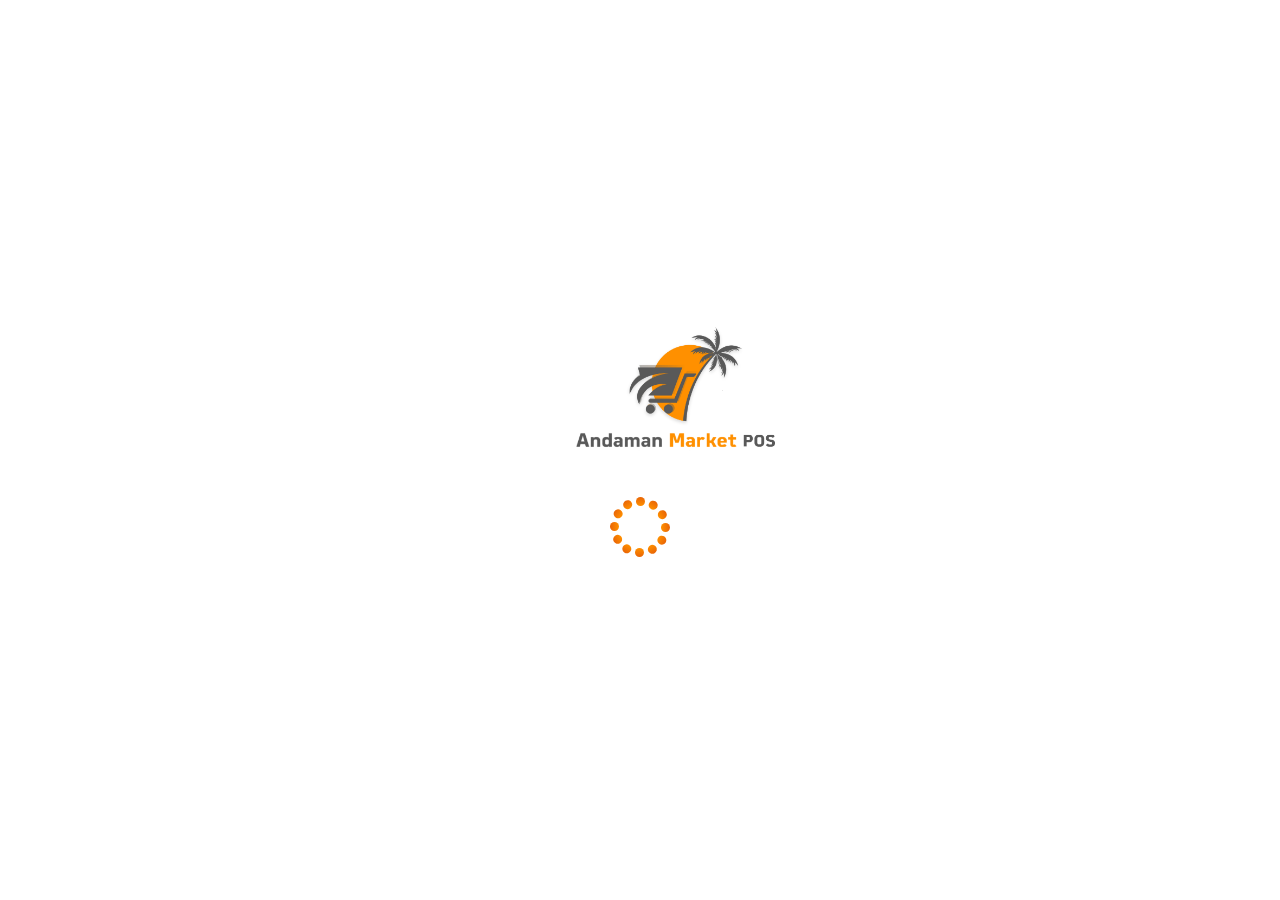
<file: pos/index.html>
<!DOCTYPE html>
<html lang="en">

<head>
    <meta charset="utf-8" />
    <meta http-equiv="Content-Type" content="text/html; charset=utf-8" />
    <meta http-equiv="Content-Type" content="text/html; charset=ISO-8859-1" />
    <meta name="viewport" content="width=device-width,initial-scale=1,user-scalable=no, shrink-to-fit=no" />
    <meta name="author" content="Andamanmarket Shop" />
    <meta name="description" content="Andamanmarket Shop" />
    <meta name="copyright" content="Andamanmarket Shop" />
    <meta name="keywords" content="" />
    <meta name="robots" content="Andamanmarket Shop || POS" />
    <meta name="DC.title" content="Andamanmarket Shop" />
    <meta name="geo.region" content="560091" />

    <title>POS | Andamanmarket.Shop</title>

    <link rel="shortcut icon" href="assets/img/faviocn.png" />

    <!-- CSS -->
    <link rel="stylesheet" href="assets/css/bootstrap.min.css" />
    <link rel="stylesheet" href="assets/css/icofont.css" />
    <link rel="stylesheet" href="assets/css/icons.css" />
    <link rel="stylesheet" href="assets/css/style.css" />
</head>

<body>
    <!-- Preloader -->
    <div class="preloader-area">
        <img src="assets/img/ams_logo.png" alt="">
        <div class="sk-circle">
            <div class="sk-circle1 sk-child"></div>
            <div class="sk-circle2 sk-child"></div>
            <div class="sk-circle3 sk-child"></div>
            <div class="sk-circle4 sk-child"></div>
            <div class="sk-circle5 sk-child"></div>
            <div class="sk-circle6 sk-child"></div>
            <div class="sk-circle7 sk-child"></div>
            <div class="sk-circle8 sk-child"></div>
            <div class="sk-circle9 sk-child"></div>
            <div class="sk-circle10 sk-child"></div>
            <div class="sk-circle11 sk-child"></div>
            <div class="sk-circle12 sk-child"></div>
        </div>

        <div class="loader-section section-left"></div>
        <div class="loader-section section-right"></div>
    </div>

    <div class="pos-main">
        <div class="pos-main__left">
            <!-- Top Nav Section -->
            <nav class="navbar navbar-expand-lg navbar-pos">
                <a class="pos-menu" href="#"><i class="icofont-navigation-menu"></i></a>

                <div class="navbar-collapse">
                    <ul class="navbar-nav mr-auto mt-2 mt-lg-0">
                        <li class="nav-item">
                            <a class="nav-link dropdown-toggle" href="#" role="button" id="dropdownMenuLink"
                                data-toggle="dropdown" aria-haspopup="true" aria-expanded="false">Products</a>

                            <div class="dropdown-menu" aria-labelledby="dropdownMenuLink">
                                <span class="dropdown-item heading">All Categories</span>
                                <div class="dropdown-menu__height">
                                    <a class="dropdown-item" href="product_list.html">
                                        <span class="dropdown-item__name">Fruits &amp; Vegetables</span>
                                        <span class="dropdown-item__num">40 items</span>
                                    </a>
                                    <a class="dropdown-item" href="product_list.html">
                                        <span class="dropdown-item__name">Foodgrains, Oil &amp; Masala</span>
                                        <span class="dropdown-item__num">210 items</span>
                                    </a>
                                    <a class="dropdown-item" href="product_list.html">
                                        <span class="dropdown-item__name">Baby care</span>
                                        <span class="dropdown-item__num">140 items</span>
                                    </a>
                                    <a class="dropdown-item" href="product_list.html">
                                        <span class="dropdown-item__name">Foodgrains &amp; Masala</span>
                                        <span class="dropdown-item__num">67 items</span>
                                    </a>
                                    <a class="dropdown-item" href="#">
                                        <span class="dropdown-item__name">Beverages</span>
                                        <span class="dropdown-item__num">46 items</span>
                                    </a>
                                    <a class="dropdown-item" href="#">
                                        <span class="dropdown-item__name">Bakery, Cakes &amp; Dairy</span>
                                        <span class="dropdown-item__num">49 items</span>
                                    </a>
                                    <a class="dropdown-item" href="#">
                                        <span class="dropdown-item__name">Beauty &amp; Hygiene</span>
                                        <span class="dropdown-item__num">140 items</span>
                                    </a>
                                    <a class="dropdown-item" href="#">
                                        <span class="dropdown-item__name">Cleaning &amp; Household</span>
                                        <span class="dropdown-item__num">69 items</span>
                                    </a>
                                    <a class="dropdown-item" href="#">
                                        <span class="dropdown-item__name">Snacks &amp; Branded food</span>
                                        <span class="dropdown-item__num">86 items</span>
                                    </a>
                                    <a class="dropdown-item" href="#">
                                        <span class="dropdown-item__name">Kitchen, Garden &amp; Pets</span>
                                        <span class="dropdown-item__num">55 items</span>
                                    </a>
                                    <a class="dropdown-item" href="#">
                                        <span class="dropdown-item__name">Toys</span>
                                        <span class="dropdown-item__num">23 items</span>
                                    </a>
                                </div>
                            </div>
                        </li>
                    </ul>
                    <form class="">
                        <div class="searchForm">
                            <div class="search">
                                <input type="text" placeholder="Search Items or products here...">
                                <a href="" class="go_btn">Go <i class="fas fa-arrow-right"></i></a>
                            </div>
                            <div class="search_btn search_open">
                            </div>
                        </div>
                    </form>
                </div>
            </nav>

            <!-- Category & Items Section -->
            <div class="menu-items scrollSec">
                <!-- All Category -->
                <ul class="menu-items__catagory">
                    <li>
                        <a href="product_list.html">
                            <span class="item">Fruits &amp; Vegetables</span>
                        </a>
                    </li>
                    <li>
                        <a href="product_list.html">
                            <span class="item">Foodgrains &amp; Masala</span>
                        </a>
                    </li>
                    <li>
                        <a href="product_list.html">
                            <span class="item">Baby Care</span>
                        </a>
                    </li>
                    <li>
                        <a href="product_list.html">
                            <span class="item">Beverages</span>
                        </a>
                    </li>
                    <li>
                        <a href="product_list.html">
                            <span class="item">Bakery, Cakes &amp; Dairy</span>
                        </a>
                    </li>
                    <li>
                        <a href="">
                            <span class="item">Beauty &amp; Hygiene</span>
                        </a>
                    </li>
                    <li>
                        <a href="">
                            <span class="item">Cleaning &amp; Household</span>
                        </a>
                    </li>
                    <li>
                        <a href="">
                            <span class="item">Snacks &amp; Branded Food</span>
                        </a>
                    </li>
                    <li>
                        <a href="">
                            <span class="item">Kitchen, Garden &amp; Pets</span>
                        </a>
                    </li>
                    <li>
                        <a href="">
                            <span class="item">Gourmet &amp; World Food</span>
                        </a>
                    </li>
                    <li>
                        <a href="">
                            <span class="item">Toys</span>
                        </a>
                    </li>
                    <li>
                        <a href="">
                            <span class="item">Others</span>
                        </a>
                    </li>
                </ul>

                <!-- Most Purchased Items -->
                <ul class="menu-items__item">
                    <li>
                        <a href="#" class="product">
                            <div class="product__heading">
                                <span>Avocado</span>
                            </div>
                            <div class="product__img">
                                <img src="assets/img/products/p-01.jpg" alt="">
                                <p class="product__img--price">₹39.99</p>
                            </div>
                        </a>
                    </li>
                    <li>
                        <a href="#" class="product">
                            <div class="product__heading">
                                <span>Capsicum</span>
                            </div>
                            <div class="product__img">
                                <img src="assets/img/products/p-02.jpg" alt="">
                                <p class="product__img--price">₹30.99</p>
                            </div>
                        </a>
                    </li>
                    <li>
                        <a href="#" class="product">
                            <div class="product__heading">
                                <span>Broccoli</span>
                            </div>
                            <div class="product__img">
                                <img src="assets/img/products/p-03.jpg" alt="">
                                <p class="product__img--price">₹30.99</p>
                            </div>
                        </a>
                    </li>
                    <li>
                        <a href="#" class="product">
                            <div class="product__heading">
                                <span>Strawberry</span>
                            </div>
                            <div class="product__img">
                                <img src="assets/img/products/p-15.jpg" alt="">
                                <p class="product__img--price">₹30.99</p>
                            </div>
                        </a>
                    </li>
                    <li>
                        <a href="#" class="product">
                            <div class="product__heading">
                                <span>Product Name</span>
                            </div>
                            <div class="product__img">
                                <img src="assets/img/products/p-05.jpg" alt="">
                                <p class="product__img--price">₹30.99</p>
                            </div>
                        </a>
                    </li>
                    <li>
                        <a href="#" class="product">
                            <div class="product__heading">
                                <span>Product Name</span>
                            </div>
                            <div class="product__img">
                                <img src="assets/img/products/p-06.jpg" alt="">
                                <p class="product__img--price">₹30.99</p>
                            </div>
                        </a>
                    </li>
                    <li>
                        <a href="#" class="product">
                            <div class="product__heading">
                                <span>Product Name</span>
                            </div>
                            <div class="product__img">
                                <img src="assets/img/products/p-07.jpg" alt="">
                                <p class="product__img--price">₹30.99</p>
                            </div>
                        </a>
                    </li>
                    <li>
                        <a href="#" class="product">
                            <div class="product__heading">
                                <span>Product Name</span>
                            </div>
                            <div class="product__img">
                                <img src="assets/img/products/p-08.jpg" alt="">
                                <p class="product__img--price">₹30.99</p>
                            </div>
                        </a>
                    </li>
                    <li>
                        <a href="#" class="product">
                            <div class="product__heading">
                                <span>Product Name</span>
                            </div>
                            <div class="product__img">
                                <img src="assets/img/products/p-09.jpg" alt="">
                                <p class="product__img--price">₹30.99</p>
                            </div>
                        </a>
                    </li>
                    <li>
                        <a href="#" class="product">
                            <div class="product__heading">
                                <span>Product Name</span>
                            </div>
                            <div class="product__img">
                                <img src="assets/img/products/p-10.jpg" alt="">
                                <p class="product__img--price">₹30.99</p>
                            </div>
                        </a>
                    </li>
                    <li>
                        <a href="#" class="product">
                            <div class="product__heading">
                                <span>Product Name</span>
                            </div>
                            <div class="product__img">
                                <img src="assets/img/products/p-11.jpg" alt="">
                                <p class="product__img--price">₹30.99</p>
                            </div>
                        </a>
                    </li>
                    <li>
                        <a href="#" class="product">
                            <div class="product__heading">
                                <span>Product Name</span>
                            </div>
                            <div class="product__img">
                                <img src="assets/img/products/p-12.jpg" alt="">
                                <p class="product__img--price">₹30.99</p>
                            </div>
                        </a>
                    </li>
                    <li>
                        <a href="#" class="product">
                            <div class="product__heading">
                                <span>Product Name</span>
                            </div>
                            <div class="product__img">
                                <img src="assets/img/products/p-13.jpg" alt="">
                                <p class="product__img--price">₹30.99</p>
                            </div>
                        </a>
                    </li>
                    <li>
                        <a href="#" class="product">
                            <div class="product__heading">
                                <span>Product Name</span>
                            </div>
                            <div class="product__img">
                                <img src="assets/img/products/p-14.jpg" alt="">
                                <p class="product__img--price">₹30.99</p>
                            </div>
                        </a>
                    </li>
                    <li>
                        <a href="#" class="product">
                            <div class="product__heading">
                                <span>Product Name</span>
                            </div>
                            <div class="product__img">
                                <img src="assets/img/products/p-16.jpg" alt="">
                                <p class="product__img--price">₹30.99</p>
                            </div>
                        </a>
                    </li>
                    <li>
                        <a href="#" class="product">
                            <div class="product__heading">
                                <span>Product Name</span>
                            </div>
                            <div class="product__img">
                                <img src="assets/img/products/p-17.jpg" alt="">
                                <p class="product__img--price">₹30.99</p>
                            </div>
                        </a>
                    </li>
                </ul>
            </div>
        </div>

        <div class="pos-main__right">
            <!-- Top Nav Section -->
            <nav class="navbar navbar-expand-lg navbar-pos">
                <div class="navbar-collapse">
                    <ul class="navbar-nav mx-auto mt-2 mt-lg-0">
                        <li class="nav-item">
                            <a class="nav-link" href="#">Cart Items ()</a>
                        </li>
                    </ul>

                    <!-- <a class="add-cust" href="#"><i class="icofont-ui-add"></i></a> -->
                </div>
            </nav>

            <!-- Add User Section -->
            <div class="pro-user">
                <div class="d-flex align-items-center">
                    <div class="pro-user__userpic" data-toggle="modal" data-target="#addCustomer">
                        <img src="assets/img/user_sample.jpg" alt="user">
                    </div>
                    <div class="pro-user__info">
                        <a class="pro-user__info--add" data-toggle="modal" data-target="#addCustomer">Add Customer</a>
                    </div>
                </div>

                <a class="pro-user__action" href="#" data-toggle="modal" data-target="#addCustomer"><i
                        class="icofont-plus"></i></a>
            </div>

            <!-- Added User Section -->
            <div class="pro-user d-none">
                <div class="d-flex align-items-center">
                    <div class="pro-user__userpic">
                        <img src="assets/img/user_sample.jpg" alt="user">
                    </div>
                    <div class="pro-user__info">
                        <div class="pro-user__info--name">Dinesh</div>
                        <div class="pro-user__info--mob">+91 88926 78712</div>
                        <div class="pro-user__info--mail">dinesh6@gmail.com</div>
                    </div>
                </div>

                <a class="pro-user__action" href="#"><i class="icofont-minus"></i></a>
            </div>

            <!-- Scaned Item List Section -->
            <ul class="cartitem" id="">
                <li>
                    <a href="javascript:void(0);" class="cartitemwrap" data-toggle="modal" data-target="#productEdit">
                        <div class="cartitemwrap__detail">
                            <div class="cartitemwrap__detail--img">
                                <div class="prodimg">
                                    <img src="assets/img/products/p-01.jpg" alt="" class="">
                                </div>
                            </div>
                            <div class="cartitemwrap__detail--info">
                                <div class="prodname">Avocado</div>
                                <div class="proinfo">
                                    <div class="produnit">1kg x 2</div>
                                    <div class="prodprice">₹260.50</div>
                                </div>
                            </div>
                        </div>
                    </a>
                </li>
                <li>
                    <a href="javascript:void(0);" class="cartitemwrap" data-toggle="modal" data-target="#productEdit">
                        <div class="cartitemwrap__detail">
                            <div class="cartitemwrap__detail--img">
                                <div class="prodimg">
                                    <img src="assets/img/products/p-02.jpg" alt="" class="">
                                </div>
                            </div>
                            <div class="cartitemwrap__detail--info">
                                <div class="prodname">Capsicum</div>
                                <div class="proinfo">
                                    <div class="produnit">500g x 1</div>
                                    <div class="prodprice">₹50.20</div>
                                </div>
                            </div>
                        </div>
                    </a>
                </li>
                <li>
                    <a href="javascript:void(0);" class="cartitemwrap" data-toggle="modal" data-target="#productEdit">
                        <div class="cartitemwrap__detail">
                            <div class="cartitemwrap__detail--img">
                                <div class="prodimg">
                                    <img src="assets/img/products/p-03.jpg" alt="" class="">
                                </div>
                            </div>
                            <div class="cartitemwrap__detail--info">
                                <div class="prodname">Broccoli</div>
                                <div class="proinfo">
                                    <div class="produnit">500g x 1</div>
                                    <div class="prodprice">₹89.00</div>
                                </div>
                            </div>
                        </div>
                    </a>
                </li>
                <li>
                    <a href="javascript:void(0);" class="cartitemwrap" data-toggle="modal" data-target="#productEdit">
                        <div class="cartitemwrap__detail">
                            <div class="cartitemwrap__detail--img">
                                <div class="prodimg">
                                    <img src="assets/img/products/p-06.jpg" alt="" class="">
                                </div>
                            </div>
                            <div class="cartitemwrap__detail--info">
                                <div class="prodname">Green Apple</div>
                                <div class="proinfo">
                                    <div class="produnit">1kg x 1</div>
                                    <div class="prodprice">₹80.45</div>
                                </div>
                            </div>
                        </div>
                    </a>
                </li>
            </ul>

            <!-- Subtotal and Taxes -->
            <div class="pos-st">
                <div class="pos-st__sub">
                    <div class="addiscount">
                        <div class="addiscount__info">
                            <a class="addiscount__info--add">Add Discount</a>
                        </div>
                        <!-- Get it from Jaya and Update the Modal Pop-Up -->
                        <a class="addiscount__action" href="javascript:void(0);" data-toggle="modal"
                            data-target="#add-discount"><i class="icofont-plus"></i></a>
                    </div>

                    <div class="subTax">
                        <div class="subTax__info">
                            <div class="subTax__info--add">Subtotal</div>
                        </div>
                        <div class="subTax__amt" href="#">₹ 340.00</div>
                    </div>

                    <div class="subTax">
                        <div class="subTax__info">
                            <div class="subTax__info--add">Taxes</div>
                        </div>
                        <div class="subTax__amt" href="#">₹ 36.00</div>
                    </div>
                </div>
            </div>

            <!-- Total Section -->
            <div class="pos-charges">
                <a href="javascript:void(0);" class="pos-charges__total" data-toggle="modal" data-target="#payBill">
                    <div class="pos-charges__total--heading">Total</div>
                    <div class="pos-charges__total--amt">₹376.00</div>
                </a>
            </div>
        </div>

        <!-- Main Menu Section -->
        <div class="posMenu">
            <div class="posMenu__menu">
                <a href="javascript:void(0);" class="pos-menu close-btn"><i class="icofont-close"></i></a>
                <div class="row">
                    <div class="col">
                        <h5>Menu</h5>
                    </div>
                </div>
                <ul class="posMenu__action">
                    <li>
                        <a href="index.html">
                            <i class="icofont-file-text"></i>
                            <span class="item">New Bill</span>
                        </a>
                    </li>
                    <li>
                        <a href="addCustomer.html">
                            <i class="icofont-contact-add"></i>
                            <span class="item">Add Customer</span>
                        </a>
                    </li>
                    <li>
                        <a href="cash_management.html">
                            <i class="icofont-bill"></i>
                            <span class="item">Cash Management</span>
                        </a>
                    </li>
                    <li>
                        <a href="inventory.html">
                            <i class="icofont-file-alt"></i>
                            <span class="item">Inventory</span>
                        </a>
                    </li>
                    <li>
                        <a href="all_receipts.html">
                            <i class="icofont-files-stack"></i>
                            <span class="item">All Receipts</span>
                        </a>
                    </li>
                    <li>
                        <a href="settings.html">
                            <i class="icofont-settings"></i>
                            <span class="item">Settings</span>
                        </a>
                    </li>
                </ul>
            </div>
        </div>

        <!-- Add User Modal Pop-Up -->
        <div class="modal pos-modal fade" id="addCustomer" tabindex="-1" aria-labelledby="addCustomerLabel"
            aria-hidden="true">
            <div class="modal-dialog modal-dialog-centered">
                <div class="modal-content">
                    <div class="modal-header">
                        <!-- User Search Section -->
                        <form class="form-inline my-2 my-lg-0">
                            <input class="form-control mr-sm-2" type="search" placeholder="Search Customer Mobile/Name">
                            <button class="btn btn-cust my-2 my-sm-0" type="submit"><i
                                    class="icofont-search-1"></i></button>
                        </form>
                        <a href="javascript:void(0);" class="close" style="padding: 1.5rem 1rem;" data-dismiss="modal"
                            aria-label="Close">
                            <span aria-hidden="true">&times;</span>
                        </a>
                    </div>
                    <div class="modal-body">
                        <!-- User List Section -->
                        <ul class="userList">
                            <li>
                                <div class="pro-user">
                                    <div class="d-flex align-items-center">
                                        <div class="pro-user__userpic">
                                            <img src="assets/img/user_sample.jpg" alt="user">
                                        </div>
                                        <div class="pro-user__info">
                                            <div class="pro-user__info--name">Dinesh</div>
                                            <div class="pro-user__info--mob">+91 88926 78712</div>
                                        </div>
                                    </div>

                                    <a class="pro-user__action" href="#"><i class="icofont-plus"></i></a>
                                </div>
                            </li>
                            <li>
                                <div class="pro-user">
                                    <div class="d-flex align-items-center">
                                        <div class="pro-user__userpic">
                                            <img src="assets/img/user_sample.jpg" alt="user">
                                        </div>
                                        <div class="pro-user__info">
                                            <div class="pro-user__info--name">Rahman</div>
                                            <div class="pro-user__info--mob">+91 99880 88990</div>
                                        </div>
                                    </div>

                                    <a class="pro-user__action" href="#"><i class="icofont-plus"></i></a>
                                </div>
                            </li>
                            <li>
                                <div class="pro-user">
                                    <div class="d-flex align-items-center">
                                        <div class="pro-user__userpic">
                                            <img src="assets/img/user_sample.jpg" alt="user">
                                        </div>
                                        <div class="pro-user__info">
                                            <div class="pro-user__info--name">Chandra Bhushan</div>
                                            <div class="pro-user__info--mob">+91 88926 22111</div>
                                        </div>
                                    </div>

                                    <a class="pro-user__action" href="#"><i class="icofont-plus"></i></a>
                                </div>
                            </li>
                            <li>
                                <div class="pro-user">
                                    <div class="d-flex align-items-center">
                                        <div class="pro-user__userpic">
                                            <img src="assets/img/user_sample.jpg" alt="user">
                                        </div>
                                        <div class="pro-user__info">
                                            <div class="pro-user__info--name">Binoy Barik</div>
                                            <div class="pro-user__info--mob">+91 99009 33223</div>
                                        </div>
                                    </div>

                                    <a class="pro-user__action" href="#"><i class="icofont-plus"></i></a>
                                </div>
                            </li>
                            <li>
                                <div class="pro-user">
                                    <div class="d-flex align-items-center">
                                        <div class="pro-user__userpic">
                                            <img src="assets/img/user_sample.jpg" alt="user">
                                        </div>
                                        <div class="pro-user__info">
                                            <div class="pro-user__info--name">Shekar</div>
                                            <div class="pro-user__info--mob">+91 99889 11111</div>
                                        </div>
                                    </div>

                                    <a class="pro-user__action" href="#"><i class="icofont-plus"></i></a>
                                </div>
                            </li>
                            <li>
                                <div class="pro-user">
                                    <div class="d-flex align-items-center">
                                        <div class="pro-user__userpic">
                                            <img src="assets/img/user_sample.jpg" alt="user">
                                        </div>
                                        <div class="pro-user__info">
                                            <div class="pro-user__info--name">Jaya Lakshmi</div>
                                            <div class="pro-user__info--mob">+91 88998 22112</div>
                                        </div>
                                    </div>

                                    <a class="pro-user__action" href="#"><i class="icofont-plus"></i></a>
                                </div>
                            </li>
                        </ul>
                    </div>
                </div>
            </div>
        </div>

        <!-- Product Edit Modal -->
        <div class="modal pos-modal fade" id="productEdit" tabindex="-1" aria-labelledby="productEdit"
            aria-hidden="true">
            <div class="modal-dialog modal-dialog-centered">
                <div class="modal-content">
                    <div class="modal-header">
                        <h5 class="modal-title" id="productEdit">Avocado</h5>
                        <button type="button" class="close" data-dismiss="modal" aria-label="Close">
                            <span aria-hidden="true">&times;</span>
                        </button>
                    </div>
                    <div class="modal-body">
                        <form>
                            <div class="product-count" id="age">
                                <span class="input-number-decrement">–</span>
                                <input class="input-number" type="text" value="1" min="0" max="100" />
                                <span class="input-number-increment">+</span>
                            </div>
                        </form>
                        <div class="text-center border-bottom p-3">
                            <h3 class="text-dark"> <b>₹406.00</b></h3>
                            <h6 class="text-muted">Available quantity: <strong>20</strong></h6>
                        </div>
                        <div class="mt-2">
                            <div class="mb-2 text-dark">
                                <b>Size</b>
                            </div>
                            <a href="#" class="btn btn-outline-cust">500g</a>
                            <a href="#" class="btn btn-outline-cust">1kg</a>
                            <a href="#" class="btn btn-outline-cust">1.5kg</a>
                            <a href="#" class="btn btn-outline-cust">2kg</a>
                        </div>

                        <div class="mt-3">
                            <a href="#" class="btn btn-action btn-block my-2">Update</a>
                        </div>
                    </div>
                </div>
            </div>
        </div>

        <!-- Add Discount Modal Pop-Up -->
        <div class="modal pos-modal fade" id="add-discount" tabindex="-1" aria-labelledby="discount" aria-hidden="true">
            <div class="modal-dialog modal-dialog-centered">
                <div class="modal-content">
                    <div class="modal-header">
                        <h5 class="modal-title" id="add-discount">Add Discount</h5>
                        <button type="button" class="close" data-dismiss="modal" aria-label="Close">
                            <span aria-hidden="true">&times;</span>
                        </button>
                    </div>
                    <div class="modal-body text-center">
                        <div class="btn-group btn-group-toggle" data-toggle="buttons">
                            <label class="btn btn-danger active px-5">
                                <input type="radio" name="options" id="option1" checked> %
                            </label>
                            <label class="btn btn-danger px-5">
                                <input type="radio" name="options" id="option2"> ₹
                            </label>
                        </div>
                        <div class="discountadd">
                            <div class="calculator">
                                <div class="input" id="input"></div>
                                <div class="buttons">
                                    <div class="operators">
                                        <div>5%</div>
                                        <div>10%</div>
                                        <div>20%</div>
                                        <div>30%</div>
                                        <!-- <div>50%</div> -->
                                    </div>
                                    <div class="leftPanel">
                                        <div class="numbers">
                                            <div>7</div>
                                            <div>8</div>
                                            <div>9</div>
                                        </div>
                                        <div class="numbers">
                                            <div>4</div>
                                            <div>5</div>
                                            <div>6</div>
                                        </div>
                                        <div class="numbers">
                                            <div>1</div>
                                            <div>2</div>
                                            <div>3</div>
                                        </div>
                                        <div class="numbers">
                                            <div>0</div>
                                            <div>.</div>
                                            <div id="clear">Clear</div>
                                        </div>
                                    </div>
                                    <div class="equal" id="result">Enter</div>
                                </div>
                            </div>
                        </div>
                    </div>
                </div>
            </div>
        </div>

        <!-- Pay Bill Modal Pop-Up -->
        <div class="modal pos-modal fade" id="payBill" tabindex="-1" aria-labelledby="price" aria-hidden="true">
            <div class="modal-dialog modal-dialog-centered">
                <div class="modal-content">
                    <div class="modal-header">
                        <h5 class="modal-title billAmt" id="price"><span>Bill Total</span> <b>₹357.00</b></h5>
                        <button type="button" class="close" data-dismiss="modal" aria-label="Close">
                            <span aria-hidden="true">&times;</span>
                        </button>
                    </div>
                    <div class="modal-body">
                        <div class="posBill">
                            <nav class="d-flex justify-content-center">
                                <div class="nav nav-tabs" id="nav-tab" role="tablist">
                                    <a class="nav-link px-5 active" id="nav-cash-tab" data-toggle="tab" href="#cash"
                                        role="tab" aria-controls="nav-cash" aria-selected="true">Cash</a>
                                    <a class="nav-link" id="nav-external-tab" data-toggle="tab" href="#external"
                                        role="tab" aria-controls="nav-external" aria-selected="false">External
                                        Terminal</a>
                                </div>
                            </nav>
                            <div class="tab-content" id="nav-tabContent">
                                <div class="tab-pane fade active show" id="cash" role="tabpanel"
                                    aria-labelledby="nav-cash-tab">
                                    <div class="mt-4 mb-3 text-warning d-flex justify-content-between">
                                        <a href="#" class="btn btn-select">₹360.00</a>
                                        <a href="#" class="btn btn-select">₹360.00</a>
                                        <a href="#" class="btn btn-select">₹360.00</a>
                                    </div>
                                    <div class="mt-4">
                                        <form action="">
                                            <div class="input-group mb-2 mr-sm-2">
                                                <input type="text" class="form-control" id="billAmount"
                                                    placeholder="₹357.00">
                                                <div class="input-group-prepend">
                                                    <a href="#" class="tenderShow">
                                                        <div class="btn btn-action btn-border">Tender</div>
                                                    </a>
                                                </div>
                                            </div>
                                        </form>
                                    </div>
                                </div>
                                <div class="tab-pane fade" id="external" role="tabpanel"
                                    aria-labelledby="nav-external-tab">
                                    <div class="mt-4 mb-3 text-warning d-flex justify-content-between">
                                        <a href="#" class="btn btn-select">Master Card</a>
                                        <a href="#" class="btn btn-select">Visa</a>
                                        <a href="#" class="btn btn-select">GPay</a>
                                    </div>
                                    <div class="mt-4">
                                        <form action="">
                                            <div class="form-row">
                                                <div class="form-group col-md-6">
                                                    <input type="text" class="form-control" placeholder="₹357.00">
                                                </div>
                                                <div class="form-group col-md-6">
                                                    <input type="text" class="form-control"
                                                        placeholder="Input Approved Code">
                                                </div>
                                            </div>
                                        </form>
                                    </div>
                                    <div class="">
                                        <a href="#" class="btn btn-action btn-block my-2 tenderShow">Pay</a>
                                    </div>
                                </div>
                            </div>
                        </div>

                        <div class="tender">
                            <div class="tender__heading">
                                Do you want to send the receipts ?
                            </div>
                            <form action="">
                                <input type="text" class="form-control" id="inlineFormInputName2"
                                    placeholder="Email/SMS Receipt">
                            </form>

                            <!-- If Net work Error Show the below Message -->
                            <div class="tender__heading">
                                There is no network connection. <br /> Receipt will be sent later
                            </div>

                            <div class="">
                                <a href="#" class="btn btn-action btn-block my-2" data-dismiss="modal"
                                    aria-label="Close">Finish</a>
                            </div>
                        </div>
                    </div>
                </div>
            </div>
        </div>
    </div>
</body>

<!-- JS -->
<script src="assets/js/jquery.min.js"></script>
<script src="assets/js/bootstrp.js"></script>
<script src="assets/js/adddiscount.js"></script>
<script src="assets/js/custom.js"></script>

</html>
</file>
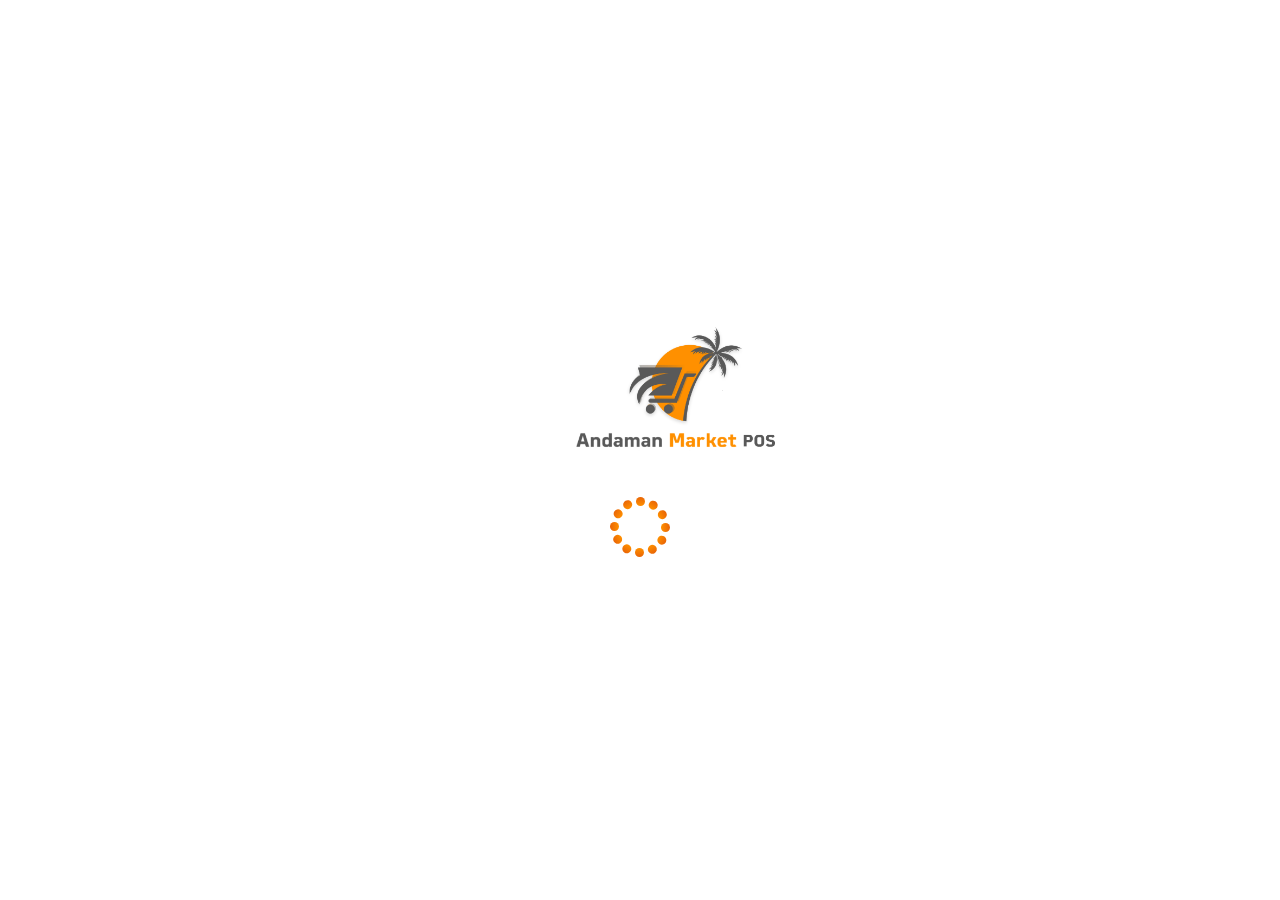
<file: pos/addCustomer.html>
<!DOCTYPE html>
<html lang="en">

<head>
    <meta charset="utf-8" />
    <meta http-equiv="Content-Type" content="text/html; charset=utf-8" />
    <meta http-equiv="Content-Type" content="text/html; charset=ISO-8859-1" />
    <meta name="viewport" content="width=device-width,initial-scale=1,user-scalable=no, shrink-to-fit=no" />
    <meta name="author" content="Andamanmarket Shop" />
    <meta name="description" content="Andamanmarket Shop" />
    <meta name="copyright" content="Andamanmarket Shop" />
    <meta name="keywords" content="" />
    <meta name="robots" content="Andamanmarket Shop || POS" />
    <meta name="DC.title" content="Andamanmarket Shop" />
    <meta name="geo.region" content="560091" />

    <title>POS | Andamanmarket.Shop</title>

    <link rel="shortcut icon" href="assets/img/faviocn.png" />

    <!-- CSS -->
    <link rel="stylesheet" href="assets/css/bootstrap.min.css" />
    <link rel="stylesheet" href="assets/css/icofont.css" />
    <link rel="stylesheet" href="assets/css/icons.css" />
    <link rel="stylesheet" href="assets/css/style.css" />
</head>

<body>
    <!-- Preloader -->
    <div class="preloader-area">
        <img src="assets/img/ams_logo.png" alt="">
        <div class="sk-circle">
            <div class="sk-circle1 sk-child"></div>
            <div class="sk-circle2 sk-child"></div>
            <div class="sk-circle3 sk-child"></div>
            <div class="sk-circle4 sk-child"></div>
            <div class="sk-circle5 sk-child"></div>
            <div class="sk-circle6 sk-child"></div>
            <div class="sk-circle7 sk-child"></div>
            <div class="sk-circle8 sk-child"></div>
            <div class="sk-circle9 sk-child"></div>
            <div class="sk-circle10 sk-child"></div>
            <div class="sk-circle11 sk-child"></div>
            <div class="sk-circle12 sk-child"></div>
        </div>

        <div class="loader-section section-left"></div>
        <div class="loader-section section-right"></div>
    </div>

    <div class="pos-main layout-two">
        <div class="pos-main__left">
            <!-- Top Nav Section -->
            <nav class="navbar navbar-expand-lg navbar-pos justify-content-between">
                <a class="pos-menu" href="#"><i class="icofont-navigation-menu"></i></a>
                
                <div class="navbar-collapse">
                    <ul class="navbar-nav mx-auto mt-2 mt-lg-0">
                        <li class="nav-item">
                            <a class="nav-link" href="#">All Customers</a>
                        </li>
                    </ul>

                    <form class="">
                        <div class="searchForm">
                            <div class="search">
                                <input type="text" placeholder="Search...">
                                <a href="" class="go_btn">Go <i class="fas fa-arrow-right"></i></a>
                            </div>			
                            <div class="search_btn search_open">
                            </div>
                        </div>
                    </form>
                </div>
            </nav>

            <div class="addedUser scrollSec">
                <div class="addedUser__alpha">
                    <p>A</p>
                </div>
                <a href="#" class="addedUser__list">
                    <div class="addedUser__list--img">
                        <img src="assets/img/user_sample.jpg" alt="">
                    </div>
                    <div class="addedUser__list--info">
                        <h6>Abhinaya</h6>
                        <p>+91 99889 00990</p>
                    </div>
                </a>
                <a href="#" class="addedUser__list">
                    <div class="addedUser__list--img">
                        <img src="assets/img/user_sample.jpg" alt="">
                    </div>
                    <div class="addedUser__list--info">
                        <h6>Arun Kumar</h6>
                        <p>+91 99889 00991</p>
                    </div>
                </a>
                <a href="#" class="addedUser__list">
                    <div class="addedUser__list--img">
                        <img src="assets/img/user_sample.jpg" alt="">
                    </div>
                    <div class="addedUser__list--info">
                        <h6>Akshay Kumar</h6>
                        <p>+91 99889 00992</p>
                    </div>
                </a>

                <div class="addedUser__alpha">
                  <p>B</p>
                </div>
                <a href="#" class="addedUser__list">
                    <div class="addedUser__list--img">
                        <img src="assets/img/user_sample.jpg" alt="">
                    </div>
                    <div class="addedUser__list--info">
                        <h6>Binoy Baraik</h6>
                        <p>+91 99889 00993</p>
                    </div>
                </a>
                <a href="#" class="addedUser__list">
                    <div class="addedUser__list--img">
                        <img src="assets/img/user_sample.jpg" alt="">
                    </div>
                    <div class="addedUser__list--info">
                        <h6>Baskar</h6>
                        <p>+91 99889 00994</p>
                    </div>
                </a>

                <div class="addedUser__alpha">
                    <p>C</p>
                </div>
                <a href="#" class="addedUser__list">
                    <div class="addedUser__list--img">
                        <img src="assets/img/user_sample.jpg" alt="">
                    </div>
                    <div class="addedUser__list--info">
                        <h6>Chandra Shekar</h6>
                        <p>+91 99889 00995</p>
                    </div>
                </a>
                <a href="#" class="addedUser__list">
                    <div class="addedUser__list--img">
                        <img src="assets/img/user_sample.jpg" alt="">
                    </div>
                    <div class="addedUser__list--info">
                        <h6>Chandra Bhushan</h6>
                        <p>+91 99889 00996</p>
                    </div>
                </a>

                <div class="addedUser__alpha">
                    <p>D</p>
                </div>
                <a href="#" class="addedUser__list">
                    <div class="addedUser__list--img">
                        <img src="assets/img/user_sample.jpg" alt="">
                    </div>
                    <div class="addedUser__list--info">
                        <h6>Dev Kumar</h6>
                        <p>+91 99889 00997</p>
                    </div>
                </a>
                <a href="#" class="addedUser__list">
                    <div class="addedUser__list--img">
                        <img src="assets/img/user_sample.jpg" alt="">
                    </div>
                    <div class="addedUser__list--info">
                        <h6>Dinesh</h6>
                        <p>+91 99889 00998</p>
                    </div>
                </a>
            </div>
        </div>

        <div class="pos-main__right">
            <!-- Top Nav Section -->
            <nav class="navbar navbar-expand-lg navbar-pos">
                <div class="navbar-collapse">
                    <ul class="navbar-nav mx-auto mt-2 mt-lg-0">
                        <li class="nav-item">
                            <a class="nav-link" href="#">New Customer</a>
                        </li>
                    </ul>
                    
                    <a class="add-cust mail" href="#"><i class="icofont-save"></i></a>
                </div>
            </nav>

            <!-- View Recepit -->
            <div class="addUser scrollSec">
                <form class="addUser__input">
                    <div class="addUser__input--type">
                        <label>Member ID</label>
                        <input type="text" class="input-amt" value="AMS2020">
                    </div>
                    <div class="addUser__input--type">
                        <label>Name</label>
                        <input type="text" class="input-amt" placeholder="Enter Name">
                    </div>
                    <div class="addUser__input--type">
                        <label>Email</label>
                        <input type="email" class="input-amt" placeholder="name@domain.com">
                    </div>
                    <div class="addUser__input--type">
                        <label>Phone Number</label>
                        <input type="email" class="input-amt" value="+91 ">
                    </div>
                    <div class="addUser__input--type">
                        <label>Gender</label>
                        <div class="gender">
                            <div class="form-check form-check-inline">
                                <input class="form-check-input" type="radio" name="inlineRadioOptions" id="inlineRadio1" value="option1">
                                <label class="form-check-label" for="inlineRadio1">Male</label>
                            </div>
                            <div class="form-check form-check-inline">
                                <input class="form-check-input" type="radio" name="inlineRadioOptions" id="inlineRadio2" value="option2">
                                <label class="form-check-label" for="inlineRadio2">Female</label>
                            </div>
                        </div>
                    </div>
                </form>

                <div class="addUser__setting modules">
                    <div class="modules__list">
                        <div class="modules__heading">
                            <h6>Status</h6>
                        </div>
                        <div class="modules__toggle switched-on">
                            <span class="modules__toggle--background">
                                <div class="toggle-ball"></div>
                            </span>
                        </div>
                    </div>
                    <div class="modules__list">
                        <div class="modules__heading">
                            <h6>Accept Newsletter</h6>
                        </div>
                        <div class="modules__toggle switched-on">
                            <span class="modules__toggle--background">
                                <div class="toggle-ball"></div>
                            </span>
                        </div>
                    </div>
                    <div class="modules__list">
                        <div class="modules__heading">
                            <h6>Accept SMS</h6>
                        </div>
                        <div class="modules__toggle switched-on">
                            <span class="modules__toggle--background">
                                <div class="toggle-ball"></div>
                            </span>
                        </div>
                    </div>
                </div>
            </div>
        </div>

        <!-- Main Menu Section -->
        <div class="posMenu">
            <div class="posMenu__menu">
                <a href="javascript:void(0);" class="pos-menu close-btn"><i class="icofont-close"></i></a>
                <div class="row">
                    <div class="col">
                        <h5>Menu</h5>
                    </div>
                </div>
                <ul class="posMenu__action">
                    <li>
                        <a href="index.html">
                            <i class="icofont-file-text"></i>
                            <span class="item">New Bill</span>
                        </a>
                    </li>
                    <li>
                        <a href="addCustomer.html">
                            <i class="icofont-contact-add"></i>
                            <span class="item">Add Customer</span>
                        </a>
                    </li>
                    <li>
                        <a href="cash_management.html">
                            <i class="icofont-bill"></i>
                            <span class="item">Cash Management</span>
                        </a>
                    </li>
                    <li>
                        <a href="inventory.html">
                            <i class="icofont-file-alt"></i>
                            <span class="item">Inventory</span>
                        </a>
                    </li>
                    <li>
                        <a href="all_receipts.html">
                            <i class="icofont-files-stack"></i>
                            <span class="item">All Receipts</span>
                        </a>
                    </li>
                    <li>
                        <a href="settings.html">
                            <i class="icofont-settings"></i>
                            <span class="item">Settings</span>
                        </a>
                    </li>
                </ul>
            </div>
        </div>
    </div>
</body>

<!-- JS -->
<script src="assets/js/jquery.min.js"></script>
<script src="assets/js/bootstrp.js"></script>
<script src="assets/js/adddiscount.js"></script>
<script src="assets/js/custom.js"></script>

</html>
</file>
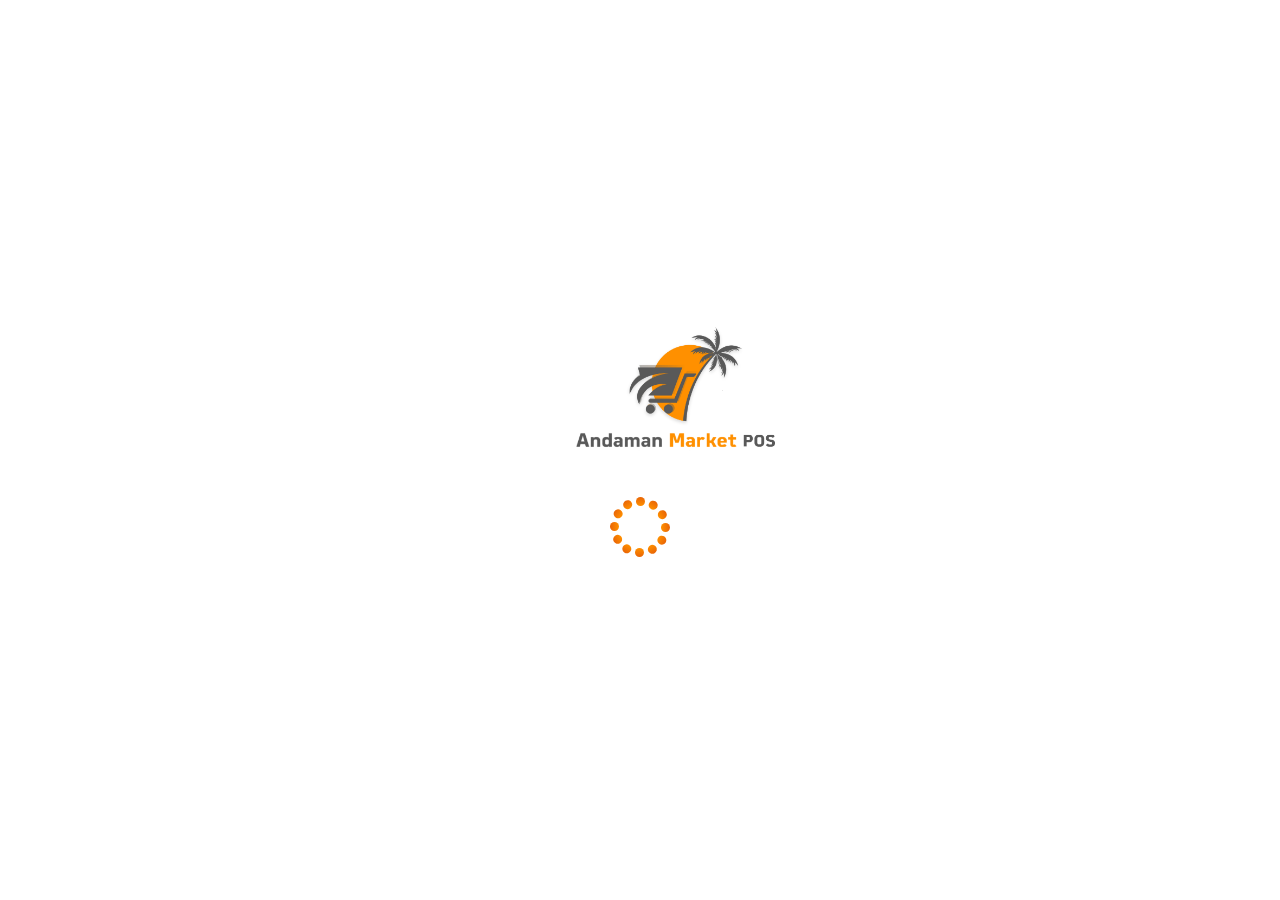
<file: pos/all_receipts.html>
<!DOCTYPE html>
<html lang="en">

<head>
    <meta charset="utf-8" />
    <meta http-equiv="Content-Type" content="text/html; charset=utf-8" />
    <meta http-equiv="Content-Type" content="text/html; charset=ISO-8859-1" />
    <meta name="viewport" content="width=device-width,initial-scale=1,user-scalable=no, shrink-to-fit=no" />
    <meta name="author" content="Andamanmarket Shop" />
    <meta name="description" content="Andamanmarket Shop" />
    <meta name="copyright" content="Andamanmarket Shop" />
    <meta name="keywords" content="" />
    <meta name="robots" content="Andamanmarket Shop || POS" />
    <meta name="DC.title" content="Andamanmarket Shop" />
    <meta name="geo.region" content="560091" />

    <title>POS | Andamanmarket.Shop</title>

    <link rel="shortcut icon" href="assets/img/faviocn.png" />

    <!-- CSS -->
    <link rel="stylesheet" href="assets/css/bootstrap.min.css" />
    <link rel="stylesheet" href="assets/css/icofont.css" />
    <link rel="stylesheet" href="assets/css/icons.css" />
    <link rel="stylesheet" href="assets/css/style.css" />
</head>

<body>
    <!-- Preloader -->
    <div class="preloader-area">
        <img src="assets/img/ams_logo.png" alt="">
        <div class="sk-circle">
            <div class="sk-circle1 sk-child"></div>
            <div class="sk-circle2 sk-child"></div>
            <div class="sk-circle3 sk-child"></div>
            <div class="sk-circle4 sk-child"></div>
            <div class="sk-circle5 sk-child"></div>
            <div class="sk-circle6 sk-child"></div>
            <div class="sk-circle7 sk-child"></div>
            <div class="sk-circle8 sk-child"></div>
            <div class="sk-circle9 sk-child"></div>
            <div class="sk-circle10 sk-child"></div>
            <div class="sk-circle11 sk-child"></div>
            <div class="sk-circle12 sk-child"></div>
        </div>

        <div class="loader-section section-left"></div>
        <div class="loader-section section-right"></div>
    </div>

    <div class="pos-main layout-two">
        <div class="pos-main__left">
            <!-- Top Nav Section -->
            <nav class="navbar navbar-expand-lg navbar-pos justify-content-between">
                <a class="pos-menu" href="#"><i class="icofont-navigation-menu"></i></a>
                
                <div class="">
                    <form class="">
                        <div class="searchForm pl">
                            <div class="search">
                                <input type="text" placeholder="Search...">
                                <a href="" class="go_btn">Go <i class="fas fa-arrow-right"></i></a>
                            </div>			
                            <div class="search_btn search_open">
                            </div>
                        </div>
                    </form>
                </div>
            </nav>

            <div class="receipts scrollSec">
                <div class="receipts__date">
                    <p>Tuesday, 27 Dec 2020</p>
                </div>
                <a href="#" class="receipts__list">
                    <div class="">
                        <h6>#ST01_141223_003</h6>
                        <p>₹43.20</p>
                    </div>
                    <span>13:42 PM</span>
                </a>
                <a href="#">
                    <div class="receipts__list">
                        <div class="">
                            <h6>#ST01_141223_003</h6>
                            <p>₹43.20</p>
                        </div>
                        <span>13:42 PM</span>
                    </div>
                </a>
                <a href="#">
                    <div class="receipts__list">
                        <div class="">
                            <h6>#ST01_141223_003</h6>
                            <p>₹43.20</p>
                        </div>
                        <span>13:42 PM</span>
                    </div>
                </a>

                <div class="receipts__date">
                  <p>Monday, 26 Dec 2020</p>
                </div>
                <a href="#">
                    <div class="receipts__list">
                        <div class="">
                            <h6>#ST01_141223_003</h6>
                            <p>₹43.20</p>
                        </div>
                        <span>13:42 PM</span>
                    </div>
                </a>
                <a href="#">
                    <div class="receipts__list">
                        <div class="">
                            <h6>#ST01_141223_003</h6>
                            <p>₹43.20</p>
                        </div>
                        <span>13:42 PM</span>
                    </div>
                </a>
            </div>
        </div>

        <div class="pos-main__right">
            <!-- Top Nav Section -->
            <nav class="navbar navbar-expand-lg navbar-pos">
                <div class="navbar-collapse">
                    <ul class="navbar-nav mx-auto mt-2 mt-lg-0">
                        <li class="nav-item">
                            <a class="nav-link" href="#">Information</a>
                        </li>
                    </ul>
                    
                    <a class="add-cust mail" href="#" data-toggle="modal" data-target="#emailInvoice"><i class="icofont-envelope-open"></i></a>
                </div>
            </nav>

            <!-- View Recepit -->
            <div class="receiptView scrollSec">
                <div class="receiptView__heading">
                    <h4>Andaman Market Shop Retails</h4>
                    <h5>Address: No:251, Port Blair, South Andaman - 744103</h5>
                    <h5>Phone: +91 963 269 2619  |  Email: support@andamanmarket.shop</h5>
                </div>
                <div class="receiptView__info">
                    <div class="receiptView__info--list">
                        <h5><span>Receipt #:</span> #ST01_141223_002</h5>
                        <h5><span>Manager:</span> Eric Johnson</h5>
                        <h5><span>Date:</span> Tuesday, 27 May 2014</h5>
                    </div>
                    <div class="receiptView__info--qr">
                        <img src="assets/img/qr.jpg" alt="">
                    </div>
                </div>

                <ul class="cartitem receiptViewCartitem">
                    <li>
                        <a href="javascript:void(0);" class="cartitemwrap" data-toggle="modal" data-target="#productEdit">
                            <div class="cartitemwrap__detail">
                                <div class="cartitemwrap__detail--img">
                                    <div class="prodimg">
                                        <img src="assets/img/products/p-01.jpg" alt="" class="">
                                    </div>
                                </div>
                                <div class="cartitemwrap__detail--info">
                                    <div class="prodname">Avocado</div>
                                    <div class="proinfo">
                                        <div class="produnit">1kg x 2</div>
                                        <div class="prodprice">₹260.50</div>
                                    </div>
                                </div>
                            </div>
                        </a>
                    </li>
                    <li>
                        <a href="javascript:void(0);" class="cartitemwrap" data-toggle="modal" data-target="#productEdit">
                            <div class="cartitemwrap__detail">
                                <div class="cartitemwrap__detail--img">
                                    <div class="prodimg">
                                        <img src="assets/img/products/p-02.jpg" alt="" class="">
                                    </div>
                                </div>
                                <div class="cartitemwrap__detail--info">
                                    <div class="prodname">Capsicum</div>
                                    <div class="proinfo">
                                        <div class="produnit">500g x 1</div>
                                        <div class="prodprice">₹50.20</div>
                                    </div>
                                </div>
                            </div>
                        </a>
                    </li>
                    <li>
                        <a href="javascript:void(0);" class="cartitemwrap" data-toggle="modal" data-target="#productEdit">
                            <div class="cartitemwrap__detail">
                                <div class="cartitemwrap__detail--img">
                                    <div class="prodimg">
                                        <img src="assets/img/products/p-03.jpg" alt="" class="">
                                    </div>
                                </div>
                                <div class="cartitemwrap__detail--info">
                                    <div class="prodname">Broccoli</div>
                                    <div class="proinfo">
                                        <div class="produnit">500g x 1</div>
                                        <div class="prodprice">₹89.00</div>
                                    </div>
                                </div>
                            </div>
                        </a>
                    </li>
                    <li>
                        <a href="javascript:void(0);" class="cartitemwrap" data-toggle="modal" data-target="#productEdit">
                            <div class="cartitemwrap__detail">
                                <div class="cartitemwrap__detail--img">
                                    <div class="prodimg">
                                        <img src="assets/img/products/p-06.jpg" alt="" class="">
                                    </div>
                                </div>
                                <div class="cartitemwrap__detail--info">
                                    <div class="prodname">Green Apple</div>
                                    <div class="proinfo">
                                        <div class="produnit">1kg x 1</div>
                                        <div class="prodprice">₹80.45</div>
                                    </div>
                                </div>
                            </div>
                        </a>
                    </li>
                </ul>

                <!-- Subtotal and Taxes -->
                <div class="pos-st receiptViewCartTotal">
                    <div class="pos-st__sub">
                        <div class="subTax">
                            <div class="subTax__info">
                                <div class="subTax__info--add">Discount (10%)</div>
                            </div>
                            <div class="subTax__amt">₹40.00</div>
                        </div>

                        <div class="subTax">
                            <div class="subTax__info">
                                <div class="subTax__info--add">Subtotal</div>
                            </div>
                            <div class="subTax__amt">₹34.00</div>
                        </div>

                        <div class="subTax">
                            <div class="subTax__info">
                                <div class="subTax__info--add">VAT (10%)</div>
                            </div>
                            <div class="subTax__amt">₹36.00</div>
                        </div>

                        <div class="subTax">
                            <div class="subTax__info">
                                <div class="subTax__info--add">Service Charge (10%)</div>
                            </div>
                            <div class="subTax__amt">₹36.00</div>
                        </div>

                        <div class="subTax">
                            <div class="subTax__info">
                                <div class="subTax__info--add"><b>Total</b></div>
                            </div>
                            <div class="subTax__amt"><b>₹360.00</b></div>
                        </div>

                        <div class="subTax">
                            <div class="subTax__info">
                                <div class="subTax__info--add">Cash</div>
                            </div>
                            <div class="subTax__amt">₹360.00</div>
                        </div>
                    </div>
                </div>
            </div>
        </div>

        <!-- Main Menu Section -->
        <div class="posMenu">
            <div class="posMenu__menu">
                <a href="javascript:void(0);" class="pos-menu close-btn"><i class="icofont-close"></i></a>
                <div class="row">
                    <div class="col">
                        <h5>Menu</h5>
                    </div>
                </div>
                <ul class="posMenu__action">
                    <li>
                        <a href="index.html">
                            <i class="icofont-file-text"></i>
                            <span class="item">New Bill</span>
                        </a>
                    </li>
                    <li>
                        <a href="addCustomer.html">
                            <i class="icofont-contact-add"></i>
                            <span class="item">Add Customer</span>
                        </a>
                    </li>
                    <li>
                        <a href="cash_management.html">
                            <i class="icofont-bill"></i>
                            <span class="item">Cash Management</span>
                        </a>
                    </li>
                    <li>
                        <a href="inventory.html">
                            <i class="icofont-file-alt"></i>
                            <span class="item">Inventory</span>
                        </a>
                    </li>
                    <li>
                        <a href="all_receipts.html">
                            <i class="icofont-files-stack"></i>
                            <span class="item">All Receipts</span>
                        </a>
                    </li>
                    <li>
                        <a href="settings.html">
                            <i class="icofont-settings"></i>
                            <span class="item">Settings</span>
                        </a>
                    </li>
                </ul>
            </div>
        </div>

        <!-- Email Invoive Modal Pop-Up -->
        <div class="modal pos-modal fade" id="emailInvoice" tabindex="-1" aria-labelledby="price" aria-hidden="true">
            <div class="modal-dialog modal-dialog-centered">
                <div class="modal-content">
                    <div class="modal-header">
                        <h5 class="modal-title billAmt" id="price"><span>Email Invoice To:</span></h5>
                        <button type="button" class="close" data-dismiss="modal" aria-label="Close">
                            <span aria-hidden="true">&times;</span>
                        </button>
                    </div>
                    <div class="modal-body">
                        <div class="email-dr">
                            <form action="">
                                <div class="input-group mb-2 mr-sm-2">
                                    <input type="text" class="form-control" id="billAmount" placeholder="name@domain.com">
                                    <div class="input-group-prepend">
                                        <a href="#" class="tenderShow">
                                            <div class="btn btn-action btn-border">Send</div>
                                        </a>
                                    </div>
                                </div>
                            </form>
                        </div>
                    </div>
                </div>
            </div>
        </div>
    </div>
</body>

<!-- JS -->
<script src="assets/js/jquery.min.js"></script>
<script src="assets/js/bootstrp.js"></script>
<script src="assets/js/adddiscount.js"></script>
<script src="assets/js/custom.js"></script>

</html>
</file>
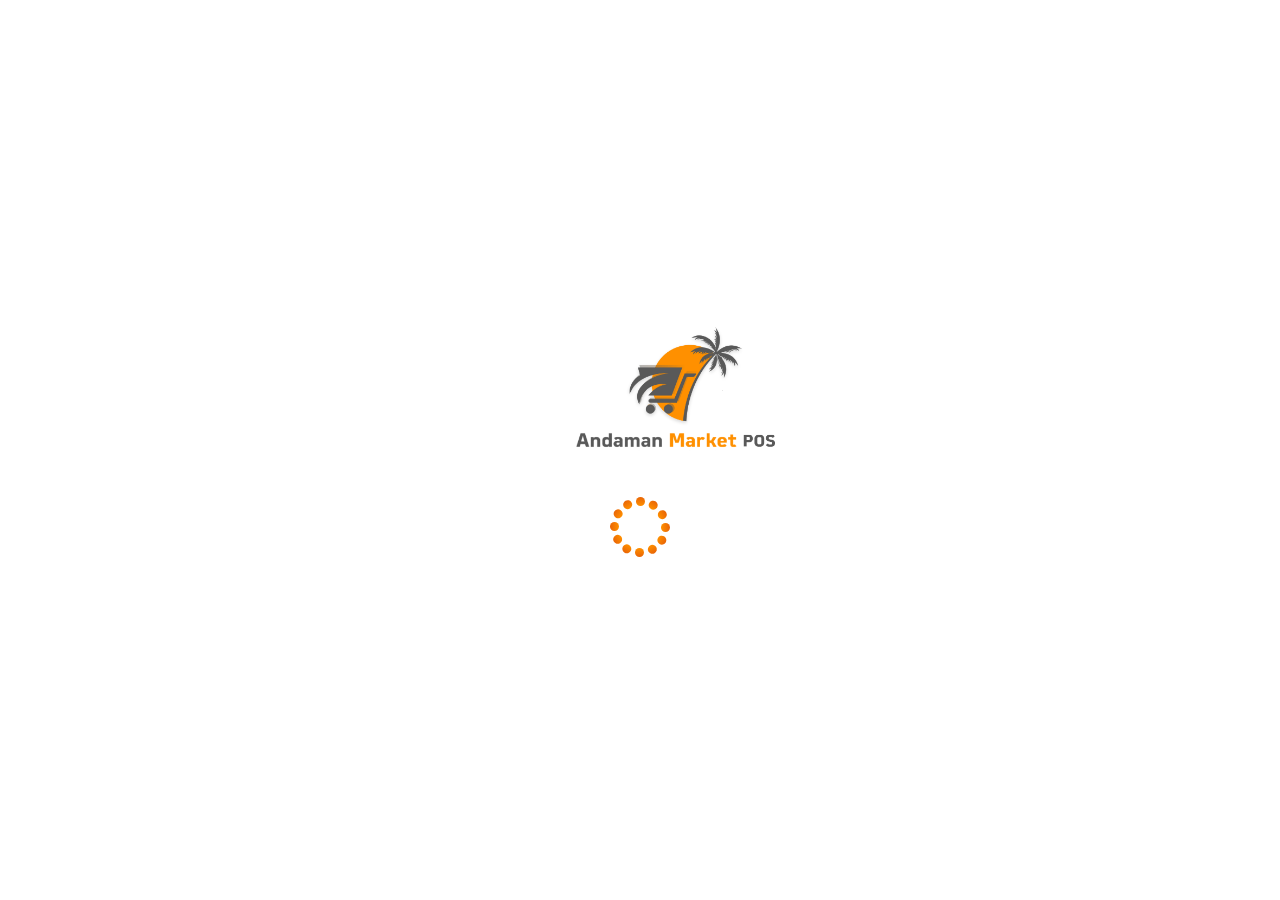
<file: pos/cash_management.html>
<!DOCTYPE html>
<html lang="en">

<head>
    <meta charset="utf-8" />
    <meta http-equiv="Content-Type" content="text/html; charset=utf-8" />
    <meta http-equiv="Content-Type" content="text/html; charset=ISO-8859-1" />
    <meta name="viewport" content="width=device-width,initial-scale=1,user-scalable=no, shrink-to-fit=no" />
    <meta name="author" content="Andamanmarket Shop" />
    <meta name="description" content="Andamanmarket Shop" />
    <meta name="copyright" content="Andamanmarket Shop" />
    <meta name="keywords" content="" />
    <meta name="robots" content="Andamanmarket Shop || POS" />
    <meta name="DC.title" content="Andamanmarket Shop" />
    <meta name="geo.region" content="560091" />

    <title>POS | Andamanmarket.Shop</title>

    <link rel="shortcut icon" href="assets/img/faviocn.png" />

    <!-- CSS -->
    <link rel="stylesheet" href="assets/css/bootstrap.min.css" />
    <link rel="stylesheet" href="assets/css/icofont.css" />
    <link rel="stylesheet" href="assets/css/icons.css" />
    <link rel="stylesheet" href="assets/css/style.css" />
</head>

<body>
    <!-- Preloader -->
    <div class="preloader-area">
        <img src="assets/img/ams_logo.png" alt="">
        <div class="sk-circle">
            <div class="sk-circle1 sk-child"></div>
            <div class="sk-circle2 sk-child"></div>
            <div class="sk-circle3 sk-child"></div>
            <div class="sk-circle4 sk-child"></div>
            <div class="sk-circle5 sk-child"></div>
            <div class="sk-circle6 sk-child"></div>
            <div class="sk-circle7 sk-child"></div>
            <div class="sk-circle8 sk-child"></div>
            <div class="sk-circle9 sk-child"></div>
            <div class="sk-circle10 sk-child"></div>
            <div class="sk-circle11 sk-child"></div>
            <div class="sk-circle12 sk-child"></div>
        </div>

        <div class="loader-section section-left"></div>
        <div class="loader-section section-right"></div>
    </div>

    <div class="pos-main layout-two">
        <div class="pos-main__left">
            <!-- Top Nav Section -->
            <nav class="navbar navbar-expand-lg navbar-pos justify-content-between">
                <a class="pos-menu" href="#"><i class="icofont-navigation-menu"></i></a>
                
                <div class="navbar-collapse">
                    <ul class="navbar-nav mr-auto mt-2 mt-lg-0">
                        <li class="nav-item">
                            <a class="nav-link" href="javascript:void(0);">Date Time</a>
                        </li>
                    </ul>
                </div>
            </nav>

            <div class="pos-cashmanagement scrollSec">
                <ul>
                    <li>
                        <a href="#" class="pos-cashmanagement__list">
                            <i class="icofont-calendar"></i>
                            <span>September 2020</span>
                        </a>
                    </li>
                    <li>
                        <a href="#" class="pos-cashmanagement__list">
                            <span class="ml-4 pl-3">Current Shift</span>
                        </a>
                    </li>
                    <li>
                        <a href="#" class="pos-cashmanagement__list">
                            <span class="ml-4 pl-3">07 Sep 2020</span>
                        </a>
                    </li>
                    <li>
                        <a href="#" class="pos-cashmanagement__list">
                            <span class="ml-4 pl-3">06 Sep 2020</span>
                        </a>
                    </li>
                    <li>
                        <a href="#" class="pos-cashmanagement__list">
                            <span class="ml-4 pl-3">05 Sep 2020</span>
                        </a>
                    </li>
                </ul>                
            </div>
        </div>

        <div class="pos-main__right">
            <!-- Top Nav Section -->
            <nav class="navbar navbar-expand-lg navbar-pos">
                <div class="navbar-collapse">
                    <ul class="navbar-nav mx-auto mt-2 mt-lg-0">
                        <li class="nav-item">
                            <a class="nav-link" href="#">Drawer Summary</a>
                        </li>
                    </ul>
                    
                    <a class="add-cust mail" href="#" data-toggle="modal" data-target="#emailDR"><i class="icofont-envelope-open"></i></a>
                    <a class="add-cust print" href="#"><i class="icofont-print"></i></a>
                </div>
            </nav>

            <!-- View Recepit -->
            <div class="cmView scrollSec">
                <nav class="d-flex justify-content-center">
                    <div class="nav nav-tabs" id="nav-tab" role="tablist">
                        <a class="nav-link active" id="nav-drawd-tab" data-toggle="tab" href="#drawd" role="tab" aria-controls="nav-drawd" aria-selected="true">Drawer Details</a>
                        <a class="nav-link" id="nav-activityLog-tab" data-toggle="tab" href="#activityLog" role="tab" aria-controls="nav-activityLog" aria-selected="false">Activity Log</a>
                    </div>
                </nav>
                <div class="tab-content" id="nav-tabContent">
                    <div class="tab-pane fade active show" id="drawd" role="tabpanel" aria-labelledby="nav-drawd-tab">
                        <div class="cmView__heading">
                            <h4>Starting Date: 07-Sep-2020</h4>
                        </div>
                        <div class="closeDrawer">
                            <a href="#" class="btn btn-action btn-block mb-2" data-toggle="modal" data-target="#closeCount">Close Drawer</a>

                            <div class="product">
                                <h6 class="product__name">Starting Cash</h6>
                                <span class="product__price">₹175.00</span>
                            </div>
                            <div class="product">
                                <h6 class="product__name">Cash Tendered</h6>
                                <span class="product__price">₹120.00</span>
                            </div>
                            <div class="product">
                                <h6 class="product__name">Cash Change</h6>
                                <span class="product__price">₹45.00</span>
                            </div>
                            <div class="product">
                                <h6 class="product__name">Cash Refund</h6>
                                <span class="product__price">₹17.00</span>
                            </div>
                            <div class="product">
                                <div class="action">
                                    <h6 class="product__name">Paid In</h6>
                                    <p><a href="#" class="btn btn-action" data-toggle="modal" data-target="#deposite">Deposite</a></p>
                                </div>
                                <span class="product__price">₹340.00</span>
                            </div>
                            <div class="product">
                                <div class="action">
                                    <h6 class="product__name">Paid Out</h6>
                                    <p><a href="#" class="btn btn-action btn-danger" data-toggle="modal" data-target="#payout">Pay Out</a></p>
                                </div>
                                <span class="product__price">₹34.00</span>
                            </div>
                            <div class="product">
                                <h6 class="product__name">Expected in Drawer</h6>
                                <span class="product__price">₹34.00</span>
                            </div>
                            <div class="product">
                                <h6 class="product__name">Total Actual</h6>
                                <span class="product__price">₹391.00</span>
                            </div>
                        </div>
                    </div>
                    <div class="tab-pane fade" id="activityLog" role="tabpanel" aria-labelledby="nav-activityLog-tab">
                        <div class="dataTable">
                            <table class="table">
                                <thead>
                                    <tr>
                                        <th scope="col">Date Time</th>
                                        <th scope="col">Staff</th>
                                        <th scope="col">Cash In</th>
                                        <th scope="col">Cash Out</th>
                                        <th scope="col">Description</th>
                                        <th scope="col">Type</th>
                                    </tr>
                                </thead>
                                <tbody>
                                    <tr>
                                        <th scope="row">2020-12-26
                                            <p>9:14:53</p>
                                        </th>
                                        <td>Cashier 1</td>
                                        <td>₹50.00</td>
                                        <td>₹20.00</td>
                                        <td>Payment</td>
                                        <td>Check</td>
                                    </tr>
                                    <tr>
                                        <th scope="row">2020-12-24
                                            <p>6:15:50</p>
                                        </th>
                                        <td>Cashier 3</td>
                                        <td></td>
                                        <td>₹50.00</td>
                                        <td>Do something</td>
                                        <td>Check</td>
                                    </tr>
                                    <tr>
                                        <th scope="row">2020-12-22
                                            <p>3:17:51</p>
                                        </th>
                                        <td>Cashier 1</td>
                                        <td>₹10.00</td>
                                        <td></td>
                                        <td>Cancel Order</td>
                                        <td>Refund</td>
                                    </tr>
                                    <tr>
                                        <th scope="row">2020-12-21
                                            <p>2:20:35</p>
                                        </th>
                                        <td>Cashier 3</td>
                                        <td>₹30.00</td>
                                        <td>₹10.00</td>
                                        <td>Payment</td>
                                        <td>Check</td>
                                    </tr>
                                    <tr>
                                        <th scope="row">2020-12-21
                                            <p>3:47:51</p>
                                        </th>
                                        <td>Cashier 2</td>
                                        <td>₹40.00</td>
                                        <td>₹40.00</td>
                                        <td>Return</td>
                                        <td>Deposit</td>
                                    </tr>
                                </tbody>
                            </table>
                        </div>
                    </div>
                </div>
            </div>
        </div>

        <!-- Main Menu Section -->
        <div class="posMenu">
            <div class="posMenu__menu">
                <a href="javascript:void(0);" class="pos-menu close-btn"><i class="icofont-close"></i></a>
                <div class="row">
                    <div class="col">
                        <h5>Menu</h5>
                    </div>
                </div>
                <ul class="posMenu__action">
                    <li>
                        <a href="index.html">
                            <i class="icofont-file-text"></i>
                            <span class="item">New Bill</span>
                        </a>
                    </li>
                    <li>
                        <a href="addCustomer.html">
                            <i class="icofont-contact-add"></i>
                            <span class="item">Add Customer</span>
                        </a>
                    </li>
                    <li>
                        <a href="cash_management.html">
                            <i class="icofont-bill"></i>
                            <span class="item">Cash Management</span>
                        </a>
                    </li>
                    <li>
                        <a href="inventory.html">
                            <i class="icofont-file-alt"></i>
                            <span class="item">Inventory</span>
                        </a>
                    </li>
                    <li>
                        <a href="all_receipts.html">
                            <i class="icofont-files-stack"></i>
                            <span class="item">All Receipts</span>
                        </a>
                    </li>
                    <li>
                        <a href="settings.html">
                            <i class="icofont-settings"></i>
                            <span class="item">Settings</span>
                        </a>
                    </li>
                </ul>
            </div>
        </div>
        
        <!-- Deposite Modal Pop-Up -->
        <div class="modal pos-modal fade" id="deposite" tabindex="-1" aria-labelledby="price" aria-hidden="true">
            <div class="modal-dialog modal-dialog-centered">
                <div class="modal-content">
                    <div class="modal-header">
                        <h5 class="modal-title billAmt" id="price"><span>Deposite</span></h5>
                        <button type="button" class="close" data-dismiss="modal" aria-label="Close">
                            <span aria-hidden="true">&times;</span>
                        </button>
                    </div>
                    <div class="modal-body">
                        <div class="drawersummary__deposite">
                            <div class="drawersummary__deposite--amount">
                                <p>Amount</p>
                                <input type="text" class="input-amt" value="₹0.00" />
                            </div>
                            <div class="drawersummary__deposite--decs">
                                <textarea type="text" rows="4" placeholder="Description"></textarea>
                            </div>
                        </div>

                        <div class="mt-4">
                            <a href="#" class="btn btn-action btn-block">Save</a>
                        </div>
                    </div>
                </div>
            </div>
        </div>
        
        <!-- Payout Modal Pop-Up -->
        <div class="modal pos-modal fade" id="payout" tabindex="-1" aria-labelledby="price" aria-hidden="true">
            <div class="modal-dialog modal-dialog-centered">
                <div class="modal-content">
                    <div class="modal-header">
                        <h5 class="modal-title billAmt" id="price"><span>Payout</span></h5>
                        <button type="button" class="close" data-dismiss="modal" aria-label="Close">
                            <span aria-hidden="true">&times;</span>
                        </button>
                    </div>
                    <div class="modal-body">
                        <div class="drawersummary__deposite">
                            <div class="drawersummary__deposite--amount">
                                <p>Amount</p>
                                <input type="text" class="input-amt" value="₹0.00" />
                            </div>
                            <div class="drawersummary__deposite--decs">
                                <textarea type="text" rows="4" placeholder="Description"></textarea>
                            </div>
                        </div>

                        <div class="mt-4">
                            <a href="#" class="btn btn-action btn-block">Save</a>
                        </div>
                    </div>
                </div>
            </div>
        </div>

        <!-- Count in Drawer Modal Pop-Up -->
        <div class="modal pos-modal fade" id="closeCount" tabindex="-1" aria-labelledby="price" aria-hidden="true">
            <div class="modal-dialog modal-dialog-centered">
                <div class="modal-content">
                    <div class="modal-header">
                        <h5 class="modal-title billAmt" id="price"><span>Count in Drawer</span></h5>
                        <button type="button" class="close" data-dismiss="modal" aria-label="Close">
                            <span aria-hidden="true">&times;</span>
                        </button>
                    </div>
                    <div class="modal-body">
                        <div class="drawersummary__deposite">
                            <div class="drawersummary__deposite--amount">
                                <p>Expected in Drawer</p>
                                <input type="text" class="input-amt" value="₹20.00" />
                            </div>
                            <div class="drawersummary__deposite--amount">
                                <p>Actual</p>
                                <input type="text" class="input-amt" placeholder="Enter Amount" />
                            </div>
                            <div class="drawersummary__deposite--amount">
                                <p>Different</p>
                                <input type="text" class="input-amt" value="₹20.00" />
                            </div>
                        </div>

                        <div class="mt-4">
                            <a href="#" class="btn btn-action btn-block">Close Drawer</a>
                        </div>
                    </div>
                </div>
            </div>
        </div>

        <!-- Email Drawer Report Modal Pop-Up -->
        <div class="modal pos-modal fade" id="emailDR" tabindex="-1" aria-labelledby="price" aria-hidden="true">
            <div class="modal-dialog modal-dialog-centered">
                <div class="modal-content">
                    <div class="modal-header">
                        <h5 class="modal-title billAmt" id="price"><span>Email Drawer Report</span></h5>
                        <button type="button" class="close" data-dismiss="modal" aria-label="Close">
                            <span aria-hidden="true">&times;</span>
                        </button>
                    </div>
                    <div class="modal-body">
                        <div class="email-dr">
                            <form action="">
                                <div class="input-group mb-2 mr-sm-2">
                                    <input type="text" class="form-control" id="billAmount" placeholder="name@domain.com">
                                    <div class="input-group-prepend">
                                        <a href="#" class="tenderShow">
                                            <div class="btn btn-action btn-border">Send</div>
                                        </a>
                                    </div>
                                </div>
                            </form>
                        </div>
                    </div>
                </div>
            </div>
        </div>
    </div>
</body>

<!-- JS -->
<script src="assets/js/jquery.min.js"></script>
<script src="assets/js/bootstrp.js"></script>
<script src="assets/js/adddiscount.js"></script>
<script src="assets/js/custom.js"></script>

</html>
</file>
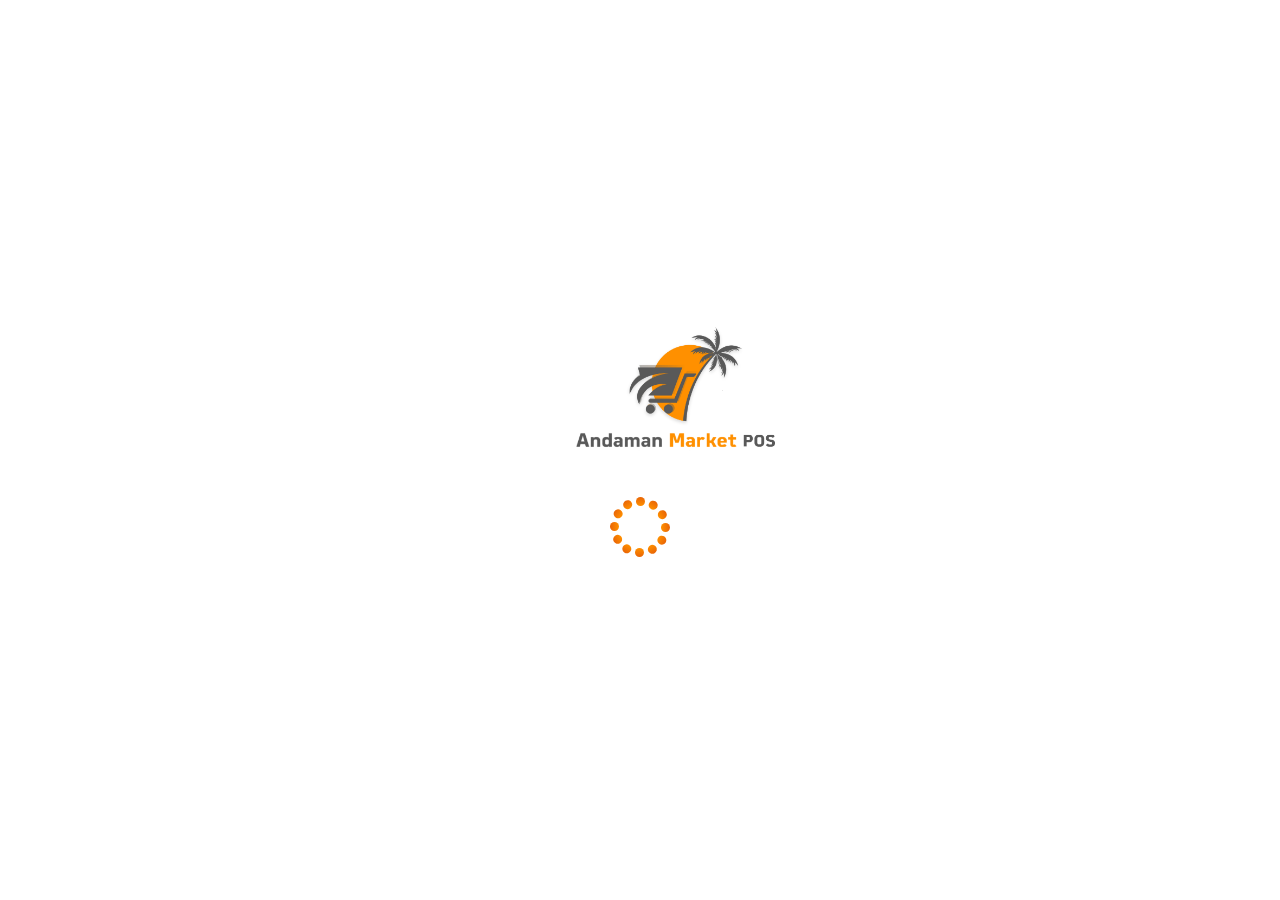
<file: pos/inventory.html>
<!DOCTYPE html>
<html lang="en">

<head>
    <meta charset="utf-8" />
    <meta http-equiv="Content-Type" content="text/html; charset=utf-8" />
    <meta http-equiv="Content-Type" content="text/html; charset=ISO-8859-1" />
    <meta name="viewport" content="width=device-width,initial-scale=1,user-scalable=no, shrink-to-fit=no" />
    <meta name="author" content="Andamanmarket Shop" />
    <meta name="description" content="Andamanmarket Shop" />
    <meta name="copyright" content="Andamanmarket Shop" />
    <meta name="keywords" content="" />
    <meta name="robots" content="Andamanmarket Shop || POS" />
    <meta name="DC.title" content="Andamanmarket Shop" />
    <meta name="geo.region" content="560091" />

    <title>POS | Andamanmarket.Shop</title>

    <link rel="shortcut icon" href="assets/img/faviocn.png" />

    <!-- CSS -->
    <link rel="stylesheet" href="assets/css/bootstrap.min.css" />
    <link rel="stylesheet" href="assets/css/icofont.css" />
    <link rel="stylesheet" href="assets/css/icons.css" />
    <link rel="stylesheet" href="assets/css/style.css" />
</head>

<body>
    <!-- Preloader -->
    <div class="preloader-area">
        <img src="assets/img/ams_logo.png" alt="">
        <div class="sk-circle">
            <div class="sk-circle1 sk-child"></div>
            <div class="sk-circle2 sk-child"></div>
            <div class="sk-circle3 sk-child"></div>
            <div class="sk-circle4 sk-child"></div>
            <div class="sk-circle5 sk-child"></div>
            <div class="sk-circle6 sk-child"></div>
            <div class="sk-circle7 sk-child"></div>
            <div class="sk-circle8 sk-child"></div>
            <div class="sk-circle9 sk-child"></div>
            <div class="sk-circle10 sk-child"></div>
            <div class="sk-circle11 sk-child"></div>
            <div class="sk-circle12 sk-child"></div>
        </div>

        <div class="loader-section section-left"></div>
        <div class="loader-section section-right"></div>
    </div>

    <div class="pos-main layout-two">
        <div class="pos-main__left">
            <!-- Top Nav Section -->
            <nav class="navbar navbar-expand-lg navbar-pos justify-content-between">
                <a class="pos-menu" href="#"><i class="icofont-navigation-menu"></i></a>
                
                <div class="navbar-collapse">
                    <ul class="navbar-nav mx-auto mt-2 mt-lg-0">
                        <li class="nav-item">
                            <a class="nav-link" href="#">Inventory</a>
                        </li>
                    </ul>
                </div>
            </nav>

            <div class="pos-settings scrollSec">
                <ul>
                    <li>
                        <a class="pos-settings__list">
                            <i class="icofont-label"></i>
                            <span>Product</span>
                        </a>
                    </li>
                    <li>
                        <a class="pos-settings__list">
                            <i class="icofont-package"></i>
                            <span>Package</span>
                        </a>
                    </li>
                    <li>
                        <a class="pos-settings__list">
                            <i class="icofont-sale-discount"></i>
                            <span>Discount</span>
                        </a>
                    </li>
                </ul>               
            </div>
        </div>

        <div class="pos-main__right">
            <!-- Top Nav Section -->
            <nav class="navbar navbar-expand-lg navbar-pos">
                <div class="navbar-collapse">
                    <ul class="navbar-nav mx-auto mt-2 mt-lg-0">
                        <li class="nav-item">
                            <a class="nav-link" href="#">Product</a>
                        </li>
                    </ul>
                    <a class="add-cust mail" href="#"><i class="icofont-envelope-open"></i></a>
                </div>
            </nav>

            <div class="inventory">
                <div class="inventory__product">
                    <div class="inventory__product--img">
                        <img src="assets/img/products/p-01.jpg" alt="">
                    </div>
                    <div class="inventory__product--heading">
                        <h6>Surf Excel</h6>
                        <p>Soap and detergents</p>
                    </div>
                    <div class="inventory__product--price">
                        <p>₹55.00</p>
                    </div>
                </div>

                <div class="inventory__product">
                    <div class="inventory__product--img">
                        <img src="assets/img/products/p-02.jpg" alt="">
                    </div>
                    <div class="inventory__product--heading">
                        <h6>Vim bar</h6>
                        <p>Soap and detergents</p>
                    </div>
                    <div class="inventory__product--price">
                        <p>₹55.00</p>
                    </div>
                </div>

                <div class="inventory__product">
                    <div class="inventory__product--img">
                        <img src="assets/img/products/p-03.jpg" alt="">
                    </div>
                    <div class="inventory__product--heading">
                        <h6>Almond Drop Hairoil</h6>
                        <p>Soap and detergents</p>
                    </div>
                    <div class="inventory__product--price">
                        <p>₹55.00</p>
                    </div>
                </div>

                <div class="inventory__product">
                    <div class="inventory__product--img">
                        <img src="assets/img/products/p-05.jpg" alt="">
                    </div>
                    <div class="inventory__product--heading">
                        <h6>Surf Excel</h6>
                        <p>Soap and detergents</p>
                    </div>
                    <div class="inventory__product--price">
                        <p>₹55.00</p>
                    </div>
                </div>

                <div class="inventory__product">
                    <div class="inventory__product--img">
                        <img src="assets/img/products/p-06.jpg" alt="">
                    </div>
                    <div class="inventory__product--heading">
                        <h6>Vim bar</h6>
                        <p>Soap and detergents</p>
                    </div>
                    <div class="inventory__product--price">
                        <p>₹55.00</p>
                    </div>
                </div>

                <div class="inventory__product">
                    <div class="inventory__product--img">
                        <img src="assets/img/products/p-07.jpg" alt="">
                    </div>
                    <div class="inventory__product--heading">
                        <h6>Almond Drop Hairoil</h6>
                        <p>Soap and detergents</p>
                    </div>
                    <div class="inventory__product--price">
                        <p>₹55.00</p>
                    </div>
                </div>
            </div>
        </div>
        
        <!-- Main Menu Section -->
        <div class="posMenu">
            <div class="posMenu__menu">
                <a href="javascript:void(0);" class="pos-menu close-btn"><i class="icofont-close"></i></a>
                <div class="row">
                    <div class="col">
                        <h5>Menu</h5>
                    </div>
                </div>
                <ul class="posMenu__action">
                    <li>
                        <a href="index.html">
                            <i class="icofont-file-text"></i>
                            <span class="item">New Bill</span>
                        </a>
                    </li>
                    <li>
                        <a href="addCustomer.html">
                            <i class="icofont-contact-add"></i>
                            <span class="item">Add Customer</span>
                        </a>
                    </li>
                    <li>
                        <a href="cash_management.html">
                            <i class="icofont-bill"></i>
                            <span class="item">Cash Management</span>
                        </a>
                    </li>
                    <li>
                        <a href="inventory.html">
                            <i class="icofont-file-alt"></i>
                            <span class="item">Inventory</span>
                        </a>
                    </li>
                    <li>
                        <a href="all_receipts.html">
                            <i class="icofont-files-stack"></i>
                            <span class="item">All Receipts</span>
                        </a>
                    </li>
                    <li>
                        <a href="settings.html">
                            <i class="icofont-settings"></i>
                            <span class="item">Settings</span>
                        </a>
                    </li>
                </ul>
            </div>
        </div>
    </div>
</body>

<!-- JS -->
<script src="assets/js/jquery.min.js"></script>
<script src="assets/js/bootstrp.js"></script>
<script src="assets/js/adddiscount.js"></script>
<script src="assets/js/custom.js"></script>

</html>
</file>
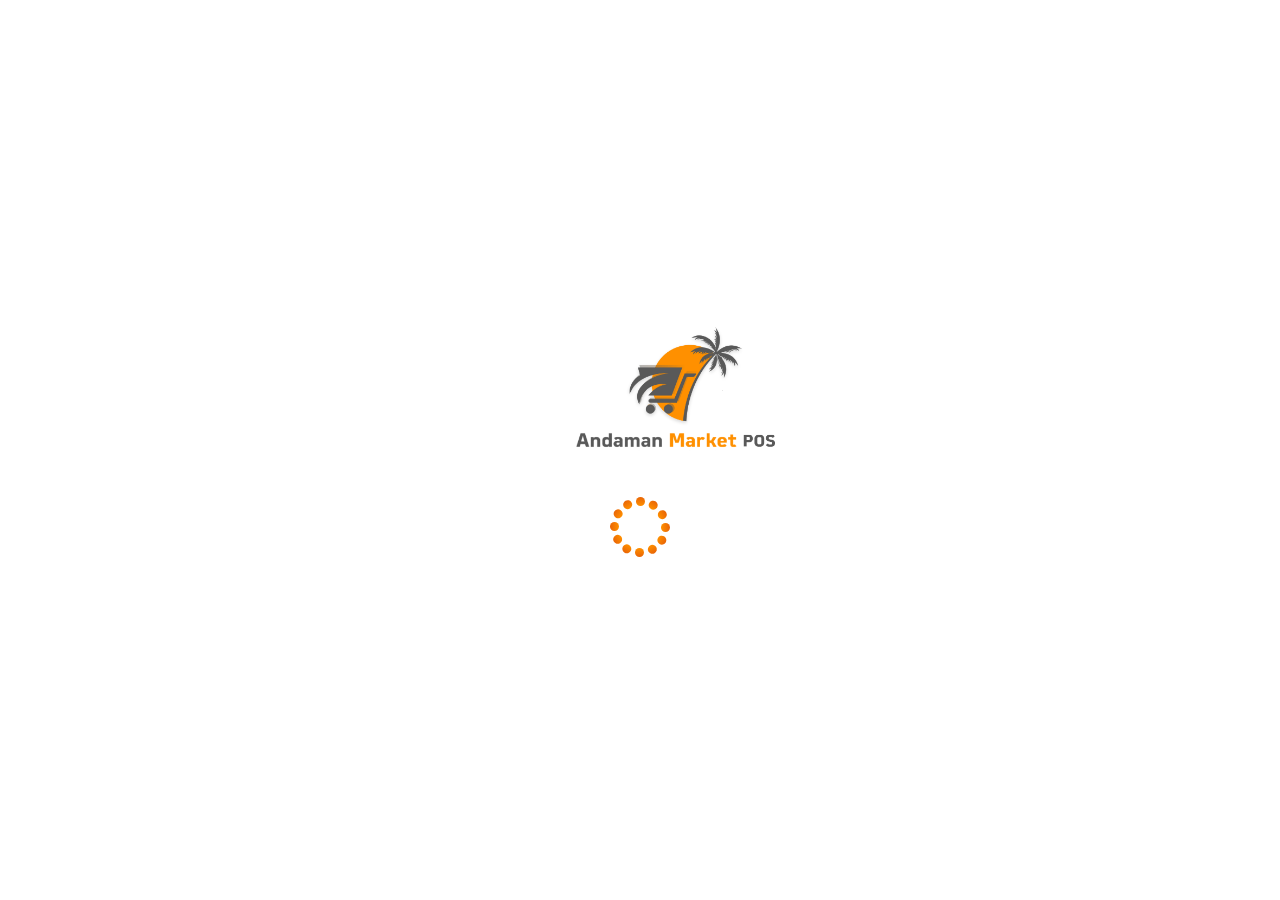
<file: pos/product_list.html>
<!DOCTYPE html>
<html lang="en">

<head>
    <meta charset="utf-8" />
    <meta http-equiv="Content-Type" content="text/html; charset=utf-8" />
    <meta http-equiv="Content-Type" content="text/html; charset=ISO-8859-1" />
    <meta name="viewport" content="width=device-width,initial-scale=1,user-scalable=no, shrink-to-fit=no" />
    <meta name="author" content="Andamanmarket Shop" />
    <meta name="description" content="Andamanmarket Shop" />
    <meta name="copyright" content="Andamanmarket Shop" />
    <meta name="keywords" content="" />
    <meta name="robots" content="Andamanmarket Shop || POS" />
    <meta name="DC.title" content="Andamanmarket Shop" />
    <meta name="geo.region" content="560091" />

    <title>POS | Andamanmarket.Shop</title>

    <link rel="shortcut icon" href="assets/img/faviocn.png" />

    <!-- CSS -->
    <link rel="stylesheet" href="assets/css/bootstrap.min.css" />
    <link rel="stylesheet" href="assets/css/icofont.css" />
    <link rel="stylesheet" href="assets/css/icons.css" />
    <link rel="stylesheet" href="assets/css/style.css" />
</head>

<body>
    <!-- Preloader -->
    <div class="preloader-area">
        <img src="assets/img/ams_logo.png" alt="">
        <div class="sk-circle">
            <div class="sk-circle1 sk-child"></div>
            <div class="sk-circle2 sk-child"></div>
            <div class="sk-circle3 sk-child"></div>
            <div class="sk-circle4 sk-child"></div>
            <div class="sk-circle5 sk-child"></div>
            <div class="sk-circle6 sk-child"></div>
            <div class="sk-circle7 sk-child"></div>
            <div class="sk-circle8 sk-child"></div>
            <div class="sk-circle9 sk-child"></div>
            <div class="sk-circle10 sk-child"></div>
            <div class="sk-circle11 sk-child"></div>
            <div class="sk-circle12 sk-child"></div>
        </div>

        <div class="loader-section section-left"></div>
        <div class="loader-section section-right"></div>
    </div>

    <div class="pos-main">
        <div class="pos-main__left">
            <!-- Top Nav Section -->
            <nav class="navbar navbar-expand-lg navbar-pos">
                <a class="pos-menu" href="#"><i class="icofont-navigation-menu"></i></a>
                
                <div class="navbar-collapse">
                    <ul class="navbar-nav mr-auto mt-2 mt-lg-0">
                        <li class="nav-item">
                            <a class="nav-link dropdown-toggle" href="#" role="button" id="dropdownMenuLink" data-toggle="dropdown" aria-haspopup="true" aria-expanded="false">Products</a>

                            <div class="dropdown-menu" aria-labelledby="dropdownMenuLink">
                                <span class="dropdown-item heading">All Categories</span>
                                <div class="dropdown-menu__height">
                                    <a class="dropdown-item" href="#">
                                        <span class="dropdown-item__name">Fruits &amp; Vegetables</span>
                                        <span class="dropdown-item__num">40 items</span>
                                    </a>
                                    <a class="dropdown-item" href="#">
                                        <span class="dropdown-item__name">Foodgrains, Oil &amp; Masala</span>
                                        <span class="dropdown-item__num">210 items</span>
                                    </a>
                                    <a class="dropdown-item" href="#">
                                        <span class="dropdown-item__name">Baby care</span>
                                        <span class="dropdown-item__num">140 items</span>
                                    </a>
                                    <a class="dropdown-item" href="#">
                                        <span class="dropdown-item__name">Foodgrains &amp; Masala</span>
                                        <span class="dropdown-item__num">67 items</span>
                                    </a>
                                    <a class="dropdown-item" href="#">
                                        <span class="dropdown-item__name">Beverages</span>
                                        <span class="dropdown-item__num">46 items</span>
                                    </a>
                                    <a class="dropdown-item" href="#">
                                        <span class="dropdown-item__name">Bakery, Cakes &amp; Dairy</span>
                                        <span class="dropdown-item__num">49 items</span>
                                    </a>
                                    <a class="dropdown-item" href="#">
                                        <span class="dropdown-item__name">Beauty &amp; Hygiene</span>
                                        <span class="dropdown-item__num">140 items</span>
                                    </a>
                                    <a class="dropdown-item" href="#">
                                        <span class="dropdown-item__name">Cleaning &amp; Household</span>
                                        <span class="dropdown-item__num">69 items</span>
                                    </a>
                                    <a class="dropdown-item" href="#">
                                        <span class="dropdown-item__name">Snacks &amp; Branded food</span>
                                        <span class="dropdown-item__num">86 items</span>
                                    </a>
                                    <a class="dropdown-item" href="#">
                                        <span class="dropdown-item__name">Kitchen, Garden &amp; Pets</span>
                                        <span class="dropdown-item__num">55 items</span>
                                    </a>
                                    <a class="dropdown-item" href="#">
                                        <span class="dropdown-item__name">Toys</span>
                                        <span class="dropdown-item__num">23 items</span>
                                    </a>
                                </div>
                            </div>
                        </li>
                    </ul>
                    <form class="">
                        <div class="searchForm">
                            <div class="search">
                                <input type="text" placeholder="Search...">
                                <a href="" class="go_btn">Go <i class="fas fa-arrow-right"></i></a>
                            </div>			
                            <div class="search_btn search_open">
                            </div>
                        </div>
                    </form>
                </div>
            </nav>

            <!-- Category & Items Section -->            
            <div class="prodList scrollSec">
                <ul>
                    <li>
                        <a href="products.html" class="productList">
                            <div class="productList__heading">Atta, Flours &amp; Sooji</div>
                            <div class="productList__num">16 Items</div>
                        </a>
                    </li>
                    <li>
                        <a href="products.html" class="productList">
                            <div class="productList__heading">Edible Oils &amp; Ghee</div>
                            <div class="productList__num">57 Items</div>
                        </a>
                    </li>
                    <li>
                        <a href="products.html" class="productList">
                            <div class="productList__heading">Masala &amp; Spices</div>
                            <div class="productList__num">87 Items</div>
                        </a>
                    </li>
                    <li>
                        <a href="#" class="productList">
                            <div class="productList__heading">Dals &amp; Pulses</div>
                            <div class="productList__num">32 Items</div>
                        </a>
                    </li>
                    <li>
                        <a href="#" class="productList">
                            <div class="productList__heading">Rice &amp; Rice Products</div>
                            <div class="productList__num">90 Items</div>
                        </a>
                    </li>
                    <li>
                        <a href="#" class="productList">
                            <div class="productList__heading">Organic Staples</div>
                            <div class="productList__num">53 Items</div>
                        </a>
                    </li>
                    <li>
                        <a href="#" class="productList">
                            <div class="productList__heading">Salt, Sugar &amp; Jaggery</div>
                            <div class="productList__num">99 Items</div>
                        </a>
                    </li>
                    <li>
                        <a href="#" class="productList">
                            <div class="productList__heading">Dry Fruits</div>
                            <div class="productList__num">12 Items</div>
                        </a>
                    </li>
                </ul>
            </div>
        </div>

        <div class="pos-main__right">
            <!-- Top Nav Section -->
            <nav class="navbar navbar-expand-lg navbar-pos">
                <div class="navbar-collapse">
                    <ul class="navbar-nav mx-auto mt-2 mt-lg-0">
                        <li class="nav-item">
                            <a class="nav-link" href="#">Cart Items ()</a>
                        </li>
                    </ul>
                    
                    <!-- <a class="add-cust" href="#"><i class="icofont-ui-add"></i></a> -->
                </div>
            </nav>

            <!-- Add User Section -->
            <div class="pro-user">
                <div class="d-flex align-items-center">
                    <div class="pro-user__userpic" data-toggle="modal" data-target="#addCustomer">
                        <img src="assets/img/user_sample.jpg" alt="user">
                    </div>
                    <div class="pro-user__info">
                        <a class="pro-user__info--add" data-toggle="modal" data-target="#addCustomer">Add Customer</a>
                    </div>
                </div>
                    
                <a class="pro-user__action" href="#"  data-toggle="modal" data-target="#addCustomer"><i class="icofont-plus"></i></a>
            </div>

            <!-- Added User Section -->
            <div class="pro-user d-none">
                <div class="d-flex align-items-center">
                    <div class="pro-user__userpic">
                        <img src="assets/img/user_sample.jpg" alt="user">
                    </div>
                    <div class="pro-user__info">
                        <div class="pro-user__info--name">Dinesh</div>
                        <div class="pro-user__info--mob">+91 88926 78712</div>
                        <div class="pro-user__info--mail">dinesh6@gmail.com</div>
                    </div>
                </div>
                    
                <a class="pro-user__action" href="#"><i class="icofont-minus"></i></a>
            </div>
            
            <!-- Scaned Item List Section -->
            <ul class="cartitem" id="">
                <li>
                    <a href="javascript:void(0);" class="cartitemwrap" data-toggle="modal" data-target="#productEdit">
                        <div class="cartitemwrap__detail">
                            <div class="cartitemwrap__detail--img">
                                <div class="prodimg">
                                    <img src="assets/img/products/p-01.jpg" alt="" class="">
                                </div>
                            </div>
                            <div class="cartitemwrap__detail--info">
                                <div class="prodname">Avocado</div>
                                <div class="proinfo">
                                    <div class="produnit">1kg x 2</div>
                                    <div class="prodprice">₹260.50</div>
                                </div>
                            </div>
                        </div>
                    </a>
                </li>
                <li>
                    <a href="javascript:void(0);" class="cartitemwrap" data-toggle="modal" data-target="#productEdit">
                        <div class="cartitemwrap__detail">
                            <div class="cartitemwrap__detail--img">
                                <div class="prodimg">
                                    <img src="assets/img/products/p-02.jpg" alt="" class="">
                                </div>
                            </div>
                            <div class="cartitemwrap__detail--info">
                                <div class="prodname">Capsicum</div>
                                <div class="proinfo">
                                    <div class="produnit">500g x 1</div>
                                    <div class="prodprice">₹50.20</div>
                                </div>
                            </div>
                        </div>
                    </a>
                </li>
                <li>
                    <a href="javascript:void(0);" class="cartitemwrap" data-toggle="modal" data-target="#productEdit">
                        <div class="cartitemwrap__detail">
                            <div class="cartitemwrap__detail--img">
                                <div class="prodimg">
                                    <img src="assets/img/products/p-03.jpg" alt="" class="">
                                </div>
                            </div>
                            <div class="cartitemwrap__detail--info">
                                <div class="prodname">Broccoli</div>
                                <div class="proinfo">
                                    <div class="produnit">500g x 1</div>
                                    <div class="prodprice">₹89.00</div>
                                </div>
                            </div>
                        </div>
                    </a>
                </li>
                <li>
                    <a href="javascript:void(0);" class="cartitemwrap" data-toggle="modal" data-target="#productEdit">
                        <div class="cartitemwrap__detail">
                            <div class="cartitemwrap__detail--img">
                                <div class="prodimg">
                                    <img src="assets/img/products/p-06.jpg" alt="" class="">
                                </div>
                            </div>
                            <div class="cartitemwrap__detail--info">
                                <div class="prodname">Green Apple</div>
                                <div class="proinfo">
                                    <div class="produnit">1kg x 1</div>
                                    <div class="prodprice">₹80.45</div>
                                </div>
                            </div>
                        </div>
                    </a>
                </li>
            </ul>

            <!-- Subtotal and Taxes -->
            <div class="pos-st">
                <div class="pos-st__sub">
                    <div class="addiscount">
                        <div class="addiscount__info">
                            <a class="addiscount__info--add">Add Discount</a>
                        </div>
                        <!-- Get it from Jaya and Update the Modal Pop-Up -->
                        <a class="addiscount__action" href="javascript:void(0);" data-toggle="modal" data-target="#add-discount"><i class="icofont-plus"></i></a>
                    </div>

                    <div class="subTax">
                        <div class="subTax__info">
                            <div class="subTax__info--add">Subtotal</div>
                        </div>
                        <div class="subTax__amt" href="#">₹ 340.00</div>
                    </div>

                    <div class="subTax">
                        <div class="subTax__info">
                            <div class="subTax__info--add">Taxes</div>
                        </div>
                        <div class="subTax__amt" href="#">₹ 36.00</div>
                    </div>
                </div>
            </div>

            <!-- Total Section -->
            <div class="pos-charges">
                <a href="javascript:void(0);" class="pos-charges__total" data-toggle="modal" data-target="#payBill">
                    <div class="pos-charges__total--heading">Total</div>
                    <div class="pos-charges__total--amt">₹376.00</div>
                </a>
            </div>
        </div>

        <!-- Main Menu Section -->
        <div class="posMenu">
            <div class="posMenu__menu">
                <a href="javascript:void(0);" class="pos-menu close-btn"><i class="icofont-close"></i></a>
                <div class="row">
                    <div class="col">
                        <h5>Menu</h5>
                    </div>
                </div>
                <ul class="posMenu__action">
                    <li>
                        <a href="index.html">
                            <i class="icofont-file-text"></i>
                            <span class="item">New Bill</span>
                        </a>
                    </li>
                    <li>
                        <a href="addCustomer.html">
                            <i class="icofont-contact-add"></i>
                            <span class="item">Add Customer</span>
                        </a>
                    </li>
                    <li>
                        <a href="cash_management.html">
                            <i class="icofont-bill"></i>
                            <span class="item">Cash Management</span>
                        </a>
                    </li>
                    <li>
                        <a href="inventory.html">
                            <i class="icofont-file-alt"></i>
                            <span class="item">Inventory</span>
                        </a>
                    </li>
                    <li>
                        <a href="all_receipts.html">
                            <i class="icofont-files-stack"></i>
                            <span class="item">All Receipts</span>
                        </a>
                    </li>
                    <li>
                        <a href="settings.html">
                            <i class="icofont-settings"></i>
                            <span class="item">Settings</span>
                        </a>
                    </li>
                </ul>
            </div>
        </div>

        <!-- Add User Modal Pop-Up -->
        <div class="modal pos-modal fade" id="addCustomer" tabindex="-1" aria-labelledby="addCustomerLabel" aria-hidden="true">
            <div class="modal-dialog modal-dialog-centered">
                <div class="modal-content">
                    <div class="modal-header">
                        <!-- User Search Section -->
                        <form class="form-inline my-2 my-lg-0">
                            <input class="form-control mr-sm-2" type="search" placeholder="Search Customer Mobile/Name">
                            <button class="btn btn-cust my-2 my-sm-0" type="submit"><i class="icofont-search-1"></i></button>
                        </form>
                        <a href="javascript:void(0);" class="close" style="padding: 1.5rem 1rem;" data-dismiss="modal" aria-label="Close">
                            <span aria-hidden="true">&times;</span>
                        </a>
                    </div>
                    <div class="modal-body">
                        <!-- User List Section -->
                        <ul class="userList">
                            <li>
                                <div class="pro-user">
                                    <div class="d-flex align-items-center">
                                        <div class="pro-user__userpic">
                                            <img src="assets/img/user_sample.jpg" alt="user">
                                        </div>
                                        <div class="pro-user__info">
                                            <div class="pro-user__info--name">Dinesh</div>
                                            <div class="pro-user__info--mob">+91 88926 78712</div>
                                        </div>
                                    </div>
                                        
                                    <a class="pro-user__action" href="#"><i class="icofont-plus"></i></a>
                                </div>
                            </li>
                            <li>
                                <div class="pro-user">
                                    <div class="d-flex align-items-center">
                                        <div class="pro-user__userpic">
                                            <img src="assets/img/user_sample.jpg" alt="user">
                                        </div>
                                        <div class="pro-user__info">
                                            <div class="pro-user__info--name">Rahman</div>
                                            <div class="pro-user__info--mob">+91 99880 88990</div>
                                        </div>
                                    </div>
                                        
                                    <a class="pro-user__action" href="#"><i class="icofont-plus"></i></a>
                                </div>
                            </li>
                            <li>
                                <div class="pro-user">
                                    <div class="d-flex align-items-center">
                                        <div class="pro-user__userpic">
                                            <img src="assets/img/user_sample.jpg" alt="user">
                                        </div>
                                        <div class="pro-user__info">
                                            <div class="pro-user__info--name">Chandra Bhushan</div>
                                            <div class="pro-user__info--mob">+91 88926 22111</div>
                                        </div>
                                    </div>
                                        
                                    <a class="pro-user__action" href="#"><i class="icofont-plus"></i></a>
                                </div>
                            </li>
                            <li>
                                <div class="pro-user">
                                    <div class="d-flex align-items-center">
                                        <div class="pro-user__userpic">
                                            <img src="assets/img/user_sample.jpg" alt="user">
                                        </div>
                                        <div class="pro-user__info">
                                            <div class="pro-user__info--name">Binoy Barik</div>
                                            <div class="pro-user__info--mob">+91 99009 33223</div>
                                        </div>
                                    </div>
                                        
                                    <a class="pro-user__action" href="#"><i class="icofont-plus"></i></a>
                                </div>
                            </li>
                            <li>
                                <div class="pro-user">
                                    <div class="d-flex align-items-center">
                                        <div class="pro-user__userpic">
                                            <img src="assets/img/user_sample.jpg" alt="user">
                                        </div>
                                        <div class="pro-user__info">
                                            <div class="pro-user__info--name">Shekar</div>
                                            <div class="pro-user__info--mob">+91 99889 11111</div>
                                        </div>
                                    </div>
                                        
                                    <a class="pro-user__action" href="#"><i class="icofont-plus"></i></a>
                                </div>
                            </li>
                            <li>
                                <div class="pro-user">
                                    <div class="d-flex align-items-center">
                                        <div class="pro-user__userpic">
                                            <img src="assets/img/user_sample.jpg" alt="user">
                                        </div>
                                        <div class="pro-user__info">
                                            <div class="pro-user__info--name">Jaya Lakshmi</div>
                                            <div class="pro-user__info--mob">+91 88998 22112</div>
                                        </div>
                                    </div>
                                        
                                    <a class="pro-user__action" href="#"><i class="icofont-plus"></i></a>
                                </div>
                            </li>
                        </ul>
                    </div>
                </div>
            </div>
        </div>

        <!-- Product Edit Modal -->
        <div class="modal pos-modal fade" id="productEdit" tabindex="-1" aria-labelledby="productEdit" aria-hidden="true">
            <div class="modal-dialog modal-dialog-centered">
                <div class="modal-content">
                    <div class="modal-header">
                        <h5 class="modal-title" id="productEdit">Avocado</h5>
                        <button type="button" class="close" data-dismiss="modal" aria-label="Close">
                            <span aria-hidden="true">&times;</span>
                        </button>
                    </div>
                    <div class="modal-body">
                        <form>
                            <div class="product-count" id="age">
                                <span class="input-number-decrement">–</span>
                                <input class="input-number" type="text" value="1" min="0" max="100" />
                                <span class="input-number-increment">+</span>
                            </div>
                        </form>
                        <div class="text-center border-bottom p-3">
                            <h3 class="text-dark"> <b>₹406.00</b></h3>
                            <h6 class="text-muted">Available quantity: <strong>20</strong></h6>
                        </div>
                        <div class="mt-2">
                            <div class="mb-2 text-dark">
                                <b>Size</b>
                            </div>
                            <a href="#" class="btn btn-outline-cust">500g</a>
                            <a href="#" class="btn btn-outline-cust">1kg</a>
                            <a href="#" class="btn btn-outline-cust">1.5kg</a>
                            <a href="#" class="btn btn-outline-cust">2kg</a>
                        </div>
                        
                        <div class="mt-3">
                            <a href="#" class="btn btn-action btn-block my-2">Update</a>
                        </div>
                    </div>
                </div>
            </div>
        </div>
        
        <!-- Add Discount Modal Pop-Up -->
        <div class="modal pos-modal fade" id="add-discount" tabindex="-1" aria-labelledby="discount" aria-hidden="true">
            <div class="modal-dialog modal-dialog-centered">
                <div class="modal-content">
                    <div class="modal-header">
                        <h5 class="modal-title" id="add-discount">Add Discount</h5>
                        <button type="button" class="close" data-dismiss="modal" aria-label="Close">
                            <span aria-hidden="true">&times;</span>
                        </button>
                    </div>
                    <div class="modal-body text-center">
                        <div class="btn-group btn-group-toggle" data-toggle="buttons">
                            <label class="btn btn-danger active px-5">
                                <input type="radio" name="options" id="option1" checked> %
                            </label>
                            <label class="btn btn-danger px-5">
                                <input type="radio" name="options" id="option2"> ₹
                            </label>
                        </div>
                        <div class="discountadd">
                            <div class="calculator">
                                <div class="input" id="input"></div>
                                <div class="buttons">
                                    <div class="operators">
                                        <div>5%</div>
                                        <div>10%</div>
                                        <div>20%</div>
                                        <div>30%</div>
                                        <!-- <div>50%</div> -->
                                    </div>
                                    <div class="leftPanel">
                                        <div class="numbers">
                                            <div>7</div>
                                            <div>8</div>
                                            <div>9</div>
                                        </div>
                                        <div class="numbers">
                                            <div>4</div>
                                            <div>5</div>
                                            <div>6</div>
                                        </div>
                                        <div class="numbers">
                                            <div>1</div>
                                            <div>2</div>
                                            <div>3</div>
                                        </div>
                                        <div class="numbers">
                                            <div>0</div>
                                            <div>.</div>
                                            <div id="clear">Clear</div>
                                        </div>
                                    </div>
                                    <div class="equal" id="result">Enter</div>
                                </div>
                            </div>
                        </div>
                    </div>
                </div>
            </div>
        </div>

        <!-- Pay Bill Modal Pop-Up -->
        <div class="modal pos-modal fade" id="payBill" tabindex="-1" aria-labelledby="price" aria-hidden="true">
            <div class="modal-dialog modal-dialog-centered">
                <div class="modal-content">
                    <div class="modal-header">
                        <h5 class="modal-title billAmt" id="price"><span>Bill Total</span> <b>₹357.00</b></h5>
                        <button type="button" class="close" data-dismiss="modal" aria-label="Close">
                            <span aria-hidden="true">&times;</span>
                        </button>
                    </div>
                    <div class="modal-body">
                        <div class="posBill">
                            <nav class="d-flex justify-content-center">
                                <div class="nav nav-tabs" id="nav-tab" role="tablist">
                                    <a class="nav-link px-5 active" id="nav-home-tab" data-toggle="tab" href="#cash" role="tab" aria-controls="nav-home" aria-selected="true">Cash</a>
                                    <a class="nav-link" id="nav-profile-tab" data-toggle="tab" href="#external" role="tab" aria-controls="nav-profile" aria-selected="false">External
                                        Terminal</a>
                                </div>
                            </nav>
                            <div class="tab-content" id="nav-tabContent">
                                <div class="tab-pane fade active show" id="cash" role="tabpanel" aria-labelledby="nav-home-tab">
                                    <div class="mt-4 mb-3 text-warning d-flex justify-content-between">
                                        <a href="#" class="btn btn-select">₹360.00</a>
                                        <a href="#" class="btn btn-select">₹360.00</a>
                                        <a href="#" class="btn btn-select">₹360.00</a>
                                    </div>
                                    <div class="mt-4">
                                        <form action="">
                                            <div class="input-group mb-2 mr-sm-2">
                                                <input type="text" class="form-control" id="billAmount" placeholder="₹357.00">
                                                <div class="input-group-prepend">
                                                    <a href="#" class="tenderShow">
                                                        <div class="btn btn-action btn-border">Tender</div>
                                                    </a>
                                                </div>
                                            </div>
                                        </form>
                                    </div>
                                </div>
                                <div class="tab-pane fade" id="external" role="tabpanel" aria-labelledby="nav-profile-tab">
                                    <div class="mt-4 mb-3 text-warning d-flex justify-content-between">
                                        <a href="#" class="btn btn-select">Master Card</a>
                                        <a href="#" class="btn btn-select">Visa</a>
                                        <a href="#" class="btn btn-select">GPay</a>
                                    </div>
                                    <div class="mt-4">
                                        <form action="">
                                            <div class="form-row">
                                                <div class="form-group col-md-6">
                                                    <input type="text" class="form-control" placeholder="₹357.00">
                                                </div>
                                                <div class="form-group col-md-6">
                                                    <input type="text" class="form-control" placeholder="Input Approved Code">
                                                </div>
                                            </div>
                                        </form>
                                    </div>
                                    <div class="">
                                        <a href="#" class="btn btn-action btn-block my-2 tenderShow">Pay</a>
                                    </div>
                                </div>
                            </div>
                        </div>

                        <div class="tender">
                            <div class="tender__heading">
                                Do you want to send the receipts ?
                            </div>
                            <form action="">
                                <input type="text" class="form-control" id="inlineFormInputName2" placeholder="Email/SMS Receipt">
                            </form>

                            <!-- If Net work Error Show the below Message -->
                            <div class="tender__heading">
                                There is no network connection. <br /> Receipt will be sent later
                            </div>

                            <div class="">
                                <a href="#" class="btn btn-action btn-block my-2" data-dismiss="modal" aria-label="Close">Finish</a>
                            </div>
                        </div>
                    </div>
                </div>
            </div>
        </div>
    </div>
</body>

<!-- JS -->
<script src="assets/js/jquery.min.js"></script>
<script src="assets/js/bootstrp.js"></script>
<script src="assets/js/adddiscount.js"></script>
<script src="assets/js/custom.js"></script>

</html>
</file>
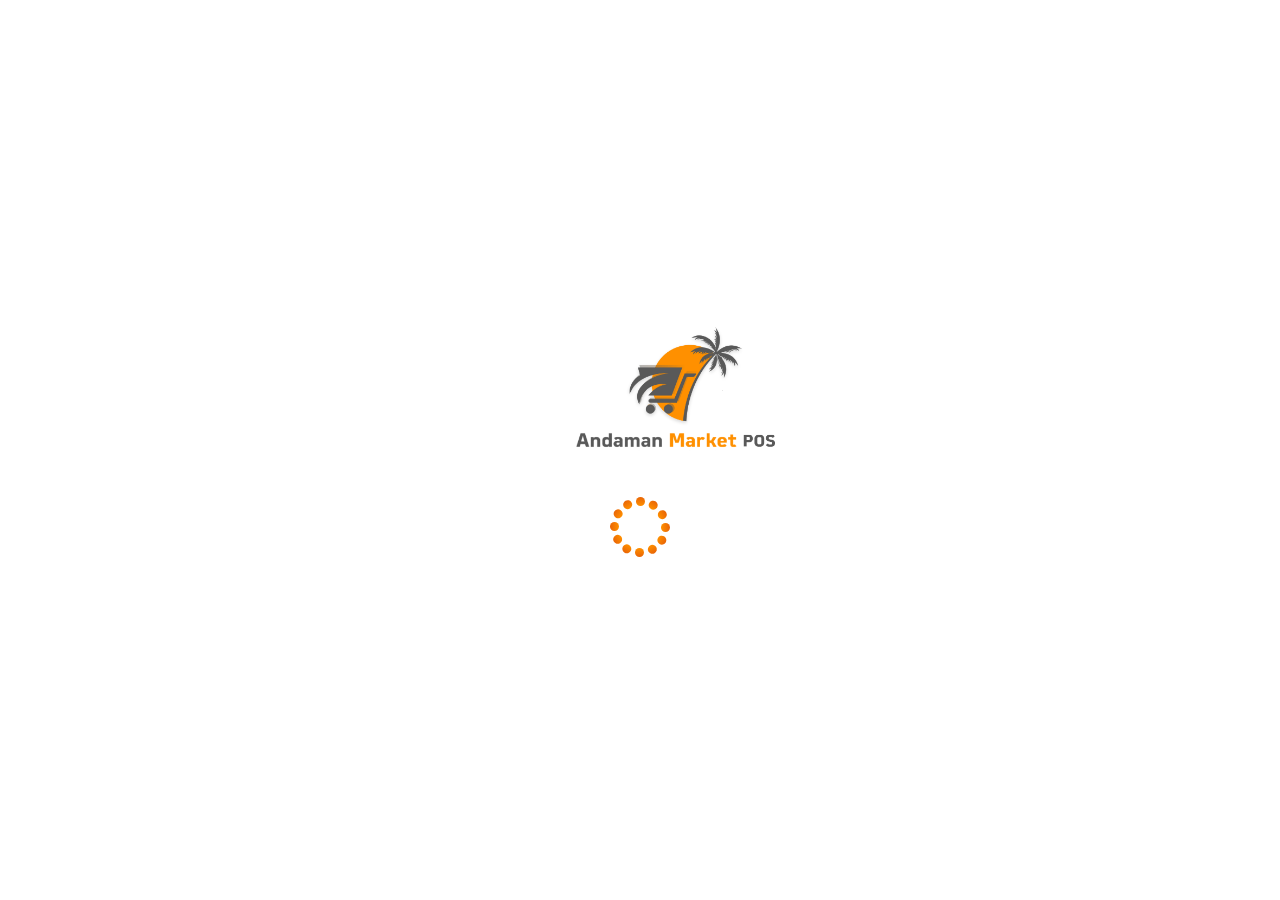
<file: pos/products.html>
<!DOCTYPE html>
<html lang="en">

<head>
    <meta charset="utf-8" />
    <meta http-equiv="Content-Type" content="text/html; charset=utf-8" />
    <meta http-equiv="Content-Type" content="text/html; charset=ISO-8859-1" />
    <meta name="viewport" content="width=device-width,initial-scale=1,user-scalable=no, shrink-to-fit=no" />
    <meta name="author" content="Andamanmarket Shop" />
    <meta name="description" content="Andamanmarket Shop" />
    <meta name="copyright" content="Andamanmarket Shop" />
    <meta name="keywords" content="" />
    <meta name="robots" content="Andamanmarket Shop || POS" />
    <meta name="DC.title" content="Andamanmarket Shop" />
    <meta name="geo.region" content="560091" />

    <title>POS | Andamanmarket.Shop</title>

    <link rel="shortcut icon" href="assets/img/faviocn.png" />

    <!-- CSS -->
    <link rel="stylesheet" href="assets/css/bootstrap.min.css" />
    <link rel="stylesheet" href="assets/css/icofont.css" />
    <link rel="stylesheet" href="assets/css/icons.css" />
    <link rel="stylesheet" href="assets/css/style.css" />
</head>

<body>
    <!-- Preloader -->
    <div class="preloader-area">
        <img src="assets/img/ams_logo.png" alt="">
        <div class="sk-circle">
            <div class="sk-circle1 sk-child"></div>
            <div class="sk-circle2 sk-child"></div>
            <div class="sk-circle3 sk-child"></div>
            <div class="sk-circle4 sk-child"></div>
            <div class="sk-circle5 sk-child"></div>
            <div class="sk-circle6 sk-child"></div>
            <div class="sk-circle7 sk-child"></div>
            <div class="sk-circle8 sk-child"></div>
            <div class="sk-circle9 sk-child"></div>
            <div class="sk-circle10 sk-child"></div>
            <div class="sk-circle11 sk-child"></div>
            <div class="sk-circle12 sk-child"></div>
        </div>

        <div class="loader-section section-left"></div>
        <div class="loader-section section-right"></div>
    </div>

    <div class="pos-main">
        <div class="pos-main__left">
            <!-- Top Nav Section -->
            <nav class="navbar navbar-expand-lg navbar-pos">
                <a class="pos-menu" href="#"><i class="icofont-navigation-menu"></i></a>
                
                <div class="navbar-collapse">
                    <ul class="navbar-nav mr-auto mt-2 mt-lg-0">
                        <li class="nav-item">
                            <a class="nav-link dropdown-toggle" href="#" role="button" id="dropdownMenuLink" data-toggle="dropdown" aria-haspopup="true" aria-expanded="false">Products</a>

                            <div class="dropdown-menu" aria-labelledby="dropdownMenuLink">
                                <span class="dropdown-item heading">All Categories</span>
                                <div class="dropdown-menu__height">
                                    <a class="dropdown-item" href="product_list.html">
                                        <span class="dropdown-item__name">Fruits &amp; Vegetables</span>
                                        <span class="dropdown-item__num">40 items</span>
                                    </a>
                                    <a class="dropdown-item" href="product_list.html">
                                        <span class="dropdown-item__name">Foodgrains, Oil &amp; Masala</span>
                                        <span class="dropdown-item__num">210 items</span>
                                    </a>
                                    <a class="dropdown-item" href="product_list.html">
                                        <span class="dropdown-item__name">Baby care</span>
                                        <span class="dropdown-item__num">140 items</span>
                                    </a>
                                    <a class="dropdown-item" href="product_list.html">
                                        <span class="dropdown-item__name">Foodgrains &amp; Masala</span>
                                        <span class="dropdown-item__num">67 items</span>
                                    </a>
                                    <a class="dropdown-item" href="#">
                                        <span class="dropdown-item__name">Beverages</span>
                                        <span class="dropdown-item__num">46 items</span>
                                    </a>
                                    <a class="dropdown-item" href="#">
                                        <span class="dropdown-item__name">Bakery, Cakes &amp; Dairy</span>
                                        <span class="dropdown-item__num">49 items</span>
                                    </a>
                                    <a class="dropdown-item" href="#">
                                        <span class="dropdown-item__name">Beauty &amp; Hygiene</span>
                                        <span class="dropdown-item__num">140 items</span>
                                    </a>
                                    <a class="dropdown-item" href="#">
                                        <span class="dropdown-item__name">Cleaning &amp; Household</span>
                                        <span class="dropdown-item__num">69 items</span>
                                    </a>
                                    <a class="dropdown-item" href="#">
                                        <span class="dropdown-item__name">Snacks &amp; Branded food</span>
                                        <span class="dropdown-item__num">86 items</span>
                                    </a>
                                    <a class="dropdown-item" href="#">
                                        <span class="dropdown-item__name">Kitchen, Garden &amp; Pets</span>
                                        <span class="dropdown-item__num">55 items</span>
                                    </a>
                                    <a class="dropdown-item" href="#">
                                        <span class="dropdown-item__name">Toys</span>
                                        <span class="dropdown-item__num">23 items</span>
                                    </a>
                                </div>
                            </div>
                        </li>
                    </ul>
                    <form class="">
                        <div class="searchForm">
                            <div class="search">
                                <input type="text" placeholder="Search...">
                                <a href="" class="go_btn">Go <i class="fas fa-arrow-right"></i></a>
                            </div>			
                            <div class="search_btn search_open">
                            </div>
                        </div>
                    </form>
                </div>
            </nav>

            <!-- Category & Items Section -->
            <div class="menu-items scrollSec">
                <!-- Most Purchased Items -->
                <ul class="menu-items__item">
                    <li>
                        <a href="#" class="product">
                            <div class="product__heading">
                                <span>Avocado</span>
                            </div>
                            <div class="product__img">
                                <img src="assets/img/products/p-01.jpg" alt="">
                                <p class="product__img--price">₹39.99</p>
                            </div>
                        </a>
                    </li>
                    <li>
                        <a href="#" class="product">
                            <div class="product__heading">
                                <span>Capsicum</span>
                            </div>
                            <div class="product__img">
                                <img src="assets/img/products/p-02.jpg" alt="">
                                <p class="product__img--price">₹30.99</p>
                            </div>
                        </a>
                    </li>
                    <li>
                        <a href="#" class="product">
                            <div class="product__heading">
                                <span>Broccoli</span>
                            </div>
                            <div class="product__img">
                                <img src="assets/img/products/p-03.jpg" alt="">
                                <p class="product__img--price">₹30.99</p>
                            </div>
                        </a>
                    </li>
                    <li>
                        <a href="#" class="product">
                            <div class="product__heading">
                                <span>Strawberry</span>
                            </div>
                            <div class="product__img">
                                <img src="assets/img/products/p-15.jpg" alt="">
                                <p class="product__img--price">₹30.99</p>
                            </div>
                        </a>
                    </li>
                    <li>
                        <a href="#" class="product">
                            <div class="product__heading">
                                <span>Product Name</span>
                            </div>
                            <div class="product__img">
                                <img src="assets/img/products/p-05.jpg" alt="">
                                <p class="product__img--price">₹30.99</p>
                            </div>
                        </a>
                    </li>
                    <li>
                        <a href="#" class="product">
                            <div class="product__heading">
                                <span>Product Name</span>
                            </div>
                            <div class="product__img">
                                <img src="assets/img/products/p-06.jpg" alt="">
                                <p class="product__img--price">₹30.99</p>
                            </div>
                        </a>
                    </li>
                    <li>
                        <a href="#" class="product">
                            <div class="product__heading">
                                <span>Product Name</span>
                            </div>
                            <div class="product__img">
                                <img src="assets/img/products/p-07.jpg" alt="">
                                <p class="product__img--price">₹30.99</p>
                            </div>
                        </a>
                    </li>
                    <li>
                        <a href="#" class="product">
                            <div class="product__heading">
                                <span>Product Name</span>
                            </div>
                            <div class="product__img">
                                <img src="assets/img/products/p-08.jpg" alt="">
                                <p class="product__img--price">₹30.99</p>
                            </div>
                        </a>
                    </li>
                    <li>
                        <a href="#" class="product">
                            <div class="product__heading">
                                <span>Product Name</span>
                            </div>
                            <div class="product__img">
                                <img src="assets/img/products/p-09.jpg" alt="">
                                <p class="product__img--price">₹30.99</p>
                            </div>
                        </a>
                    </li>
                    <li>
                        <a href="#" class="product">
                            <div class="product__heading">
                                <span>Product Name</span>
                            </div>
                            <div class="product__img">
                                <img src="assets/img/products/p-10.jpg" alt="">
                                <p class="product__img--price">₹30.99</p>
                            </div>
                        </a>
                    </li>
                    <li>
                        <a href="#" class="product">
                            <div class="product__heading">
                                <span>Product Name</span>
                            </div>
                            <div class="product__img">
                                <img src="assets/img/products/p-11.jpg" alt="">
                                <p class="product__img--price">₹30.99</p>
                            </div>
                        </a>
                    </li>
                    <li>
                        <a href="#" class="product">
                            <div class="product__heading">
                                <span>Product Name</span>
                            </div>
                            <div class="product__img">
                                <img src="assets/img/products/p-12.jpg" alt="">
                                <p class="product__img--price">₹30.99</p>
                            </div>
                        </a>
                    </li>
                    <li>
                        <a href="#" class="product">
                            <div class="product__heading">
                                <span>Product Name</span>
                            </div>
                            <div class="product__img">
                                <img src="assets/img/products/p-13.jpg" alt="">
                                <p class="product__img--price">₹30.99</p>
                            </div>
                        </a>
                    </li>
                    <li>
                        <a href="#" class="product">
                            <div class="product__heading">
                                <span>Product Name</span>
                            </div>
                            <div class="product__img">
                                <img src="assets/img/products/p-14.jpg" alt="">
                                <p class="product__img--price">₹30.99</p>
                            </div>
                        </a>
                    </li>
                    <li>
                        <a href="#" class="product">
                            <div class="product__heading">
                                <span>Product Name</span>
                            </div>
                            <div class="product__img">
                                <img src="assets/img/products/p-16.jpg" alt="">
                                <p class="product__img--price">₹30.99</p>
                            </div>
                        </a>
                    </li>
                    <li>
                        <a href="#" class="product">
                            <div class="product__heading">
                                <span>Product Name</span>
                            </div>
                            <div class="product__img">
                                <img src="assets/img/products/p-17.jpg" alt="">
                                <p class="product__img--price">₹30.99</p>
                            </div>
                        </a>
                    </li>
                </ul>
            </div>
        </div>

        <div class="pos-main__right">
            <!-- Top Nav Section -->
            <nav class="navbar navbar-expand-lg navbar-pos">
                <div class="navbar-collapse">
                    <ul class="navbar-nav mx-auto mt-2 mt-lg-0">
                        <li class="nav-item">
                            <a class="nav-link" href="#">Cart Items ()</a>
                        </li>
                    </ul>
                    
                    <!-- <a class="add-cust" href="#"><i class="icofont-ui-add"></i></a> -->
                </div>
            </nav>

            <!-- Add User Section -->
            <div class="pro-user">
                <div class="d-flex align-items-center">
                    <div class="pro-user__userpic" data-toggle="modal" data-target="#addCustomer">
                        <img src="assets/img/user_sample.jpg" alt="user">
                    </div>
                    <div class="pro-user__info">
                        <a class="pro-user__info--add" data-toggle="modal" data-target="#addCustomer">Add Customer</a>
                    </div>
                </div>
                    
                <a class="pro-user__action" href="#"  data-toggle="modal" data-target="#addCustomer"><i class="icofont-plus"></i></a>
            </div>

            <!-- Added User Section -->
            <div class="pro-user d-none">
                <div class="d-flex align-items-center">
                    <div class="pro-user__userpic">
                        <img src="assets/img/user_sample.jpg" alt="user">
                    </div>
                    <div class="pro-user__info">
                        <div class="pro-user__info--name">Dinesh</div>
                        <div class="pro-user__info--mob">+91 88926 78712</div>
                        <div class="pro-user__info--mail">dinesh6@gmail.com</div>
                    </div>
                </div>
                    
                <a class="pro-user__action" href="#"><i class="icofont-minus"></i></a>
            </div>
            
            <!-- Scaned Item List Section -->
            <ul class="cartitem" id="">
                <li>
                    <a href="javascript:void(0);" class="cartitemwrap" data-toggle="modal" data-target="#productEdit">
                        <div class="cartitemwrap__detail">
                            <div class="cartitemwrap__detail--img">
                                <div class="prodimg">
                                    <img src="assets/img/products/p-01.jpg" alt="" class="">
                                </div>
                            </div>
                            <div class="cartitemwrap__detail--info">
                                <div class="prodname">Avocado</div>
                                <div class="proinfo">
                                    <div class="produnit">1kg x 2</div>
                                    <div class="prodprice">₹260.50</div>
                                </div>
                            </div>
                        </div>
                    </a>
                </li>
                <li>
                    <a href="javascript:void(0);" class="cartitemwrap" data-toggle="modal" data-target="#productEdit">
                        <div class="cartitemwrap__detail">
                            <div class="cartitemwrap__detail--img">
                                <div class="prodimg">
                                    <img src="assets/img/products/p-02.jpg" alt="" class="">
                                </div>
                            </div>
                            <div class="cartitemwrap__detail--info">
                                <div class="prodname">Capsicum</div>
                                <div class="proinfo">
                                    <div class="produnit">500g x 1</div>
                                    <div class="prodprice">₹50.20</div>
                                </div>
                            </div>
                        </div>
                    </a>
                </li>
                <li>
                    <a href="javascript:void(0);" class="cartitemwrap" data-toggle="modal" data-target="#productEdit">
                        <div class="cartitemwrap__detail">
                            <div class="cartitemwrap__detail--img">
                                <div class="prodimg">
                                    <img src="assets/img/products/p-03.jpg" alt="" class="">
                                </div>
                            </div>
                            <div class="cartitemwrap__detail--info">
                                <div class="prodname">Broccoli</div>
                                <div class="proinfo">
                                    <div class="produnit">500g x 1</div>
                                    <div class="prodprice">₹89.00</div>
                                </div>
                            </div>
                        </div>
                    </a>
                </li>
                <li>
                    <a href="javascript:void(0);" class="cartitemwrap" data-toggle="modal" data-target="#productEdit">
                        <div class="cartitemwrap__detail">
                            <div class="cartitemwrap__detail--img">
                                <div class="prodimg">
                                    <img src="assets/img/products/p-06.jpg" alt="" class="">
                                </div>
                            </div>
                            <div class="cartitemwrap__detail--info">
                                <div class="prodname">Green Apple</div>
                                <div class="proinfo">
                                    <div class="produnit">1kg x 1</div>
                                    <div class="prodprice">₹80.45</div>
                                </div>
                            </div>
                        </div>
                    </a>
                </li>
            </ul>

            <!-- Subtotal and Taxes -->
            <div class="pos-st">
                <div class="pos-st__sub">
                    <div class="addiscount">
                        <div class="addiscount__info">
                            <a class="addiscount__info--add">Add Discount</a>
                        </div>
                        <!-- Get it from Jaya and Update the Modal Pop-Up -->
                        <a class="addiscount__action" href="javascript:void(0);" data-toggle="modal" data-target="#add-discount"><i class="icofont-plus"></i></a>
                    </div>

                    <div class="subTax">
                        <div class="subTax__info">
                            <div class="subTax__info--add">Subtotal</div>
                        </div>
                        <div class="subTax__amt" href="#">₹ 340.00</div>
                    </div>

                    <div class="subTax">
                        <div class="subTax__info">
                            <div class="subTax__info--add">Taxes</div>
                        </div>
                        <div class="subTax__amt" href="#">₹ 36.00</div>
                    </div>
                </div>
            </div>

            <!-- Total Section -->
            <div class="pos-charges">
                <a href="javascript:void(0);" class="pos-charges__total" data-toggle="modal" data-target="#payBill">
                    <div class="pos-charges__total--heading">Total</div>
                    <div class="pos-charges__total--amt">₹376.00</div>
                </a>
            </div>
        </div>

        <!-- Main Menu Section -->
        <div class="posMenu">
            <div class="posMenu__menu">
                <a href="javascript:void(0);" class="pos-menu close-btn"><i class="icofont-close"></i></a>
                <div class="row">
                    <div class="col">
                        <h5>Menu</h5>
                    </div>
                </div>
                <ul class="posMenu__action">
                    <li>
                        <a href="index.html">
                            <i class="icofont-file-text"></i>
                            <span class="item">New Bill</span>
                        </a>
                    </li>
                    <li>
                        <a href="addCustomer.html">
                            <i class="icofont-contact-add"></i>
                            <span class="item">Add Customer</span>
                        </a>
                    </li>
                    <li>
                        <a href="cash_management.html">
                            <i class="icofont-bill"></i>
                            <span class="item">Cash Management</span>
                        </a>
                    </li>
                    <li>
                        <a href="inventory.html">
                            <i class="icofont-file-alt"></i>
                            <span class="item">Inventory</span>
                        </a>
                    </li>
                    <li>
                        <a href="all_receipts.html">
                            <i class="icofont-files-stack"></i>
                            <span class="item">All Receipts</span>
                        </a>
                    </li>
                    <li>
                        <a href="settings.html">
                            <i class="icofont-settings"></i>
                            <span class="item">Settings</span>
                        </a>
                    </li>
                </ul>
            </div>
        </div>

        <!-- Add User Modal Pop-Up -->
        <div class="modal pos-modal fade" id="addCustomer" tabindex="-1" aria-labelledby="addCustomerLabel" aria-hidden="true">
            <div class="modal-dialog modal-dialog-centered">
                <div class="modal-content">
                    <div class="modal-header">
                        <!-- User Search Section -->
                        <form class="form-inline my-2 my-lg-0">
                            <input class="form-control mr-sm-2" type="search" placeholder="Search Customer Mobile/Name">
                            <button class="btn btn-cust my-2 my-sm-0" type="submit"><i class="icofont-search-1"></i></button>
                        </form>
                        <a href="javascript:void(0);" class="close" style="padding: 1.5rem 1rem;" data-dismiss="modal" aria-label="Close">
                            <span aria-hidden="true">&times;</span>
                        </a>
                    </div>
                    <div class="modal-body">
                        <!-- User List Section -->
                        <ul class="userList">
                            <li>
                                <div class="pro-user">
                                    <div class="d-flex align-items-center">
                                        <div class="pro-user__userpic">
                                            <img src="assets/img/user_sample.jpg" alt="user">
                                        </div>
                                        <div class="pro-user__info">
                                            <div class="pro-user__info--name">Dinesh</div>
                                            <div class="pro-user__info--mob">+91 88926 78712</div>
                                        </div>
                                    </div>
                                        
                                    <a class="pro-user__action" href="#"><i class="icofont-plus"></i></a>
                                </div>
                            </li>
                            <li>
                                <div class="pro-user">
                                    <div class="d-flex align-items-center">
                                        <div class="pro-user__userpic">
                                            <img src="assets/img/user_sample.jpg" alt="user">
                                        </div>
                                        <div class="pro-user__info">
                                            <div class="pro-user__info--name">Rahman</div>
                                            <div class="pro-user__info--mob">+91 99880 88990</div>
                                        </div>
                                    </div>
                                        
                                    <a class="pro-user__action" href="#"><i class="icofont-plus"></i></a>
                                </div>
                            </li>
                            <li>
                                <div class="pro-user">
                                    <div class="d-flex align-items-center">
                                        <div class="pro-user__userpic">
                                            <img src="assets/img/user_sample.jpg" alt="user">
                                        </div>
                                        <div class="pro-user__info">
                                            <div class="pro-user__info--name">Chandra Bhushan</div>
                                            <div class="pro-user__info--mob">+91 88926 22111</div>
                                        </div>
                                    </div>
                                        
                                    <a class="pro-user__action" href="#"><i class="icofont-plus"></i></a>
                                </div>
                            </li>
                            <li>
                                <div class="pro-user">
                                    <div class="d-flex align-items-center">
                                        <div class="pro-user__userpic">
                                            <img src="assets/img/user_sample.jpg" alt="user">
                                        </div>
                                        <div class="pro-user__info">
                                            <div class="pro-user__info--name">Binoy Barik</div>
                                            <div class="pro-user__info--mob">+91 99009 33223</div>
                                        </div>
                                    </div>
                                        
                                    <a class="pro-user__action" href="#"><i class="icofont-plus"></i></a>
                                </div>
                            </li>
                            <li>
                                <div class="pro-user">
                                    <div class="d-flex align-items-center">
                                        <div class="pro-user__userpic">
                                            <img src="assets/img/user_sample.jpg" alt="user">
                                        </div>
                                        <div class="pro-user__info">
                                            <div class="pro-user__info--name">Shekar</div>
                                            <div class="pro-user__info--mob">+91 99889 11111</div>
                                        </div>
                                    </div>
                                        
                                    <a class="pro-user__action" href="#"><i class="icofont-plus"></i></a>
                                </div>
                            </li>
                            <li>
                                <div class="pro-user">
                                    <div class="d-flex align-items-center">
                                        <div class="pro-user__userpic">
                                            <img src="assets/img/user_sample.jpg" alt="user">
                                        </div>
                                        <div class="pro-user__info">
                                            <div class="pro-user__info--name">Jaya Lakshmi</div>
                                            <div class="pro-user__info--mob">+91 88998 22112</div>
                                        </div>
                                    </div>
                                        
                                    <a class="pro-user__action" href="#"><i class="icofont-plus"></i></a>
                                </div>
                            </li>
                        </ul>
                    </div>
                </div>
            </div>
        </div>

        <!-- Product Edit Modal -->
        <div class="modal pos-modal fade" id="productEdit" tabindex="-1" aria-labelledby="productEdit" aria-hidden="true">
            <div class="modal-dialog modal-dialog-centered">
                <div class="modal-content">
                    <div class="modal-header">
                        <h5 class="modal-title" id="productEdit">Avocado</h5>
                        <button type="button" class="close" data-dismiss="modal" aria-label="Close">
                            <span aria-hidden="true">&times;</span>
                        </button>
                    </div>
                    <div class="modal-body">
                        <form>
                            <div class="product-count" id="age">
                                <span class="input-number-decrement">–</span>
                                <input class="input-number" type="text" value="1" min="0" max="100" />
                                <span class="input-number-increment">+</span>
                            </div>
                        </form>
                        <div class="text-center border-bottom p-3">
                            <h3 class="text-dark"> <b>₹406.00</b></h3>
                            <h6 class="text-muted">Available quantity: <strong>20</strong></h6>
                        </div>
                        <div class="mt-2">
                            <div class="mb-2 text-dark">
                                <b>Size</b>
                            </div>
                            <a href="#" class="btn btn-outline-cust">500g</a>
                            <a href="#" class="btn btn-outline-cust">1kg</a>
                            <a href="#" class="btn btn-outline-cust">1.5kg</a>
                            <a href="#" class="btn btn-outline-cust">2kg</a>
                        </div>
                        
                        <div class="mt-3">
                            <a href="#" class="btn btn-action btn-block my-2">Update</a>
                        </div>
                    </div>
                </div>
            </div>
        </div>
        
        <!-- Add Discount Modal Pop-Up -->
        <div class="modal pos-modal fade" id="add-discount" tabindex="-1" aria-labelledby="discount" aria-hidden="true">
            <div class="modal-dialog modal-dialog-centered">
                <div class="modal-content">
                    <div class="modal-header">
                        <h5 class="modal-title" id="add-discount">Add Discount</h5>
                        <button type="button" class="close" data-dismiss="modal" aria-label="Close">
                            <span aria-hidden="true">&times;</span>
                        </button>
                    </div>
                    <div class="modal-body text-center">
                        <div class="btn-group btn-group-toggle" data-toggle="buttons">
                            <label class="btn btn-danger active px-5">
                                <input type="radio" name="options" id="option1" checked> %
                            </label>
                            <label class="btn btn-danger px-5">
                                <input type="radio" name="options" id="option2"> ₹
                            </label>
                        </div>
                        <div class="discountadd">
                            <div class="calculator">
                                <div class="input" id="input"></div>
                                <div class="buttons">
                                    <div class="operators">
                                        <div>5%</div>
                                        <div>10%</div>
                                        <div>20%</div>
                                        <div>30%</div>
                                        <!-- <div>50%</div> -->
                                    </div>
                                    <div class="leftPanel">
                                        <div class="numbers">
                                            <div>7</div>
                                            <div>8</div>
                                            <div>9</div>
                                        </div>
                                        <div class="numbers">
                                            <div>4</div>
                                            <div>5</div>
                                            <div>6</div>
                                        </div>
                                        <div class="numbers">
                                            <div>1</div>
                                            <div>2</div>
                                            <div>3</div>
                                        </div>
                                        <div class="numbers">
                                            <div>0</div>
                                            <div>.</div>
                                            <div id="clear">Clear</div>
                                        </div>
                                    </div>
                                    <div class="equal" id="result">Enter</div>
                                </div>
                            </div>
                        </div>
                    </div>
                </div>
            </div>
        </div>

        <!-- Pay Bill Modal Pop-Up -->
        <div class="modal pos-modal fade" id="payBill" tabindex="-1" aria-labelledby="price" aria-hidden="true">
            <div class="modal-dialog modal-dialog-centered">
                <div class="modal-content">
                    <div class="modal-header">
                        <h5 class="modal-title billAmt" id="price"><span>Bill Total</span> <b>₹357.00</b></h5>
                        <button type="button" class="close" data-dismiss="modal" aria-label="Close">
                            <span aria-hidden="true">&times;</span>
                        </button>
                    </div>
                    <div class="modal-body">
                        <div class="posBill">
                            <nav class="d-flex justify-content-center">
                                <div class="nav nav-tabs" id="nav-tab" role="tablist">
                                    <a class="nav-link px-5 active" id="nav-home-tab" data-toggle="tab" href="#cash" role="tab" aria-controls="nav-home" aria-selected="true">Cash</a>
                                    <a class="nav-link" id="nav-profile-tab" data-toggle="tab" href="#external" role="tab" aria-controls="nav-profile" aria-selected="false">External
                                        Terminal</a>
                                </div>
                            </nav>
                            <div class="tab-content" id="nav-tabContent">
                                <div class="tab-pane fade active show" id="cash" role="tabpanel" aria-labelledby="nav-home-tab">
                                    <div class="mt-4 mb-3 text-warning d-flex justify-content-between">
                                        <a href="#" class="btn btn-select">₹360.00</a>
                                        <a href="#" class="btn btn-select">₹360.00</a>
                                        <a href="#" class="btn btn-select">₹360.00</a>
                                    </div>
                                    <div class="mt-4">
                                        <form action="">
                                            <div class="input-group mb-2 mr-sm-2">
                                                <input type="text" class="form-control" id="billAmount" placeholder="₹357.00">
                                                <div class="input-group-prepend">
                                                    <a href="#" class="tenderShow">
                                                        <div class="btn btn-action btn-border">Tender</div>
                                                    </a>
                                                </div>
                                            </div>
                                        </form>
                                    </div>
                                </div>
                                <div class="tab-pane fade" id="external" role="tabpanel" aria-labelledby="nav-profile-tab">
                                    <div class="mt-4 mb-3 text-warning d-flex justify-content-between">
                                        <a href="#" class="btn btn-select">Master Card</a>
                                        <a href="#" class="btn btn-select">Visa</a>
                                        <a href="#" class="btn btn-select">GPay</a>
                                    </div>
                                    <div class="mt-4">
                                        <form action="">
                                            <div class="form-row">
                                                <div class="form-group col-md-6">
                                                    <input type="text" class="form-control" placeholder="₹357.00">
                                                </div>
                                                <div class="form-group col-md-6">
                                                    <input type="text" class="form-control" placeholder="Input Approved Code">
                                                </div>
                                            </div>
                                        </form>
                                    </div>
                                    <div class="">
                                        <a href="#" class="btn btn-action btn-block my-2 tenderShow">Pay</a>
                                    </div>
                                </div>
                            </div>
                        </div>

                        <div class="tender">
                            <div class="tender__heading">
                                Do you want to send the receipts ?
                            </div>
                            <form action="">
                                <input type="text" class="form-control" id="inlineFormInputName2" placeholder="Email/SMS Receipt">
                            </form>

                            <!-- If Net work Error Show the below Message -->
                            <div class="tender__heading">
                                There is no network connection. <br /> Receipt will be sent later
                            </div>

                            <div class="">
                                <a href="#" class="btn btn-action btn-block my-2" data-dismiss="modal" aria-label="Close">Finish</a>
                            </div>
                        </div>
                    </div>
                </div>
            </div>
        </div>
    </div>
</body>

<!-- JS -->
<script src="assets/js/jquery.min.js"></script>
<script src="assets/js/bootstrp.js"></script>
<script src="assets/js/adddiscount.js"></script>
<script src="assets/js/custom.js"></script>

</html>
</file>
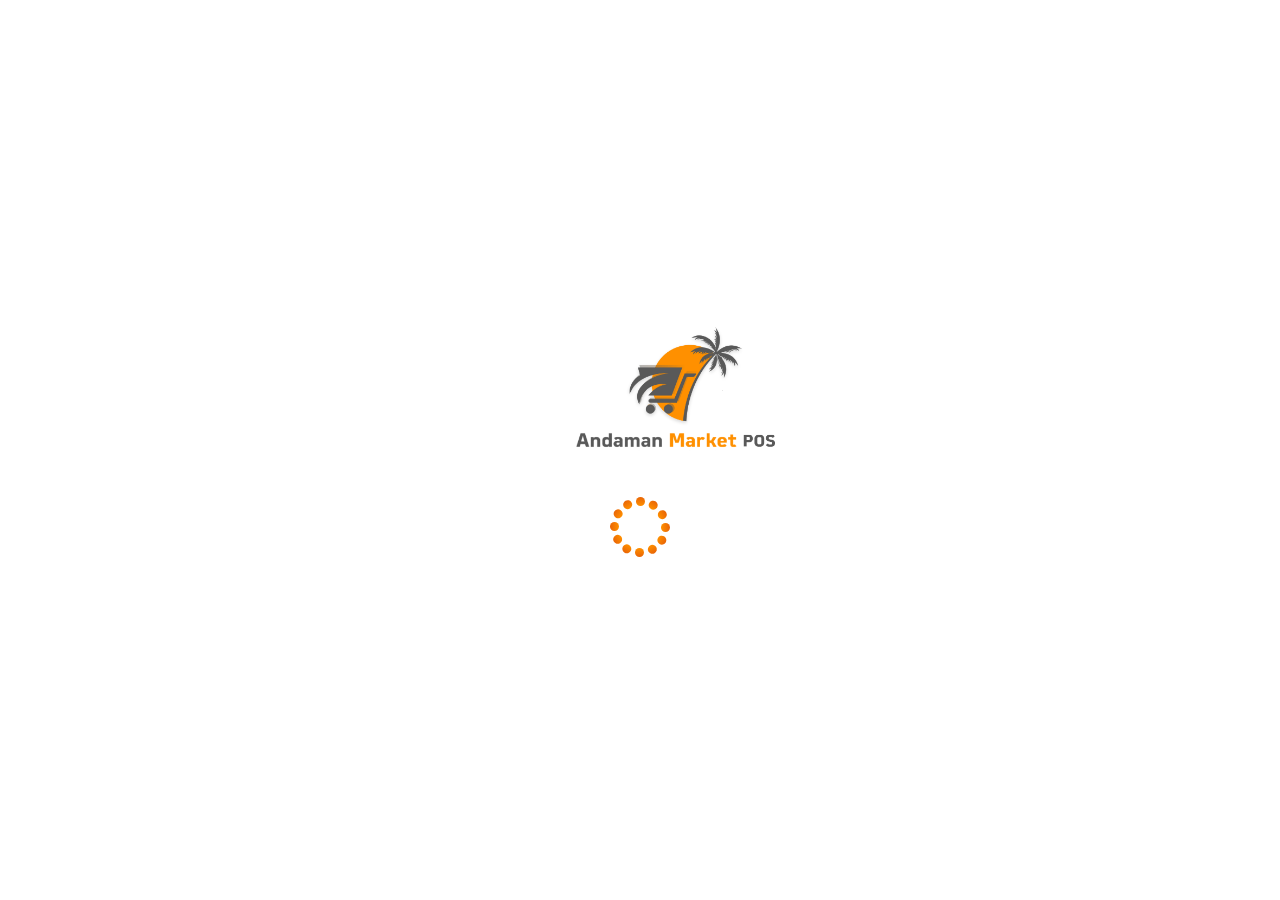
<file: pos/settings.html>
<!DOCTYPE html>
<html lang="en">

<head>
    <meta charset="utf-8" />
    <meta http-equiv="Content-Type" content="text/html; charset=utf-8" />
    <meta http-equiv="Content-Type" content="text/html; charset=ISO-8859-1" />
    <meta name="viewport" content="width=device-width,initial-scale=1,user-scalable=no, shrink-to-fit=no" />
    <meta name="author" content="Andamanmarket Shop" />
    <meta name="description" content="Andamanmarket Shop" />
    <meta name="copyright" content="Andamanmarket Shop" />
    <meta name="keywords" content="" />
    <meta name="robots" content="Andamanmarket Shop || POS" />
    <meta name="DC.title" content="Andamanmarket Shop" />
    <meta name="geo.region" content="560091" />

    <title>POS | Andamanmarket.Shop</title>

    <link rel="shortcut icon" href="assets/img/faviocn.png" />

    <!-- CSS -->
    <link rel="stylesheet" href="assets/css/bootstrap.min.css" />
    <link rel="stylesheet" href="assets/css/icofont.css" />
    <link rel="stylesheet" href="assets/css/icons.css" />
    <link rel="stylesheet" href="assets/css/style.css" />
</head>

<body>
    <!-- Preloader -->
    <div class="preloader-area">
        <img src="assets/img/ams_logo.png" alt="">
        <div class="sk-circle">
            <div class="sk-circle1 sk-child"></div>
            <div class="sk-circle2 sk-child"></div>
            <div class="sk-circle3 sk-child"></div>
            <div class="sk-circle4 sk-child"></div>
            <div class="sk-circle5 sk-child"></div>
            <div class="sk-circle6 sk-child"></div>
            <div class="sk-circle7 sk-child"></div>
            <div class="sk-circle8 sk-child"></div>
            <div class="sk-circle9 sk-child"></div>
            <div class="sk-circle10 sk-child"></div>
            <div class="sk-circle11 sk-child"></div>
            <div class="sk-circle12 sk-child"></div>
        </div>

        <div class="loader-section section-left"></div>
        <div class="loader-section section-right"></div>
    </div>

    <div class="pos-main layout-two">
        <div class="pos-main__left">
            <!-- Top Nav Section -->
            <nav class="navbar navbar-expand-lg navbar-pos justify-content-between">
                <a class="pos-menu" href="#"><i class="icofont-navigation-menu"></i></a>
                
                <div class="navbar-collapse">
                    <ul class="navbar-nav mx-auto mt-2 mt-lg-0">
                        <li class="nav-item">
                            <a class="nav-link" href="#">Settings</a>
                        </li>
                    </ul>
                </div>
            </nav>

            <div class="pos-settings scrollSec">
                <div class="nav flex-column nav-pills" id="v-pills-tab" role="tablist" aria-orientation="vertical">
                    <div class="pos-settings__date">
                        <p>In Store</p>
                    </div>
                    <a class="pos-settings__list active" id="general-tab" data-toggle="pill" href="#general" role="tab" aria-controls="general" aria-selected="true">
                        <i class="fa fa-cog" aria-hidden="true"></i>
                        <span>General</span>
                    </a>
                    <a class="pos-settings__list" id="modules-tab" data-toggle="pill" href="#modules" role="tab" aria-controls="modules" aria-selected="false">
                        <i class="icofont-settings"></i>
                        <span>Modules</span>
                    </a>
    
                    <div class="pos-settings__date">
                      <p>Hardware</p>
                    </div>
                    <a class="pos-settings__list" id="printer-tab" data-toggle="pill" href="#printer" role="tab" aria-controls="printer" aria-selected="false">
                        <i class="icofont-list"></i>
                        <span>Printer List</span>
                    </a>
                    <a class="pos-settings__list" id="printing-tab" data-toggle="pill" href="#printing" role="tab" aria-controls="printing" aria-selected="false">
                        <i class="icofont-print"></i>
                        <span>Printing</span>
                    </a>
                    <a class="pos-settings__list" id="CashDeawer-tab" data-toggle="pill" href="#CashDeawer" role="tab" aria-controls="CashDeawer" aria-selected="false">
                        <i class="icofont-money"></i>
                        <span>Cash Drawer</span>
                    </a>
                </div>                
            </div>
        </div>

        <div class="pos-main__right">
            <div class="tab-content" id="v-pills-tabContent">
                <div class="tab-pane fade show active" id="general" role="tabpanel" aria-labelledby="general-tab">
                    <div class="">
                        <!-- Top Nav Section -->
                        <nav class="navbar navbar-expand-lg navbar-pos">
                            <div class="navbar-collapse">
                                <ul class="navbar-nav mx-auto mt-2 mt-lg-0">
                                    <li class="nav-item">
                                        <a class="nav-link" href="#">General</a>
                                    </li>
                                </ul>
                    
                                <a class="add-cust mail" href="#"><i class="icofont-save"></i></a>
                            </div>
                        </nav>
            
                        <div class="receiptView scrollSec">
                            <div class="general">
                                <div class="general__list">
                                    <div class="general__list--name">
                                        Branch
                                    </div>
                                    <div class="general__list--subname">
                                        Branch 1
                                    </div>
                                </div>
                                <div class="general__list">
                                    <div class="general__list--name">
                                        Combine Single Order chits
                                    </div>
        
                                </div>
                                <div class="general__list">
                                    <div class="general__list--name">
                                        Language
                                    </div>
                                    <div class="general__list--subname">
                                        English &gt;
                                    </div>
                                </div>
                            </div>
                        </div>
                    </div>
                </div>
                <div class="tab-pane fade" id="modules" role="tabpanel" aria-labelledby="modules-tab">
                    <div class="">
                        <!-- Top Nav Section -->
                        <nav class="navbar navbar-expand-lg navbar-pos">
                            <div class="navbar-collapse">
                                <ul class="navbar-nav mx-auto mt-2 mt-lg-0">
                                    <li class="nav-item">
                                        <a class="nav-link" href="#">Modules</a>
                                    </li>
                                </ul>
                    
                                <a class="add-cust mail" href="#"><i class="icofont-save"></i></a>
                            </div>
                        </nav>
            
                        <div class="addUser scrollSec">
                            <div class="addUser__setting modules">
                                <div class="modules__list">
                                    <div class="modules__heading">
                                        <h6>Cashier</h6>
                                    </div>
                                    <div class="modules__toggle switched-on">
                                        <span class="modules__toggle--background">
                                            <div class="toggle-ball"></div>
                                        </span>
                                    </div>
                                </div>
                                <div class="modules__list">
                                    <div class="modules__heading">
                                        <h6>Receipts</h6>
                                    </div>
                                    <div class="modules__toggle switched-on">
                                        <span class="modules__toggle--background">
                                            <div class="toggle-ball"></div>
                                        </span>
                                    </div>
                                </div>
                                <div class="modules__list">
                                    <div class="modules__heading">
                                        <h6>Cash Management</h6>
                                    </div>
                                    <div class="modules__toggle switched-on">
                                        <span class="modules__toggle--background">
                                            <div class="toggle-ball"></div>
                                        </span>
                                    </div>
                                </div>
                                <div class="modules__list">
                                    <div class="modules__heading">
                                        <h6>Customer Management</h6>
                                    </div>
                                    <div class="modules__toggle switched-on">
                                        <span class="modules__toggle--background">
                                            <div class="toggle-ball"></div>
                                        </span>
                                    </div>
                                </div>
                                <div class="modules__list">
                                    <div class="modules__heading">
                                        <h6>Reporting</h6>
                                    </div>
                                    <div class="modules__toggle switched-on">
                                        <span class="modules__toggle--background">
                                            <div class="toggle-ball"></div>
                                        </span>
                                    </div>
                                </div>
                                <div class="modules__list">
                                    <div class="modules__heading">
                                        <h6>Inventory</h6>
                                    </div>
                                    <div class="modules__toggle switched-on">
                                        <span class="modules__toggle--background">
                                            <div class="toggle-ball"></div>
                                        </span>
                                    </div>
                                </div>
                                <div class="modules__list">
                                    <div class="modules__heading">
                                        <h6>Settings</h6>
                                    </div>
                                    <div class="modules__toggle switched-on">
                                        <span class="modules__toggle--background">
                                            <div class="toggle-ball"></div>
                                        </span>
                                    </div>
                                </div>
                            </div>
                        </div>
                    </div>
                </div>
                <div class="tab-pane fade" id="printer" role="tabpanel" aria-labelledby="printer-tab">
                    <div class="">
                        <!-- Top Nav Section -->
                        <nav class="navbar navbar-expand-lg navbar-pos">
                            <div class="navbar-collapse">
                                <ul class="navbar-nav mx-auto mt-2 mt-lg-0">
                                    <li class="nav-item">
                                        <a class="nav-link" href="#">Printer List</a>
                                    </li>
                                </ul>
                    
                                <a class="add-cust mail" href="#"><i class="icofont-save"></i></a>
                            </div>
                        </nav>
            
                        <div class="receiptView scrollSec">
                            <div class="printer">
                                <div class="printer__list">
                                    <div class="printer__list--name">
                                        Cashier
                                    </div>
                                    <div class="printer__list--subname">
                                        Connected
                                    </div>
                                </div>
                                <div class="printer__list">
                                    <div class="printer__list--name">
                                        Beverage
                                    </div>
                                    <div class="printer__list--subname">
                                        Connected
                                    </div>
                                </div>
                                <div class="printer__list">
                                    <div class="printer__list--name">
                                        Cash Management
                                    </div>
                                    <div class="printer__list--subname">
                                        Connected
                                    </div>
                                </div>
                                <div class="printer__list">
                                    <div class="printer__list--name">
                                        Customer Management
                                    </div>
                                    <div class="printer__list--subname">
                                        Disconnected
                                    </div>
                                </div>
                            </div>
                        </div>
                    </div>
                </div>
                <div class="tab-pane fade" id="printing" role="tabpanel" aria-labelledby="printing-tab">
                    <div class="">
                        <!-- Top Nav Section -->
                        <nav class="navbar navbar-expand-lg navbar-pos">
                            <div class="navbar-collapse">
                                <ul class="navbar-nav mx-auto mt-2 mt-lg-0">
                                    <li class="nav-item">
                                        <a class="nav-link" href="#">Printing</a>
                                    </li>
                                </ul>
                    
                                <a class="add-cust mail" href="#"><i class="icofont-save"></i></a>
                            </div>
                        </nav>
            
                        <div class="receiptView scrollSec">
                            <div class="printing">
                                <div class="printing__list">
                                    <div class="printing__list--name">
                                        Receipt
                                    </div>
                                    <div class="printing__list--subname">
                                        Cashier printer &gt;
                                    </div>
                                </div>
                                <div class="printing__list">
                                    <div class="printing__list--name">
                                        Receipt - Customer
                                    </div>
                                    <div class="printing__list--subname">
                                        Cashier printer &gt;
                                    </div>
                                </div>
                                <div class="printing__list">
                                    <div class="printing__list--name">
                                        Single Chit
                                    </div>
                                    <div class="printing__list--subname">
                                        Printer 1 &gt;
                                    </div>
                                </div>
                            </div>
                        </div>
                    </div>
                </div>
                <div class="tab-pane fade" id="CashDeawer" role="tabpanel" aria-labelledby="CashDeawer-tab">
                    <div class="">
                        <!-- Top Nav Section -->
                        <nav class="navbar navbar-expand-lg navbar-pos">
                            <div class="navbar-collapse">
                                <ul class="navbar-nav mx-auto mt-2 mt-lg-0">
                                    <li class="nav-item">
                                        <a class="nav-link" href="#">Cash Drawer</a>
                                    </li>
                                </ul>
                    
                                <a class="add-cust mail" href="#"><i class="icofont-save"></i></a>
                            </div>
                        </nav>
            
                        <div class="receiptView scrollSec">
                            <div class="printing">
                                <div class="printing__list">
                                    <div class="printing__list--name">
                                        Drawer Name
                                    </div>
                                    <div class="printing__list--subname">
                                        Drawer 1
                                    </div>
                                </div>
                                <div class="printing__list">
                                    <div class="printing__list--name">
                                        IP
                                    </div>
                                    <div class="printing__list--subname">
                                        192.168.1.13
                                    </div>
                                </div>
                                <div class="printing__list">
                                    <div class="printing__list--name">
                                        Port
                                    </div>
                                    <div class="printing__list--subname">
                                        8080
                                    </div>
                                </div>
                            </div>
                        </div>
                    </div>
                </div>
            </div>
        </div>
        

        <!-- Main Menu Section -->
        <div class="posMenu">
            <div class="posMenu__menu">
                <a href="javascript:void(0);" class="pos-menu close-btn"><i class="icofont-close"></i></a>
                <div class="row">
                    <div class="col">
                        <h5>Menu</h5>
                    </div>
                </div>
                <ul class="posMenu__action">
                    <li>
                        <a href="index.html">
                            <i class="icofont-file-text"></i>
                            <span class="item">New Bill</span>
                        </a>
                    </li>
                    <li>
                        <a href="addCustomer.html">
                            <i class="icofont-contact-add"></i>
                            <span class="item">Add Customer</span>
                        </a>
                    </li>
                    <li>
                        <a href="cash_management.html">
                            <i class="icofont-bill"></i>
                            <span class="item">Cash Management</span>
                        </a>
                    </li>
                    <li>
                        <a href="inventory.html">
                            <i class="icofont-file-alt"></i>
                            <span class="item">Inventory</span>
                        </a>
                    </li>
                    <li>
                        <a href="all_receipts.html">
                            <i class="icofont-files-stack"></i>
                            <span class="item">All Receipts</span>
                        </a>
                    </li>
                    <li>
                        <a href="settings.html">
                            <i class="icofont-settings"></i>
                            <span class="item">Settings</span>
                        </a>
                    </li>
                </ul>
            </div>
        </div>
    </div>
</body>

<!-- JS -->
<script src="assets/js/jquery.min.js"></script>
<script src="assets/js/bootstrp.js"></script>
<script src="assets/js/adddiscount.js"></script>
<script src="assets/js/custom.js"></script>

</html>
</file>
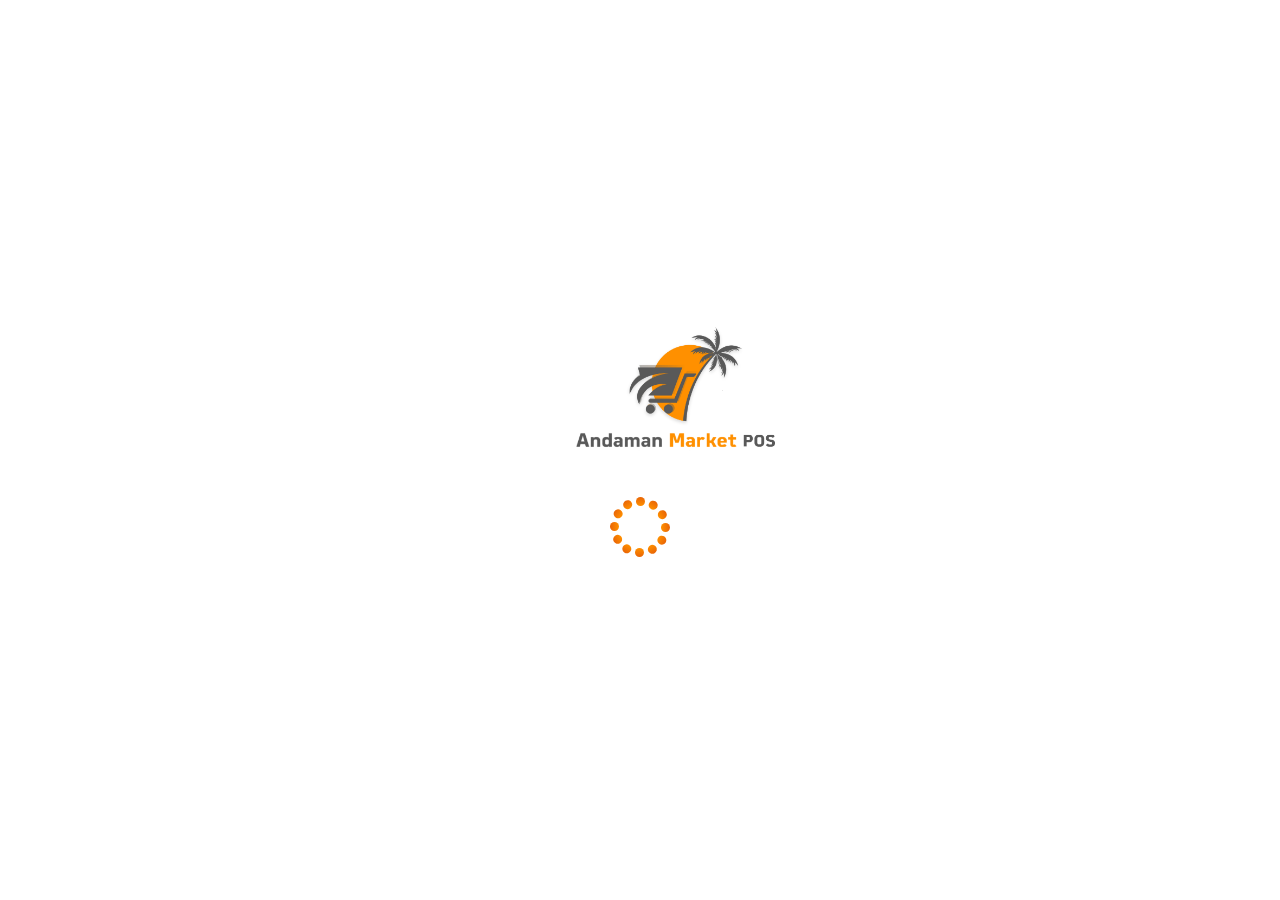
<file: pos/signIn.html>
<!DOCTYPE html>
<html lang="en">

<head>
    <meta charset="utf-8" />
    <meta http-equiv="Content-Type" content="text/html; charset=utf-8" />
    <meta http-equiv="Content-Type" content="text/html; charset=ISO-8859-1" />
    <meta name="viewport" content="width=device-width,initial-scale=1,user-scalable=no, shrink-to-fit=no" />
    <meta name="author" content="Andamanmarket Shop" />
    <meta name="description" content="Andamanmarket Shop" />
    <meta name="copyright" content="Andamanmarket Shop" />
    <meta name="keywords" content="" />
    <meta name="robots" content="Andamanmarket Shop || POS" />
    <meta name="DC.title" content="Andamanmarket Shop" />
    <meta name="geo.region" content="560091" />

    <title>POS | Andamanmarket.Shop</title>

    <!-- CSS -->
    <link rel="stylesheet" href="assets/css/bootstrap.min.css" />
    <link rel="stylesheet" href="assets/css/icofont.css" />
    <link rel="stylesheet" href="assets/css/icons.css" />
    <link rel="stylesheet" href="assets/css/style.css" />
</head>

<body>
    <!-- Start Preloader -->
    <div class="preloader-area">
        <img src="assets/img/ams_logo.png" alt="">
        <div class="sk-circle">
            <div class="sk-circle1 sk-child"></div>
            <div class="sk-circle2 sk-child"></div>
            <div class="sk-circle3 sk-child"></div>
            <div class="sk-circle4 sk-child"></div>
            <div class="sk-circle5 sk-child"></div>
            <div class="sk-circle6 sk-child"></div>
            <div class="sk-circle7 sk-child"></div>
            <div class="sk-circle8 sk-child"></div>
            <div class="sk-circle9 sk-child"></div>
            <div class="sk-circle10 sk-child"></div>
            <div class="sk-circle11 sk-child"></div>
            <div class="sk-circle12 sk-child"></div>
        </div>

        <div class="loader-section section-left"></div>
        <div class="loader-section section-right"></div>
    </div>

    <!-- Sign In -->
    <div class="container-fluid">
        <div class="signIn">
            <div class="row">
                <div class="col">
                    <img src="assets/img/ams_logo.png" alt="">
                    <form>
                        <div class="form-group">
                            <input type="text" class="form-control" id="username" placeholder="Username">
                        </div>
                        <div class="form-group">
                            <input type="password" class="form-control" id="password" placeholder="Password">
                        </div>
                        <div class="my-3"></div>
                        <!-- <button type="submit" class="btn btn-block btn-cust btn-md">Sign In</button> -->
                        <a href="index.html" class="btn btn-block btn-cust btn-md">Sign In</a>
                    </form>
                </div>
            </div>
        </div>
    </div>
</body>

<!-- JS -->
<script src="assets/js/jquery.min.js"></script>
<script src="assets/js/bootstrp.js"></script>
<script src="assets/js/custom.js"></script>

</html>
</file>
<file: pos/assets/css/style.css>
@charset "UTF-8";
@import url(https://fonts.googleapis.com/css2?family=Cairo:wght@200;300;400;600;700;900&family=Roboto:wght@300;400;500;900&display=swap);
/*-------------------------------------------------------*/
/* General
/*-------------------------------------------------------*/
::-moz-selection {
  color: #fff;
  background: #e96506;
}

::-webkit-selection {
  color: #fff;
  background: #e96506;
}

::selection {
  color: #fff;
  background: #e96506;
}

html {
  overflow-x: hidden;
}

a {
  text-decoration: none;
  color: #e96506;
}

a:hover,
a:focus {
  text-decoration: none;
  color: #e96506;
}

body {
  margin: 0;
  padding: 0;
  font-family: "Cairo", sans-serif;
  font-size: 0.9rem;
  line-height: 1.5;
  -webkit-font-smoothing: antialiased;
  background: #fff;
  outline: 0;
  color: #262A29;
  overflow: hidden;
}
body img {
  border: none;
  max-width: 100%;
  -webkit-user-select: none;
  -khtml-user-select: none;
  -moz-user-select: none;
  -o-user-select: none;
  user-select: none;
}

.scrollSec {
  height: 92vh;
  overflow-y: scroll;
}
.scrollSec::-webkit-scrollbar-track {
  background-color: #fff;
}
.scrollSec::-webkit-scrollbar {
  width: 10px;
  background-color: #fff;
}
.scrollSec::-webkit-scrollbar-thumb {
  border-radius: 4px;
  background-color: #262A29;
}

/*-------------------------------------------------------*/
/* Typography
/*-------------------------------------------------------*/
ul {
  list-style: none;
  margin: 0;
  padding: 0;
}

h1, h2, h3, h4, h5, h6 {
  font-family: "Cairo", sans-serif;
  margin-top: 0;
  margin-bottom: 10px;
  color: #262A29;
  font-weight: 500;
  line-height: 1.3;
  letter-spacing: -0.025em;
}

h1 {
  font-size: 35px;
}

h2 {
  font-size: 28px;
}

h3 {
  font-size: 24px;
}

h4 {
  font-size: 20px;
}

h5 {
  font-size: 18px;
}

h6 {
  font-size: 15px;
}

@media only screen and (max-width: 575px) {
  h1 {
    font-size: 26px;
  }

  h2 {
    font-size: 22px;
  }

  h3 {
    font-size: 18px;
  }

  .embedded__topic {
    display: table-row;
  }

  .nav--contact-info {
    display: none;
  }
}
@media (max-width: 640px) {
  h1 {
    font-size: 24px;
  }

  h2 {
    font-size: 20px;
  }

  h3 {
    font-size: 19px;
  }

  h4 {
    font-size: 18px;
  }
}
h1 > a, h2 > a, h3 > a, h4 > a, h5 > a, h6 > a {
  color: inherit;
}

.heading-row {
  margin-bottom: 30px;
}

.heading {
  position: relative;
  margin-bottom: 0;
  text-transform: uppercase;
  letter-spacing: 0.03em;
}

.bottom-line:after {
  content: "";
  display: block;
  width: 100%;
  border-bottom: 1px solid #e1e5e6;
  margin: 4px auto 0;
  z-index: 1;
  position: relative;
}

p {
  font-size: 0.9rem;
  color: #333333;
  font-weight: normal;
  line-height: 24px;
  margin: 0 0 10px;
}

address {
  font-style: normal;
}

.lead {
  font-size: 18px;
  line-height: 32px;
}

.text-center {
  text-align: center;
}

.text-right {
  text-align: right;
}

.text-left {
  text-align: left;
}

@media only screen and (max-width: 1199px) {
  .text-lg-center {
    text-align: center !important;
  }
}
@media only screen and (max-width: 991px) {
  .text-md-center {
    text-align: center !important;
  }
}
@media only screen and (max-width: 767px) {
  .text-sm-center {
    text-align: center !important;
  }
}
@media only screen and (max-width: 575px) {
  .text-xs-center {
    text-align: center !important;
  }

  .embedded__topic {
    display: table-row;
  }

  .nav--contact-info {
    display: none;
  }
}
blockquote {
  max-width: 90%;
  text-align: left;
  margin-bottom: 20px;
  margin-top: 20px;
  min-height: 180px;
  max-height: 250px;
}
blockquote p {
  font-size: 18px;
  line-height: 28px;
  font-style: italic;
  margin-bottom: 5px !important;
  position: relative;
  font-family: "Cairo", sans-serif;
}
@media only screen and (max-width: 575px) {
  blockquote p {
    font-size: 14px;
  }
  blockquote p .embedded__topic {
    display: table-row;
  }
  blockquote p .nav--contact-info {
    display: none;
  }
}
blockquote cite {
  font-size: 15px;
  font-style: normal;
  font-weight: 400;
  color: #000;
}

hr {
  margin-top: 20px;
  margin-bottom: 20px;
  border: 0;
  border-top: 1px solid #e1e5e6;
}

.preloader-area {
  position: fixed;
  left: 0;
  height: 100%;
  width: 100%;
  top: 0;
  z-index: 999999;
  background: #ffffff;
}
.preloader-area img {
  position: relative;
  width: 200px;
  top: 36vh;
  left: 45%;
}
.preloader-area .sk-circle {
  width: 60px;
  height: 60px;
  position: relative;
  left: 0;
  right: 0;
  margin: 0 auto;
  top: 50%;
  margin-top: -80px;
}
.preloader-area .sk-circle .sk-child {
  width: 100%;
  height: 100%;
  position: absolute;
  left: 0;
  top: 0;
}
.preloader-area .sk-circle .sk-child::before {
  content: "";
  display: block;
  margin: 0 auto;
  width: 15%;
  height: 15%;
  background: #FF9000;
  /* Old browsers */
  background: -moz-linear-gradient(bottom, #FF9000 0%, #e96506 100%);
  /* FF3.6+ */
  background: -webkit-gradient(linear, left top, left bottom, color-stop(0%, #FF9000), color-stop(100%, #e96506));
  /* Chrome,Safari4+ */
  background: -webkit-linear-gradient(bottom, #FF9000 0%, #e96506 100%);
  /* Chrome10+,Safari5.1+ */
  background: -o-linear-gradient(bottom, #FF9000 0%, #e96506 100%);
  /* Opera 11.10+ */
  background: -ms-linear-gradient(bottom, #FF9000 0%, #e96506 100%);
  /* IE10+ */
  background: linear-gradient(to top, #FF9000 0%, #e96506 100%);
  /* W3C */
  filter: progid:DXImageTransform.Microsoft.gradient( startColorstr="#ffffff", endColorstr="#000000",GradientType=0 );
  /* IE6-9 */
  border-radius: 100%;
  -webkit-animation: sk-circleBounceDelay 1.2s infinite ease-in-out both;
  animation: sk-circleBounceDelay 1.2s infinite ease-in-out both;
}
.preloader-area .sk-circle .sk-circle2 {
  -webkit-transform: rotate(30deg);
  transform: rotate(30deg);
}
.preloader-area .sk-circle .sk-circle2::before {
  -webkit-animation-delay: -1.1s;
  animation-delay: -1.1s;
}
.preloader-area .sk-circle .sk-circle3 {
  -webkit-transform: rotate(60deg);
  transform: rotate(60deg);
}
.preloader-area .sk-circle .sk-circle3::before {
  -webkit-animation-delay: -1s;
  animation-delay: -1s;
}
.preloader-area .sk-circle .sk-circle4 {
  -webkit-transform: rotate(90deg);
  transform: rotate(90deg);
}
.preloader-area .sk-circle .sk-circle4::before {
  -webkit-animation-delay: -0.9s;
  animation-delay: -0.9s;
}
.preloader-area .sk-circle .sk-circle5 {
  -webkit-transform: rotate(120deg);
  transform: rotate(120deg);
}
.preloader-area .sk-circle .sk-circle5::before {
  -webkit-animation-delay: -0.8s;
  animation-delay: -0.8s;
}
.preloader-area .sk-circle .sk-circle6 {
  -webkit-transform: rotate(150deg);
  transform: rotate(150deg);
}
.preloader-area .sk-circle .sk-circle6::before {
  -webkit-animation-delay: -0.7s;
  animation-delay: -0.7s;
}
.preloader-area .sk-circle .sk-circle7 {
  -webkit-transform: rotate(180deg);
  transform: rotate(180deg);
}
.preloader-area .sk-circle .sk-circle7::before {
  -webkit-animation-delay: -0.6s;
  animation-delay: -0.6s;
}
.preloader-area .sk-circle .sk-circle8 {
  -webkit-transform: rotate(210deg);
  transform: rotate(210deg);
}
.preloader-area .sk-circle .sk-circle8::before {
  -webkit-animation-delay: -0.5s;
  animation-delay: -0.5s;
}
.preloader-area .sk-circle .sk-circle9 {
  -webkit-transform: rotate(240deg);
  transform: rotate(240deg);
}
.preloader-area .sk-circle .sk-circle9::before {
  -webkit-animation-delay: -0.4s;
  animation-delay: -0.4s;
}
.preloader-area .sk-circle .sk-circle10 {
  -webkit-transform: rotate(270deg);
  transform: rotate(270deg);
}
.preloader-area .sk-circle .sk-circle10::before {
  -webkit-animation-delay: -0.3s;
  animation-delay: -0.3s;
}
.preloader-area .sk-circle .sk-circle11 {
  -webkit-transform: rotate(300deg);
  transform: rotate(300deg);
}
.preloader-area .sk-circle .sk-circle11::before {
  -webkit-animation-delay: -0.2s;
  animation-delay: -0.2s;
}
.preloader-area .sk-circle .sk-circle12 {
  -webkit-transform: rotate(330deg);
  transform: rotate(330deg);
}
.preloader-area .sk-circle .sk-circle12::before {
  -webkit-animation-delay: -0.1s;
  animation-delay: -0.1s;
}
.preloader-area .loader-section {
  position: fixed;
  top: 0;
  width: 51%;
  height: 100%;
  background: #ffffff;
  z-index: -1;
  -webkit-transform: translateX(0);
  transform: translateX(0);
}
.preloader-area .loader-section.loader-section.section-left {
  left: 0;
}
.preloader-area .loader-section.loader-section.section-right {
  right: 0;
}

@-webkit-keyframes sk-circleBounceDelay {
  0%, 80%, 100% {
    -webkit-transform: scale(0);
    transform: scale(0);
  }
  40% {
    -webkit-transform: scale(1);
    transform: scale(1);
  }
}
@keyframes sk-circleBounceDelay {
  0%, 80%, 100% {
    -webkit-transform: scale(0);
    transform: scale(0);
  }
  40% {
    -webkit-transform: scale(1);
    transform: scale(1);
  }
}
.loaded .preloader-area {
  visibility: hidden;
}
.loaded .preloader-area .loader-section.section-left {
  -webkit-transform: translateX(-100%);
  transform: translateX(-100%);
  -webkit-transition: all 0.7s 0.3s cubic-bezier(0.645, 0.045, 0.355, 1);
  transition: all 0.7s 0.3s cubic-bezier(0.645, 0.045, 0.355, 1);
}
.loaded .preloader-area .loader-section.section-right {
  -webkit-transform: translateX(100%);
  transform: translateX(100%);
  -webkit-transition: all 0.7s 0.3s cubic-bezier(0.645, 0.045, 0.355, 1);
  transition: all 0.7s 0.3s cubic-bezier(0.645, 0.045, 0.355, 1);
}

.pos-modal .modal-dialog .modal-content .modal-header form input {
  min-height: 42px;
  min-width: 420px;
  height: calc(2em + .25rem + 6px);
  display: block;
  width: 100%;
  font-size: 14px;
  line-height: 20px;
  padding: 8px 10px 8px 50px;
  border: 1px solid #919BA3;
  margin: 0 5px 0px 0;
  border-radius: 6px;
}
.pos-modal .modal-dialog .modal-content .modal-header form input:hover {
  border-color: #e96506;
}
.pos-modal .modal-dialog .modal-content .modal-header form input:focus {
  border-color: #e96506;
  outline: none;
  box-shadow: none;
}
.pos-modal .modal-dialog .modal-content .modal-header form input:active {
  border-color: #e96506;
  outline: none;
  box-shadow: none;
}
.pos-modal .modal-dialog .modal-content .modal-header form .btn-cust {
  position: absolute;
  top: 16px;
  left: 16px;
  padding: 0.375rem 0.65rem;
}
.pos-modal .modal-dialog .modal-content .modal-header .close {
  padding: 1rem;
  -webkit-transition: all 0.3s ease-in-out;
  -moz-transition: all 0.3s ease-in-out;
  -ms-transition: all 0.3s ease-in-out;
  -o-transition: all 0.3s ease-in-out;
  transition: all 0.3s ease-in-out;
}
.pos-modal .modal-dialog .modal-content .modal-header .close:hover {
  background-color: #b74f05;
  color: #ffffff;
}
.pos-modal .modal-dialog .modal-content .modal-header .close:focus {
  border: none !important;
  box-shadow: none !important;
}
.pos-modal .modal-dialog .modal-content .modal-header .close:active {
  border: none !important;
  box-shadow: none !important;
}
.pos-modal .modal-dialog .modal-content .modal-header .billAmt {
  font-size: 1.2rem;
}
.pos-modal .modal-dialog .modal-content .modal-header .billAmt span {
  color: #262A29;
  margin-right: 0.5rem;
}
.pos-modal .modal-dialog .modal-content .modal-header .billAmt b {
  color: #b74f05;
}
.pos-modal .modal-dialog .modal-content .modal-body {
  max-height: 60vh;
  overflow-y: scroll;
}
.pos-modal .modal-dialog .modal-content .modal-body::-webkit-scrollbar-track {
  background-color: #fff;
}
.pos-modal .modal-dialog .modal-content .modal-body::-webkit-scrollbar {
  width: 10px;
  background-color: #fff;
}
.pos-modal .modal-dialog .modal-content .modal-body::-webkit-scrollbar-thumb {
  border-radius: 4px;
  background-color: #262A29;
}

.modal-backdrop {
  -webkit-backdrop-filter: blur(4px);
  backdrop-filter: blur(4px);
  background-color: rgba(0, 0, 0, 0.5);
}
.modal-backdrop.show {
  opacity: 1;
}

.btn-cust {
  color: #FF9000;
  font-size: 18px;
  letter-spacing: 1px;
  cursor: pointer;
  position: relative;
  border: 1px solid #FF9000;
  border-radius: 8px;
  box-shadow: 0px 16px 32px -20px #1c1c1c;
  background: none;
  transition: all 0.2s cubic-bezier(0.19, 1, 0.22, 1);
  overflow: hidden;
  outline: none;
  transform: translateZ(0);
  padding: 0.45rem 0.75rem;
}
.btn-cust:before, .btn-cust:after {
  border-radius: 6px;
  content: "";
  z-index: -1;
  background: white;
  position: absolute;
  top: 0;
  left: 0;
  width: 100%;
  height: 100%;
}
.btn-cust:after {
  background: linear-gradient(100deg, #e96506, #e96506);
  transform: scaleY(0);
  transform-origin: top;
  transition: transform 0.5s cubic-bezier(0.19, 1, 0.22, 1);
  transition-delay: 0.1s;
}
.btn-cust.btn-sm {
  padding: 0.3rem;
  font-size: 0.8rem;
  border-radius: 4px;
}
.btn-cust.btn-sm:before, .btn-cust.btn-sm:after {
  border-radius: 4px;
}
.btn-cust.btn-sm:hover:after {
  border-radius: 4px;
}
.btn-cust.btn-md {
  padding: 0.65rem;
  font-size: 1.1rem;
  border-radius: 8px;
}
.btn-cust.btn-md:before, .btn-cust.btn-md:after {
  border-radius: 8px;
}
.btn-cust.btn-md:hover:after {
  border-radius: 8px;
}
.btn-cust:hover {
  color: #f7f7f7;
  box-shadow: 0px 16px 47px -15px #1c1c1c;
}
.btn-cust:hover img {
  filter: brightness(1);
}
.btn-cust:hover .bg-title {
  font-size: 1.2rem;
  color: white;
}
.btn-cust:hover:after {
  border-radius: 8px;
  transform: scaleY(1);
  transform-origin: bottom;
  transition-delay: 0s;
}
.btn-cust:focus {
  border-color: transparent;
  outline: none;
  box-shadow: none;
}
.btn-cust:active {
  border-color: transparent;
  outline: none;
  transform: translateY(4px) translateZ(0);
  box-shadow: 0px 8px 20px -8px #1c1c1c;
}

.btn-action {
  font-size: 1.1rem;
  font-weight: 600;
  color: #ffffff;
  border-radius: 8px;
  background-color: #b74f05;
  padding: 1rem 0.65rem;
  -webkit-transition: all 0.3s ease-in-out;
  -moz-transition: all 0.3s ease-in-out;
  -ms-transition: all 0.3s ease-in-out;
  -o-transition: all 0.3s ease-in-out;
  transition: all 0.3s ease-in-out;
}
.btn-action:hover {
  color: #ffffff;
  background-color: #863a03;
}
.btn-action:active {
  color: #ffffff;
  background-color: #863a03;
  box-shadow: none;
}
.btn-action:focus {
  color: #ffffff;
  background-color: #863a03;
  box-shadow: none;
}
.btn-action.btn-border {
  padding: 0.65rem 0.9rem;
  border-radius: 0 8px 8px 0;
}

.btn-select {
  font-size: 1.2rem;
  font-weight: 700;
  padding: 1rem 2rem;
  line-height: 26px;
  color: #b74f05;
  border: 2px dashed #b74f05;
  border-radius: 10px;
  -webkit-transition: all 0.3s ease-in-out;
  -moz-transition: all 0.3s ease-in-out;
  -ms-transition: all 0.3s ease-in-out;
  -o-transition: all 0.3s ease-in-out;
  transition: all 0.3s ease-in-out;
}
.btn-select:hover {
  color: #ffffff;
  background-color: #b74f05;
}
.btn-select:focus {
  box-shadow: none;
  color: #ffffff;
  background-color: #b74f05;
}

.btn-outline-cust {
  color: #b74f05;
  border-color: #b74f05;
  -webkit-transition: all 0.3s ease-in-out;
  -moz-transition: all 0.3s ease-in-out;
  -ms-transition: all 0.3s ease-in-out;
  -o-transition: all 0.3s ease-in-out;
  transition: all 0.3s ease-in-out;
}
.btn-outline-cust:hover {
  color: #ffffff;
  background-color: #b74f05;
}

.posBill .nav {
  border-bottom: none;
}
.posBill .nav a {
  border-radius: 8px;
  color: #262A29;
  background-color: #e6e8e8;
}
.posBill .nav a.active {
  color: #ffffff;
  background-color: #e96506;
  border-radius: 8px;
}
.posBill .input-group input {
  margin-right: 0;
}
.posBill input {
  height: 48px;
  display: block;
  width: 100%;
  font-size: 14px;
  line-height: 20px;
  padding: 8px 10px;
  border: 1px solid #919BA3;
  margin: 0 5px 5px 0;
  border-radius: 8px;
}
.posBill input:hover {
  border-color: #e96506;
}
.posBill input:focus {
  border-color: #e96506;
  outline: none;
  box-shadow: none;
}
.posBill input:active {
  border-color: #e96506;
  outline: none;
  box-shadow: none;
}

.tender {
  position: relative;
  display: none;
}
.tender__heading {
  text-align: center;
  font-weight: 700;
  font-size: 1.2rem;
  margin-bottom: 1rem;
}
.tender input {
  height: 48px;
  display: block;
  width: 100%;
  font-size: 14px;
  line-height: 20px;
  padding: 8px 10px;
  border: 1px solid #919BA3;
  margin: 0 5px 5px 0;
  border-radius: 8px;
}
.tender input:hover {
  border-color: #e96506;
}
.tender input:focus {
  border-color: #e96506;
  outline: none;
  box-shadow: none;
}
.tender input:active {
  border-color: #e96506;
  outline: none;
  box-shadow: none;
}

.signIn {
  height: 100vh;
  display: flex;
  align-items: center;
  justify-content: center;
  text-align: center;
}
.signIn img {
  width: 80%;
  margin-bottom: 2rem;
}
.signIn input {
  height: calc(2em + .25rem + 6px);
  display: block;
  width: 100%;
  font-size: 14px;
  line-height: 20px;
  padding: 8px 10px;
  border: 1px solid #919BA3;
  margin: 0 5px 5px 0;
  border-radius: 6px;
}
.signIn input:hover {
  border-color: #e96506;
}
.signIn input:focus {
  border-color: #e96506;
  outline: none;
  box-shadow: none;
}
.signIn input:active {
  border-color: #e96506;
  outline: none;
  box-shadow: none;
}
.signIn input.error {
  color: #ff6b6b;
}
.signIn input::-webkit-input-placeholder, .signIn input:-moz-placeholder, .signIn input::-moz-placeholder, .signIn input:-ms-input-placeholder {
  color: #ccc;
  opacity: 1;
}

.pro-user {
  display: flex;
  justify-content: space-between;
  align-items: center;
  padding: 1rem 0.5rem;
  border-bottom: 1px solid #d6dadd;
  background-color: #ffffff;
  border-radius: 10px;
  box-shadow: 0px 16px 24px -20px rgba(0, 0, 0, 0.15);
  margin-bottom: 0.75rem;
}
.pro-user__userpic {
  margin-left: 0.5rem;
}
.pro-user__userpic img {
  width: 56px;
  height: 56px;
  margin-right: 0.75rem;
  -webkit-border-radius: 50% !important;
  -moz-border-radius: 50% !important;
  border-radius: 50% !important;
}
.pro-user__info {
  text-align: left;
  margin-top: 0.2rem;
}
.pro-user__info--add {
  color: #262A29;
  font-size: 20px;
  font-weight: 600;
}
.pro-user__info--name, .pos-main__left .menu-items__item li .product__heading {
  background: linear-gradient(90deg, #FF9000, #e96506);
  -webkit-background-clip: text;
  -webkit-text-fill-color: transparent;
  -webkit-box-decoration-break: clone;
  box-decoration-break: clone;
  text-shadow: none;
  font-size: 20px;
  font-weight: 700;
  margin-bottom: 0.2rem;
  text-transform: capitalize;
}
.pro-user__info--mob, .pro-user__info--mail {
  color: #262A29;
  font-size: 14px;
  font-weight: 600;
  margin-bottom: 0px;
}
.pro-user__action {
  color: #5e6870;
  font-size: 1.2rem;
  border-radius: 50%;
  margin-right: 0.75rem;
  background-color: #c9cdd1;
  width: 40px;
  height: 40px;
  line-height: 40px;
  text-align: center;
  -webkit-transition: all 0.3s ease-in-out;
  -moz-transition: all 0.3s ease-in-out;
  -ms-transition: all 0.3s ease-in-out;
  -o-transition: all 0.3s ease-in-out;
  transition: all 0.3s ease-in-out;
}
.pro-user__action:hover {
  color: #ffffff;
  background-color: #262A29;
}

.posMenu {
  display: none;
  position: fixed;
  top: 0;
  left: 0;
  -webkit-backdrop-filter: blur(4px);
  backdrop-filter: blur(4px);
  background-color: rgba(0, 0, 0, 0.5);
  width: 100%;
  z-index: 99;
  height: 100vh;
  overflow: hidden;
}
.posMenu__menu {
  border-radius: 0 10px 10px 0;
  position: relative;
  width: 20%;
  z-index: 100;
  height: 100vh;
  overflow-y: scroll;
  padding: 1.5rem 2rem;
  background-color: white;
  box-shadow: 0 10px 30px -10px rgba(0, 0, 0, 0.5);
  -webkit-transition: all 0.7s 0.3s cubic-bezier(0.645, 0.045, 0.355, 1);
  transition: all 0.7s 0.3s cubic-bezier(0.645, 0.045, 0.355, 1);
}
.posMenu__menu::-webkit-scrollbar-track {
  background-color: #fff;
}
.posMenu__menu::-webkit-scrollbar {
  width: 10px;
  background-color: #fff;
}
.posMenu__menu::-webkit-scrollbar-thumb {
  border-radius: 4px;
  background-color: #262A29;
}
.posMenu__menu .close-btn {
  position: absolute;
  top: 1rem;
  right: 0.8rem;
  color: white;
  padding: 0.5rem 0.8rem;
  background-color: #e96506;
  text-align: center;
  z-index: 2;
  border-radius: 4px;
}
.posMenu__menu h5 {
  font-size: 1.2rem;
  color: #262A29;
  margin-top: 0;
  font-weight: 700;
}
.posMenu__action {
  list-style-type: none;
  padding: 0;
  margin: 1.5rem auto 0.5rem;
  display: grid;
}
.posMenu__action li {
  min-height: 100px;
  margin: 0.75rem;
  display: flex;
}
.posMenu__action li a {
  display: flex;
  flex-direction: column;
  align-items: center;
  justify-content: center;
  text-align: center;
  width: 100%;
  background-color: #f2f3f4;
  color: #333333;
  padding: 1.5rem 1rem;
  font-size: 1.2rem;
  border-radius: 12px;
  -webkit-transition: all 0.3s ease-in-out;
  -moz-transition: all 0.3s ease-in-out;
  -ms-transition: all 0.3s ease-in-out;
  -o-transition: all 0.3s ease-in-out;
  transition: all 0.3s ease-in-out;
  -webkit-webkit-box-shadow: 0px 5px 14px -10px rgba(28, 28, 28, 0.75);
  -moz-webkit-box-shadow: 0px 5px 14px -10px rgba(28, 28, 28, 0.75);
  -ms-webkit-box-shadow: 0px 5px 14px -10px rgba(28, 28, 28, 0.75);
  -o-webkit-box-shadow: 0px 5px 14px -10px rgba(28, 28, 28, 0.75);
  box-shadow: 0px 5px 14px -10px rgba(28, 28, 28, 0.75);
}
.posMenu__action li a:hover {
  background-color: #d05a05;
  color: #ffffff;
  transform: translateY(-0.25rem);
  -webkit-webkit-box-shadow: 0px 10px 20px -12px rgba(28, 28, 28, 0.5);
  -moz-webkit-box-shadow: 0px 10px 20px -12px rgba(28, 28, 28, 0.5);
  -ms-webkit-box-shadow: 0px 10px 20px -12px rgba(28, 28, 28, 0.5);
  -o-webkit-box-shadow: 0px 10px 20px -12px rgba(28, 28, 28, 0.5);
  box-shadow: 0px 10px 20px -12px rgba(28, 28, 28, 0.5);
}
.posMenu__action li a:active {
  transform: translateY(-0.05rem);
  -webkit-webkit-box-shadow: 0px 10px 20px -12px rgba(28, 28, 28, 0.5);
  -moz-webkit-box-shadow: 0px 10px 20px -12px rgba(28, 28, 28, 0.5);
  -ms-webkit-box-shadow: 0px 10px 20px -12px rgba(28, 28, 28, 0.5);
  -o-webkit-box-shadow: 0px 10px 20px -12px rgba(28, 28, 28, 0.5);
  box-shadow: 0px 10px 20px -12px rgba(28, 28, 28, 0.5);
}
.posMenu__action li a i {
  font-size: 1.75rem;
  margin-bottom: 0.5rem;
}
.posMenu__action li a .item {
  font-weight: 600;
}

.searchForm {
  position: absolute;
  right: 50px;
  top: -2px;
}
.searchForm.pl {
  right: 60px;
  top: 6px;
}
.searchForm .search_btn {
  position: absolute;
  height: 56px;
  width: 56px;
  background: #b74f05;
  right: -56px;
  top: 0;
  bottom: 0;
  line-height: 60px;
  text-align: center;
  cursor: pointer;
  border-radius: 8px;
}
.searchForm .search_btn:hover {
  background-color: #ffa633;
}
.searchForm .search_btn.search_open::after {
  content: "";
  font-family: "Font Awesome 5 Free";
  font-size: 25px;
  font-weight: 700;
  color: #ffffff;
}
.searchForm .search_btn.search_close {
  background: #ffffff;
  border-radius: 0 8px 8px 0;
  -webkit-transition: all 0.3s ease-in-out;
  -moz-transition: all 0.3s ease-in-out;
  -ms-transition: all 0.3s ease-in-out;
  -o-transition: all 0.3s ease-in-out;
  transition: all 0.3s ease-in-out;
}
.searchForm .search_btn.search_close::after {
  content: "";
  font-family: "Font Awesome 5 Free";
  font-size: 25px;
  font-weight: 700;
  color: #b74f05;
}
.searchForm .search {
  background: #ffffff;
  height: 56px;
  width: 0;
  display: flex;
  align-items: center;
  transition: all 0.6s;
}
.searchForm .search_active {
  width: 240px;
  padding-top: 10px;
  padding-bottom: 10px;
  padding-left: 10px;
  padding-right: 80px;
}
.searchForm .search {
  border-radius: 8px 0 0 8px;
}
.searchForm .search input {
  width: 100%;
  height: 100%;
  background: transparent;
  border: 0;
  border-radius: 8px;
  color: #262A29;
}
.searchForm .search input::placeholder {
  color: #262A29;
}
.searchForm .search input:focus {
  border: 0;
  outline: 0;
  box-shadow: 0;
}
.searchForm .search .go_btn {
  position: absolute;
  right: -56px;
  height: 36px;
  width: 52px;
  line-height: 36px;
  text-align: center;
  font-size: 18px;
  font-weight: 600;
  color: #ffffff;
  background: #b74f05;
  transition: all 0.5s;
  cursor: pointer;
  border-radius: 6px;
}
.searchForm .search_active_go_btn {
  right: 10px !important;
}

.prodList {
  padding: 1rem;
}
.prodList ul {
  border: 1px solid #c9cdd1;
  border-radius: 12px;
  -webkit-webkit-box-shadow: 0px 5px 14px -10px rgba(28, 28, 28, 0.75);
  -moz-webkit-box-shadow: 0px 5px 14px -10px rgba(28, 28, 28, 0.75);
  -ms-webkit-box-shadow: 0px 5px 14px -10px rgba(28, 28, 28, 0.75);
  -o-webkit-box-shadow: 0px 5px 14px -10px rgba(28, 28, 28, 0.75);
  box-shadow: 0px 5px 14px -10px rgba(28, 28, 28, 0.75);
}
.prodList ul li .productList {
  display: flex;
  align-items: center;
  justify-content: space-between;
  border-bottom: 1px solid #e1e5e6;
  padding: 2rem 1.5rem;
  line-height: 1rem;
  -webkit-transition: all 0.3s ease-in-out;
  -moz-transition: all 0.3s ease-in-out;
  -ms-transition: all 0.3s ease-in-out;
  -o-transition: all 0.3s ease-in-out;
  transition: all 0.3s ease-in-out;
}
.prodList ul li .productList__heading {
  color: #3e4543;
  font-size: 1.4rem;
  font-weight: 600;
  margin-bottom: 0px;
}
.prodList ul li .productList__num {
  font-size: 1.2rem;
  color: #56605d;
}
.prodList ul li .productList:hover {
  background-color: #e6e8e8;
  border-radius: 12px;
}

.cartitem {
  position: relative;
  width: 100%;
  background-color: #fff;
  padding: 0.45rem 0.325rem 0.45rem 0.45rem;
  box-shadow: 0 2px 10px -2px #dfdfdf;
  border-color: #dfdfdf;
  border-radius: 4px;
  z-index: 100;
  max-height: 360px;
  overflow-y: auto;
  overflow-x: hidden;
}
.cartitem::-webkit-scrollbar-track {
  background-color: #fff;
}
.cartitem::-webkit-scrollbar {
  width: 8px;
  background-color: #fff;
}
.cartitem::-webkit-scrollbar-thumb {
  border-radius: 4px;
  background-color: #262A29;
}
.cartitem.receiptViewCartitem {
  border-radius: 0;
  height: auto;
  box-shadow: none;
  max-height: unset;
}
.cartitem.receiptViewCartitem .cartitemwrap {
  border-bottom: 1px solid #dfdfdf;
}
.cartitem .cartitemwrap {
  position: relative;
  width: 100%;
  display: grid;
  border-radius: 4px;
  -webkit-transition: all 0.3s ease-in-out;
  -moz-transition: all 0.3s ease-in-out;
  -ms-transition: all 0.3s ease-in-out;
  -o-transition: all 0.3s ease-in-out;
  transition: all 0.3s ease-in-out;
}
.cartitem .cartitemwrap:hover {
  background-color: #f7f7f7;
}
.cartitem .cartitemwrap__detail {
  display: flex;
  width: 100%;
  margin-bottom: 0.35rem;
}
.cartitem .cartitemwrap__detail--img .prodimg {
  width: 60px;
  height: 60px;
  border: 1px dotted #cdcdcd;
  border-radius: 4px;
  background-color: white;
  margin: 0.25rem 0 0 0.25rem;
}
.cartitem .cartitemwrap__detail--img .prodimg img {
  width: 100%;
  height: auto;
  padding: 0.15rem;
}
.cartitem .cartitemwrap__detail--info {
  display: flex;
  flex-direction: column;
  width: 100%;
  padding: 0rem 1rem;
}
.cartitem .cartitemwrap__detail--info .prodname {
  font-size: 1.25rem;
  font-weight: 600;
  padding-top: 0.25rem;
}
.cartitem .cartitemwrap__detail--info .proinfo {
  display: flex;
  justify-content: space-between;
}
.cartitem .cartitemwrap__detail--info .proinfo .produnit {
  font-size: 1rem;
  font-weight: 700;
  padding-right: 0.5rem;
  color: #7b8884;
}
.cartitem .cartitemwrap__detail--info .proinfo .prodprice {
  font-size: 1.2rem;
  font-weight: 700;
  padding-right: 0.5rem;
  color: #d05a05;
}

#add-discount .discountadd {
  width: 392px;
  margin: 4% auto;
  -moz-user-select: none;
  -webkit-user-select: none;
  -ms-user-select: none;
}
#add-discount .calculator {
  padding: 20px;
  -webkit-box-shadow: 0px 1px 4px 0px rgba(0, 0, 0, 0.2);
  box-shadow: 0px 1px 4px 0px rgba(0, 0, 0, 0.2);
  border-radius: 1px;
}
#add-discount .input {
  border: 1px solid #ddd;
  border-radius: 18px;
  height: 72px;
  padding-right: 15px;
  padding-top: 10px;
  text-align: right;
  margin-right: 6px;
  font-size: 2.2rem;
  overflow-x: auto;
  transition: all 0.2s ease-in-out;
}
#add-discount .input:hover {
  border: 1px solid #bbb;
  -webkit-box-shadow: inset 0px 1px 4px 0px rgba(0, 0, 0, 0.2);
  box-shadow: inset 0px 1px 4px 0px rgba(0, 0, 0, 0.2);
}
#add-discount .operators div {
  display: inline-block;
  border: 1px solid #bbb;
  border-radius: 1px;
  width: 80px;
  text-align: center;
  padding: 10px;
  margin: 20px 4px 10px 0;
  cursor: pointer;
  background-color: #ddd;
  transition: border-color 0.2s ease-in-out, background-color 0.2s, box-shadow 0.2s;
}
#add-discount .operators div:hover {
  background-color: #e96506;
  -webkit-box-shadow: 0px 1px 4px 0px rgba(0, 0, 0, 0.2);
  box-shadow: 0px 1px 4px 0px rgba(0, 0, 0, 0.2);
  border-color: #ffffff;
  color: #ffffff;
}
#add-discount .operators div:active {
  font-weight: bold;
}
#add-discount .leftPanel {
  display: inline-block;
}
#add-discount .numbers div {
  display: inline-block;
  border: 1px solid #ddd;
  border-radius: 1px;
  width: 80px;
  text-align: center;
  padding: 10px;
  margin: 10px 4px 10px 0;
  cursor: pointer;
  background-color: #f9f9f9;
  transition: border-color 0.2s ease-in-out, background-color 0.2s, box-shadow 0.2s;
}
#add-discount .numbers div:hover {
  background-color: #f1f1f1;
  -webkit-box-shadow: 0px 1px 4px 0px rgba(0, 0, 0, 0.2);
  box-shadow: 0px 1px 4px 0px rgba(0, 0, 0, 0.2);
  border-color: #bbb;
}
#add-discount .numbers div:active {
  font-weight: bold;
}
#add-discount div.equal {
  display: inline-block;
  border: 1px solid #bbb;
  border-radius: 1px;
  width: 22%;
  text-align: center;
  padding: 109px 10px;
  margin: 10px 6px 10px 0;
  vertical-align: top;
  cursor: pointer;
  color: black;
  background-color: #ddd;
  transition: all 0.2s ease-in-out;
}
#add-discount div.equal:hover {
  background-color: #e96506;
  -webkit-box-shadow: 0px 1px 4px 0px rgba(0, 0, 0, 0.2);
  box-shadow: 0px 1px 4px 0px rgba(0, 0, 0, 0.2);
  border-color: #ffffff;
  color: #ffffff;
}
#add-discount div.equal:active {
  font-weight: bold;
}

.product-count {
  position: relative;
  width: 100%;
  display: -webkit-box;
  display: -ms-flexbox;
  display: -webkit-flex;
  display: flex;
  justify-content: center;
  background-color: #ffffff;
  border: 1px solid #596367;
  padding: 0.5rem 1rem;
  border-radius: 8px;
  -webkit-webkit-box-shadow: 0px 5px 14px -10px rgba(28, 28, 28, 0.75);
  -moz-webkit-box-shadow: 0px 5px 14px -10px rgba(28, 28, 28, 0.75);
  -ms-webkit-box-shadow: 0px 5px 14px -10px rgba(28, 28, 28, 0.75);
  -o-webkit-box-shadow: 0px 5px 14px -10px rgba(28, 28, 28, 0.75);
  box-shadow: 0px 5px 14px -10px rgba(28, 28, 28, 0.75);
}
.product-count:hover {
  border: 1px solid #d05a05;
}
.product-count .input-number {
  width: 100%;
  padding: 0 12px;
  vertical-align: top;
  text-align: center;
  outline: none;
  font-size: 1.1rem;
  font-weight: 700;
}
.product-count .input-number,
.product-count .input-number-decrement,
.product-count .input-number-increment {
  border: none;
  height: 40px;
  user-select: none;
}
.product-count .input-number-decrement,
.product-count .input-number-increment {
  width: 38px;
  height: 38px;
  line-height: 36px;
  background: #d05a05;
  color: #ffffff;
  text-align: center;
  font-weight: bold;
  cursor: pointer;
  border-radius: 4px;
  border: 1px solid #b74f05;
}
.product-count .input-number-decrement:active,
.product-count .input-number-increment:active {
  background: #ddd;
}
.product-count .input-number-decrement:hover,
.product-count .input-number-increment:hover {
  border: 1px solid #b74f05;
  background: #9e4504;
}

.navbar-pos .navbar-collapse .navbar-nav .nav-item .dropdown-menu {
  border-radius: 12px;
  box-shadow: none;
  margin-top: 10px;
  width: 300px;
  padding-top: 0;
}
.navbar-pos .navbar-collapse .navbar-nav .nav-item .dropdown-menu:before {
  content: "";
  border-bottom: 10px solid #e6e8e8;
  border-right: 10px solid transparent;
  border-left: 10px solid transparent;
  position: absolute;
  top: -10px;
  left: 16px;
  z-index: 10;
}
.navbar-pos .navbar-collapse .navbar-nav .nav-item .dropdown-menu:after {
  content: "";
  border-bottom: 12px solid #e6e8e8;
  border-right: 12px solid transparent;
  border-left: 12px solid transparent;
  position: absolute;
  top: -12px;
  left: 14px;
  z-index: 9;
}
.navbar-pos .navbar-collapse .navbar-nav .nav-item .dropdown-menu__height {
  max-height: 360px;
  overflow-y: auto;
  overflow-x: hidden;
}
.navbar-pos .navbar-collapse .navbar-nav .nav-item .dropdown-menu__height::-webkit-scrollbar-track {
  background-color: #fff;
}
.navbar-pos .navbar-collapse .navbar-nav .nav-item .dropdown-menu__height::-webkit-scrollbar {
  width: 8px;
  background-color: #fff;
}
.navbar-pos .navbar-collapse .navbar-nav .nav-item .dropdown-menu__height::-webkit-scrollbar-thumb {
  border-radius: 4px;
  background-color: #262A29;
}
.navbar-pos .navbar-collapse .navbar-nav .nav-item .dropdown-menu .dropdown-item {
  padding: 0.65rem;
  font-weight: 500;
  display: grid;
  -webkit-transition: all 0.3s ease-in-out;
  -moz-transition: all 0.3s ease-in-out;
  -ms-transition: all 0.3s ease-in-out;
  -o-transition: all 0.3s ease-in-out;
  transition: all 0.3s ease-in-out;
}
.navbar-pos .navbar-collapse .navbar-nav .nav-item .dropdown-menu .dropdown-item.heading {
  background-color: #e6e8e8;
  font-size: 1.1rem;
  font-weight: 700;
  color: #262A29;
  border-radius: 12px;
  text-transform: capitalize;
}
.navbar-pos .navbar-collapse .navbar-nav .nav-item .dropdown-menu .dropdown-item__name {
  font-weight: 600;
  font-size: 1.1rem;
}
.navbar-pos .navbar-collapse .navbar-nav .nav-item .dropdown-menu .dropdown-item__num {
  font-size: 1rem;
  color: #a3acaa;
}
.navbar-pos .navbar-collapse .navbar-nav .nav-item .dropdown-menu .dropdown-item:hover {
  background-color: #e6e8e8;
}

.pos-st {
  position: relative;
  width: 100%;
  background-color: #ffffff;
}
.pos-st__sub {
  padding: 1rem;
}
.pos-st__sub .addiscount {
  display: flex;
  justify-content: space-between;
  align-items: center;
  padding: 1rem 0.5rem;
  border-bottom: 1px solid #d6dadd;
  box-shadow: 0px 16px 24px -20px rgba(0, 0, 0, 0.1);
}
.pos-st__sub .addiscount__info {
  text-align: left;
  margin-top: 0.2rem;
}
.pos-st__sub .addiscount__info--add {
  background: linear-gradient(90deg, #FF9000, #e96506);
  -webkit-background-clip: text;
  -webkit-text-fill-color: transparent;
  -webkit-box-decoration-break: clone;
  box-decoration-break: clone;
  text-shadow: none;
  font-size: 1.2rem;
  font-weight: 600;
}
.pos-st__sub .addiscount__action {
  color: #5e6870;
  font-size: 1.2rem;
  border-radius: 50%;
  margin-right: 0.75rem;
  background-color: #c9cdd1;
  width: 40px;
  height: 40px;
  line-height: 40px;
  text-align: center;
  -webkit-transition: all 0.3s ease-in-out;
  -moz-transition: all 0.3s ease-in-out;
  -ms-transition: all 0.3s ease-in-out;
  -o-transition: all 0.3s ease-in-out;
  transition: all 0.3s ease-in-out;
}
.pos-st__sub .addiscount__action:hover {
  color: #ffffff;
  background-color: #262A29;
}
.pos-st__sub .subTax {
  display: flex;
  justify-content: space-between;
  align-items: center;
  padding: 1rem 0.5rem;
  border-bottom: 1px solid #d6dadd;
  box-shadow: 0px 16px 24px -20px rgba(0, 0, 0, 0.05);
}
.pos-st__sub .subTax__info {
  text-align: left;
  margin-top: 0.2rem;
}
.pos-st__sub .subTax__info--add {
  color: #262A29;
  font-size: 1.1rem;
  font-weight: 600;
}
.pos-st__sub .subTax__amt {
  color: #2f3539;
  font-size: 1.25rem;
  margin-right: 0.75rem;
  font-weight: 700;
}

.pos-charges {
  position: absolute;
  bottom: 0;
  width: 100%;
  background-color: #ffffff;
}
.pos-charges__total {
  display: flex;
  padding: 1rem 2rem;
  align-items: center;
  justify-content: space-between;
  background-color: #b74f05;
}
.pos-charges__total--heading {
  font-size: 1.2rem;
  font-weight: 500;
  color: #ffffff;
}
.pos-charges__total--amt {
  font-size: 1.5rem;
  font-weight: 700;
  color: #ffffff;
}

.pos {
  margin-top: 2rem;
}
.pos__category {
  display: flex;
  margin: 1rem;
}
.pos__category--items {
  background-color: #FF9000;
  display: flex;
  min-height: 150px;
  align-items: center;
  justify-content: center;
  color: #ffffff;
  padding: 3.5rem 1rem;
  font-size: 1.25rem;
  text-align: center;
  font-weight: 500;
  border-radius: 12px;
  -webkit-transition: all 0.3s ease-in-out;
  -moz-transition: all 0.3s ease-in-out;
  -ms-transition: all 0.3s ease-in-out;
  -o-transition: all 0.3s ease-in-out;
  transition: all 0.3s ease-in-out;
}
.pos__category--items:hover {
  background-color: #d05a05;
  color: #ffffff;
  transform: translateY(-0.25rem);
  -webkit-webkit-box-shadow: 0px 10px 20px -12px rgba(28, 28, 28, 0.5);
  -moz-webkit-box-shadow: 0px 10px 20px -12px rgba(28, 28, 28, 0.5);
  -ms-webkit-box-shadow: 0px 10px 20px -12px rgba(28, 28, 28, 0.5);
  -o-webkit-box-shadow: 0px 10px 20px -12px rgba(28, 28, 28, 0.5);
  box-shadow: 0px 10px 20px -12px rgba(28, 28, 28, 0.5);
}
.pos__category--items:active {
  transform: translateY(-0.05rem);
  -webkit-webkit-box-shadow: 0px 10px 20px -12px rgba(28, 28, 28, 0.5);
  -moz-webkit-box-shadow: 0px 10px 20px -12px rgba(28, 28, 28, 0.5);
  -ms-webkit-box-shadow: 0px 10px 20px -12px rgba(28, 28, 28, 0.5);
  -o-webkit-box-shadow: 0px 10px 20px -12px rgba(28, 28, 28, 0.5);
  box-shadow: 0px 10px 20px -12px rgba(28, 28, 28, 0.5);
}
.pos__category--sub-items {
  background-color: #e1e5e6;
  color: #FF9000;
  padding: 3rem 1rem;
  font-size: 20px;
  text-align: center;
  font-weight: 500;
  border-radius: 0.75rem;
  max-height: 128px;
  box-shadow: #00000029;
}
.pos__category--sub-items span {
  position: relative;
  bottom: 0.75rem;
}

.pos-main {
  display: grid;
  grid-template-columns: 3fr 1fr;
  height: 100vh;
  width: 100%;
}
.pos-main.layout-two {
  grid-template-columns: 1fr 3fr;
}
.pos-main .navbar-pos {
  background-color: #b74f05;
  min-height: 72px;
}
.pos-main .navbar-pos .pos-menu {
  color: #ffffff;
  font-size: 2rem;
  -webkit-transition: all 0.3s ease-in-out;
  -moz-transition: all 0.3s ease-in-out;
  -ms-transition: all 0.3s ease-in-out;
  -o-transition: all 0.3s ease-in-out;
  transition: all 0.3s ease-in-out;
  padding: 0 0.65rem;
  border-radius: 6px;
  margin-right: 0.75rem;
}
.pos-main .navbar-pos .pos-menu:hover {
  color: #333333;
  background-color: #ffffff;
}
.pos-main .navbar-pos .navbar-collapse {
  position: relative;
}
.pos-main .navbar-pos .navbar-collapse .navbar-nav .nav-item .nav-link {
  font-size: 1.25rem;
  padding: 0.5rem 2rem;
  background-color: transparent;
  border-radius: 6px;
  color: #ffffff;
  margin: 0.25rem;
  -webkit-transition: all 0.3s ease-in-out;
  -moz-transition: all 0.3s ease-in-out;
  -ms-transition: all 0.3s ease-in-out;
  -o-transition: all 0.3s ease-in-out;
  transition: all 0.3s ease-in-out;
}
.pos-main .navbar-pos .navbar-collapse .navbar-nav .nav-item .nav-link:hover {
  background-color: #ffffff;
  color: #333333;
  -webkit-webkit-box-shadow: 0px 2rem 1.5rem -1.5rem rgba(33, 37, 41, 0.15), 0 0 1.5rem 0.5rem rgba(33, 37, 41, 0.05);
  -moz-webkit-box-shadow: 0px 2rem 1.5rem -1.5rem rgba(33, 37, 41, 0.15), 0 0 1.5rem 0.5rem rgba(33, 37, 41, 0.05);
  -ms-webkit-box-shadow: 0px 2rem 1.5rem -1.5rem rgba(33, 37, 41, 0.15), 0 0 1.5rem 0.5rem rgba(33, 37, 41, 0.05);
  -o-webkit-box-shadow: 0px 2rem 1.5rem -1.5rem rgba(33, 37, 41, 0.15), 0 0 1.5rem 0.5rem rgba(33, 37, 41, 0.05);
  box-shadow: 0px 2rem 1.5rem -1.5rem rgba(33, 37, 41, 0.15), 0 0 1.5rem 0.5rem rgba(33, 37, 41, 0.05);
}
.pos-main .navbar-pos .navbar-collapse .navbar-nav .nav-item .nav-link:active {
  background-color: #ffffff;
  color: #333333;
  -webkit-webkit-box-shadow: 0px 2rem 1.5rem -1.5rem rgba(33, 37, 41, 0.15), 0 0 1.5rem 0.5rem rgba(33, 37, 41, 0.05);
  -moz-webkit-box-shadow: 0px 2rem 1.5rem -1.5rem rgba(33, 37, 41, 0.15), 0 0 1.5rem 0.5rem rgba(33, 37, 41, 0.05);
  -ms-webkit-box-shadow: 0px 2rem 1.5rem -1.5rem rgba(33, 37, 41, 0.15), 0 0 1.5rem 0.5rem rgba(33, 37, 41, 0.05);
  -o-webkit-box-shadow: 0px 2rem 1.5rem -1.5rem rgba(33, 37, 41, 0.15), 0 0 1.5rem 0.5rem rgba(33, 37, 41, 0.05);
  box-shadow: 0px 2rem 1.5rem -1.5rem rgba(33, 37, 41, 0.15), 0 0 1.5rem 0.5rem rgba(33, 37, 41, 0.05);
}
.pos-main .navbar-pos .navbar-collapse .navbar-nav .nav-item .nav-link:focus {
  background-color: #ffffff;
  color: #333333;
  -webkit-webkit-box-shadow: 0px 2rem 1.5rem -1.5rem rgba(33, 37, 41, 0.15), 0 0 1.5rem 0.5rem rgba(33, 37, 41, 0.05);
  -moz-webkit-box-shadow: 0px 2rem 1.5rem -1.5rem rgba(33, 37, 41, 0.15), 0 0 1.5rem 0.5rem rgba(33, 37, 41, 0.05);
  -ms-webkit-box-shadow: 0px 2rem 1.5rem -1.5rem rgba(33, 37, 41, 0.15), 0 0 1.5rem 0.5rem rgba(33, 37, 41, 0.05);
  -o-webkit-box-shadow: 0px 2rem 1.5rem -1.5rem rgba(33, 37, 41, 0.15), 0 0 1.5rem 0.5rem rgba(33, 37, 41, 0.05);
  box-shadow: 0px 2rem 1.5rem -1.5rem rgba(33, 37, 41, 0.15), 0 0 1.5rem 0.5rem rgba(33, 37, 41, 0.05);
}
.pos-main .navbar-pos .add-cust {
  color: #ffffff;
  font-size: 1rem;
  -webkit-transition: all 0.3s ease-in-out;
  -moz-transition: all 0.3s ease-in-out;
  -ms-transition: all 0.3s ease-in-out;
  -o-transition: all 0.3s ease-in-out;
  transition: all 0.3s ease-in-out;
  padding: 0.75rem;
  border-radius: 6px;
  margin-right: 0.75rem;
}
.pos-main .navbar-pos .add-cust.mail {
  padding: 0.4rem 0.75rem;
  font-size: 1.75rem;
}
.pos-main .navbar-pos .add-cust.print {
  padding: 0.4rem 0.75rem;
  font-size: 1.75rem;
}
.pos-main .navbar-pos .add-cust:hover {
  color: #333333;
  background-color: #ffffff;
}
.pos-main__left {
  display: block;
  position: relative;
  z-index: 10;
  border-right: 1px solid #e4e7e9;
}
.pos-main__left .menu-items__catagory {
  list-style-type: none;
  padding: 0;
  margin: 0;
  display: grid;
  grid-template-columns: 1fr 1fr 1fr 1fr;
}
.pos-main__left .menu-items__catagory li {
  min-height: 20vh;
  margin: 0.75rem;
  display: flex;
}
.pos-main__left .menu-items__catagory li a {
  display: flex;
  align-items: center;
  justify-content: center;
  text-align: center;
  width: 100%;
  background-color: #ffbc66;
  color: #262A29;
  padding: 1rem;
  font-size: 1.25rem;
  font-weight: 500;
  border-radius: 12px;
  -webkit-transition: all 0.3s ease-in-out;
  -moz-transition: all 0.3s ease-in-out;
  -ms-transition: all 0.3s ease-in-out;
  -o-transition: all 0.3s ease-in-out;
  transition: all 0.3s ease-in-out;
  -webkit-webkit-box-shadow: 0px 5px 14px -10px rgba(28, 28, 28, 0.75);
  -moz-webkit-box-shadow: 0px 5px 14px -10px rgba(28, 28, 28, 0.75);
  -ms-webkit-box-shadow: 0px 5px 14px -10px rgba(28, 28, 28, 0.75);
  -o-webkit-box-shadow: 0px 5px 14px -10px rgba(28, 28, 28, 0.75);
  box-shadow: 0px 5px 14px -10px rgba(28, 28, 28, 0.75);
}
.pos-main__left .menu-items__catagory li a:hover {
  background-color: #d05a05;
  color: #ffffff;
  transform: translateY(-0.25rem);
  -webkit-webkit-box-shadow: 0px 10px 20px -12px rgba(28, 28, 28, 0.5);
  -moz-webkit-box-shadow: 0px 10px 20px -12px rgba(28, 28, 28, 0.5);
  -ms-webkit-box-shadow: 0px 10px 20px -12px rgba(28, 28, 28, 0.5);
  -o-webkit-box-shadow: 0px 10px 20px -12px rgba(28, 28, 28, 0.5);
  box-shadow: 0px 10px 20px -12px rgba(28, 28, 28, 0.5);
}
.pos-main__left .menu-items__catagory li a:active {
  transform: translateY(-0.05rem);
  -webkit-webkit-box-shadow: 0px 10px 20px -12px rgba(28, 28, 28, 0.5);
  -moz-webkit-box-shadow: 0px 10px 20px -12px rgba(28, 28, 28, 0.5);
  -ms-webkit-box-shadow: 0px 10px 20px -12px rgba(28, 28, 28, 0.5);
  -o-webkit-box-shadow: 0px 10px 20px -12px rgba(28, 28, 28, 0.5);
  box-shadow: 0px 10px 20px -12px rgba(28, 28, 28, 0.5);
}
.pos-main__left .menu-items__catagory li a .item {
  font-weight: bold;
}
.pos-main__left .menu-items__item {
  list-style-type: none;
  padding: 0;
  margin: 1.5rem auto 0.5rem;
  display: grid;
  grid-template-columns: 1fr 1fr 1fr 1fr;
}
.pos-main__left .menu-items__item li {
  height: 12vh;
  margin: 0.75rem;
  display: flex;
}
.pos-main__left .menu-items__item li .product {
  position: relative;
  width: 100%;
  background-color: #e4e7e9;
  color: #333333;
  padding: 1rem;
  border-radius: 12px;
  -webkit-transition: all 0.3s ease-in-out;
  -moz-transition: all 0.3s ease-in-out;
  -ms-transition: all 0.3s ease-in-out;
  -o-transition: all 0.3s ease-in-out;
  transition: all 0.3s ease-in-out;
  -webkit-webkit-box-shadow: 0px 5px 14px -10px rgba(28, 28, 28, 0.75);
  -moz-webkit-box-shadow: 0px 5px 14px -10px rgba(28, 28, 28, 0.75);
  -ms-webkit-box-shadow: 0px 5px 14px -10px rgba(28, 28, 28, 0.75);
  -o-webkit-box-shadow: 0px 5px 14px -10px rgba(28, 28, 28, 0.75);
  box-shadow: 0px 5px 14px -10px rgba(28, 28, 28, 0.75);
}
.pos-main__left .menu-items__item li .product__img {
  display: flex;
  flex-direction: row-reverse;
  justify-content: space-between;
}
.pos-main__left .menu-items__item li .product__img img {
  max-width: 58px;
  border-radius: 6px;
  -webkit-webkit-box-shadow: 0px 5px 14px -10px rgba(28, 28, 28, 0.75);
  -moz-webkit-box-shadow: 0px 5px 14px -10px rgba(28, 28, 28, 0.75);
  -ms-webkit-box-shadow: 0px 5px 14px -10px rgba(28, 28, 28, 0.75);
  -o-webkit-box-shadow: 0px 5px 14px -10px rgba(28, 28, 28, 0.75);
  box-shadow: 0px 5px 14px -10px rgba(28, 28, 28, 0.75);
}
.pos-main__left .menu-items__item li .product__img--price {
  align-self: flex-end;
  font-size: 1.4rem;
  font-weight: 700;
  color: #636d6a;
}
.pos-main__left .menu-items__item li .product:hover {
  transform: translateY(-0.35rem);
  -webkit-webkit-box-shadow: 0px 10px 20px -12px rgba(28, 28, 28, 0.5);
  -moz-webkit-box-shadow: 0px 10px 20px -12px rgba(28, 28, 28, 0.5);
  -ms-webkit-box-shadow: 0px 10px 20px -12px rgba(28, 28, 28, 0.5);
  -o-webkit-box-shadow: 0px 10px 20px -12px rgba(28, 28, 28, 0.5);
  box-shadow: 0px 10px 20px -12px rgba(28, 28, 28, 0.5);
}
.pos-main__left .menu-items__item li .product:active {
  transform: translateY(-0.05rem);
  -webkit-webkit-box-shadow: 0px 10px 20px -12px rgba(28, 28, 28, 0.5);
  -moz-webkit-box-shadow: 0px 10px 20px -12px rgba(28, 28, 28, 0.5);
  -ms-webkit-box-shadow: 0px 10px 20px -12px rgba(28, 28, 28, 0.5);
  -o-webkit-box-shadow: 0px 10px 20px -12px rgba(28, 28, 28, 0.5);
  box-shadow: 0px 10px 20px -12px rgba(28, 28, 28, 0.5);
}
.pos-main__right {
  position: relative;
  z-index: 5;
}

.receipts {
  position: relative;
  padding-left: 0.65rem;
}
.receipts__date {
  background-color: #f2f3f4;
  padding: 0.5rem 0.65rem;
}
.receipts__date p {
  font-size: 1rem;
  color: #262A29;
  margin: 0;
  font-weight: 600;
}
.receipts__list {
  display: flex;
  align-items: flex-start;
  justify-content: space-between;
  border-bottom: 1px solid #e4e7e9;
  padding: 1rem;
  box-shadow: 0 0px 1px 0 rgba(0, 0, 0, 0.2), 0 0px 0px 0 rgba(0, 0, 0, 0.1);
  -webkit-transition: all 0.3s ease-in-out;
  -moz-transition: all 0.3s ease-in-out;
  -ms-transition: all 0.3s ease-in-out;
  -o-transition: all 0.3s ease-in-out;
  transition: all 0.3s ease-in-out;
}
.receipts__list h6 {
  color: #262A29;
  margin-bottom: 0.5rem;
  font-weight: 700;
}
.receipts__list p {
  color: #6f7a77;
  font-weight: 600;
  margin-bottom: 0;
  font-size: 1rem;
}
.receipts__list span {
  color: #262A29;
  font-weight: 600;
}
.receipts__list:hover {
  background-color: #e4e7e9;
}
.receipts__list:hover h6, .receipts__list:hover p, .receipts__list:hover span {
  color: #262A29;
  text-decoration: none;
}

.receiptView {
  position: relative;
  padding: 1rem;
}
.receiptView__heading {
  text-align: center;
  margin: 0.75rem 0;
  padding: 0.5rem;
  border-bottom: 1px solid #e4e7e9;
}
.receiptView__heading h4 {
  font-size: 1.4rem;
  font-weight: 700;
}
.receiptView__heading h5 {
  color: #adb4ba;
}
.receiptView__info {
  display: flex;
  align-items: center;
  justify-content: space-between;
  padding: 0.5rem;
  margin: 0.75rem 0;
  border-bottom: 1px solid #e4e7e9;
}
.receiptView__info--list h5 {
  font-size: 1.1rem;
  font-weight: 600;
  color: #262A29;
}
.receiptView__info--list h5 span {
  font-size: 1rem;
  color: #919BA3;
}

.pos-st.receiptViewCartTotal {
  margin-left: auto;
  width: 40%;
  text-align: right;
}

.addedUser {
  position: relative;
  padding-left: 0.75rem;
}
.addedUser__alpha {
  background-color: #f2f3f4;
  padding: 0.5rem 0.65rem;
}
.addedUser__alpha p {
  font-size: 1.1rem;
  color: #262A29;
  margin-left: 1rem;
  margin-bottom: 0;
  font-weight: 600;
}
.addedUser__list {
  display: flex;
  align-items: center;
  justify-content: start;
  border-bottom: 1px solid #e4e7e9;
  padding: 1rem;
  box-shadow: 0 0px 1px 0 rgba(0, 0, 0, 0.2), 0 0px 0px 0 rgba(0, 0, 0, 0.1);
  -webkit-transition: all 0.3s ease-in-out;
  -moz-transition: all 0.3s ease-in-out;
  -ms-transition: all 0.3s ease-in-out;
  -o-transition: all 0.3s ease-in-out;
  transition: all 0.3s ease-in-out;
}
.addedUser__list--img img {
  width: 50px;
  border-radius: 6px;
  -webkit-webkit-box-shadow: 0px 5px 14px -10px rgba(28, 28, 28, 0.75);
  -moz-webkit-box-shadow: 0px 5px 14px -10px rgba(28, 28, 28, 0.75);
  -ms-webkit-box-shadow: 0px 5px 14px -10px rgba(28, 28, 28, 0.75);
  -o-webkit-box-shadow: 0px 5px 14px -10px rgba(28, 28, 28, 0.75);
  box-shadow: 0px 5px 14px -10px rgba(28, 28, 28, 0.75);
}
.addedUser__list--info {
  margin-left: 0.75rem;
}
.addedUser__list--info h6 {
  font-size: 1.1rem;
  color: #262A29;
  margin-bottom: 0;
  font-weight: 700;
}
.addedUser__list--info p {
  color: #889491;
  font-weight: 600;
  margin-bottom: 0;
  font-size: 1rem;
}
.addedUser__list:hover {
  background-color: #e4e7e9;
}
.addedUser__list:hover h6, .addedUser__list:hover p, .addedUser__list:hover span {
  color: #262A29;
  text-decoration: none;
}

.addUser {
  position: relative;
  padding: 1rem;
}
.addUser__input {
  padding: 1rem;
  border: 1.3px solid #c9cdd1;
  border-radius: 0.5rem;
  margin-bottom: 1.5rem;
  -webkit-webkit-box-shadow: 0px 5px 14px -10px rgba(28, 28, 28, 0.75);
  -moz-webkit-box-shadow: 0px 5px 14px -10px rgba(28, 28, 28, 0.75);
  -ms-webkit-box-shadow: 0px 5px 14px -10px rgba(28, 28, 28, 0.75);
  -o-webkit-box-shadow: 0px 5px 14px -10px rgba(28, 28, 28, 0.75);
  box-shadow: 0px 5px 14px -10px rgba(28, 28, 28, 0.75);
}
.addUser__input--type {
  display: flex;
  justify-content: space-between;
  border-bottom: 1px solid #c9cdd1;
  margin-bottom: 0.5rem;
  padding: 0.75rem;
}
.addUser__input--type label {
  font-size: 16px;
  font-weight: 500;
}
.addUser__input--type input {
  font-size: 1.2rem;
  border: none;
  text-align: right;
  width: 50%;
}
.addUser__input--type input:focus {
  border: none;
  box-shadow: none;
  outline: none;
}
.addUser__input--type input:active {
  border: none;
  box-shadow: none;
  outline: none;
}
.addUser__input--type .gender input {
  width: auto;
}
.addUser__input--type:last-child {
  border-bottom: none;
  margin-bottom: 0;
}
.addUser__input--decs textarea {
  font-size: 1rem;
  border: none;
  width: 100%;
}
.addUser__input--decs textarea:focus {
  border: none;
  box-shadow: none;
  outline: none;
}
.addUser__input--decs textarea:active {
  border: none;
  box-shadow: none;
  outline: none;
}
.addUser__setting {
  padding: 1rem;
  border: 1.3px solid #c9cdd1;
  border-radius: 0.5rem;
}

.modules {
  -webkit-webkit-box-shadow: 0px 5px 14px -10px rgba(28, 28, 28, 0.75);
  -moz-webkit-box-shadow: 0px 5px 14px -10px rgba(28, 28, 28, 0.75);
  -ms-webkit-box-shadow: 0px 5px 14px -10px rgba(28, 28, 28, 0.75);
  -o-webkit-box-shadow: 0px 5px 14px -10px rgba(28, 28, 28, 0.75);
  box-shadow: 0px 5px 14px -10px rgba(28, 28, 28, 0.75);
}
.modules__list {
  display: flex;
  justify-content: space-between;
  padding: 1rem;
  border-bottom: 1px solid #c9cdd1;
}
.modules__list:last-child {
  border-bottom: none;
}
.modules__heading h6 {
  font-size: 1.1rem;
  color: #262A29;
  color: #3e4543;
}

.modules__toggle--background {
  transition: all 0.4s ease-in;
  background: #c9cdd1;
  width: 42px;
  height: 24px;
  border-radius: 30px;
  display: block;
  cursor: pointer;
}
.modules__toggle .toggle-ball {
  transition: all 0.2s ease-out;
  width: 24px;
  height: 24px;
  background: white;
  border-radius: 50%;
  box-shadow: 1px 1px 6px 0px grey;
}

.switched-on .modules__toggle--background {
  background: #d05a05;
}
.switched-on .toggle-ball {
  display: block;
  margin-left: 20px;
}

.pos-settings {
  position: relative;
  padding-left: 0.65rem;
}
.pos-settings__date {
  background-color: #f2f3f4;
  padding: 0.5rem 0.65rem;
}
.pos-settings__date p {
  font-size: 1rem;
  color: #262A29;
  margin: 0;
  font-weight: 600;
}
.pos-settings__list {
  display: flex;
  align-items: center;
  justify-content: flex-start;
  border-bottom: 1px solid #e4e7e9;
  padding: 1.5rem 1rem;
  box-shadow: 0 0px 1px 0 rgba(0, 0, 0, 0.2), 0 0px 0px 0 rgba(0, 0, 0, 0.1);
  -webkit-transition: all 0.3s ease-in-out;
  -moz-transition: all 0.3s ease-in-out;
  -ms-transition: all 0.3s ease-in-out;
  -o-transition: all 0.3s ease-in-out;
  transition: all 0.3s ease-in-out;
}
.pos-settings__list i {
  font-size: 1.4rem;
  color: #262A29;
  font-weight: 700;
  margin-right: 0.75rem;
}
.pos-settings__list span {
  font-size: 1.2rem;
  color: #141414;
  font-weight: 600;
}
.pos-settings__list:hover {
  background-color: #b74f05;
}
.pos-settings__list:hover i, .pos-settings__list:hover span {
  color: #ffffff;
  text-decoration: none;
}
.pos-settings__list.active {
  background-color: #b74f05;
}
.pos-settings__list.active i, .pos-settings__list.active span {
  color: #ffffff;
  text-decoration: none;
}

.general__list {
  display: flex;
  justify-content: space-between;
  border-radius: 0.75rem;
  padding: 1.3rem;
  margin-bottom: 1.4rem;
  box-shadow: 0 0px 4px 0 rgba(0, 0, 0, 0.2), 0 0px 3px 0 rgba(0, 0, 0, 0.19);
}
.general__list--name {
  font-weight: 600;
  color: #262A29;
  font-size: 18px;
}
.general__list--subname {
  font-size: 1.2rem;
  font-weight: 500;
  color: #919BA3;
}

.printer__list {
  display: flex;
  justify-content: space-between;
  border-radius: 0.75rem;
  padding: 1.3rem;
  margin-bottom: 1.4rem;
  box-shadow: 0 0px 4px 0 rgba(0, 0, 0, 0.2), 0 0px 3px 0 rgba(0, 0, 0, 0.19);
}
.printer__list--name {
  font-weight: 600;
  color: #262A29;
  font-size: 18px;
}
.printer__list--subname {
  font-size: 1.2rem;
  font-weight: 500;
  color: #919BA3;
}

.printing__list {
  display: flex;
  justify-content: space-between;
  border-radius: 0.75rem;
  padding: 1.3rem;
  margin-bottom: 1.4rem;
  box-shadow: 0 0px 4px 0 rgba(0, 0, 0, 0.2), 0 0px 3px 0 rgba(0, 0, 0, 0.19);
}
.printing__list--name {
  font-weight: 600;
  color: #262A29;
  font-size: 18px;
}
.printing__list--subname {
  font-size: 1.2rem;
  font-weight: 500;
  color: #919BA3;
}

.pos-cashmanagement {
  position: relative;
}
.pos-cashmanagement__list {
  display: flex;
  align-items: center;
  justify-content: flex-start;
  border-bottom: 1px solid #e4e7e9;
  padding: 1.5rem 1rem;
  box-shadow: 0 0px 1px 0 rgba(0, 0, 0, 0.2), 0 0px 0px 0 rgba(0, 0, 0, 0.1);
  -webkit-transition: all 0.3s ease-in-out;
  -moz-transition: all 0.3s ease-in-out;
  -ms-transition: all 0.3s ease-in-out;
  -o-transition: all 0.3s ease-in-out;
  transition: all 0.3s ease-in-out;
}
.pos-cashmanagement__list i {
  font-size: 1.4rem;
  color: #262A29;
  font-weight: 700;
  margin-right: 0.75rem;
}
.pos-cashmanagement__list span {
  font-size: 1.2rem;
  color: #141414;
  font-weight: 600;
}
.pos-cashmanagement__list:hover {
  background-color: #b74f05;
}
.pos-cashmanagement__list:hover i, .pos-cashmanagement__list:hover span {
  color: #ffffff;
  text-decoration: none;
}

.cmView {
  padding: 1rem;
}
.cmView .nav {
  border-bottom: none;
}
.cmView .nav a {
  border-radius: 8px;
  color: #262A29;
  background-color: #e6e8e8;
}
.cmView .nav a.active {
  color: #ffffff;
  background-color: #e96506;
  border-radius: 8px;
}
.cmView__heading {
  text-align: center;
  margin: 0.75rem 0 0;
  padding: 1rem;
}
.cmView__heading h4 {
  font-size: 1.4rem;
  font-weight: 700;
}
.cmView .tab-content .tab-pane .closeDrawer {
  padding: 1rem;
  border: 1px solid #c9cdd1;
  border-radius: 12px;
  -webkit-webkit-box-shadow: 0px 5px 14px -10px rgba(28, 28, 28, 0.75);
  -moz-webkit-box-shadow: 0px 5px 14px -10px rgba(28, 28, 28, 0.75);
  -ms-webkit-box-shadow: 0px 5px 14px -10px rgba(28, 28, 28, 0.75);
  -o-webkit-box-shadow: 0px 5px 14px -10px rgba(28, 28, 28, 0.75);
  box-shadow: 0px 5px 14px -10px rgba(28, 28, 28, 0.75);
}
.cmView .tab-content .tab-pane .closeDrawer .product {
  display: flex;
  align-items: center;
  justify-content: space-between;
  border-bottom: 1px solid #c9cdd1;
  padding: 1rem;
}
.cmView .tab-content .tab-pane .closeDrawer .product__name {
  font-size: 1.2rem;
  color: #262A29;
}
.cmView .tab-content .tab-pane .closeDrawer .product__price {
  font-size: 1.2rem;
  color: #262A29;
  font-weight: 500;
}
.cmView .tab-content .tab-pane .closeDrawer .product:last-child {
  border-bottom: none;
}
.cmView .tab-content .tab-pane .closeDrawer .product:last-child .product__name, .cmView .tab-content .tab-pane .closeDrawer .product:last-child .product__price {
  font-size: 1.4rem;
  color: #262A29;
  font-weight: 700;
}
.cmView .tab-content .tab-pane .closeDrawer .product .action {
  display: flex;
  align-items: center;
}
.cmView .tab-content .tab-pane .closeDrawer .product .action .product__name {
  min-width: 220px;
}
.cmView .tab-content .tab-pane .closeDrawer .product .action .btn-action {
  min-width: 140px;
  padding: 0.25rem 0.65rem;
}
.cmView .tab-content .tab-pane .closeDrawer .product .action .btn-action.btn-danger {
  background-color: #e96506;
}
.cmView .tab-content .tab-pane .closeDrawer .product .action .btn-action.btn-danger:hover {
  background-color: #d05a05;
}
.cmView .tab-content .tab-pane .dataTable {
  margin-top: 2rem;
  border: 1px solid #c9cdd1;
  border-radius: 12px;
  -webkit-webkit-box-shadow: 0px 5px 14px -10px rgba(28, 28, 28, 0.75);
  -moz-webkit-box-shadow: 0px 5px 14px -10px rgba(28, 28, 28, 0.75);
  -ms-webkit-box-shadow: 0px 5px 14px -10px rgba(28, 28, 28, 0.75);
  -o-webkit-box-shadow: 0px 5px 14px -10px rgba(28, 28, 28, 0.75);
  box-shadow: 0px 5px 14px -10px rgba(28, 28, 28, 0.75);
}
.cmView .tab-content .tab-pane .dataTable .table {
  margin-bottom: 0;
}
.cmView .tab-content .tab-pane .dataTable .table thead th {
  font-size: 1.2rem;
  color: #b74f05;
}
.cmView .tab-content .tab-pane .dataTable .table tbody th, .cmView .tab-content .tab-pane .dataTable .table tbody td {
  font-size: 1.1rem;
}
.cmView .tab-content .tab-pane .dataTable .table tbody th p, .cmView .tab-content .tab-pane .dataTable .table tbody td p {
  margin-bottom: 0;
}

.email-dr .input-group input {
  margin-right: 0;
}
.email-dr input {
  height: 48px;
  display: block;
  width: 100%;
  font-size: 14px;
  line-height: 20px;
  padding: 8px 10px;
  border: 1px solid #919BA3;
  margin: 0 5px 5px 0;
  border-radius: 8px;
}
.email-dr input:hover {
  border-color: #e96506;
}
.email-dr input:focus {
  border-color: #e96506;
  outline: none;
  box-shadow: none;
}
.email-dr input:active {
  border-color: #e96506;
  outline: none;
  box-shadow: none;
}

.drawersummary__deposite {
  box-shadow: 0 4px 8px 0 rgba(0, 0, 0, 0.2), 0 0px 0px 0 rgba(0, 0, 0, 0.19);
  padding: 1rem;
  border: 1.3px solid #919BA3;
  border-radius: 0.5rem;
}
.drawersummary__deposite--amount {
  display: flex;
  justify-content: space-between;
  border-bottom: 1px solid #919BA3;
  margin-bottom: 0.5rem;
  padding: 0.4rem;
}
.drawersummary__deposite--amount p {
  font-size: 16px;
  font-weight: 500;
}
.drawersummary__deposite--amount input {
  font-size: 1.2rem;
  border: none;
  text-align: right;
  width: 150px;
}
.drawersummary__deposite--amount input:focus {
  border: none;
  box-shadow: none;
  outline: none;
}
.drawersummary__deposite--amount input:active {
  border: none;
  box-shadow: none;
  outline: none;
}
.drawersummary__deposite--amount:last-child {
  border-bottom: none;
  margin-bottom: 0;
}
.drawersummary__deposite--decs textarea {
  font-size: 1rem;
  border: none;
  width: 100%;
}
.drawersummary__deposite--decs textarea:focus {
  border: none;
  box-shadow: none;
  outline: none;
}
.drawersummary__deposite--decs textarea:active {
  border: none;
  box-shadow: none;
  outline: none;
}

.inventory {
  padding: 1rem 2rem;
}
.inventory__product {
  display: flex;
  align-items: center;
  justify-content: space-between;
  border-bottom: 1px solid #e4e7e9;
  padding: 0.75rem;
  line-height: 1rem;
  -webkit-transition: all 0.3s ease-in-out;
  -moz-transition: all 0.3s ease-in-out;
  -ms-transition: all 0.3s ease-in-out;
  -o-transition: all 0.3s ease-in-out;
  transition: all 0.3s ease-in-out;
}
.inventory__product:hover {
  background-color: #f2f3f4;
}
.inventory__product--img img {
  max-width: 60px;
}
.inventory__product--heading {
  margin-right: auto;
  margin-left: 1rem;
}
.inventory__product--heading h6 {
  font-size: 1.2rem;
  color: #262A29;
}
.inventory__product--heading p {
  color: #919BA3;
  font-size: 1rem;
  line-height: 0rem;
}
.inventory__product--price p {
  font-size: 1.2rem;
  color: #262A29;
  font-weight: 700;
}

/*# sourceMappingURL=style.css.map */
</file>
<file: pos/assets/css/icons.css>
@charset "UTF-8";
/*
* Theme: Frogetor - Responsive Bootstrap 4 Admin Dashboard
* Author: Mannatthemes
* File: Icons
*/
/*!
 * Font Awesome Free 5.4.2 by @fontawesome - https://fontawesome.com
 * License - https://fontawesome.com/license/free (Icons: CC BY 4.0, Fonts: SIL OFL 1.1, Code: MIT License)
 */
.fa,
.fas,
.far,
.fal,
.fab {
  -moz-osx-font-smoothing: grayscale;
  -webkit-font-smoothing: antialiased;
  display: inline-block;
  font-style: normal;
  font-variant: normal;
  text-rendering: auto;
  line-height: 1;
}

.fa-lg {
  font-size: 1.33333em;
  line-height: 0.75em;
  vertical-align: -.0667em;
}

.fa-xs {
  font-size: .75em;
}

.fa-sm {
  font-size: .875em;
}

.fa-1x {
  font-size: 1em;
}

.fa-2x {
  font-size: 2em;
}

.fa-3x {
  font-size: 3em;
}

.fa-4x {
  font-size: 4em;
}

.fa-5x {
  font-size: 5em;
}

.fa-6x {
  font-size: 6em;
}

.fa-7x {
  font-size: 7em;
}

.fa-8x {
  font-size: 8em;
}

.fa-9x {
  font-size: 9em;
}

.fa-10x {
  font-size: 10em;
}

.fa-fw {
  text-align: center;
  width: 1.25em;
}

.fa-ul {
  list-style-type: none;
  margin-left: 2.5em;
  padding-left: 0;
}

.fa-ul > li {
  position: relative;
}

.fa-li {
  left: -2em;
  position: absolute;
  text-align: center;
  width: 2em;
  line-height: inherit;
}

.fa-border {
  border: solid 0.08em #eee;
  border-radius: .1em;
  padding: .2em .25em .15em;
}

.fa-pull-left {
  float: left;
}

.fa-pull-right {
  float: right;
}

.fa.fa-pull-left,
.fas.fa-pull-left,
.far.fa-pull-left,
.fal.fa-pull-left,
.fab.fa-pull-left {
  margin-right: .3em;
}

.fa.fa-pull-right,
.fas.fa-pull-right,
.far.fa-pull-right,
.fal.fa-pull-right,
.fab.fa-pull-right {
  margin-left: .3em;
}

.fa-spin {
  -webkit-animation: fa-spin 2s infinite linear;
  animation: fa-spin 2s infinite linear;
}

.fa-pulse {
  -webkit-animation: fa-spin 1s infinite steps(8);
  animation: fa-spin 1s infinite steps(8);
}

@-webkit-keyframes fa-spin {
  0% {
    -webkit-transform: rotate(0deg);
    transform: rotate(0deg);
  }
  100% {
    -webkit-transform: rotate(360deg);
    transform: rotate(360deg);
  }
}

@keyframes fa-spin {
  0% {
    -webkit-transform: rotate(0deg);
    transform: rotate(0deg);
  }
  100% {
    -webkit-transform: rotate(360deg);
    transform: rotate(360deg);
  }
}

.fa-rotate-90 {
  -ms-filter: "progid:DXImageTransform.Microsoft.BasicImage(rotation=1)";
  -webkit-transform: rotate(90deg);
  transform: rotate(90deg);
}

.fa-rotate-180 {
  -ms-filter: "progid:DXImageTransform.Microsoft.BasicImage(rotation=2)";
  -webkit-transform: rotate(180deg);
  transform: rotate(180deg);
}

.fa-rotate-270 {
  -ms-filter: "progid:DXImageTransform.Microsoft.BasicImage(rotation=3)";
  -webkit-transform: rotate(270deg);
  transform: rotate(270deg);
}

.fa-flip-horizontal {
  -ms-filter: "progid:DXImageTransform.Microsoft.BasicImage(rotation=0, mirror=1)";
  -webkit-transform: scale(-1, 1);
  transform: scale(-1, 1);
}

.fa-flip-vertical {
  -ms-filter: "progid:DXImageTransform.Microsoft.BasicImage(rotation=2, mirror=1)";
  -webkit-transform: scale(1, -1);
  transform: scale(1, -1);
}

.fa-flip-horizontal.fa-flip-vertical {
  -ms-filter: "progid:DXImageTransform.Microsoft.BasicImage(rotation=2, mirror=1)";
  -webkit-transform: scale(-1, -1);
  transform: scale(-1, -1);
}

:root .fa-rotate-90,
:root .fa-rotate-180,
:root .fa-rotate-270,
:root .fa-flip-horizontal,
:root .fa-flip-vertical {
  -webkit-filter: none;
  filter: none;
}

.fa-stack {
  display: inline-block;
  height: 2em;
  line-height: 2em;
  position: relative;
  vertical-align: middle;
  width: 2em;
}

.fa-stack-1x,
.fa-stack-2x {
  left: 0;
  position: absolute;
  text-align: center;
  width: 100%;
}

.fa-stack-1x {
  line-height: inherit;
}

.fa-stack-2x {
  font-size: 2em;
}

.fa-inverse {
  color: #fff;
}

/* Font Awesome uses the Unicode Private Use Area (PUA) to ensure screen
readers do not read off random characters that represent icons */
.fa-500px:before {
  content: "\f26e";
}

.fa-accessible-icon:before {
  content: "\f368";
}

.fa-accusoft:before {
  content: "\f369";
}

.fa-acquisitions-incorporated:before {
  content: "\f6af";
}

.fa-ad:before {
  content: "\f641";
}

.fa-address-book:before {
  content: "\f2b9";
}

.fa-address-card:before {
  content: "\f2bb";
}

.fa-adjust:before {
  content: "\f042";
}

.fa-adn:before {
  content: "\f170";
}

.fa-adversal:before {
  content: "\f36a";
}

.fa-affiliatetheme:before {
  content: "\f36b";
}

.fa-air-freshener:before {
  content: "\f5d0";
}

.fa-algolia:before {
  content: "\f36c";
}

.fa-align-center:before {
  content: "\f037";
}

.fa-align-justify:before {
  content: "\f039";
}

.fa-align-left:before {
  content: "\f036";
}

.fa-align-right:before {
  content: "\f038";
}

.fa-alipay:before {
  content: "\f642";
}

.fa-allergies:before {
  content: "\f461";
}

.fa-amazon:before {
  content: "\f270";
}

.fa-amazon-pay:before {
  content: "\f42c";
}

.fa-ambulance:before {
  content: "\f0f9";
}

.fa-american-sign-language-interpreting:before {
  content: "\f2a3";
}

.fa-amilia:before {
  content: "\f36d";
}

.fa-anchor:before {
  content: "\f13d";
}

.fa-android:before {
  content: "\f17b";
}

.fa-angellist:before {
  content: "\f209";
}

.fa-angle-double-down:before {
  content: "\f103";
}

.fa-angle-double-left:before {
  content: "\f100";
}

.fa-angle-double-right:before {
  content: "\f101";
}

.fa-angle-double-up:before {
  content: "\f102";
}

.fa-angle-down:before {
  content: "\f107";
}

.fa-angle-left:before {
  content: "\f104";
}

.fa-angle-right:before {
  content: "\f105";
}

.fa-angle-up:before {
  content: "\f106";
}

.fa-angry:before {
  content: "\f556";
}

.fa-angrycreative:before {
  content: "\f36e";
}

.fa-angular:before {
  content: "\f420";
}

.fa-ankh:before {
  content: "\f644";
}

.fa-app-store:before {
  content: "\f36f";
}

.fa-app-store-ios:before {
  content: "\f370";
}

.fa-apper:before {
  content: "\f371";
}

.fa-apple:before {
  content: "\f179";
}

.fa-apple-alt:before {
  content: "\f5d1";
}

.fa-apple-pay:before {
  content: "\f415";
}

.fa-archive:before {
  content: "\f187";
}

.fa-archway:before {
  content: "\f557";
}

.fa-arrow-alt-circle-down:before {
  content: "\f358";
}

.fa-arrow-alt-circle-left:before {
  content: "\f359";
}

.fa-arrow-alt-circle-right:before {
  content: "\f35a";
}

.fa-arrow-alt-circle-up:before {
  content: "\f35b";
}

.fa-arrow-circle-down:before {
  content: "\f0ab";
}

.fa-arrow-circle-left:before {
  content: "\f0a8";
}

.fa-arrow-circle-right:before {
  content: "\f0a9";
}

.fa-arrow-circle-up:before {
  content: "\f0aa";
}

.fa-arrow-down:before {
  content: "\f063";
}

.fa-arrow-left:before {
  content: "\f060";
}

.fa-arrow-right:before {
  content: "\f061";
}

.fa-arrow-up:before {
  content: "\f062";
}

.fa-arrows-alt:before {
  content: "\f0b2";
}

.fa-arrows-alt-h:before {
  content: "\f337";
}

.fa-arrows-alt-v:before {
  content: "\f338";
}

.fa-assistive-listening-systems:before {
  content: "\f2a2";
}

.fa-asterisk:before {
  content: "\f069";
}

.fa-asymmetrik:before {
  content: "\f372";
}

.fa-at:before {
  content: "\f1fa";
}

.fa-atlas:before {
  content: "\f558";
}

.fa-atom:before {
  content: "\f5d2";
}

.fa-audible:before {
  content: "\f373";
}

.fa-audio-description:before {
  content: "\f29e";
}

.fa-autoprefixer:before {
  content: "\f41c";
}

.fa-avianex:before {
  content: "\f374";
}

.fa-aviato:before {
  content: "\f421";
}

.fa-award:before {
  content: "\f559";
}

.fa-aws:before {
  content: "\f375";
}

.fa-backspace:before {
  content: "\f55a";
}

.fa-backward:before {
  content: "\f04a";
}

.fa-balance-scale:before {
  content: "\f24e";
}

.fa-ban:before {
  content: "\f05e";
}

.fa-band-aid:before {
  content: "\f462";
}

.fa-bandcamp:before {
  content: "\f2d5";
}

.fa-barcode:before {
  content: "\f02a";
}

.fa-bars:before {
  content: "\f0c9";
}

.fa-baseball-ball:before {
  content: "\f433";
}

.fa-basketball-ball:before {
  content: "\f434";
}

.fa-bath:before {
  content: "\f2cd";
}

.fa-battery-empty:before {
  content: "\f244";
}

.fa-battery-full:before {
  content: "\f240";
}

.fa-battery-half:before {
  content: "\f242";
}

.fa-battery-quarter:before {
  content: "\f243";
}

.fa-battery-three-quarters:before {
  content: "\f241";
}

.fa-bed:before {
  content: "\f236";
}

.fa-beer:before {
  content: "\f0fc";
}

.fa-behance:before {
  content: "\f1b4";
}

.fa-behance-square:before {
  content: "\f1b5";
}

.fa-bell:before {
  content: "\f0f3";
}

.fa-bell-slash:before {
  content: "\f1f6";
}

.fa-bezier-curve:before {
  content: "\f55b";
}

.fa-bible:before {
  content: "\f647";
}

.fa-bicycle:before {
  content: "\f206";
}

.fa-bimobject:before {
  content: "\f378";
}

.fa-binoculars:before {
  content: "\f1e5";
}

.fa-birthday-cake:before {
  content: "\f1fd";
}

.fa-bitbucket:before {
  content: "\f171";
}

.fa-bitcoin:before {
  content: "\f379";
}

.fa-bity:before {
  content: "\f37a";
}

.fa-black-tie:before {
  content: "\f27e";
}

.fa-blackberry:before {
  content: "\f37b";
}

.fa-blender:before {
  content: "\f517";
}

.fa-blender-phone:before {
  content: "\f6b6";
}

.fa-blind:before {
  content: "\f29d";
}

.fa-blogger:before {
  content: "\f37c";
}

.fa-blogger-b:before {
  content: "\f37d";
}

.fa-bluetooth:before {
  content: "\f293";
}

.fa-bluetooth-b:before {
  content: "\f294";
}

.fa-bold:before {
  content: "\f032";
}

.fa-bolt:before {
  content: "\f0e7";
}

.fa-bomb:before {
  content: "\f1e2";
}

.fa-bone:before {
  content: "\f5d7";
}

.fa-bong:before {
  content: "\f55c";
}

.fa-book:before {
  content: "\f02d";
}

.fa-book-dead:before {
  content: "\f6b7";
}

.fa-book-open:before {
  content: "\f518";
}

.fa-book-reader:before {
  content: "\f5da";
}

.fa-bookmark:before {
  content: "\f02e";
}

.fa-bowling-ball:before {
  content: "\f436";
}

.fa-box:before {
  content: "\f466";
}

.fa-box-open:before {
  content: "\f49e";
}

.fa-boxes:before {
  content: "\f468";
}

.fa-braille:before {
  content: "\f2a1";
}

.fa-brain:before {
  content: "\f5dc";
}

.fa-briefcase:before {
  content: "\f0b1";
}

.fa-briefcase-medical:before {
  content: "\f469";
}

.fa-broadcast-tower:before {
  content: "\f519";
}

.fa-broom:before {
  content: "\f51a";
}

.fa-brush:before {
  content: "\f55d";
}

.fa-btc:before {
  content: "\f15a";
}

.fa-bug:before {
  content: "\f188";
}

.fa-building:before {
  content: "\f1ad";
}

.fa-bullhorn:before {
  content: "\f0a1";
}

.fa-bullseye:before {
  content: "\f140";
}

.fa-burn:before {
  content: "\f46a";
}

.fa-buromobelexperte:before {
  content: "\f37f";
}

.fa-bus:before {
  content: "\f207";
}

.fa-bus-alt:before {
  content: "\f55e";
}

.fa-business-time:before {
  content: "\f64a";
}

.fa-buysellads:before {
  content: "\f20d";
}

.fa-calculator:before {
  content: "\f1ec";
}

.fa-calendar:before {
  content: "\f133";
}

.fa-calendar-alt:before {
  content: "\f073";
}

.fa-calendar-check:before {
  content: "\f274";
}

.fa-calendar-minus:before {
  content: "\f272";
}

.fa-calendar-plus:before {
  content: "\f271";
}

.fa-calendar-times:before {
  content: "\f273";
}

.fa-camera:before {
  content: "\f030";
}

.fa-camera-retro:before {
  content: "\f083";
}

.fa-campground:before {
  content: "\f6bb";
}

.fa-cannabis:before {
  content: "\f55f";
}

.fa-capsules:before {
  content: "\f46b";
}

.fa-car:before {
  content: "\f1b9";
}

.fa-car-alt:before {
  content: "\f5de";
}

.fa-car-battery:before {
  content: "\f5df";
}

.fa-car-crash:before {
  content: "\f5e1";
}

.fa-car-side:before {
  content: "\f5e4";
}

.fa-caret-down:before {
  content: "\f0d7";
}

.fa-caret-left:before {
  content: "\f0d9";
}

.fa-caret-right:before {
  content: "\f0da";
}

.fa-caret-square-down:before {
  content: "\f150";
}

.fa-caret-square-left:before {
  content: "\f191";
}

.fa-caret-square-right:before {
  content: "\f152";
}

.fa-caret-square-up:before {
  content: "\f151";
}

.fa-caret-up:before {
  content: "\f0d8";
}

.fa-cart-arrow-down:before {
  content: "\f218";
}

.fa-cart-plus:before {
  content: "\f217";
}

.fa-cat:before {
  content: "\f6be";
}

.fa-cc-amazon-pay:before {
  content: "\f42d";
}

.fa-cc-amex:before {
  content: "\f1f3";
}

.fa-cc-apple-pay:before {
  content: "\f416";
}

.fa-cc-diners-club:before {
  content: "\f24c";
}

.fa-cc-discover:before {
  content: "\f1f2";
}

.fa-cc-jcb:before {
  content: "\f24b";
}

.fa-cc-mastercard:before {
  content: "\f1f1";
}

.fa-cc-paypal:before {
  content: "\f1f4";
}

.fa-cc-stripe:before {
  content: "\f1f5";
}

.fa-cc-visa:before {
  content: "\f1f0";
}

.fa-centercode:before {
  content: "\f380";
}

.fa-certificate:before {
  content: "\f0a3";
}

.fa-chair:before {
  content: "\f6c0";
}

.fa-chalkboard:before {
  content: "\f51b";
}

.fa-chalkboard-teacher:before {
  content: "\f51c";
}

.fa-charging-station:before {
  content: "\f5e7";
}

.fa-chart-area:before {
  content: "\f1fe";
}

.fa-chart-bar:before {
  content: "\f080";
}

.fa-chart-line:before {
  content: "\f201";
}

.fa-chart-pie:before {
  content: "\f200";
}

.fa-check:before {
  content: "\f00c";
}

.fa-check-circle:before {
  content: "\f058";
}

.fa-check-double:before {
  content: "\f560";
}

.fa-check-square:before {
  content: "\f14a";
}

.fa-chess:before {
  content: "\f439";
}

.fa-chess-bishop:before {
  content: "\f43a";
}

.fa-chess-board:before {
  content: "\f43c";
}

.fa-chess-king:before {
  content: "\f43f";
}

.fa-chess-knight:before {
  content: "\f441";
}

.fa-chess-pawn:before {
  content: "\f443";
}

.fa-chess-queen:before {
  content: "\f445";
}

.fa-chess-rook:before {
  content: "\f447";
}

.fa-chevron-circle-down:before {
  content: "\f13a";
}

.fa-chevron-circle-left:before {
  content: "\f137";
}

.fa-chevron-circle-right:before {
  content: "\f138";
}

.fa-chevron-circle-up:before {
  content: "\f139";
}

.fa-chevron-down:before {
  content: "\f078";
}

.fa-chevron-left:before {
  content: "\f053";
}

.fa-chevron-right:before {
  content: "\f054";
}

.fa-chevron-up:before {
  content: "\f077";
}

.fa-child:before {
  content: "\f1ae";
}

.fa-chrome:before {
  content: "\f268";
}

.fa-church:before {
  content: "\f51d";
}

.fa-circle:before {
  content: "\f111";
}

.fa-circle-notch:before {
  content: "\f1ce";
}

.fa-city:before {
  content: "\f64f";
}

.fa-clipboard:before {
  content: "\f328";
}

.fa-clipboard-check:before {
  content: "\f46c";
}

.fa-clipboard-list:before {
  content: "\f46d";
}

.fa-clock:before {
  content: "\f017";
}

.fa-clone:before {
  content: "\f24d";
}

.fa-closed-captioning:before {
  content: "\f20a";
}

.fa-cloud:before {
  content: "\f0c2";
}

.fa-cloud-download-alt:before {
  content: "\f381";
}

.fa-cloud-moon:before {
  content: "\f6c3";
}

.fa-cloud-sun:before {
  content: "\f6c4";
}

.fa-cloud-upload-alt:before {
  content: "\f382";
}

.fa-cloudscale:before {
  content: "\f383";
}

.fa-cloudsmith:before {
  content: "\f384";
}

.fa-cloudversify:before {
  content: "\f385";
}

.fa-cocktail:before {
  content: "\f561";
}

.fa-code:before {
  content: "\f121";
}

.fa-code-branch:before {
  content: "\f126";
}

.fa-codepen:before {
  content: "\f1cb";
}

.fa-codiepie:before {
  content: "\f284";
}

.fa-coffee:before {
  content: "\f0f4";
}

.fa-cog:before {
  content: "\f013";
}

.fa-cogs:before {
  content: "\f085";
}

.fa-coins:before {
  content: "\f51e";
}

.fa-columns:before {
  content: "\f0db";
}

.fa-comment:before {
  content: "\f075";
}

.fa-comment-alt:before {
  content: "\f27a";
}

.fa-comment-dollar:before {
  content: "\f651";
}

.fa-comment-dots:before {
  content: "\f4ad";
}

.fa-comment-slash:before {
  content: "\f4b3";
}

.fa-comments:before {
  content: "\f086";
}

.fa-comments-dollar:before {
  content: "\f653";
}

.fa-compact-disc:before {
  content: "\f51f";
}

.fa-compass:before {
  content: "\f14e";
}

.fa-compress:before {
  content: "\f066";
}

.fa-concierge-bell:before {
  content: "\f562";
}

.fa-connectdevelop:before {
  content: "\f20e";
}

.fa-contao:before {
  content: "\f26d";
}

.fa-cookie:before {
  content: "\f563";
}

.fa-cookie-bite:before {
  content: "\f564";
}

.fa-copy:before {
  content: "\f0c5";
}

.fa-copyright:before {
  content: "\f1f9";
}

.fa-couch:before {
  content: "\f4b8";
}

.fa-cpanel:before {
  content: "\f388";
}

.fa-creative-commons:before {
  content: "\f25e";
}

.fa-creative-commons-by:before {
  content: "\f4e7";
}

.fa-creative-commons-nc:before {
  content: "\f4e8";
}

.fa-creative-commons-nc-eu:before {
  content: "\f4e9";
}

.fa-creative-commons-nc-jp:before {
  content: "\f4ea";
}

.fa-creative-commons-nd:before {
  content: "\f4eb";
}

.fa-creative-commons-pd:before {
  content: "\f4ec";
}

.fa-creative-commons-pd-alt:before {
  content: "\f4ed";
}

.fa-creative-commons-remix:before {
  content: "\f4ee";
}

.fa-creative-commons-sa:before {
  content: "\f4ef";
}

.fa-creative-commons-sampling:before {
  content: "\f4f0";
}

.fa-creative-commons-sampling-plus:before {
  content: "\f4f1";
}

.fa-creative-commons-share:before {
  content: "\f4f2";
}

.fa-creative-commons-zero:before {
  content: "\f4f3";
}

.fa-credit-card:before {
  content: "\f09d";
}

.fa-critical-role:before {
  content: "\f6c9";
}

.fa-crop:before {
  content: "\f125";
}

.fa-crop-alt:before {
  content: "\f565";
}

.fa-cross:before {
  content: "\f654";
}

.fa-crosshairs:before {
  content: "\f05b";
}

.fa-crow:before {
  content: "\f520";
}

.fa-crown:before {
  content: "\f521";
}

.fa-css3:before {
  content: "\f13c";
}

.fa-css3-alt:before {
  content: "\f38b";
}

.fa-cube:before {
  content: "\f1b2";
}

.fa-cubes:before {
  content: "\f1b3";
}

.fa-cut:before {
  content: "\f0c4";
}

.fa-cuttlefish:before {
  content: "\f38c";
}

.fa-d-and-d:before {
  content: "\f38d";
}

.fa-d-and-d-beyond:before {
  content: "\f6ca";
}

.fa-dashcube:before {
  content: "\f210";
}

.fa-database:before {
  content: "\f1c0";
}

.fa-deaf:before {
  content: "\f2a4";
}

.fa-delicious:before {
  content: "\f1a5";
}

.fa-deploydog:before {
  content: "\f38e";
}

.fa-deskpro:before {
  content: "\f38f";
}

.fa-desktop:before {
  content: "\f108";
}

.fa-dev:before {
  content: "\f6cc";
}

.fa-deviantart:before {
  content: "\f1bd";
}

.fa-dharmachakra:before {
  content: "\f655";
}

.fa-diagnoses:before {
  content: "\f470";
}

.fa-dice:before {
  content: "\f522";
}

.fa-dice-d20:before {
  content: "\f6cf";
}

.fa-dice-d6:before {
  content: "\f6d1";
}

.fa-dice-five:before {
  content: "\f523";
}

.fa-dice-four:before {
  content: "\f524";
}

.fa-dice-one:before {
  content: "\f525";
}

.fa-dice-six:before {
  content: "\f526";
}

.fa-dice-three:before {
  content: "\f527";
}

.fa-dice-two:before {
  content: "\f528";
}

.fa-digg:before {
  content: "\f1a6";
}

.fa-digital-ocean:before {
  content: "\f391";
}

.fa-digital-tachograph:before {
  content: "\f566";
}

.fa-directions:before {
  content: "\f5eb";
}

.fa-discord:before {
  content: "\f392";
}

.fa-discourse:before {
  content: "\f393";
}

.fa-divide:before {
  content: "\f529";
}

.fa-dizzy:before {
  content: "\f567";
}

.fa-dna:before {
  content: "\f471";
}

.fa-dochub:before {
  content: "\f394";
}

.fa-docker:before {
  content: "\f395";
}

.fa-dog:before {
  content: "\f6d3";
}

.fa-dollar-sign:before {
  content: "\f155";
}

.fa-dolly:before {
  content: "\f472";
}

.fa-dolly-flatbed:before {
  content: "\f474";
}

.fa-donate:before {
  content: "\f4b9";
}

.fa-door-closed:before {
  content: "\f52a";
}

.fa-door-open:before {
  content: "\f52b";
}

.fa-dot-circle:before {
  content: "\f192";
}

.fa-dove:before {
  content: "\f4ba";
}

.fa-download:before {
  content: "\f019";
}

.fa-draft2digital:before {
  content: "\f396";
}

.fa-drafting-compass:before {
  content: "\f568";
}

.fa-dragon:before {
  content: "\f6d5";
}

.fa-draw-polygon:before {
  content: "\f5ee";
}

.fa-dribbble:before {
  content: "\f17d";
}

.fa-dribbble-square:before {
  content: "\f397";
}

.fa-dropbox:before {
  content: "\f16b";
}

.fa-drum:before {
  content: "\f569";
}

.fa-drum-steelpan:before {
  content: "\f56a";
}

.fa-drumstick-bite:before {
  content: "\f6d7";
}

.fa-drupal:before {
  content: "\f1a9";
}

.fa-dumbbell:before {
  content: "\f44b";
}

.fa-dungeon:before {
  content: "\f6d9";
}

.fa-dyalog:before {
  content: "\f399";
}

.fa-earlybirds:before {
  content: "\f39a";
}

.fa-ebay:before {
  content: "\f4f4";
}

.fa-edge:before {
  content: "\f282";
}

.fa-edit:before {
  content: "\f044";
}

.fa-eject:before {
  content: "\f052";
}

.fa-elementor:before {
  content: "\f430";
}

.fa-ellipsis-h:before {
  content: "\f141";
}

.fa-ellipsis-v:before {
  content: "\f142";
}

.fa-ello:before {
  content: "\f5f1";
}

.fa-ember:before {
  content: "\f423";
}

.fa-empire:before {
  content: "\f1d1";
}

.fa-envelope:before {
  content: "\f0e0";
}

.fa-envelope-open:before {
  content: "\f2b6";
}

.fa-envelope-open-text:before {
  content: "\f658";
}

.fa-envelope-square:before {
  content: "\f199";
}

.fa-envira:before {
  content: "\f299";
}

.fa-equals:before {
  content: "\f52c";
}

.fa-eraser:before {
  content: "\f12d";
}

.fa-erlang:before {
  content: "\f39d";
}

.fa-ethereum:before {
  content: "\f42e";
}

.fa-etsy:before {
  content: "\f2d7";
}

.fa-euro-sign:before {
  content: "\f153";
}

.fa-exchange-alt:before {
  content: "\f362";
}

.fa-exclamation:before {
  content: "\f12a";
}

.fa-exclamation-circle:before {
  content: "\f06a";
}

.fa-exclamation-triangle:before {
  content: "\f071";
}

.fa-expand:before {
  content: "\f065";
}

.fa-expand-arrows-alt:before {
  content: "\f31e";
}

.fa-expeditedssl:before {
  content: "\f23e";
}

.fa-external-link-alt:before {
  content: "\f35d";
}

.fa-external-link-square-alt:before {
  content: "\f360";
}

.fa-eye:before {
  content: "\f06e";
}

.fa-eye-dropper:before {
  content: "\f1fb";
}

.fa-eye-slash:before {
  content: "\f070";
}

.fa-facebook:before {
  content: "\f09a";
}

.fa-facebook-f:before {
  content: "\f39e";
}

.fa-facebook-messenger:before {
  content: "\f39f";
}

.fa-facebook-square:before {
  content: "\f082";
}

.fa-fantasy-flight-games:before {
  content: "\f6dc";
}

.fa-fast-backward:before {
  content: "\f049";
}

.fa-fast-forward:before {
  content: "\f050";
}

.fa-fax:before {
  content: "\f1ac";
}

.fa-feather:before {
  content: "\f52d";
}

.fa-feather-alt:before {
  content: "\f56b";
}

.fa-female:before {
  content: "\f182";
}

.fa-fighter-jet:before {
  content: "\f0fb";
}

.fa-file:before {
  content: "\f15b";
}

.fa-file-alt:before {
  content: "\f15c";
}

.fa-file-archive:before {
  content: "\f1c6";
}

.fa-file-audio:before {
  content: "\f1c7";
}

.fa-file-code:before {
  content: "\f1c9";
}

.fa-file-contract:before {
  content: "\f56c";
}

.fa-file-csv:before {
  content: "\f6dd";
}

.fa-file-download:before {
  content: "\f56d";
}

.fa-file-excel:before {
  content: "\f1c3";
}

.fa-file-export:before {
  content: "\f56e";
}

.fa-file-image:before {
  content: "\f1c5";
}

.fa-file-import:before {
  content: "\f56f";
}

.fa-file-invoice:before {
  content: "\f570";
}

.fa-file-invoice-dollar:before {
  content: "\f571";
}

.fa-file-medical:before {
  content: "\f477";
}

.fa-file-medical-alt:before {
  content: "\f478";
}

.fa-file-pdf:before {
  content: "\f1c1";
}

.fa-file-powerpoint:before {
  content: "\f1c4";
}

.fa-file-prescription:before {
  content: "\f572";
}

.fa-file-signature:before {
  content: "\f573";
}

.fa-file-upload:before {
  content: "\f574";
}

.fa-file-video:before {
  content: "\f1c8";
}

.fa-file-word:before {
  content: "\f1c2";
}

.fa-fill:before {
  content: "\f575";
}

.fa-fill-drip:before {
  content: "\f576";
}

.fa-film:before {
  content: "\f008";
}

.fa-filter:before {
  content: "\f0b0";
}

.fa-fingerprint:before {
  content: "\f577";
}

.fa-fire:before {
  content: "\f06d";
}

.fa-fire-extinguisher:before {
  content: "\f134";
}

.fa-firefox:before {
  content: "\f269";
}

.fa-first-aid:before {
  content: "\f479";
}

.fa-first-order:before {
  content: "\f2b0";
}

.fa-first-order-alt:before {
  content: "\f50a";
}

.fa-firstdraft:before {
  content: "\f3a1";
}

.fa-fish:before {
  content: "\f578";
}

.fa-fist-raised:before {
  content: "\f6de";
}

.fa-flag:before {
  content: "\f024";
}

.fa-flag-checkered:before {
  content: "\f11e";
}

.fa-flask:before {
  content: "\f0c3";
}

.fa-flickr:before {
  content: "\f16e";
}

.fa-flipboard:before {
  content: "\f44d";
}

.fa-flushed:before {
  content: "\f579";
}

.fa-fly:before {
  content: "\f417";
}

.fa-folder:before {
  content: "\f07b";
}

.fa-folder-minus:before {
  content: "\f65d";
}

.fa-folder-open:before {
  content: "\f07c";
}

.fa-folder-plus:before {
  content: "\f65e";
}

.fa-font:before {
  content: "\f031";
}

.fa-font-awesome:before {
  content: "\f2b4";
}

.fa-font-awesome-alt:before {
  content: "\f35c";
}

.fa-font-awesome-flag:before {
  content: "\f425";
}

.fa-font-awesome-logo-full:before {
  content: "\f4e6";
}

.fa-fonticons:before {
  content: "\f280";
}

.fa-fonticons-fi:before {
  content: "\f3a2";
}

.fa-football-ball:before {
  content: "\f44e";
}

.fa-fort-awesome:before {
  content: "\f286";
}

.fa-fort-awesome-alt:before {
  content: "\f3a3";
}

.fa-forumbee:before {
  content: "\f211";
}

.fa-forward:before {
  content: "\f04e";
}

.fa-foursquare:before {
  content: "\f180";
}

.fa-free-code-camp:before {
  content: "\f2c5";
}

.fa-freebsd:before {
  content: "\f3a4";
}

.fa-frog:before {
  content: "\f52e";
}

.fa-frown:before {
  content: "\f119";
}

.fa-frown-open:before {
  content: "\f57a";
}

.fa-fulcrum:before {
  content: "\f50b";
}

.fa-funnel-dollar:before {
  content: "\f662";
}

.fa-futbol:before {
  content: "\f1e3";
}

.fa-galactic-republic:before {
  content: "\f50c";
}

.fa-galactic-senate:before {
  content: "\f50d";
}

.fa-gamepad:before {
  content: "\f11b";
}

.fa-gas-pump:before {
  content: "\f52f";
}

.fa-gavel:before {
  content: "\f0e3";
}

.fa-gem:before {
  content: "\f3a5";
}

.fa-genderless:before {
  content: "\f22d";
}

.fa-get-pocket:before {
  content: "\f265";
}

.fa-gg:before {
  content: "\f260";
}

.fa-gg-circle:before {
  content: "\f261";
}

.fa-ghost:before {
  content: "\f6e2";
}

.fa-gift:before {
  content: "\f06b";
}

.fa-git:before {
  content: "\f1d3";
}

.fa-git-square:before {
  content: "\f1d2";
}

.fa-github:before {
  content: "\f09b";
}

.fa-github-alt:before {
  content: "\f113";
}

.fa-github-square:before {
  content: "\f092";
}

.fa-gitkraken:before {
  content: "\f3a6";
}

.fa-gitlab:before {
  content: "\f296";
}

.fa-gitter:before {
  content: "\f426";
}

.fa-glass-glass-cocktail:before {
  content: "\f000";
}

.fa-glass-glass-cocktail-alt:before {
  content: "\f57b";
}

.fa-glasses:before {
  content: "\f530";
}

.fa-glide:before {
  content: "\f2a5";
}

.fa-glide-g:before {
  content: "\f2a6";
}

.fa-globe:before {
  content: "\f0ac";
}

.fa-globe-africa:before {
  content: "\f57c";
}

.fa-globe-americas:before {
  content: "\f57d";
}

.fa-globe-asia:before {
  content: "\f57e";
}

.fa-gofore:before {
  content: "\f3a7";
}

.fa-golf-ball:before {
  content: "\f450";
}

.fa-goodreads:before {
  content: "\f3a8";
}

.fa-goodreads-g:before {
  content: "\f3a9";
}

.fa-google:before {
  content: "\f1a0";
}

.fa-google-drive:before {
  content: "\f3aa";
}

.fa-google-play:before {
  content: "\f3ab";
}

.fa-google-plus:before {
  content: "\f2b3";
}

.fa-google-plus-g:before {
  content: "\f0d5";
}

.fa-google-plus-square:before {
  content: "\f0d4";
}

.fa-google-wallet:before {
  content: "\f1ee";
}

.fa-gopuram:before {
  content: "\f664";
}

.fa-graduation-cap:before {
  content: "\f19d";
}

.fa-gratipay:before {
  content: "\f184";
}

.fa-grav:before {
  content: "\f2d6";
}

.fa-greater-than:before {
  content: "\f531";
}

.fa-greater-than-equal:before {
  content: "\f532";
}

.fa-grimace:before {
  content: "\f57f";
}

.fa-grin:before {
  content: "\f580";
}

.fa-grin-alt:before {
  content: "\f581";
}

.fa-grin-beam:before {
  content: "\f582";
}

.fa-grin-beam-sweat:before {
  content: "\f583";
}

.fa-grin-hearts:before {
  content: "\f584";
}

.fa-grin-squint:before {
  content: "\f585";
}

.fa-grin-squint-tears:before {
  content: "\f586";
}

.fa-grin-stars:before {
  content: "\f587";
}

.fa-grin-tears:before {
  content: "\f588";
}

.fa-grin-tongue:before {
  content: "\f589";
}

.fa-grin-tongue-squint:before {
  content: "\f58a";
}

.fa-grin-tongue-wink:before {
  content: "\f58b";
}

.fa-grin-wink:before {
  content: "\f58c";
}

.fa-grip-horizontal:before {
  content: "\f58d";
}

.fa-grip-vertical:before {
  content: "\f58e";
}

.fa-gripfire:before {
  content: "\f3ac";
}

.fa-grunt:before {
  content: "\f3ad";
}

.fa-gulp:before {
  content: "\f3ae";
}

.fa-h-square:before {
  content: "\f0fd";
}

.fa-hacker-news:before {
  content: "\f1d4";
}

.fa-hacker-news-square:before {
  content: "\f3af";
}

.fa-hackerrank:before {
  content: "\f5f7";
}

.fa-hammer:before {
  content: "\f6e3";
}

.fa-hamsa:before {
  content: "\f665";
}

.fa-hand-holding:before {
  content: "\f4bd";
}

.fa-hand-holding-heart:before {
  content: "\f4be";
}

.fa-hand-holding-usd:before {
  content: "\f4c0";
}

.fa-hand-lizard:before {
  content: "\f258";
}

.fa-hand-paper:before {
  content: "\f256";
}

.fa-hand-peace:before {
  content: "\f25b";
}

.fa-hand-point-down:before {
  content: "\f0a7";
}

.fa-hand-point-left:before {
  content: "\f0a5";
}

.fa-hand-point-right:before {
  content: "\f0a4";
}

.fa-hand-point-up:before {
  content: "\f0a6";
}

.fa-hand-pointer:before {
  content: "\f25a";
}

.fa-hand-rock:before {
  content: "\f255";
}

.fa-hand-scissors:before {
  content: "\f257";
}

.fa-hand-spock:before {
  content: "\f259";
}

.fa-hands:before {
  content: "\f4c2";
}

.fa-hands-helping:before {
  content: "\f4c4";
}

.fa-handshake:before {
  content: "\f2b5";
}

.fa-hanukiah:before {
  content: "\f6e6";
}

.fa-hashtag:before {
  content: "\f292";
}

.fa-hat-wizard:before {
  content: "\f6e8";
}

.fa-haykal:before {
  content: "\f666";
}

.fa-hdd:before {
  content: "\f0a0";
}

.fa-heading:before {
  content: "\f1dc";
}

.fa-headphones:before {
  content: "\f025";
}

.fa-headphones-alt:before {
  content: "\f58f";
}

.fa-headset:before {
  content: "\f590";
}

.fa-heart:before {
  content: "\f004";
}

.fa-heartbeat:before {
  content: "\f21e";
}

.fa-helicopter:before {
  content: "\f533";
}

.fa-highlighter:before {
  content: "\f591";
}

.fa-hiking:before {
  content: "\f6ec";
}

.fa-hippo:before {
  content: "\f6ed";
}

.fa-hips:before {
  content: "\f452";
}

.fa-hire-a-helper:before {
  content: "\f3b0";
}

.fa-history:before {
  content: "\f1da";
}

.fa-hockey-puck:before {
  content: "\f453";
}

.fa-home:before {
  content: "\f015";
}

.fa-hooli:before {
  content: "\f427";
}

.fa-hornbill:before {
  content: "\f592";
}

.fa-horse:before {
  content: "\f6f0";
}

.fa-hospital:before {
  content: "\f0f8";
}

.fa-hospital-alt:before {
  content: "\f47d";
}

.fa-hospital-symbol:before {
  content: "\f47e";
}

.fa-hot-tub:before {
  content: "\f593";
}

.fa-hotel:before {
  content: "\f594";
}

.fa-hotjar:before {
  content: "\f3b1";
}

.fa-hourglass:before {
  content: "\f254";
}

.fa-hourglass-end:before {
  content: "\f253";
}

.fa-hourglass-half:before {
  content: "\f252";
}

.fa-hourglass-start:before {
  content: "\f251";
}

.fa-house-damage:before {
  content: "\f6f1";
}

.fa-houzz:before {
  content: "\f27c";
}

.fa-hryvnia:before {
  content: "\f6f2";
}

.fa-html5:before {
  content: "\f13b";
}

.fa-hubspot:before {
  content: "\f3b2";
}

.fa-i-cursor:before {
  content: "\f246";
}

.fa-id-badge:before {
  content: "\f2c1";
}

.fa-id-card:before {
  content: "\f2c2";
}

.fa-id-card-alt:before {
  content: "\f47f";
}

.fa-image:before {
  content: "\f03e";
}

.fa-images:before {
  content: "\f302";
}

.fa-imdb:before {
  content: "\f2d8";
}

.fa-inbox:before {
  content: "\f01c";
}

.fa-indent:before {
  content: "\f03c";
}

.fa-industry:before {
  content: "\f275";
}

.fa-infinity:before {
  content: "\f534";
}

.fa-info:before {
  content: "\f129";
}

.fa-info-circle:before {
  content: "\f05a";
}

.fa-instagram:before {
  content: "\f16d";
}

.fa-internet-explorer:before {
  content: "\f26b";
}

.fa-ioxhost:before {
  content: "\f208";
}

.fa-italic:before {
  content: "\f033";
}

.fa-itunes:before {
  content: "\f3b4";
}

.fa-itunes-note:before {
  content: "\f3b5";
}

.fa-java:before {
  content: "\f4e4";
}

.fa-jedi:before {
  content: "\f669";
}

.fa-jedi-order:before {
  content: "\f50e";
}

.fa-jenkins:before {
  content: "\f3b6";
}

.fa-joget:before {
  content: "\f3b7";
}

.fa-joint:before {
  content: "\f595";
}

.fa-joomla:before {
  content: "\f1aa";
}

.fa-journal-whills:before {
  content: "\f66a";
}

.fa-js:before {
  content: "\f3b8";
}

.fa-js-square:before {
  content: "\f3b9";
}

.fa-jsfiddle:before {
  content: "\f1cc";
}

.fa-kaaba:before {
  content: "\f66b";
}

.fa-kaggle:before {
  content: "\f5fa";
}

.fa-key:before {
  content: "\f084";
}

.fa-keybase:before {
  content: "\f4f5";
}

.fa-keyboard:before {
  content: "\f11c";
}

.fa-keycdn:before {
  content: "\f3ba";
}

.fa-khanda:before {
  content: "\f66d";
}

.fa-kickstarter:before {
  content: "\f3bb";
}

.fa-kickstarter-k:before {
  content: "\f3bc";
}

.fa-kiss:before {
  content: "\f596";
}

.fa-kiss-beam:before {
  content: "\f597";
}

.fa-kiss-wink-heart:before {
  content: "\f598";
}

.fa-kiwi-bird:before {
  content: "\f535";
}

.fa-korvue:before {
  content: "\f42f";
}

.fa-landmark:before {
  content: "\f66f";
}

.fa-language:before {
  content: "\f1ab";
}

.fa-laptop:before {
  content: "\f109";
}

.fa-laptop-code:before {
  content: "\f5fc";
}

.fa-laravel:before {
  content: "\f3bd";
}

.fa-lastfm:before {
  content: "\f202";
}

.fa-lastfm-square:before {
  content: "\f203";
}

.fa-laugh:before {
  content: "\f599";
}

.fa-laugh-beam:before {
  content: "\f59a";
}

.fa-laugh-squint:before {
  content: "\f59b";
}

.fa-laugh-wink:before {
  content: "\f59c";
}

.fa-layer-group:before {
  content: "\f5fd";
}

.fa-leaf:before {
  content: "\f06c";
}

.fa-leanpub:before {
  content: "\f212";
}

.fa-lemon:before {
  content: "\f094";
}

.fa-less:before {
  content: "\f41d";
}

.fa-less-than:before {
  content: "\f536";
}

.fa-less-than-equal:before {
  content: "\f537";
}

.fa-level-down-alt:before {
  content: "\f3be";
}

.fa-level-up-alt:before {
  content: "\f3bf";
}

.fa-life-ring:before {
  content: "\f1cd";
}

.fa-lightbulb:before {
  content: "\f0eb";
}

.fa-line:before {
  content: "\f3c0";
}

.fa-link:before {
  content: "\f0c1";
}

.fa-linkedin:before {
  content: "\f08c";
}

.fa-linkedin-in:before {
  content: "\f0e1";
}

.fa-linode:before {
  content: "\f2b8";
}

.fa-linux:before {
  content: "\f17c";
}

.fa-lira-sign:before {
  content: "\f195";
}

.fa-list:before {
  content: "\f03a";
}

.fa-list-alt:before {
  content: "\f022";
}

.fa-list-ol:before {
  content: "\f0cb";
}

.fa-list-ul:before {
  content: "\f0ca";
}

.fa-location-arrow:before {
  content: "\f124";
}

.fa-lock:before {
  content: "\f023";
}

.fa-lock-open:before {
  content: "\f3c1";
}

.fa-long-arrow-alt-down:before {
  content: "\f309";
}

.fa-long-arrow-alt-left:before {
  content: "\f30a";
}

.fa-long-arrow-alt-right:before {
  content: "\f30b";
}

.fa-long-arrow-alt-up:before {
  content: "\f30c";
}

.fa-low-vision:before {
  content: "\f2a8";
}

.fa-luggage-cart:before {
  content: "\f59d";
}

.fa-lyft:before {
  content: "\f3c3";
}

.fa-magento:before {
  content: "\f3c4";
}

.fa-magic:before {
  content: "\f0d0";
}

.fa-magnet:before {
  content: "\f076";
}

.fa-mail-bulk:before {
  content: "\f674";
}

.fa-mailchimp:before {
  content: "\f59e";
}

.fa-male:before {
  content: "\f183";
}

.fa-mandalorian:before {
  content: "\f50f";
}

.fa-map:before {
  content: "\f279";
}

.fa-map-marked:before {
  content: "\f59f";
}

.fa-map-marked-alt:before {
  content: "\f5a0";
}

.fa-map-marker:before {
  content: "\f041";
}

.fa-map-marker-alt:before {
  content: "\f3c5";
}

.fa-map-pin:before {
  content: "\f276";
}

.fa-map-signs:before {
  content: "\f277";
}

.fa-markdown:before {
  content: "\f60f";
}

.fa-marker:before {
  content: "\f5a1";
}

.fa-mars:before {
  content: "\f222";
}

.fa-mars-double:before {
  content: "\f227";
}

.fa-mars-stroke:before {
  content: "\f229";
}

.fa-mars-stroke-h:before {
  content: "\f22b";
}

.fa-mars-stroke-v:before {
  content: "\f22a";
}

.fa-mask:before {
  content: "\f6fa";
}

.fa-mastodon:before {
  content: "\f4f6";
}

.fa-maxcdn:before {
  content: "\f136";
}

.fa-medal:before {
  content: "\f5a2";
}

.fa-medapps:before {
  content: "\f3c6";
}

.fa-medium:before {
  content: "\f23a";
}

.fa-medium-m:before {
  content: "\f3c7";
}

.fa-medkit:before {
  content: "\f0fa";
}

.fa-medrt:before {
  content: "\f3c8";
}

.fa-meetup:before {
  content: "\f2e0";
}

.fa-megaport:before {
  content: "\f5a3";
}

.fa-meh:before {
  content: "\f11a";
}

.fa-meh-blank:before {
  content: "\f5a4";
}

.fa-meh-rolling-eyes:before {
  content: "\f5a5";
}

.fa-memory:before {
  content: "\f538";
}

.fa-menorah:before {
  content: "\f676";
}

.fa-mercury:before {
  content: "\f223";
}

.fa-microchip:before {
  content: "\f2db";
}

.fa-microphone:before {
  content: "\f130";
}

.fa-microphone-alt:before {
  content: "\f3c9";
}

.fa-microphone-alt-slash:before {
  content: "\f539";
}

.fa-microphone-slash:before {
  content: "\f131";
}

.fa-microscope:before {
  content: "\f610";
}

.fa-microsoft:before {
  content: "\f3ca";
}

.fa-minus:before {
  content: "\f068";
}

.fa-minus-circle:before {
  content: "\f056";
}

.fa-minus-square:before {
  content: "\f146";
}

.fa-mix:before {
  content: "\f3cb";
}

.fa-mixcloud:before {
  content: "\f289";
}

.fa-mizuni:before {
  content: "\f3cc";
}

.fa-mobile:before {
  content: "\f10b";
}

.fa-mobile-alt:before {
  content: "\f3cd";
}

.fa-modx:before {
  content: "\f285";
}

.fa-monero:before {
  content: "\f3d0";
}

.fa-money-bill:before {
  content: "\f0d6";
}

.fa-money-bill-alt:before {
  content: "\f3d1";
}

.fa-money-bill-wave:before {
  content: "\f53a";
}

.fa-money-bill-wave-alt:before {
  content: "\f53b";
}

.fa-money-check:before {
  content: "\f53c";
}

.fa-money-check-alt:before {
  content: "\f53d";
}

.fa-monument:before {
  content: "\f5a6";
}

.fa-moon:before {
  content: "\f186";
}

.fa-mortar-pestle:before {
  content: "\f5a7";
}

.fa-mosque:before {
  content: "\f678";
}

.fa-motorcycle:before {
  content: "\f21c";
}

.fa-mountain:before {
  content: "\f6fc";
}

.fa-mouse-pointer:before {
  content: "\f245";
}

.fa-music:before {
  content: "\f001";
}

.fa-napster:before {
  content: "\f3d2";
}

.fa-neos:before {
  content: "\f612";
}

.fa-network-wired:before {
  content: "\f6ff";
}

.fa-neuter:before {
  content: "\f22c";
}

.fa-newspaper:before {
  content: "\f1ea";
}

.fa-nimblr:before {
  content: "\f5a8";
}

.fa-nintendo-switch:before {
  content: "\f418";
}

.fa-node:before {
  content: "\f419";
}

.fa-node-js:before {
  content: "\f3d3";
}

.fa-not-equal:before {
  content: "\f53e";
}

.fa-notes-medical:before {
  content: "\f481";
}

.fa-npm:before {
  content: "\f3d4";
}

.fa-ns8:before {
  content: "\f3d5";
}

.fa-nutritionix:before {
  content: "\f3d6";
}

.fa-object-group:before {
  content: "\f247";
}

.fa-object-ungroup:before {
  content: "\f248";
}

.fa-odnoklassniki:before {
  content: "\f263";
}

.fa-odnoklassniki-square:before {
  content: "\f264";
}

.fa-oil-can:before {
  content: "\f613";
}

.fa-old-republic:before {
  content: "\f510";
}

.fa-om:before {
  content: "\f679";
}

.fa-opencart:before {
  content: "\f23d";
}

.fa-openid:before {
  content: "\f19b";
}

.fa-opera:before {
  content: "\f26a";
}

.fa-optin-monster:before {
  content: "\f23c";
}

.fa-osi:before {
  content: "\f41a";
}

.fa-otter:before {
  content: "\f700";
}

.fa-outdent:before {
  content: "\f03b";
}

.fa-page4:before {
  content: "\f3d7";
}

.fa-pagelines:before {
  content: "\f18c";
}

.fa-paint-brush:before {
  content: "\f1fc";
}

.fa-paint-roller:before {
  content: "\f5aa";
}

.fa-palette:before {
  content: "\f53f";
}

.fa-palfed:before {
  content: "\f3d8";
}

.fa-pallet:before {
  content: "\f482";
}

.fa-paper-plane:before {
  content: "\f1d8";
}

.fa-paperclip:before {
  content: "\f0c6";
}

.fa-parachute-box:before {
  content: "\f4cd";
}

.fa-paragraph:before {
  content: "\f1dd";
}

.fa-parking:before {
  content: "\f540";
}

.fa-passport:before {
  content: "\f5ab";
}

.fa-pastafarianism:before {
  content: "\f67b";
}

.fa-paste:before {
  content: "\f0ea";
}

.fa-patreon:before {
  content: "\f3d9";
}

.fa-pause:before {
  content: "\f04c";
}

.fa-pause-circle:before {
  content: "\f28b";
}

.fa-paw:before {
  content: "\f1b0";
}

.fa-paypal:before {
  content: "\f1ed";
}

.fa-peace:before {
  content: "\f67c";
}

.fa-pen:before {
  content: "\f304";
}

.fa-pen-alt:before {
  content: "\f305";
}

.fa-pen-fancy:before {
  content: "\f5ac";
}

.fa-pen-nib:before {
  content: "\f5ad";
}

.fa-pen-square:before {
  content: "\f14b";
}

.fa-pencil-alt:before {
  content: "\f303";
}

.fa-pencil-ruler:before {
  content: "\f5ae";
}

.fa-penny-arcade:before {
  content: "\f704";
}

.fa-people-carry:before {
  content: "\f4ce";
}

.fa-percent:before {
  content: "\f295";
}

.fa-percentage:before {
  content: "\f541";
}

.fa-periscope:before {
  content: "\f3da";
}

.fa-phabricator:before {
  content: "\f3db";
}

.fa-phoenix-framework:before {
  content: "\f3dc";
}

.fa-phoenix-squadron:before {
  content: "\f511";
}

.fa-phone:before {
  content: "\f095";
}

.fa-phone-slash:before {
  content: "\f3dd";
}

.fa-phone-square:before {
  content: "\f098";
}

.fa-phone-volume:before {
  content: "\f2a0";
}

.fa-php:before {
  content: "\f457";
}

.fa-pied-piper:before {
  content: "\f2ae";
}

.fa-pied-piper-alt:before {
  content: "\f1a8";
}

.fa-pied-piper-hat:before {
  content: "\f4e5";
}

.fa-pied-piper-pp:before {
  content: "\f1a7";
}

.fa-piggy-bank:before {
  content: "\f4d3";
}

.fa-pills:before {
  content: "\f484";
}

.fa-pinterest:before {
  content: "\f0d2";
}

.fa-pinterest-p:before {
  content: "\f231";
}

.fa-pinterest-square:before {
  content: "\f0d3";
}

.fa-place-of-worship:before {
  content: "\f67f";
}

.fa-plane:before {
  content: "\f072";
}

.fa-plane-arrival:before {
  content: "\f5af";
}

.fa-plane-departure:before {
  content: "\f5b0";
}

.fa-play:before {
  content: "\f04b";
}

.fa-play-circle:before {
  content: "\f144";
}

.fa-playstation:before {
  content: "\f3df";
}

.fa-plug:before {
  content: "\f1e6";
}

.fa-plus:before {
  content: "\f067";
}

.fa-plus-circle:before {
  content: "\f055";
}

.fa-plus-square:before {
  content: "\f0fe";
}

.fa-podcast:before {
  content: "\f2ce";
}

.fa-poll:before {
  content: "\f681";
}

.fa-poll-h:before {
  content: "\f682";
}

.fa-poo:before {
  content: "\f2fe";
}

.fa-poop:before {
  content: "\f619";
}

.fa-portrait:before {
  content: "\f3e0";
}

.fa-pound-sign:before {
  content: "\f154";
}

.fa-power-off:before {
  content: "\f011";
}

.fa-pray:before {
  content: "\f683";
}

.fa-praying-hands:before {
  content: "\f684";
}

.fa-prescription:before {
  content: "\f5b1";
}

.fa-prescription-bottle:before {
  content: "\f485";
}

.fa-prescription-bottle-alt:before {
  content: "\f486";
}

.fa-print:before {
  content: "\f02f";
}

.fa-procedures:before {
  content: "\f487";
}

.fa-product-hunt:before {
  content: "\f288";
}

.fa-project-diagram:before {
  content: "\f542";
}

.fa-pushed:before {
  content: "\f3e1";
}

.fa-puzzle-piece:before {
  content: "\f12e";
}

.fa-python:before {
  content: "\f3e2";
}

.fa-qq:before {
  content: "\f1d6";
}

.fa-qrcode:before {
  content: "\f029";
}

.fa-question:before {
  content: "\f128";
}

.fa-question-circle:before {
  content: "\f059";
}

.fa-quidditch:before {
  content: "\f458";
}

.fa-quinscape:before {
  content: "\f459";
}

.fa-quora:before {
  content: "\f2c4";
}

.fa-quote-left:before {
  content: "\f10d";
}

.fa-quote-right:before {
  content: "\f10e";
}

.fa-quran:before {
  content: "\f687";
}

.fa-r-project:before {
  content: "\f4f7";
}

.fa-random:before {
  content: "\f074";
}

.fa-ravelry:before {
  content: "\f2d9";
}

.fa-react:before {
  content: "\f41b";
}

.fa-readme:before {
  content: "\f4d5";
}

.fa-rebel:before {
  content: "\f1d0";
}

.fa-receipt:before {
  content: "\f543";
}

.fa-recycle:before {
  content: "\f1b8";
}

.fa-red-river:before {
  content: "\f3e3";
}

.fa-reddit:before {
  content: "\f1a1";
}

.fa-reddit-alien:before {
  content: "\f281";
}

.fa-reddit-square:before {
  content: "\f1a2";
}

.fa-redo:before {
  content: "\f01e";
}

.fa-redo-alt:before {
  content: "\f2f9";
}

.fa-registered:before {
  content: "\f25d";
}

.fa-renren:before {
  content: "\f18b";
}

.fa-reply:before {
  content: "\f3e5";
}

.fa-reply-all:before {
  content: "\f122";
}

.fa-replyd:before {
  content: "\f3e6";
}

.fa-researchgate:before {
  content: "\f4f8";
}

.fa-resolving:before {
  content: "\f3e7";
}

.fa-retweet:before {
  content: "\f079";
}

.fa-rev:before {
  content: "\f5b2";
}

.fa-ribbon:before {
  content: "\f4d6";
}

.fa-ring:before {
  content: "\f70b";
}

.fa-road:before {
  content: "\f018";
}

.fa-robot:before {
  content: "\f544";
}

.fa-rocket:before {
  content: "\f135";
}

.fa-rocketchat:before {
  content: "\f3e8";
}

.fa-rockrms:before {
  content: "\f3e9";
}

.fa-route:before {
  content: "\f4d7";
}

.fa-rss:before {
  content: "\f09e";
}

.fa-rss-square:before {
  content: "\f143";
}

.fa-ruble-sign:before {
  content: "\f158";
}

.fa-ruler:before {
  content: "\f545";
}

.fa-ruler-combined:before {
  content: "\f546";
}

.fa-ruler-horizontal:before {
  content: "\f547";
}

.fa-ruler-vertical:before {
  content: "\f548";
}

.fa-running:before {
  content: "\f70c";
}

.fa-rupee-sign:before {
  content: "\f156";
}

.fa-sad-cry:before {
  content: "\f5b3";
}

.fa-sad-tear:before {
  content: "\f5b4";
}

.fa-safari:before {
  content: "\f267";
}

.fa-sass:before {
  content: "\f41e";
}

.fa-save:before {
  content: "\f0c7";
}

.fa-schlix:before {
  content: "\f3ea";
}

.fa-school:before {
  content: "\f549";
}

.fa-screwdriver:before {
  content: "\f54a";
}

.fa-scribd:before {
  content: "\f28a";
}

.fa-scroll:before {
  content: "\f70e";
}

.fa-search:before {
  content: "\f002";
}

.fa-search-dollar:before {
  content: "\f688";
}

.fa-search-location:before {
  content: "\f689";
}

.fa-search-minus:before {
  content: "\f010";
}

.fa-search-plus:before {
  content: "\f00e";
}

.fa-searchengin:before {
  content: "\f3eb";
}

.fa-seedling:before {
  content: "\f4d8";
}

.fa-sellcast:before {
  content: "\f2da";
}

.fa-sellsy:before {
  content: "\f213";
}

.fa-server:before {
  content: "\f233";
}

.fa-servicestack:before {
  content: "\f3ec";
}

.fa-shapes:before {
  content: "\f61f";
}

.fa-share:before {
  content: "\f064";
}

.fa-share-alt:before {
  content: "\f1e0";
}

.fa-share-alt-square:before {
  content: "\f1e1";
}

.fa-share-square:before {
  content: "\f14d";
}

.fa-shekel-sign:before {
  content: "\f20b";
}

.fa-shield-alt:before {
  content: "\f3ed";
}

.fa-ship:before {
  content: "\f21a";
}

.fa-shipping-fast:before {
  content: "\f48b";
}

.fa-shirtsinbulk:before {
  content: "\f214";
}

.fa-shoe-prints:before {
  content: "\f54b";
}

.fa-shopping-bag:before {
  content: "\f290";
}

.fa-shopping-basket:before {
  content: "\f291";
}

.fa-shopping-cart:before {
  content: "\f07a";
}

.fa-shopware:before {
  content: "\f5b5";
}

.fa-shower:before {
  content: "\f2cc";
}

.fa-shuttle-van:before {
  content: "\f5b6";
}

.fa-sign:before {
  content: "\f4d9";
}

.fa-sign-in-alt:before {
  content: "\f2f6";
}

.fa-sign-language:before {
  content: "\f2a7";
}

.fa-sign-out-alt:before {
  content: "\f2f5";
}

.fa-signal:before {
  content: "\f012";
}

.fa-signature:before {
  content: "\f5b7";
}

.fa-simplybuilt:before {
  content: "\f215";
}

.fa-sistrix:before {
  content: "\f3ee";
}

.fa-sitemap:before {
  content: "\f0e8";
}

.fa-sith:before {
  content: "\f512";
}

.fa-skull:before {
  content: "\f54c";
}

.fa-skull-crossbones:before {
  content: "\f714";
}

.fa-skyatlas:before {
  content: "\f216";
}

.fa-skype:before {
  content: "\f17e";
}

.fa-slack:before {
  content: "\f198";
}

.fa-slack-hash:before {
  content: "\f3ef";
}

.fa-slash:before {
  content: "\f715";
}

.fa-sliders-h:before {
  content: "\f1de";
}

.fa-slideshare:before {
  content: "\f1e7";
}

.fa-smile:before {
  content: "\f118";
}

.fa-smile-beam:before {
  content: "\f5b8";
}

.fa-smile-wink:before {
  content: "\f4da";
}

.fa-smoking:before {
  content: "\f48d";
}

.fa-smoking-ban:before {
  content: "\f54d";
}

.fa-snapchat:before {
  content: "\f2ab";
}

.fa-snapchat-ghost:before {
  content: "\f2ac";
}

.fa-snapchat-square:before {
  content: "\f2ad";
}

.fa-snowflake:before {
  content: "\f2dc";
}

.fa-socks:before {
  content: "\f696";
}

.fa-solar-panel:before {
  content: "\f5ba";
}

.fa-sort:before {
  content: "\f0dc";
}

.fa-sort-alpha-down:before {
  content: "\f15d";
}

.fa-sort-alpha-up:before {
  content: "\f15e";
}

.fa-sort-amount-down:before {
  content: "\f160";
}

.fa-sort-amount-up:before {
  content: "\f161";
}

.fa-sort-down:before {
  content: "\f0dd";
}

.fa-sort-numeric-down:before {
  content: "\f162";
}

.fa-sort-numeric-up:before {
  content: "\f163";
}

.fa-sort-up:before {
  content: "\f0de";
}

.fa-soundcloud:before {
  content: "\f1be";
}

.fa-spa:before {
  content: "\f5bb";
}

.fa-space-shuttle:before {
  content: "\f197";
}

.fa-speakap:before {
  content: "\f3f3";
}

.fa-spider:before {
  content: "\f717";
}

.fa-spinner:before {
  content: "\f110";
}

.fa-splotch:before {
  content: "\f5bc";
}

.fa-spotify:before {
  content: "\f1bc";
}

.fa-spray-can:before {
  content: "\f5bd";
}

.fa-square:before {
  content: "\f0c8";
}

.fa-square-full:before {
  content: "\f45c";
}

.fa-square-root-alt:before {
  content: "\f698";
}

.fa-squarespace:before {
  content: "\f5be";
}

.fa-stack-exchange:before {
  content: "\f18d";
}

.fa-stack-overflow:before {
  content: "\f16c";
}

.fa-stamp:before {
  content: "\f5bf";
}

.fa-star:before {
  content: "\f005";
}

.fa-star-and-crescent:before {
  content: "\f699";
}

.fa-star-half:before {
  content: "\f089";
}

.fa-star-half-alt:before {
  content: "\f5c0";
}

.fa-star-of-david:before {
  content: "\f69a";
}

.fa-star-of-life:before {
  content: "\f621";
}

.fa-staylinked:before {
  content: "\f3f5";
}

.fa-steam:before {
  content: "\f1b6";
}

.fa-steam-square:before {
  content: "\f1b7";
}

.fa-steam-symbol:before {
  content: "\f3f6";
}

.fa-step-backward:before {
  content: "\f048";
}

.fa-step-forward:before {
  content: "\f051";
}

.fa-stethoscope:before {
  content: "\f0f1";
}

.fa-sticker-mule:before {
  content: "\f3f7";
}

.fa-sticky-note:before {
  content: "\f249";
}

.fa-stop:before {
  content: "\f04d";
}

.fa-stop-circle:before {
  content: "\f28d";
}

.fa-stopwatch:before {
  content: "\f2f2";
}

.fa-store:before {
  content: "\f54e";
}

.fa-store-alt:before {
  content: "\f54f";
}

.fa-strava:before {
  content: "\f428";
}

.fa-stream:before {
  content: "\f550";
}

.fa-street-view:before {
  content: "\f21d";
}

.fa-strikethrough:before {
  content: "\f0cc";
}

.fa-stripe:before {
  content: "\f429";
}

.fa-stripe-s:before {
  content: "\f42a";
}

.fa-stroopwafel:before {
  content: "\f551";
}

.fa-studiovinari:before {
  content: "\f3f8";
}

.fa-stumbleupon:before {
  content: "\f1a4";
}

.fa-stumbleupon-circle:before {
  content: "\f1a3";
}

.fa-subscript:before {
  content: "\f12c";
}

.fa-subway:before {
  content: "\f239";
}

.fa-suitcase:before {
  content: "\f0f2";
}

.fa-suitcase-rolling:before {
  content: "\f5c1";
}

.fa-sun:before {
  content: "\f185";
}

.fa-superpowers:before {
  content: "\f2dd";
}

.fa-superscript:before {
  content: "\f12b";
}

.fa-supple:before {
  content: "\f3f9";
}

.fa-surprise:before {
  content: "\f5c2";
}

.fa-swatchbook:before {
  content: "\f5c3";
}

.fa-swimmer:before {
  content: "\f5c4";
}

.fa-swimming-pool:before {
  content: "\f5c5";
}

.fa-synagogue:before {
  content: "\f69b";
}

.fa-sync:before {
  content: "\f021";
}

.fa-sync-alt:before {
  content: "\f2f1";
}

.fa-syringe:before {
  content: "\f48e";
}

.fa-table:before {
  content: "\f0ce";
}

.fa-table-tennis:before {
  content: "\f45d";
}

.fa-tablet:before {
  content: "\f10a";
}

.fa-tablet-alt:before {
  content: "\f3fa";
}

.fa-tablets:before {
  content: "\f490";
}

.fa-tachometer-alt:before {
  content: "\f3fd";
}

.fa-tag:before {
  content: "\f02b";
}

.fa-tags:before {
  content: "\f02c";
}

.fa-tape:before {
  content: "\f4db";
}

.fa-tasks:before {
  content: "\f0ae";
}

.fa-taxi:before {
  content: "\f1ba";
}

.fa-teamspeak:before {
  content: "\f4f9";
}

.fa-teeth:before {
  content: "\f62e";
}

.fa-teeth-open:before {
  content: "\f62f";
}

.fa-telegram:before {
  content: "\f2c6";
}

.fa-telegram-plane:before {
  content: "\f3fe";
}

.fa-tencent-weibo:before {
  content: "\f1d5";
}

.fa-terminal:before {
  content: "\f120";
}

.fa-text-height:before {
  content: "\f034";
}

.fa-text-width:before {
  content: "\f035";
}

.fa-th:before {
  content: "\f00a";
}

.fa-th-large:before {
  content: "\f009";
}

.fa-th-list:before {
  content: "\f00b";
}

.fa-the-red-yeti:before {
  content: "\f69d";
}

.fa-theater-masks:before {
  content: "\f630";
}

.fa-themeco:before {
  content: "\f5c6";
}

.fa-themeisle:before {
  content: "\f2b2";
}

.fa-thermometer:before {
  content: "\f491";
}

.fa-thermometer-empty:before {
  content: "\f2cb";
}

.fa-thermometer-full:before {
  content: "\f2c7";
}

.fa-thermometer-half:before {
  content: "\f2c9";
}

.fa-thermometer-quarter:before {
  content: "\f2ca";
}

.fa-thermometer-three-quarters:before {
  content: "\f2c8";
}

.fa-think-peaks:before {
  content: "\f731";
}

.fa-thumbs-down:before {
  content: "\f165";
}

.fa-thumbs-up:before {
  content: "\f164";
}

.fa-thumbtack:before {
  content: "\f08d";
}

.fa-ticket-alt:before {
  content: "\f3ff";
}

.fa-times:before {
  content: "\f00d";
}

.fa-times-circle:before {
  content: "\f057";
}

.fa-tint:before {
  content: "\f043";
}

.fa-tint-slash:before {
  content: "\f5c7";
}

.fa-tired:before {
  content: "\f5c8";
}

.fa-toggle-off:before {
  content: "\f204";
}

.fa-toggle-on:before {
  content: "\f205";
}

.fa-toilet-paper:before {
  content: "\f71e";
}

.fa-toolbox:before {
  content: "\f552";
}

.fa-tooth:before {
  content: "\f5c9";
}

.fa-torah:before {
  content: "\f6a0";
}

.fa-torii-gate:before {
  content: "\f6a1";
}

.fa-tractor:before {
  content: "\f722";
}

.fa-trade-federation:before {
  content: "\f513";
}

.fa-trademark:before {
  content: "\f25c";
}

.fa-traffic-light:before {
  content: "\f637";
}

.fa-train:before {
  content: "\f238";
}

.fa-transgender:before {
  content: "\f224";
}

.fa-transgender-alt:before {
  content: "\f225";
}

.fa-trash:before {
  content: "\f1f8";
}

.fa-trash-alt:before {
  content: "\f2ed";
}

.fa-tree:before {
  content: "\f1bb";
}

.fa-trello:before {
  content: "\f181";
}

.fa-tripadvisor:before {
  content: "\f262";
}

.fa-trophy:before {
  content: "\f091";
}

.fa-truck:before {
  content: "\f0d1";
}

.fa-truck-loading:before {
  content: "\f4de";
}

.fa-truck-monster:before {
  content: "\f63b";
}

.fa-truck-moving:before {
  content: "\f4df";
}

.fa-truck-pickup:before {
  content: "\f63c";
}

.fa-tshirt:before {
  content: "\f553";
}

.fa-tty:before {
  content: "\f1e4";
}

.fa-tumblr:before {
  content: "\f173";
}

.fa-tumblr-square:before {
  content: "\f174";
}

.fa-tv:before {
  content: "\f26c";
}

.fa-twitch:before {
  content: "\f1e8";
}

.fa-twitter:before {
  content: "\f099";
}

.fa-twitter-square:before {
  content: "\f081";
}

.fa-typo3:before {
  content: "\f42b";
}

.fa-uber:before {
  content: "\f402";
}

.fa-uikit:before {
  content: "\f403";
}

.fa-umbrella:before {
  content: "\f0e9";
}

.fa-umbrella-beach:before {
  content: "\f5ca";
}

.fa-underline:before {
  content: "\f0cd";
}

.fa-undo:before {
  content: "\f0e2";
}

.fa-undo-alt:before {
  content: "\f2ea";
}

.fa-uniregistry:before {
  content: "\f404";
}

.fa-universal-access:before {
  content: "\f29a";
}

.fa-university:before {
  content: "\f19c";
}

.fa-unlink:before {
  content: "\f127";
}

.fa-unlock:before {
  content: "\f09c";
}

.fa-unlock-alt:before {
  content: "\f13e";
}

.fa-untappd:before {
  content: "\f405";
}

.fa-upload:before {
  content: "\f093";
}

.fa-usb:before {
  content: "\f287";
}

.fa-user:before {
  content: "\f007";
}

.fa-user-alt:before {
  content: "\f406";
}

.fa-user-alt-slash:before {
  content: "\f4fa";
}

.fa-user-astronaut:before {
  content: "\f4fb";
}

.fa-user-check:before {
  content: "\f4fc";
}

.fa-user-circle:before {
  content: "\f2bd";
}

.fa-user-clock:before {
  content: "\f4fd";
}

.fa-user-cog:before {
  content: "\f4fe";
}

.fa-user-edit:before {
  content: "\f4ff";
}

.fa-user-friends:before {
  content: "\f500";
}

.fa-user-graduate:before {
  content: "\f501";
}

.fa-user-injured:before {
  content: "\f728";
}

.fa-user-lock:before {
  content: "\f502";
}

.fa-user-md:before {
  content: "\f0f0";
}

.fa-user-minus:before {
  content: "\f503";
}

.fa-user-ninja:before {
  content: "\f504";
}

.fa-user-plus:before {
  content: "\f234";
}

.fa-user-secret:before {
  content: "\f21b";
}

.fa-user-shield:before {
  content: "\f505";
}

.fa-user-slash:before {
  content: "\f506";
}

.fa-user-tag:before {
  content: "\f507";
}

.fa-user-tie:before {
  content: "\f508";
}

.fa-user-times:before {
  content: "\f235";
}

.fa-users:before {
  content: "\f0c0";
}

.fa-users-cog:before {
  content: "\f509";
}

.fa-ussunnah:before {
  content: "\f407";
}

.fa-utensil-spoon:before {
  content: "\f2e5";
}

.fa-utensils:before {
  content: "\f2e7";
}

.fa-vaadin:before {
  content: "\f408";
}

.fa-vector-square:before {
  content: "\f5cb";
}

.fa-venus:before {
  content: "\f221";
}

.fa-venus-double:before {
  content: "\f226";
}

.fa-venus-mars:before {
  content: "\f228";
}

.fa-viacoin:before {
  content: "\f237";
}

.fa-viadeo:before {
  content: "\f2a9";
}

.fa-viadeo-square:before {
  content: "\f2aa";
}

.fa-vial:before {
  content: "\f492";
}

.fa-vials:before {
  content: "\f493";
}

.fa-viber:before {
  content: "\f409";
}

.fa-video:before {
  content: "\f03d";
}

.fa-video-slash:before {
  content: "\f4e2";
}

.fa-vihara:before {
  content: "\f6a7";
}

.fa-vimeo:before {
  content: "\f40a";
}

.fa-vimeo-square:before {
  content: "\f194";
}

.fa-vimeo-v:before {
  content: "\f27d";
}

.fa-vine:before {
  content: "\f1ca";
}

.fa-vk:before {
  content: "\f189";
}

.fa-vnv:before {
  content: "\f40b";
}

.fa-volleyball-ball:before {
  content: "\f45f";
}

.fa-volume-down:before {
  content: "\f027";
}

.fa-volume-mute:before {
  content: "\f6a9";
}

.fa-volume-off:before {
  content: "\f026";
}

.fa-volume-up:before {
  content: "\f028";
}

.fa-vr-cardboard:before {
  content: "\f729";
}

.fa-vuejs:before {
  content: "\f41f";
}

.fa-walking:before {
  content: "\f554";
}

.fa-wallet:before {
  content: "\f555";
}

.fa-warehouse:before {
  content: "\f494";
}

.fa-weebly:before {
  content: "\f5cc";
}

.fa-weibo:before {
  content: "\f18a";
}

.fa-weight:before {
  content: "\f496";
}

.fa-weight-hanging:before {
  content: "\f5cd";
}

.fa-weixin:before {
  content: "\f1d7";
}

.fa-whatsapp:before {
  content: "\f232";
}

.fa-whatsapp-square:before {
  content: "\f40c";
}

.fa-wheelchair:before {
  content: "\f193";
}

.fa-whmcs:before {
  content: "\f40d";
}

.fa-wifi:before {
  content: "\f1eb";
}

.fa-wikipedia-w:before {
  content: "\f266";
}

.fa-wind:before {
  content: "\f72e";
}

.fa-window-close:before {
  content: "\f410";
}

.fa-window-maximize:before {
  content: "\f2d0";
}

.fa-window-minimize:before {
  content: "\f2d1";
}

.fa-window-restore:before {
  content: "\f2d2";
}

.fa-windows:before {
  content: "\f17a";
}

.fa-wine-bottle:before {
  content: "\f72f";
}

.fa-wine-glass:before {
  content: "\f4e3";
}

.fa-wine-glass-alt:before {
  content: "\f5ce";
}

.fa-wix:before {
  content: "\f5cf";
}

.fa-wizards-of-the-coast:before {
  content: "\f730";
}

.fa-wolf-pack-battalion:before {
  content: "\f514";
}

.fa-won-sign:before {
  content: "\f159";
}

.fa-wordpress:before {
  content: "\f19a";
}

.fa-wordpress-simple:before {
  content: "\f411";
}

.fa-wpbeginner:before {
  content: "\f297";
}

.fa-wpexplorer:before {
  content: "\f2de";
}

.fa-wpforms:before {
  content: "\f298";
}

.fa-wpressr:before {
  content: "\f3e4";
}

.fa-wrench:before {
  content: "\f0ad";
}

.fa-x-ray:before {
  content: "\f497";
}

.fa-xbox:before {
  content: "\f412";
}

.fa-xing:before {
  content: "\f168";
}

.fa-xing-square:before {
  content: "\f169";
}

.fa-y-combinator:before {
  content: "\f23b";
}

.fa-yahoo:before {
  content: "\f19e";
}

.fa-yandex:before {
  content: "\f413";
}

.fa-yandex-international:before {
  content: "\f414";
}

.fa-yelp:before {
  content: "\f1e9";
}

.fa-yen-sign:before {
  content: "\f157";
}

.fa-yin-yang:before {
  content: "\f6ad";
}

.fa-yoast:before {
  content: "\f2b1";
}

.fa-youtube:before {
  content: "\f167";
}

.fa-youtube-square:before {
  content: "\f431";
}

.fa-zhihu:before {
  content: "\f63f";
}

.sr-only {
  border: 0;
  clip: rect(0, 0, 0, 0);
  height: 1px;
  margin: -1px;
  overflow: hidden;
  padding: 0;
  position: absolute;
  width: 1px;
}

.sr-only-focusable:active, .sr-only-focusable:focus {
  clip: auto;
  height: auto;
  margin: 0;
  overflow: visible;
  position: static;
  width: auto;
}

@font-face {
  font-family: 'Font Awesome 5 Brands';
  font-style: normal;
  font-weight: normal;
  src: url("../fonts/fa-brands-400.eot");
  src: url("../fonts/fa-brands-400.eot?#iefix") format("embedded-opentype"), url("../fonts/fa-brands-400.woff2") format("woff2"), url("../fonts/fa-brands-400.woff") format("woff"), url("../fonts/fa-brands-400.ttf") format("truetype"), url("../fonts/fa-brands-400.svg#fontawesome") format("svg");
}

.fab {
  font-family: 'Font Awesome 5 Brands';
}

@font-face {
  font-family: 'Font Awesome 5 Free';
  font-style: normal;
  font-weight: 400;
  src: url("../fonts/fa-regular-400.eot");
  src: url("../fonts/fa-regular-400.eot?#iefix") format("embedded-opentype"), url("../fonts/fa-regular-400.woff2") format("woff2"), url("../fonts/fa-regular-400.woff") format("woff"), url("../fonts/fa-regular-400.ttf") format("truetype"), url("../fonts/fa-regular-400.svg#fontawesome") format("svg");
}

.far {
  font-family: 'Font Awesome 5 Free';
  font-weight: 400;
}

@font-face {
  font-family: 'Font Awesome 5 Free';
  font-style: normal;
  font-weight: 900;
  src: url("../fonts/fa-solid-900.eot");
  src: url("../fonts/fa-solid-900.eot?#iefix") format("embedded-opentype"), url("../fonts/fa-solid-900.woff2") format("woff2"), url("../fonts/fa-solid-900.woff") format("woff"), url("../fonts/fa-solid-900.ttf") format("truetype"), url("../fonts/fa-solid-900.svg#fontawesome") format("svg");
}

.fa,
.fas {
  font-family: 'Font Awesome 5 Free';
  font-weight: 900;
}

/* MaterialDesignIcons.com */
@font-face {
  font-family: "Material Design Icons";
  src: url("../fonts/materialdesignicons-webfont.eot?v=3.2.89");
  src: url("../fonts/materialdesignicons-webfont.eot?#iefix&v=3.2.89") format("embedded-opentype"), url("../fonts/materialdesignicons-webfont.woff2?v=3.2.89") format("woff2"), url("../fonts/materialdesignicons-webfont.woff?v=3.2.89") format("woff"), url("../fonts/materialdesignicons-webfont.ttf?v=3.2.89") format("truetype"), url("../fonts/materialdesignicons-webfont.svg?v=3.2.89#materialdesigniconsregular") format("svg");
  font-weight: normal;
  font-style: normal;
}

.mdi:before,
.mdi-set {
  display: inline-block;
  font: normal normal normal 24px/1 "Material Design Icons";
  font-size: inherit;
  text-rendering: auto;
  line-height: inherit;
  -webkit-font-smoothing: antialiased;
  -moz-osx-font-smoothing: grayscale;
}

.mdi-access-point:before {
  content: "\F002";
}

.mdi-access-point-network:before {
  content: "\F003";
}

.mdi-access-point-network-off:before {
  content: "\FBBD";
}

.mdi-account:before {
  content: "\F004";
}

.mdi-account-alert:before {
  content: "\F005";
}

.mdi-account-alert-outline:before {
  content: "\FB2C";
}

.mdi-account-arrow-left:before {
  content: "\FB2D";
}

.mdi-account-arrow-left-outline:before {
  content: "\FB2E";
}

.mdi-account-arrow-right:before {
  content: "\FB2F";
}

.mdi-account-arrow-right-outline:before {
  content: "\FB30";
}

.mdi-account-box:before {
  content: "\F006";
}

.mdi-account-box-multiple:before {
  content: "\F933";
}

.mdi-account-box-outline:before {
  content: "\F007";
}

.mdi-account-card-details:before {
  content: "\F5D2";
}

.mdi-account-check:before {
  content: "\F008";
}

.mdi-account-check-outline:before {
  content: "\FBBE";
}

.mdi-account-child:before {
  content: "\FA88";
}

.mdi-account-child-circle:before {
  content: "\FA89";
}

.mdi-account-circle:before {
  content: "\F009";
}

.mdi-account-circle-outline:before {
  content: "\FB31";
}

.mdi-account-clock:before {
  content: "\FB32";
}

.mdi-account-clock-outline:before {
  content: "\FB33";
}

.mdi-account-convert:before {
  content: "\F00A";
}

.mdi-account-details:before {
  content: "\F631";
}

.mdi-account-edit:before {
  content: "\F6BB";
}

.mdi-account-group:before {
  content: "\F848";
}

.mdi-account-group-outline:before {
  content: "\FB34";
}

.mdi-account-heart:before {
  content: "\F898";
}

.mdi-account-heart-outline:before {
  content: "\FBBF";
}

.mdi-account-key:before {
  content: "\F00B";
}

.mdi-account-key-outline:before {
  content: "\FBC0";
}

.mdi-account-minus:before {
  content: "\F00D";
}

.mdi-account-minus-outline:before {
  content: "\FAEB";
}

.mdi-account-multiple:before {
  content: "\F00E";
}

.mdi-account-multiple-check:before {
  content: "\F8C4";
}

.mdi-account-multiple-minus:before {
  content: "\F5D3";
}

.mdi-account-multiple-minus-outline:before {
  content: "\FBC1";
}

.mdi-account-multiple-outline:before {
  content: "\F00F";
}

.mdi-account-multiple-plus:before {
  content: "\F010";
}

.mdi-account-multiple-plus-outline:before {
  content: "\F7FF";
}

.mdi-account-network:before {
  content: "\F011";
}

.mdi-account-network-outline:before {
  content: "\FBC2";
}

.mdi-account-off:before {
  content: "\F012";
}

.mdi-account-off-outline:before {
  content: "\FBC3";
}

.mdi-account-outline:before {
  content: "\F013";
}

.mdi-account-plus:before {
  content: "\F014";
}

.mdi-account-plus-outline:before {
  content: "\F800";
}

.mdi-account-question:before {
  content: "\FB35";
}

.mdi-account-question-outline:before {
  content: "\FB36";
}

.mdi-account-remove:before {
  content: "\F015";
}

.mdi-account-remove-outline:before {
  content: "\FAEC";
}

.mdi-account-search:before {
  content: "\F016";
}

.mdi-account-search-outline:before {
  content: "\F934";
}

.mdi-account-settings:before {
  content: "\F630";
}

.mdi-account-star:before {
  content: "\F017";
}

.mdi-account-star-outline:before {
  content: "\FBC4";
}

.mdi-account-supervisor:before {
  content: "\FA8A";
}

.mdi-account-supervisor-circle:before {
  content: "\FA8B";
}

.mdi-account-switch:before {
  content: "\F019";
}

.mdi-accusoft:before {
  content: "\F849";
}

.mdi-adjust:before {
  content: "\F01A";
}

.mdi-adobe:before {
  content: "\F935";
}

.mdi-air-conditioner:before {
  content: "\F01B";
}

.mdi-airbag:before {
  content: "\FBC5";
}

.mdi-airballoon:before {
  content: "\F01C";
}

.mdi-airplane:before {
  content: "\F01D";
}

.mdi-airplane-landing:before {
  content: "\F5D4";
}

.mdi-airplane-off:before {
  content: "\F01E";
}

.mdi-airplane-takeoff:before {
  content: "\F5D5";
}

.mdi-airplay:before {
  content: "\F01F";
}

.mdi-airport:before {
  content: "\F84A";
}

.mdi-alarm:before {
  content: "\F020";
}

.mdi-alarm-bell:before {
  content: "\F78D";
}

.mdi-alarm-check:before {
  content: "\F021";
}

.mdi-alarm-light:before {
  content: "\F78E";
}

.mdi-alarm-light-outline:before {
  content: "\FBC6";
}

.mdi-alarm-multiple:before {
  content: "\F022";
}

.mdi-alarm-off:before {
  content: "\F023";
}

.mdi-alarm-plus:before {
  content: "\F024";
}

.mdi-alarm-snooze:before {
  content: "\F68D";
}

.mdi-album:before {
  content: "\F025";
}

.mdi-alert:before {
  content: "\F026";
}

.mdi-alert-box:before {
  content: "\F027";
}

.mdi-alert-circle:before {
  content: "\F028";
}

.mdi-alert-circle-outline:before {
  content: "\F5D6";
}

.mdi-alert-decagram:before {
  content: "\F6BC";
}

.mdi-alert-octagon:before {
  content: "\F029";
}

.mdi-alert-octagram:before {
  content: "\F766";
}

.mdi-alert-outline:before {
  content: "\F02A";
}

.mdi-alien:before {
  content: "\F899";
}

.mdi-all-inclusive:before {
  content: "\F6BD";
}

.mdi-alpha:before {
  content: "\F02B";
}

.mdi-alpha-a:before {
  content: "\41";
}

.mdi-alpha-a-box:before {
  content: "\FAED";
}

.mdi-alpha-a-box-outline:before {
  content: "\FBC7";
}

.mdi-alpha-a-circle:before {
  content: "\FBC8";
}

.mdi-alpha-a-circle-outline:before {
  content: "\FBC9";
}

.mdi-alpha-b:before {
  content: "\42";
}

.mdi-alpha-b-box:before {
  content: "\FAEE";
}

.mdi-alpha-b-box-outline:before {
  content: "\FBCA";
}

.mdi-alpha-b-circle:before {
  content: "\FBCB";
}

.mdi-alpha-b-circle-outline:before {
  content: "\FBCC";
}

.mdi-alpha-c:before {
  content: "\43";
}

.mdi-alpha-c-box:before {
  content: "\FAEF";
}

.mdi-alpha-c-box-outline:before {
  content: "\FBCD";
}

.mdi-alpha-c-circle:before {
  content: "\FBCE";
}

.mdi-alpha-c-circle-outline:before {
  content: "\FBCF";
}

.mdi-alpha-d:before {
  content: "\44";
}

.mdi-alpha-d-box:before {
  content: "\FAF0";
}

.mdi-alpha-d-box-outline:before {
  content: "\FBD0";
}

.mdi-alpha-d-circle:before {
  content: "\FBD1";
}

.mdi-alpha-d-circle-outline:before {
  content: "\FBD2";
}

.mdi-alpha-e:before {
  content: "\45";
}

.mdi-alpha-e-box:before {
  content: "\FAF1";
}

.mdi-alpha-e-box-outline:before {
  content: "\FBD3";
}

.mdi-alpha-e-circle:before {
  content: "\FBD4";
}

.mdi-alpha-e-circle-outline:before {
  content: "\FBD5";
}

.mdi-alpha-f:before {
  content: "\46";
}

.mdi-alpha-f-box:before {
  content: "\FAF2";
}

.mdi-alpha-f-box-outline:before {
  content: "\FBD6";
}

.mdi-alpha-f-circle:before {
  content: "\FBD7";
}

.mdi-alpha-f-circle-outline:before {
  content: "\FBD8";
}

.mdi-alpha-g:before {
  content: "\47";
}

.mdi-alpha-g-box:before {
  content: "\FAF3";
}

.mdi-alpha-g-box-outline:before {
  content: "\FBD9";
}

.mdi-alpha-g-circle:before {
  content: "\FBDA";
}

.mdi-alpha-g-circle-outline:before {
  content: "\FBDB";
}

.mdi-alpha-h:before {
  content: "\48";
}

.mdi-alpha-h-box:before {
  content: "\FAF4";
}

.mdi-alpha-h-box-outline:before {
  content: "\FBDC";
}

.mdi-alpha-h-circle:before {
  content: "\FBDD";
}

.mdi-alpha-h-circle-outline:before {
  content: "\FBDE";
}

.mdi-alpha-i:before {
  content: "\49";
}

.mdi-alpha-i-box:before {
  content: "\FAF5";
}

.mdi-alpha-i-box-outline:before {
  content: "\FBDF";
}

.mdi-alpha-i-circle:before {
  content: "\FBE0";
}

.mdi-alpha-i-circle-outline:before {
  content: "\FBE1";
}

.mdi-alpha-j:before {
  content: "\4A";
}

.mdi-alpha-j-box:before {
  content: "\FAF6";
}

.mdi-alpha-j-box-outline:before {
  content: "\FBE2";
}

.mdi-alpha-j-circle:before {
  content: "\FBE3";
}

.mdi-alpha-j-circle-outline:before {
  content: "\FBE4";
}

.mdi-alpha-k:before {
  content: "\4B";
}

.mdi-alpha-k-box:before {
  content: "\FAF7";
}

.mdi-alpha-k-box-outline:before {
  content: "\FBE5";
}

.mdi-alpha-k-circle:before {
  content: "\FBE6";
}

.mdi-alpha-k-circle-outline:before {
  content: "\FBE7";
}

.mdi-alpha-l:before {
  content: "\4C";
}

.mdi-alpha-l-box:before {
  content: "\FAF8";
}

.mdi-alpha-l-box-outline:before {
  content: "\FBE8";
}

.mdi-alpha-l-circle:before {
  content: "\FBE9";
}

.mdi-alpha-l-circle-outline:before {
  content: "\FBEA";
}

.mdi-alpha-m:before {
  content: "\4D";
}

.mdi-alpha-m-box:before {
  content: "\FAF9";
}

.mdi-alpha-m-box-outline:before {
  content: "\FBEB";
}

.mdi-alpha-m-circle:before {
  content: "\FBEC";
}

.mdi-alpha-m-circle-outline:before {
  content: "\FBED";
}

.mdi-alpha-n:before {
  content: "\4E";
}

.mdi-alpha-n-box:before {
  content: "\FAFA";
}

.mdi-alpha-n-box-outline:before {
  content: "\FBEE";
}

.mdi-alpha-n-circle:before {
  content: "\FBEF";
}

.mdi-alpha-n-circle-outline:before {
  content: "\FBF0";
}

.mdi-alpha-o:before {
  content: "\4F";
}

.mdi-alpha-o-box:before {
  content: "\FAFB";
}

.mdi-alpha-o-box-outline:before {
  content: "\FBF1";
}

.mdi-alpha-o-circle:before {
  content: "\FBF2";
}

.mdi-alpha-o-circle-outline:before {
  content: "\FBF3";
}

.mdi-alpha-p:before {
  content: "\50";
}

.mdi-alpha-p-box:before {
  content: "\FAFC";
}

.mdi-alpha-p-box-outline:before {
  content: "\FBF4";
}

.mdi-alpha-p-circle:before {
  content: "\FBF5";
}

.mdi-alpha-p-circle-outline:before {
  content: "\FBF6";
}

.mdi-alpha-q:before {
  content: "\51";
}

.mdi-alpha-q-box:before {
  content: "\FAFD";
}

.mdi-alpha-q-box-outline:before {
  content: "\FBF7";
}

.mdi-alpha-q-circle:before {
  content: "\FBF8";
}

.mdi-alpha-q-circle-outline:before {
  content: "\FBF9";
}

.mdi-alpha-r:before {
  content: "\52";
}

.mdi-alpha-r-box:before {
  content: "\FAFE";
}

.mdi-alpha-r-box-outline:before {
  content: "\FBFA";
}

.mdi-alpha-r-circle:before {
  content: "\FBFB";
}

.mdi-alpha-r-circle-outline:before {
  content: "\FBFC";
}

.mdi-alpha-s:before {
  content: "\53";
}

.mdi-alpha-s-box:before {
  content: "\FAFF";
}

.mdi-alpha-s-box-outline:before {
  content: "\FBFD";
}

.mdi-alpha-s-circle:before {
  content: "\FBFE";
}

.mdi-alpha-s-circle-outline:before {
  content: "\FBFF";
}

.mdi-alpha-t:before {
  content: "\54";
}

.mdi-alpha-t-box:before {
  content: "\FB00";
}

.mdi-alpha-t-box-outline:before {
  content: "\FC00";
}

.mdi-alpha-t-circle:before {
  content: "\FC01";
}

.mdi-alpha-t-circle-outline:before {
  content: "\FC02";
}

.mdi-alpha-u:before {
  content: "\55";
}

.mdi-alpha-u-box:before {
  content: "\FB01";
}

.mdi-alpha-u-box-outline:before {
  content: "\FC03";
}

.mdi-alpha-u-circle:before {
  content: "\FC04";
}

.mdi-alpha-u-circle-outline:before {
  content: "\FC05";
}

.mdi-alpha-v:before {
  content: "\56";
}

.mdi-alpha-v-box:before {
  content: "\FB02";
}

.mdi-alpha-v-box-outline:before {
  content: "\FC06";
}

.mdi-alpha-v-circle:before {
  content: "\FC07";
}

.mdi-alpha-v-circle-outline:before {
  content: "\FC08";
}

.mdi-alpha-w:before {
  content: "\57";
}

.mdi-alpha-w-box:before {
  content: "\FB03";
}

.mdi-alpha-w-box-outline:before {
  content: "\FC09";
}

.mdi-alpha-w-circle:before {
  content: "\FC0A";
}

.mdi-alpha-w-circle-outline:before {
  content: "\FC0B";
}

.mdi-alpha-x:before {
  content: "\58";
}

.mdi-alpha-x-box:before {
  content: "\FB04";
}

.mdi-alpha-x-box-outline:before {
  content: "\FC0C";
}

.mdi-alpha-x-circle:before {
  content: "\FC0D";
}

.mdi-alpha-x-circle-outline:before {
  content: "\FC0E";
}

.mdi-alpha-y:before {
  content: "\59";
}

.mdi-alpha-y-box:before {
  content: "\FB05";
}

.mdi-alpha-y-box-outline:before {
  content: "\FC0F";
}

.mdi-alpha-y-circle:before {
  content: "\FC10";
}

.mdi-alpha-y-circle-outline:before {
  content: "\FC11";
}

.mdi-alpha-z:before {
  content: "\5A";
}

.mdi-alpha-z-box:before {
  content: "\FB06";
}

.mdi-alpha-z-box-outline:before {
  content: "\FC12";
}

.mdi-alpha-z-circle:before {
  content: "\FC13";
}

.mdi-alpha-z-circle-outline:before {
  content: "\FC14";
}

.mdi-alphabetical:before {
  content: "\F02C";
}

.mdi-altimeter:before {
  content: "\F5D7";
}

.mdi-amazon:before {
  content: "\F02D";
}

.mdi-amazon-alexa:before {
  content: "\F8C5";
}

.mdi-amazon-drive:before {
  content: "\F02E";
}

.mdi-ambulance:before {
  content: "\F02F";
}

.mdi-ampersand:before {
  content: "\FA8C";
}

.mdi-amplifier:before {
  content: "\F030";
}

.mdi-anchor:before {
  content: "\F031";
}

.mdi-android:before {
  content: "\F032";
}

.mdi-android-auto:before {
  content: "\FA8D";
}

.mdi-android-debug-bridge:before {
  content: "\F033";
}

.mdi-android-head:before {
  content: "\F78F";
}

.mdi-android-studio:before {
  content: "\F034";
}

.mdi-angle-acute:before {
  content: "\F936";
}

.mdi-angle-obtuse:before {
  content: "\F937";
}

.mdi-angle-right:before {
  content: "\F938";
}

.mdi-angular:before {
  content: "\F6B1";
}

.mdi-angularjs:before {
  content: "\F6BE";
}

.mdi-animation:before {
  content: "\F5D8";
}

.mdi-animation-outline:before {
  content: "\FA8E";
}

.mdi-animation-play:before {
  content: "\F939";
}

.mdi-animation-play-outline:before {
  content: "\FA8F";
}

.mdi-anvil:before {
  content: "\F89A";
}

.mdi-apple:before {
  content: "\F035";
}

.mdi-apple-finder:before {
  content: "\F036";
}

.mdi-apple-icloud:before {
  content: "\F038";
}

.mdi-apple-ios:before {
  content: "\F037";
}

.mdi-apple-keyboard-caps:before {
  content: "\F632";
}

.mdi-apple-keyboard-command:before {
  content: "\F633";
}

.mdi-apple-keyboard-control:before {
  content: "\F634";
}

.mdi-apple-keyboard-option:before {
  content: "\F635";
}

.mdi-apple-keyboard-shift:before {
  content: "\F636";
}

.mdi-apple-safari:before {
  content: "\F039";
}

.mdi-application:before {
  content: "\F614";
}

.mdi-apps:before {
  content: "\F03B";
}

.mdi-arch:before {
  content: "\F8C6";
}

.mdi-archive:before {
  content: "\F03C";
}

.mdi-arrange-bring-forward:before {
  content: "\F03D";
}

.mdi-arrange-bring-to-front:before {
  content: "\F03E";
}

.mdi-arrange-send-backward:before {
  content: "\F03F";
}

.mdi-arrange-send-to-back:before {
  content: "\F040";
}

.mdi-arrow-all:before {
  content: "\F041";
}

.mdi-arrow-bottom-left:before {
  content: "\F042";
}

.mdi-arrow-bottom-left-bold-outline:before {
  content: "\F9B6";
}

.mdi-arrow-bottom-left-thick:before {
  content: "\F9B7";
}

.mdi-arrow-bottom-right:before {
  content: "\F043";
}

.mdi-arrow-bottom-right-bold-outline:before {
  content: "\F9B8";
}

.mdi-arrow-bottom-right-thick:before {
  content: "\F9B9";
}

.mdi-arrow-collapse:before {
  content: "\F615";
}

.mdi-arrow-collapse-all:before {
  content: "\F044";
}

.mdi-arrow-collapse-down:before {
  content: "\F791";
}

.mdi-arrow-collapse-horizontal:before {
  content: "\F84B";
}

.mdi-arrow-collapse-left:before {
  content: "\F792";
}

.mdi-arrow-collapse-right:before {
  content: "\F793";
}

.mdi-arrow-collapse-up:before {
  content: "\F794";
}

.mdi-arrow-collapse-vertical:before {
  content: "\F84C";
}

.mdi-arrow-decision:before {
  content: "\F9BA";
}

.mdi-arrow-decision-auto:before {
  content: "\F9BB";
}

.mdi-arrow-decision-auto-outline:before {
  content: "\F9BC";
}

.mdi-arrow-decision-outline:before {
  content: "\F9BD";
}

.mdi-arrow-down:before {
  content: "\F045";
}

.mdi-arrow-down-bold:before {
  content: "\F72D";
}

.mdi-arrow-down-bold-box:before {
  content: "\F72E";
}

.mdi-arrow-down-bold-box-outline:before {
  content: "\F72F";
}

.mdi-arrow-down-bold-circle:before {
  content: "\F047";
}

.mdi-arrow-down-bold-circle-outline:before {
  content: "\F048";
}

.mdi-arrow-down-bold-hexagon-outline:before {
  content: "\F049";
}

.mdi-arrow-down-bold-outline:before {
  content: "\F9BE";
}

.mdi-arrow-down-box:before {
  content: "\F6BF";
}

.mdi-arrow-down-drop-circle:before {
  content: "\F04A";
}

.mdi-arrow-down-drop-circle-outline:before {
  content: "\F04B";
}

.mdi-arrow-down-thick:before {
  content: "\F046";
}

.mdi-arrow-expand:before {
  content: "\F616";
}

.mdi-arrow-expand-all:before {
  content: "\F04C";
}

.mdi-arrow-expand-down:before {
  content: "\F795";
}

.mdi-arrow-expand-horizontal:before {
  content: "\F84D";
}

.mdi-arrow-expand-left:before {
  content: "\F796";
}

.mdi-arrow-expand-right:before {
  content: "\F797";
}

.mdi-arrow-expand-up:before {
  content: "\F798";
}

.mdi-arrow-expand-vertical:before {
  content: "\F84E";
}

.mdi-arrow-left:before {
  content: "\F04D";
}

.mdi-arrow-left-bold:before {
  content: "\F730";
}

.mdi-arrow-left-bold-box:before {
  content: "\F731";
}

.mdi-arrow-left-bold-box-outline:before {
  content: "\F732";
}

.mdi-arrow-left-bold-circle:before {
  content: "\F04F";
}

.mdi-arrow-left-bold-circle-outline:before {
  content: "\F050";
}

.mdi-arrow-left-bold-hexagon-outline:before {
  content: "\F051";
}

.mdi-arrow-left-bold-outline:before {
  content: "\F9BF";
}

.mdi-arrow-left-box:before {
  content: "\F6C0";
}

.mdi-arrow-left-drop-circle:before {
  content: "\F052";
}

.mdi-arrow-left-drop-circle-outline:before {
  content: "\F053";
}

.mdi-arrow-left-right-bold-outline:before {
  content: "\F9C0";
}

.mdi-arrow-left-thick:before {
  content: "\F04E";
}

.mdi-arrow-right:before {
  content: "\F054";
}

.mdi-arrow-right-bold:before {
  content: "\F733";
}

.mdi-arrow-right-bold-box:before {
  content: "\F734";
}

.mdi-arrow-right-bold-box-outline:before {
  content: "\F735";
}

.mdi-arrow-right-bold-circle:before {
  content: "\F056";
}

.mdi-arrow-right-bold-circle-outline:before {
  content: "\F057";
}

.mdi-arrow-right-bold-hexagon-outline:before {
  content: "\F058";
}

.mdi-arrow-right-bold-outline:before {
  content: "\F9C1";
}

.mdi-arrow-right-box:before {
  content: "\F6C1";
}

.mdi-arrow-right-drop-circle:before {
  content: "\F059";
}

.mdi-arrow-right-drop-circle-outline:before {
  content: "\F05A";
}

.mdi-arrow-right-thick:before {
  content: "\F055";
}

.mdi-arrow-split-horizontal:before {
  content: "\F93A";
}

.mdi-arrow-split-vertical:before {
  content: "\F93B";
}

.mdi-arrow-top-left:before {
  content: "\F05B";
}

.mdi-arrow-top-left-bold-outline:before {
  content: "\F9C2";
}

.mdi-arrow-top-left-thick:before {
  content: "\F9C3";
}

.mdi-arrow-top-right:before {
  content: "\F05C";
}

.mdi-arrow-top-right-bold-outline:before {
  content: "\F9C4";
}

.mdi-arrow-top-right-thick:before {
  content: "\F9C5";
}

.mdi-arrow-up:before {
  content: "\F05D";
}

.mdi-arrow-up-bold:before {
  content: "\F736";
}

.mdi-arrow-up-bold-box:before {
  content: "\F737";
}

.mdi-arrow-up-bold-box-outline:before {
  content: "\F738";
}

.mdi-arrow-up-bold-circle:before {
  content: "\F05F";
}

.mdi-arrow-up-bold-circle-outline:before {
  content: "\F060";
}

.mdi-arrow-up-bold-hexagon-outline:before {
  content: "\F061";
}

.mdi-arrow-up-bold-outline:before {
  content: "\F9C6";
}

.mdi-arrow-up-box:before {
  content: "\F6C2";
}

.mdi-arrow-up-down-bold-outline:before {
  content: "\F9C7";
}

.mdi-arrow-up-drop-circle:before {
  content: "\F062";
}

.mdi-arrow-up-drop-circle-outline:before {
  content: "\F063";
}

.mdi-arrow-up-thick:before {
  content: "\F05E";
}

.mdi-artist:before {
  content: "\F802";
}

.mdi-artstation:before {
  content: "\FB37";
}

.mdi-aspect-ratio:before {
  content: "\FA23";
}

.mdi-assistant:before {
  content: "\F064";
}

.mdi-asterisk:before {
  content: "\F6C3";
}

.mdi-at:before {
  content: "\F065";
}

.mdi-atlassian:before {
  content: "\F803";
}

.mdi-atom:before {
  content: "\F767";
}

.mdi-attachment:before {
  content: "\F066";
}

.mdi-audio-video:before {
  content: "\F93C";
}

.mdi-audiobook:before {
  content: "\F067";
}

.mdi-augmented-reality:before {
  content: "\F84F";
}

.mdi-auto-fix:before {
  content: "\F068";
}

.mdi-auto-upload:before {
  content: "\F069";
}

.mdi-autorenew:before {
  content: "\F06A";
}

.mdi-av-timer:before {
  content: "\F06B";
}

.mdi-axe:before {
  content: "\F8C7";
}

.mdi-azure:before {
  content: "\F804";
}

.mdi-babel:before {
  content: "\FA24";
}

.mdi-baby:before {
  content: "\F06C";
}

.mdi-baby-buggy:before {
  content: "\F68E";
}

.mdi-backburger:before {
  content: "\F06D";
}

.mdi-backspace:before {
  content: "\F06E";
}

.mdi-backspace-outline:before {
  content: "\FB38";
}

.mdi-backup-restore:before {
  content: "\F06F";
}

.mdi-badminton:before {
  content: "\F850";
}

.mdi-balloon:before {
  content: "\FA25";
}

.mdi-ballot:before {
  content: "\F9C8";
}

.mdi-ballot-outline:before {
  content: "\F9C9";
}

.mdi-ballot-recount:before {
  content: "\FC15";
}

.mdi-ballot-recount-outline:before {
  content: "\FC16";
}

.mdi-bandcamp:before {
  content: "\F674";
}

.mdi-bank:before {
  content: "\F070";
}

.mdi-bank-transfer:before {
  content: "\FA26";
}

.mdi-bank-transfer-in:before {
  content: "\FA27";
}

.mdi-bank-transfer-out:before {
  content: "\FA28";
}

.mdi-barcode:before {
  content: "\F071";
}

.mdi-barcode-scan:before {
  content: "\F072";
}

.mdi-barley:before {
  content: "\F073";
}

.mdi-barley-off:before {
  content: "\FB39";
}

.mdi-barn:before {
  content: "\FB3A";
}

.mdi-barrel:before {
  content: "\F074";
}

.mdi-baseball:before {
  content: "\F851";
}

.mdi-baseball-bat:before {
  content: "\F852";
}

.mdi-basecamp:before {
  content: "\F075";
}

.mdi-basket:before {
  content: "\F076";
}

.mdi-basket-fill:before {
  content: "\F077";
}

.mdi-basket-unfill:before {
  content: "\F078";
}

.mdi-basketball:before {
  content: "\F805";
}

.mdi-basketball-hoop:before {
  content: "\FC17";
}

.mdi-basketball-hoop-outline:before {
  content: "\FC18";
}

.mdi-bat:before {
  content: "\FB3B";
}

.mdi-battery:before {
  content: "\F079";
}

.mdi-battery-10:before {
  content: "\F07A";
}

.mdi-battery-10-bluetooth:before {
  content: "\F93D";
}

.mdi-battery-20:before {
  content: "\F07B";
}

.mdi-battery-20-bluetooth:before {
  content: "\F93E";
}

.mdi-battery-30:before {
  content: "\F07C";
}

.mdi-battery-30-bluetooth:before {
  content: "\F93F";
}

.mdi-battery-40:before {
  content: "\F07D";
}

.mdi-battery-40-bluetooth:before {
  content: "\F940";
}

.mdi-battery-50:before {
  content: "\F07E";
}

.mdi-battery-50-bluetooth:before {
  content: "\F941";
}

.mdi-battery-60:before {
  content: "\F07F";
}

.mdi-battery-60-bluetooth:before {
  content: "\F942";
}

.mdi-battery-70:before {
  content: "\F080";
}

.mdi-battery-70-bluetooth:before {
  content: "\F943";
}

.mdi-battery-80:before {
  content: "\F081";
}

.mdi-battery-80-bluetooth:before {
  content: "\F944";
}

.mdi-battery-90:before {
  content: "\F082";
}

.mdi-battery-90-bluetooth:before {
  content: "\F945";
}

.mdi-battery-alert:before {
  content: "\F083";
}

.mdi-battery-alert-bluetooth:before {
  content: "\F946";
}

.mdi-battery-bluetooth:before {
  content: "\F947";
}

.mdi-battery-bluetooth-variant:before {
  content: "\F948";
}

.mdi-battery-charging:before {
  content: "\F084";
}

.mdi-battery-charging-10:before {
  content: "\F89B";
}

.mdi-battery-charging-100:before {
  content: "\F085";
}

.mdi-battery-charging-20:before {
  content: "\F086";
}

.mdi-battery-charging-30:before {
  content: "\F087";
}

.mdi-battery-charging-40:before {
  content: "\F088";
}

.mdi-battery-charging-50:before {
  content: "\F89C";
}

.mdi-battery-charging-60:before {
  content: "\F089";
}

.mdi-battery-charging-70:before {
  content: "\F89D";
}

.mdi-battery-charging-80:before {
  content: "\F08A";
}

.mdi-battery-charging-90:before {
  content: "\F08B";
}

.mdi-battery-charging-outline:before {
  content: "\F89E";
}

.mdi-battery-charging-wireless:before {
  content: "\F806";
}

.mdi-battery-charging-wireless-10:before {
  content: "\F807";
}

.mdi-battery-charging-wireless-20:before {
  content: "\F808";
}

.mdi-battery-charging-wireless-30:before {
  content: "\F809";
}

.mdi-battery-charging-wireless-40:before {
  content: "\F80A";
}

.mdi-battery-charging-wireless-50:before {
  content: "\F80B";
}

.mdi-battery-charging-wireless-60:before {
  content: "\F80C";
}

.mdi-battery-charging-wireless-70:before {
  content: "\F80D";
}

.mdi-battery-charging-wireless-80:before {
  content: "\F80E";
}

.mdi-battery-charging-wireless-90:before {
  content: "\F80F";
}

.mdi-battery-charging-wireless-alert:before {
  content: "\F810";
}

.mdi-battery-charging-wireless-outline:before {
  content: "\F811";
}

.mdi-battery-minus:before {
  content: "\F08C";
}

.mdi-battery-negative:before {
  content: "\F08D";
}

.mdi-battery-outline:before {
  content: "\F08E";
}

.mdi-battery-plus:before {
  content: "\F08F";
}

.mdi-battery-positive:before {
  content: "\F090";
}

.mdi-battery-unknown:before {
  content: "\F091";
}

.mdi-battery-unknown-bluetooth:before {
  content: "\F949";
}

.mdi-battlenet:before {
  content: "\FB3C";
}

.mdi-beach:before {
  content: "\F092";
}

.mdi-beaker:before {
  content: "\F68F";
}

.mdi-beats:before {
  content: "\F097";
}

.mdi-bed-empty:before {
  content: "\F89F";
}

.mdi-beer:before {
  content: "\F098";
}

.mdi-behance:before {
  content: "\F099";
}

.mdi-bell:before {
  content: "\F09A";
}

.mdi-bell-off:before {
  content: "\F09B";
}

.mdi-bell-off-outline:before {
  content: "\FA90";
}

.mdi-bell-outline:before {
  content: "\F09C";
}

.mdi-bell-plus:before {
  content: "\F09D";
}

.mdi-bell-plus-outline:before {
  content: "\FA91";
}

.mdi-bell-ring:before {
  content: "\F09E";
}

.mdi-bell-ring-outline:before {
  content: "\F09F";
}

.mdi-bell-sleep:before {
  content: "\F0A0";
}

.mdi-bell-sleep-outline:before {
  content: "\FA92";
}

.mdi-beta:before {
  content: "\F0A1";
}

.mdi-betamax:before {
  content: "\F9CA";
}

.mdi-bible:before {
  content: "\F0A2";
}

.mdi-bike:before {
  content: "\F0A3";
}

.mdi-billiards:before {
  content: "\FB3D";
}

.mdi-billiards-rack:before {
  content: "\FB3E";
}

.mdi-bing:before {
  content: "\F0A4";
}

.mdi-binoculars:before {
  content: "\F0A5";
}

.mdi-bio:before {
  content: "\F0A6";
}

.mdi-biohazard:before {
  content: "\F0A7";
}

.mdi-bitbucket:before {
  content: "\F0A8";
}

.mdi-bitcoin:before {
  content: "\F812";
}

.mdi-black-mesa:before {
  content: "\F0A9";
}

.mdi-blackberry:before {
  content: "\F0AA";
}

.mdi-blender:before {
  content: "\F0AB";
}

.mdi-blinds:before {
  content: "\F0AC";
}

.mdi-block-helper:before {
  content: "\F0AD";
}

.mdi-blogger:before {
  content: "\F0AE";
}

.mdi-bluetooth:before {
  content: "\F0AF";
}

.mdi-bluetooth-audio:before {
  content: "\F0B0";
}

.mdi-bluetooth-connect:before {
  content: "\F0B1";
}

.mdi-bluetooth-off:before {
  content: "\F0B2";
}

.mdi-bluetooth-settings:before {
  content: "\F0B3";
}

.mdi-bluetooth-transfer:before {
  content: "\F0B4";
}

.mdi-blur:before {
  content: "\F0B5";
}

.mdi-blur-linear:before {
  content: "\F0B6";
}

.mdi-blur-off:before {
  content: "\F0B7";
}

.mdi-blur-radial:before {
  content: "\F0B8";
}

.mdi-bomb:before {
  content: "\F690";
}

.mdi-bomb-off:before {
  content: "\F6C4";
}

.mdi-bone:before {
  content: "\F0B9";
}

.mdi-book:before {
  content: "\F0BA";
}

.mdi-book-lock:before {
  content: "\F799";
}

.mdi-book-lock-open:before {
  content: "\F79A";
}

.mdi-book-minus:before {
  content: "\F5D9";
}

.mdi-book-multiple:before {
  content: "\F0BB";
}

.mdi-book-multiple-minus:before {
  content: "\FA93";
}

.mdi-book-multiple-plus:before {
  content: "\FA94";
}

.mdi-book-multiple-remove:before {
  content: "\FA95";
}

.mdi-book-multiple-variant:before {
  content: "\F0BC";
}

.mdi-book-open:before {
  content: "\F0BD";
}

.mdi-book-open-outline:before {
  content: "\FB3F";
}

.mdi-book-open-page-variant:before {
  content: "\F5DA";
}

.mdi-book-open-variant:before {
  content: "\F0BE";
}

.mdi-book-outline:before {
  content: "\FB40";
}

.mdi-book-plus:before {
  content: "\F5DB";
}

.mdi-book-remove:before {
  content: "\FA96";
}

.mdi-book-variant:before {
  content: "\F0BF";
}

.mdi-bookmark:before {
  content: "\F0C0";
}

.mdi-bookmark-check:before {
  content: "\F0C1";
}

.mdi-bookmark-minus:before {
  content: "\F9CB";
}

.mdi-bookmark-minus-outline:before {
  content: "\F9CC";
}

.mdi-bookmark-music:before {
  content: "\F0C2";
}

.mdi-bookmark-off:before {
  content: "\F9CD";
}

.mdi-bookmark-off-outline:before {
  content: "\F9CE";
}

.mdi-bookmark-outline:before {
  content: "\F0C3";
}

.mdi-bookmark-plus:before {
  content: "\F0C5";
}

.mdi-bookmark-plus-outline:before {
  content: "\F0C4";
}

.mdi-bookmark-remove:before {
  content: "\F0C6";
}

.mdi-boombox:before {
  content: "\F5DC";
}

.mdi-bootstrap:before {
  content: "\F6C5";
}

.mdi-border-all:before {
  content: "\F0C7";
}

.mdi-border-all-variant:before {
  content: "\F8A0";
}

.mdi-border-bottom:before {
  content: "\F0C8";
}

.mdi-border-bottom-variant:before {
  content: "\F8A1";
}

.mdi-border-color:before {
  content: "\F0C9";
}

.mdi-border-horizontal:before {
  content: "\F0CA";
}

.mdi-border-inside:before {
  content: "\F0CB";
}

.mdi-border-left:before {
  content: "\F0CC";
}

.mdi-border-left-variant:before {
  content: "\F8A2";
}

.mdi-border-none:before {
  content: "\F0CD";
}

.mdi-border-none-variant:before {
  content: "\F8A3";
}

.mdi-border-outside:before {
  content: "\F0CE";
}

.mdi-border-right:before {
  content: "\F0CF";
}

.mdi-border-right-variant:before {
  content: "\F8A4";
}

.mdi-border-style:before {
  content: "\F0D0";
}

.mdi-border-top:before {
  content: "\F0D1";
}

.mdi-border-top-variant:before {
  content: "\F8A5";
}

.mdi-border-vertical:before {
  content: "\F0D2";
}

.mdi-bottle-wine:before {
  content: "\F853";
}

.mdi-bow-tie:before {
  content: "\F677";
}

.mdi-bowl:before {
  content: "\F617";
}

.mdi-bowling:before {
  content: "\F0D3";
}

.mdi-box:before {
  content: "\F0D4";
}

.mdi-box-cutter:before {
  content: "\F0D5";
}

.mdi-box-shadow:before {
  content: "\F637";
}

.mdi-boxing-glove:before {
  content: "\FB41";
}

.mdi-braille:before {
  content: "\F9CF";
}

.mdi-brain:before {
  content: "\F9D0";
}

.mdi-bridge:before {
  content: "\F618";
}

.mdi-briefcase:before {
  content: "\F0D6";
}

.mdi-briefcase-check:before {
  content: "\F0D7";
}

.mdi-briefcase-download:before {
  content: "\F0D8";
}

.mdi-briefcase-download-outline:before {
  content: "\FC19";
}

.mdi-briefcase-edit:before {
  content: "\FA97";
}

.mdi-briefcase-edit-outline:before {
  content: "\FC1A";
}

.mdi-briefcase-minus:before {
  content: "\FA29";
}

.mdi-briefcase-minus-outline:before {
  content: "\FC1B";
}

.mdi-briefcase-outline:before {
  content: "\F813";
}

.mdi-briefcase-plus:before {
  content: "\FA2A";
}

.mdi-briefcase-plus-outline:before {
  content: "\FC1C";
}

.mdi-briefcase-remove:before {
  content: "\FA2B";
}

.mdi-briefcase-remove-outline:before {
  content: "\FC1D";
}

.mdi-briefcase-search:before {
  content: "\FA2C";
}

.mdi-briefcase-search-outline:before {
  content: "\FC1E";
}

.mdi-briefcase-upload:before {
  content: "\F0D9";
}

.mdi-briefcase-upload-outline:before {
  content: "\FC1F";
}

.mdi-brightness-1:before {
  content: "\F0DA";
}

.mdi-brightness-2:before {
  content: "\F0DB";
}

.mdi-brightness-3:before {
  content: "\F0DC";
}

.mdi-brightness-4:before {
  content: "\F0DD";
}

.mdi-brightness-5:before {
  content: "\F0DE";
}

.mdi-brightness-6:before {
  content: "\F0DF";
}

.mdi-brightness-7:before {
  content: "\F0E0";
}

.mdi-brightness-auto:before {
  content: "\F0E1";
}

.mdi-broom:before {
  content: "\F0E2";
}

.mdi-brush:before {
  content: "\F0E3";
}

.mdi-buddhism:before {
  content: "\F94A";
}

.mdi-buffer:before {
  content: "\F619";
}

.mdi-bug:before {
  content: "\F0E4";
}

.mdi-bug-check:before {
  content: "\FA2D";
}

.mdi-bug-check-outline:before {
  content: "\FA2E";
}

.mdi-bug-outline:before {
  content: "\FA2F";
}

.mdi-bulldozer:before {
  content: "\FB07";
}

.mdi-bulletin-board:before {
  content: "\F0E5";
}

.mdi-bullhorn:before {
  content: "\F0E6";
}

.mdi-bullhorn-outline:before {
  content: "\FB08";
}

.mdi-bullseye:before {
  content: "\F5DD";
}

.mdi-bullseye-arrow:before {
  content: "\F8C8";
}

.mdi-bus:before {
  content: "\F0E7";
}

.mdi-bus-alert:before {
  content: "\FA98";
}

.mdi-bus-articulated-end:before {
  content: "\F79B";
}

.mdi-bus-articulated-front:before {
  content: "\F79C";
}

.mdi-bus-clock:before {
  content: "\F8C9";
}

.mdi-bus-double-decker:before {
  content: "\F79D";
}

.mdi-bus-school:before {
  content: "\F79E";
}

.mdi-bus-side:before {
  content: "\F79F";
}

.mdi-cached:before {
  content: "\F0E8";
}

.mdi-cake:before {
  content: "\F0E9";
}

.mdi-cake-layered:before {
  content: "\F0EA";
}

.mdi-cake-variant:before {
  content: "\F0EB";
}

.mdi-calculator:before {
  content: "\F0EC";
}

.mdi-calculator-variant:before {
  content: "\FA99";
}

.mdi-calendar:before {
  content: "\F0ED";
}

.mdi-calendar-alert:before {
  content: "\FA30";
}

.mdi-calendar-blank:before {
  content: "\F0EE";
}

.mdi-calendar-blank-outline:before {
  content: "\FB42";
}

.mdi-calendar-check:before {
  content: "\F0EF";
}

.mdi-calendar-check-outline:before {
  content: "\FC20";
}

.mdi-calendar-clock:before {
  content: "\F0F0";
}

.mdi-calendar-edit:before {
  content: "\F8A6";
}

.mdi-calendar-export:before {
  content: "\FB09";
}

.mdi-calendar-heart:before {
  content: "\F9D1";
}

.mdi-calendar-import:before {
  content: "\FB0A";
}

.mdi-calendar-multiple:before {
  content: "\F0F1";
}

.mdi-calendar-multiple-check:before {
  content: "\F0F2";
}

.mdi-calendar-multiselect:before {
  content: "\FA31";
}

.mdi-calendar-outline:before {
  content: "\FB43";
}

.mdi-calendar-plus:before {
  content: "\F0F3";
}

.mdi-calendar-question:before {
  content: "\F691";
}

.mdi-calendar-range:before {
  content: "\F678";
}

.mdi-calendar-range-outline:before {
  content: "\FB44";
}

.mdi-calendar-remove:before {
  content: "\F0F4";
}

.mdi-calendar-remove-outline:before {
  content: "\FC21";
}

.mdi-calendar-search:before {
  content: "\F94B";
}

.mdi-calendar-star:before {
  content: "\F9D2";
}

.mdi-calendar-text:before {
  content: "\F0F5";
}

.mdi-calendar-text-outline:before {
  content: "\FC22";
}

.mdi-calendar-today:before {
  content: "\F0F6";
}

.mdi-calendar-week:before {
  content: "\FA32";
}

.mdi-calendar-week-begin:before {
  content: "\FA33";
}

.mdi-call-made:before {
  content: "\F0F7";
}

.mdi-call-merge:before {
  content: "\F0F8";
}

.mdi-call-missed:before {
  content: "\F0F9";
}

.mdi-call-received:before {
  content: "\F0FA";
}

.mdi-call-split:before {
  content: "\F0FB";
}

.mdi-camcorder:before {
  content: "\F0FC";
}

.mdi-camcorder-box:before {
  content: "\F0FD";
}

.mdi-camcorder-box-off:before {
  content: "\F0FE";
}

.mdi-camcorder-off:before {
  content: "\F0FF";
}

.mdi-camera:before {
  content: "\F100";
}

.mdi-camera-account:before {
  content: "\F8CA";
}

.mdi-camera-burst:before {
  content: "\F692";
}

.mdi-camera-control:before {
  content: "\FB45";
}

.mdi-camera-enhance:before {
  content: "\F101";
}

.mdi-camera-enhance-outline:before {
  content: "\FB46";
}

.mdi-camera-front:before {
  content: "\F102";
}

.mdi-camera-front-variant:before {
  content: "\F103";
}

.mdi-camera-gopro:before {
  content: "\F7A0";
}

.mdi-camera-image:before {
  content: "\F8CB";
}

.mdi-camera-iris:before {
  content: "\F104";
}

.mdi-camera-metering-center:before {
  content: "\F7A1";
}

.mdi-camera-metering-matrix:before {
  content: "\F7A2";
}

.mdi-camera-metering-partial:before {
  content: "\F7A3";
}

.mdi-camera-metering-spot:before {
  content: "\F7A4";
}

.mdi-camera-off:before {
  content: "\F5DF";
}

.mdi-camera-party-mode:before {
  content: "\F105";
}

.mdi-camera-rear:before {
  content: "\F106";
}

.mdi-camera-rear-variant:before {
  content: "\F107";
}

.mdi-camera-switch:before {
  content: "\F108";
}

.mdi-camera-timer:before {
  content: "\F109";
}

.mdi-cancel:before {
  content: "\F739";
}

.mdi-candle:before {
  content: "\F5E2";
}

.mdi-candycane:before {
  content: "\F10A";
}

.mdi-cannabis:before {
  content: "\F7A5";
}

.mdi-caps-lock:before {
  content: "\FA9A";
}

.mdi-car:before {
  content: "\F10B";
}

.mdi-car-battery:before {
  content: "\F10C";
}

.mdi-car-brake-abs:before {
  content: "\FC23";
}

.mdi-car-brake-parking:before {
  content: "\FC24";
}

.mdi-car-connected:before {
  content: "\F10D";
}

.mdi-car-convertible:before {
  content: "\F7A6";
}

.mdi-car-door:before {
  content: "\FB47";
}

.mdi-car-electric:before {
  content: "\FB48";
}

.mdi-car-esp:before {
  content: "\FC25";
}

.mdi-car-estate:before {
  content: "\F7A7";
}

.mdi-car-hatchback:before {
  content: "\F7A8";
}

.mdi-car-key:before {
  content: "\FB49";
}

.mdi-car-light-dimmed:before {
  content: "\FC26";
}

.mdi-car-light-fog:before {
  content: "\FC27";
}

.mdi-car-light-high:before {
  content: "\FC28";
}

.mdi-car-limousine:before {
  content: "\F8CC";
}

.mdi-car-multiple:before {
  content: "\FB4A";
}

.mdi-car-pickup:before {
  content: "\F7A9";
}

.mdi-car-side:before {
  content: "\F7AA";
}

.mdi-car-sports:before {
  content: "\F7AB";
}

.mdi-car-tire-alert:before {
  content: "\FC29";
}

.mdi-car-wash:before {
  content: "\F10E";
}

.mdi-caravan:before {
  content: "\F7AC";
}

.mdi-card:before {
  content: "\FB4B";
}

.mdi-card-bulleted:before {
  content: "\FB4C";
}

.mdi-card-bulleted-off:before {
  content: "\FB4D";
}

.mdi-card-bulleted-off-outline:before {
  content: "\FB4E";
}

.mdi-card-bulleted-outline:before {
  content: "\FB4F";
}

.mdi-card-bulleted-settings:before {
  content: "\FB50";
}

.mdi-card-bulleted-settings-outline:before {
  content: "\FB51";
}

.mdi-card-outline:before {
  content: "\FB52";
}

.mdi-card-text:before {
  content: "\FB53";
}

.mdi-card-text-outline:before {
  content: "\FB54";
}

.mdi-cards:before {
  content: "\F638";
}

.mdi-cards-club:before {
  content: "\F8CD";
}

.mdi-cards-diamond:before {
  content: "\F8CE";
}

.mdi-cards-heart:before {
  content: "\F8CF";
}

.mdi-cards-outline:before {
  content: "\F639";
}

.mdi-cards-playing-outline:before {
  content: "\F63A";
}

.mdi-cards-spade:before {
  content: "\F8D0";
}

.mdi-cards-variant:before {
  content: "\F6C6";
}

.mdi-carrot:before {
  content: "\F10F";
}

.mdi-cart:before {
  content: "\F110";
}

.mdi-cart-arrow-right:before {
  content: "\FC2A";
}

.mdi-cart-off:before {
  content: "\F66B";
}

.mdi-cart-outline:before {
  content: "\F111";
}

.mdi-cart-plus:before {
  content: "\F112";
}

.mdi-case-sensitive-alt:before {
  content: "\F113";
}

.mdi-cash:before {
  content: "\F114";
}

.mdi-cash-100:before {
  content: "\F115";
}

.mdi-cash-multiple:before {
  content: "\F116";
}

.mdi-cash-refund:before {
  content: "\FA9B";
}

.mdi-cash-usd:before {
  content: "\F117";
}

.mdi-cassette:before {
  content: "\F9D3";
}

.mdi-cast:before {
  content: "\F118";
}

.mdi-cast-connected:before {
  content: "\F119";
}

.mdi-cast-off:before {
  content: "\F789";
}

.mdi-castle:before {
  content: "\F11A";
}

.mdi-cat:before {
  content: "\F11B";
}

.mdi-cctv:before {
  content: "\F7AD";
}

.mdi-ceiling-light:before {
  content: "\F768";
}

.mdi-cellphone:before {
  content: "\F11C";
}

.mdi-cellphone-android:before {
  content: "\F11D";
}

.mdi-cellphone-arrow-down:before {
  content: "\F9D4";
}

.mdi-cellphone-basic:before {
  content: "\F11E";
}

.mdi-cellphone-dock:before {
  content: "\F11F";
}

.mdi-cellphone-erase:before {
  content: "\F94C";
}

.mdi-cellphone-iphone:before {
  content: "\F120";
}

.mdi-cellphone-key:before {
  content: "\F94D";
}

.mdi-cellphone-link:before {
  content: "\F121";
}

.mdi-cellphone-link-off:before {
  content: "\F122";
}

.mdi-cellphone-lock:before {
  content: "\F94E";
}

.mdi-cellphone-message:before {
  content: "\F8D2";
}

.mdi-cellphone-off:before {
  content: "\F94F";
}

.mdi-cellphone-screenshot:before {
  content: "\FA34";
}

.mdi-cellphone-settings:before {
  content: "\F123";
}

.mdi-cellphone-settings-variant:before {
  content: "\F950";
}

.mdi-cellphone-sound:before {
  content: "\F951";
}

.mdi-cellphone-text:before {
  content: "\F8D1";
}

.mdi-cellphone-wireless:before {
  content: "\F814";
}

.mdi-certificate:before {
  content: "\F124";
}

.mdi-chair-school:before {
  content: "\F125";
}

.mdi-charity:before {
  content: "\FC2B";
}

.mdi-chart-arc:before {
  content: "\F126";
}

.mdi-chart-areaspline:before {
  content: "\F127";
}

.mdi-chart-bar:before {
  content: "\F128";
}

.mdi-chart-bar-stacked:before {
  content: "\F769";
}

.mdi-chart-bell-curve:before {
  content: "\FC2C";
}

.mdi-chart-bubble:before {
  content: "\F5E3";
}

.mdi-chart-donut:before {
  content: "\F7AE";
}

.mdi-chart-donut-variant:before {
  content: "\F7AF";
}

.mdi-chart-gantt:before {
  content: "\F66C";
}

.mdi-chart-histogram:before {
  content: "\F129";
}

.mdi-chart-line:before {
  content: "\F12A";
}

.mdi-chart-line-stacked:before {
  content: "\F76A";
}

.mdi-chart-line-variant:before {
  content: "\F7B0";
}

.mdi-chart-multiline:before {
  content: "\F8D3";
}

.mdi-chart-pie:before {
  content: "\F12B";
}

.mdi-chart-scatterplot-hexbin:before {
  content: "\F66D";
}

.mdi-chart-timeline:before {
  content: "\F66E";
}

.mdi-chat:before {
  content: "\FB55";
}

.mdi-chat-alert:before {
  content: "\FB56";
}

.mdi-chat-processing:before {
  content: "\FB57";
}

.mdi-check:before {
  content: "\F12C";
}

.mdi-check-all:before {
  content: "\F12D";
}

.mdi-check-box-multiple-outline:before {
  content: "\FC2D";
}

.mdi-check-box-outline:before {
  content: "\FC2E";
}

.mdi-check-circle:before {
  content: "\F5E0";
}

.mdi-check-circle-outline:before {
  content: "\F5E1";
}

.mdi-check-decagram:before {
  content: "\F790";
}

.mdi-check-network:before {
  content: "\FC2F";
}

.mdi-check-network-outline:before {
  content: "\FC30";
}

.mdi-check-outline:before {
  content: "\F854";
}

.mdi-checkbook:before {
  content: "\FA9C";
}

.mdi-checkbox-blank:before {
  content: "\F12E";
}

.mdi-checkbox-blank-circle:before {
  content: "\F12F";
}

.mdi-checkbox-blank-circle-outline:before {
  content: "\F130";
}

.mdi-checkbox-blank-outline:before {
  content: "\F131";
}

.mdi-checkbox-intermediate:before {
  content: "\F855";
}

.mdi-checkbox-marked:before {
  content: "\F132";
}

.mdi-checkbox-marked-circle:before {
  content: "\F133";
}

.mdi-checkbox-marked-circle-outline:before {
  content: "\F134";
}

.mdi-checkbox-marked-outline:before {
  content: "\F135";
}

.mdi-checkbox-multiple-blank:before {
  content: "\F136";
}

.mdi-checkbox-multiple-blank-circle:before {
  content: "\F63B";
}

.mdi-checkbox-multiple-blank-circle-outline:before {
  content: "\F63C";
}

.mdi-checkbox-multiple-blank-outline:before {
  content: "\F137";
}

.mdi-checkbox-multiple-marked:before {
  content: "\F138";
}

.mdi-checkbox-multiple-marked-circle:before {
  content: "\F63D";
}

.mdi-checkbox-multiple-marked-circle-outline:before {
  content: "\F63E";
}

.mdi-checkbox-multiple-marked-outline:before {
  content: "\F139";
}

.mdi-checkerboard:before {
  content: "\F13A";
}

.mdi-chef-hat:before {
  content: "\FB58";
}

.mdi-chemical-weapon:before {
  content: "\F13B";
}

.mdi-chess-bishop:before {
  content: "\F85B";
}

.mdi-chess-king:before {
  content: "\F856";
}

.mdi-chess-knight:before {
  content: "\F857";
}

.mdi-chess-pawn:before {
  content: "\F858";
}

.mdi-chess-queen:before {
  content: "\F859";
}

.mdi-chess-rook:before {
  content: "\F85A";
}

.mdi-chevron-double-down:before {
  content: "\F13C";
}

.mdi-chevron-double-left:before {
  content: "\F13D";
}

.mdi-chevron-double-right:before {
  content: "\F13E";
}

.mdi-chevron-double-up:before {
  content: "\F13F";
}

.mdi-chevron-down:before {
  content: "\F140";
}

.mdi-chevron-down-box:before {
  content: "\F9D5";
}

.mdi-chevron-down-box-outline:before {
  content: "\F9D6";
}

.mdi-chevron-down-circle:before {
  content: "\FB0B";
}

.mdi-chevron-down-circle-outline:before {
  content: "\FB0C";
}

.mdi-chevron-left:before {
  content: "\F141";
}

.mdi-chevron-left-box:before {
  content: "\F9D7";
}

.mdi-chevron-left-box-outline:before {
  content: "\F9D8";
}

.mdi-chevron-left-circle:before {
  content: "\FB0D";
}

.mdi-chevron-left-circle-outline:before {
  content: "\FB0E";
}

.mdi-chevron-right:before {
  content: "\F142";
}

.mdi-chevron-right-box:before {
  content: "\F9D9";
}

.mdi-chevron-right-box-outline:before {
  content: "\F9DA";
}

.mdi-chevron-right-circle:before {
  content: "\FB0F";
}

.mdi-chevron-right-circle-outline:before {
  content: "\FB10";
}

.mdi-chevron-up:before {
  content: "\F143";
}

.mdi-chevron-up-box:before {
  content: "\F9DB";
}

.mdi-chevron-up-box-outline:before {
  content: "\F9DC";
}

.mdi-chevron-up-circle:before {
  content: "\FB11";
}

.mdi-chevron-up-circle-outline:before {
  content: "\FB12";
}

.mdi-chili-hot:before {
  content: "\F7B1";
}

.mdi-chili-medium:before {
  content: "\F7B2";
}

.mdi-chili-mild:before {
  content: "\F7B3";
}

.mdi-chip:before {
  content: "\F61A";
}

.mdi-christianity:before {
  content: "\F952";
}

.mdi-church:before {
  content: "\F144";
}

.mdi-circle:before {
  content: "\F764";
}

.mdi-circle-edit-outline:before {
  content: "\F8D4";
}

.mdi-circle-medium:before {
  content: "\F9DD";
}

.mdi-circle-outline:before {
  content: "\F765";
}

.mdi-circle-slice-1:before {
  content: "\FA9D";
}

.mdi-circle-slice-2:before {
  content: "\FA9E";
}

.mdi-circle-slice-3:before {
  content: "\FA9F";
}

.mdi-circle-slice-4:before {
  content: "\FAA0";
}

.mdi-circle-slice-5:before {
  content: "\FAA1";
}

.mdi-circle-slice-6:before {
  content: "\FAA2";
}

.mdi-circle-slice-7:before {
  content: "\FAA3";
}

.mdi-circle-slice-8:before {
  content: "\FAA4";
}

.mdi-circle-small:before {
  content: "\F9DE";
}

.mdi-cisco-webex:before {
  content: "\F145";
}

.mdi-city:before {
  content: "\F146";
}

.mdi-city-variant:before {
  content: "\FA35";
}

.mdi-city-variant-outline:before {
  content: "\FA36";
}

.mdi-clipboard:before {
  content: "\F147";
}

.mdi-clipboard-account:before {
  content: "\F148";
}

.mdi-clipboard-account-outline:before {
  content: "\FC31";
}

.mdi-clipboard-alert:before {
  content: "\F149";
}

.mdi-clipboard-arrow-down:before {
  content: "\F14A";
}

.mdi-clipboard-arrow-down-outline:before {
  content: "\FC32";
}

.mdi-clipboard-arrow-left:before {
  content: "\F14B";
}

.mdi-clipboard-arrow-up:before {
  content: "\FC33";
}

.mdi-clipboard-arrow-up-outline:before {
  content: "\FC34";
}

.mdi-clipboard-check:before {
  content: "\F14C";
}

.mdi-clipboard-check-outline:before {
  content: "\F8A7";
}

.mdi-clipboard-flow:before {
  content: "\F6C7";
}

.mdi-clipboard-outline:before {
  content: "\F14D";
}

.mdi-clipboard-play:before {
  content: "\FC35";
}

.mdi-clipboard-play-outline:before {
  content: "\FC36";
}

.mdi-clipboard-plus:before {
  content: "\F750";
}

.mdi-clipboard-pulse:before {
  content: "\F85C";
}

.mdi-clipboard-pulse-outline:before {
  content: "\F85D";
}

.mdi-clipboard-text:before {
  content: "\F14E";
}

.mdi-clipboard-text-outline:before {
  content: "\FA37";
}

.mdi-clipboard-text-play:before {
  content: "\FC37";
}

.mdi-clipboard-text-play-outline:before {
  content: "\FC38";
}

.mdi-clippy:before {
  content: "\F14F";
}

.mdi-clock:before {
  content: "\F953";
}

.mdi-clock-alert:before {
  content: "\F954";
}

.mdi-clock-alert-outline:before {
  content: "\F5CE";
}

.mdi-clock-end:before {
  content: "\F151";
}

.mdi-clock-fast:before {
  content: "\F152";
}

.mdi-clock-in:before {
  content: "\F153";
}

.mdi-clock-out:before {
  content: "\F154";
}

.mdi-clock-outline:before {
  content: "\F150";
}

.mdi-clock-start:before {
  content: "\F155";
}

.mdi-close:before {
  content: "\F156";
}

.mdi-close-box:before {
  content: "\F157";
}

.mdi-close-box-multiple:before {
  content: "\FC39";
}

.mdi-close-box-multiple-outline:before {
  content: "\FC3A";
}

.mdi-close-box-outline:before {
  content: "\F158";
}

.mdi-close-circle:before {
  content: "\F159";
}

.mdi-close-circle-outline:before {
  content: "\F15A";
}

.mdi-close-network:before {
  content: "\F15B";
}

.mdi-close-network-outline:before {
  content: "\FC3B";
}

.mdi-close-octagon:before {
  content: "\F15C";
}

.mdi-close-octagon-outline:before {
  content: "\F15D";
}

.mdi-close-outline:before {
  content: "\F6C8";
}

.mdi-closed-caption:before {
  content: "\F15E";
}

.mdi-cloud:before {
  content: "\F15F";
}

.mdi-cloud-alert:before {
  content: "\F9DF";
}

.mdi-cloud-braces:before {
  content: "\F7B4";
}

.mdi-cloud-check:before {
  content: "\F160";
}

.mdi-cloud-circle:before {
  content: "\F161";
}

.mdi-cloud-download:before {
  content: "\F162";
}

.mdi-cloud-download-outline:before {
  content: "\FB59";
}

.mdi-cloud-off-outline:before {
  content: "\F164";
}

.mdi-cloud-outline:before {
  content: "\F163";
}

.mdi-cloud-print:before {
  content: "\F165";
}

.mdi-cloud-print-outline:before {
  content: "\F166";
}

.mdi-cloud-question:before {
  content: "\FA38";
}

.mdi-cloud-search:before {
  content: "\F955";
}

.mdi-cloud-search-outline:before {
  content: "\F956";
}

.mdi-cloud-sync:before {
  content: "\F63F";
}

.mdi-cloud-tags:before {
  content: "\F7B5";
}

.mdi-cloud-upload:before {
  content: "\F167";
}

.mdi-cloud-upload-outline:before {
  content: "\FB5A";
}

.mdi-clover:before {
  content: "\F815";
}

.mdi-code-array:before {
  content: "\F168";
}

.mdi-code-braces:before {
  content: "\F169";
}

.mdi-code-brackets:before {
  content: "\F16A";
}

.mdi-code-equal:before {
  content: "\F16B";
}

.mdi-code-greater-than:before {
  content: "\F16C";
}

.mdi-code-greater-than-or-equal:before {
  content: "\F16D";
}

.mdi-code-less-than:before {
  content: "\F16E";
}

.mdi-code-less-than-or-equal:before {
  content: "\F16F";
}

.mdi-code-not-equal:before {
  content: "\F170";
}

.mdi-code-not-equal-variant:before {
  content: "\F171";
}

.mdi-code-parentheses:before {
  content: "\F172";
}

.mdi-code-string:before {
  content: "\F173";
}

.mdi-code-tags:before {
  content: "\F174";
}

.mdi-code-tags-check:before {
  content: "\F693";
}

.mdi-codepen:before {
  content: "\F175";
}

.mdi-coffee:before {
  content: "\F176";
}

.mdi-coffee-outline:before {
  content: "\F6C9";
}

.mdi-coffee-to-go:before {
  content: "\F177";
}

.mdi-coffin:before {
  content: "\FB5B";
}

.mdi-cogs:before {
  content: "\F8D5";
}

.mdi-coin:before {
  content: "\F178";
}

.mdi-coins:before {
  content: "\F694";
}

.mdi-collage:before {
  content: "\F640";
}

.mdi-collapse-all:before {
  content: "\FAA5";
}

.mdi-collapse-all-outline:before {
  content: "\FAA6";
}

.mdi-color-helper:before {
  content: "\F179";
}

.mdi-comment:before {
  content: "\F17A";
}

.mdi-comment-account:before {
  content: "\F17B";
}

.mdi-comment-account-outline:before {
  content: "\F17C";
}

.mdi-comment-alert:before {
  content: "\F17D";
}

.mdi-comment-alert-outline:before {
  content: "\F17E";
}

.mdi-comment-arrow-left:before {
  content: "\F9E0";
}

.mdi-comment-arrow-left-outline:before {
  content: "\F9E1";
}

.mdi-comment-arrow-right:before {
  content: "\F9E2";
}

.mdi-comment-arrow-right-outline:before {
  content: "\F9E3";
}

.mdi-comment-check:before {
  content: "\F17F";
}

.mdi-comment-check-outline:before {
  content: "\F180";
}

.mdi-comment-eye:before {
  content: "\FA39";
}

.mdi-comment-eye-outline:before {
  content: "\FA3A";
}

.mdi-comment-multiple:before {
  content: "\F85E";
}

.mdi-comment-multiple-outline:before {
  content: "\F181";
}

.mdi-comment-outline:before {
  content: "\F182";
}

.mdi-comment-plus:before {
  content: "\F9E4";
}

.mdi-comment-plus-outline:before {
  content: "\F183";
}

.mdi-comment-processing:before {
  content: "\F184";
}

.mdi-comment-processing-outline:before {
  content: "\F185";
}

.mdi-comment-question:before {
  content: "\F816";
}

.mdi-comment-question-outline:before {
  content: "\F186";
}

.mdi-comment-remove:before {
  content: "\F5DE";
}

.mdi-comment-remove-outline:before {
  content: "\F187";
}

.mdi-comment-search:before {
  content: "\FA3B";
}

.mdi-comment-search-outline:before {
  content: "\FA3C";
}

.mdi-comment-text:before {
  content: "\F188";
}

.mdi-comment-text-multiple:before {
  content: "\F85F";
}

.mdi-comment-text-multiple-outline:before {
  content: "\F860";
}

.mdi-comment-text-outline:before {
  content: "\F189";
}

.mdi-compare:before {
  content: "\F18A";
}

.mdi-compass:before {
  content: "\F18B";
}

.mdi-compass-off:before {
  content: "\FB5C";
}

.mdi-compass-off-outline:before {
  content: "\FB5D";
}

.mdi-compass-outline:before {
  content: "\F18C";
}

.mdi-console:before {
  content: "\F18D";
}

.mdi-console-line:before {
  content: "\F7B6";
}

.mdi-console-network:before {
  content: "\F8A8";
}

.mdi-console-network-outline:before {
  content: "\FC3C";
}

.mdi-contact-mail:before {
  content: "\F18E";
}

.mdi-contacts:before {
  content: "\F6CA";
}

.mdi-contain:before {
  content: "\FA3D";
}

.mdi-contain-end:before {
  content: "\FA3E";
}

.mdi-contain-start:before {
  content: "\FA3F";
}

.mdi-content-copy:before {
  content: "\F18F";
}

.mdi-content-cut:before {
  content: "\F190";
}

.mdi-content-duplicate:before {
  content: "\F191";
}

.mdi-content-paste:before {
  content: "\F192";
}

.mdi-content-save:before {
  content: "\F193";
}

.mdi-content-save-all:before {
  content: "\F194";
}

.mdi-content-save-outline:before {
  content: "\F817";
}

.mdi-content-save-settings:before {
  content: "\F61B";
}

.mdi-content-save-settings-outline:before {
  content: "\FB13";
}

.mdi-contrast:before {
  content: "\F195";
}

.mdi-contrast-box:before {
  content: "\F196";
}

.mdi-contrast-circle:before {
  content: "\F197";
}

.mdi-controller-classic:before {
  content: "\FB5E";
}

.mdi-controller-classic-outline:before {
  content: "\FB5F";
}

.mdi-cookie:before {
  content: "\F198";
}

.mdi-copyright:before {
  content: "\F5E6";
}

.mdi-cordova:before {
  content: "\F957";
}

.mdi-corn:before {
  content: "\F7B7";
}

.mdi-counter:before {
  content: "\F199";
}

.mdi-cow:before {
  content: "\F19A";
}

.mdi-crane:before {
  content: "\F861";
}

.mdi-creation:before {
  content: "\F1C9";
}

.mdi-credit-card:before {
  content: "\F19B";
}

.mdi-credit-card-multiple:before {
  content: "\F19C";
}

.mdi-credit-card-off:before {
  content: "\F5E4";
}

.mdi-credit-card-plus:before {
  content: "\F675";
}

.mdi-credit-card-refund:before {
  content: "\FAA7";
}

.mdi-credit-card-scan:before {
  content: "\F19D";
}

.mdi-credit-card-settings:before {
  content: "\F8D6";
}

.mdi-crop:before {
  content: "\F19E";
}

.mdi-crop-free:before {
  content: "\F19F";
}

.mdi-crop-landscape:before {
  content: "\F1A0";
}

.mdi-crop-portrait:before {
  content: "\F1A1";
}

.mdi-crop-rotate:before {
  content: "\F695";
}

.mdi-crop-square:before {
  content: "\F1A2";
}

.mdi-crosshairs:before {
  content: "\F1A3";
}

.mdi-crosshairs-gps:before {
  content: "\F1A4";
}

.mdi-crown:before {
  content: "\F1A5";
}

.mdi-cryengine:before {
  content: "\F958";
}

.mdi-crystal-ball:before {
  content: "\FB14";
}

.mdi-cube:before {
  content: "\F1A6";
}

.mdi-cube-outline:before {
  content: "\F1A7";
}

.mdi-cube-scan:before {
  content: "\FB60";
}

.mdi-cube-send:before {
  content: "\F1A8";
}

.mdi-cube-unfolded:before {
  content: "\F1A9";
}

.mdi-cup:before {
  content: "\F1AA";
}

.mdi-cup-off:before {
  content: "\F5E5";
}

.mdi-cup-water:before {
  content: "\F1AB";
}

.mdi-cupcake:before {
  content: "\F959";
}

.mdi-curling:before {
  content: "\F862";
}

.mdi-currency-bdt:before {
  content: "\F863";
}

.mdi-currency-brl:before {
  content: "\FB61";
}

.mdi-currency-btc:before {
  content: "\F1AC";
}

.mdi-currency-chf:before {
  content: "\F7B8";
}

.mdi-currency-cny:before {
  content: "\F7B9";
}

.mdi-currency-eth:before {
  content: "\F7BA";
}

.mdi-currency-eur:before {
  content: "\F1AD";
}

.mdi-currency-gbp:before {
  content: "\F1AE";
}

.mdi-currency-ils:before {
  content: "\FC3D";
}

.mdi-currency-inr:before {
  content: "\F1AF";
}

.mdi-currency-jpy:before {
  content: "\F7BB";
}

.mdi-currency-krw:before {
  content: "\F7BC";
}

.mdi-currency-kzt:before {
  content: "\F864";
}

.mdi-currency-ngn:before {
  content: "\F1B0";
}

.mdi-currency-php:before {
  content: "\F9E5";
}

.mdi-currency-rub:before {
  content: "\F1B1";
}

.mdi-currency-sign:before {
  content: "\F7BD";
}

.mdi-currency-try:before {
  content: "\F1B2";
}

.mdi-currency-twd:before {
  content: "\F7BE";
}

.mdi-currency-usd:before {
  content: "\F1B3";
}

.mdi-currency-usd-off:before {
  content: "\F679";
}

.mdi-current-ac:before {
  content: "\F95A";
}

.mdi-current-dc:before {
  content: "\F95B";
}

.mdi-cursor-default:before {
  content: "\F1B4";
}

.mdi-cursor-default-outline:before {
  content: "\F1B5";
}

.mdi-cursor-move:before {
  content: "\F1B6";
}

.mdi-cursor-pointer:before {
  content: "\F1B7";
}

.mdi-cursor-text:before {
  content: "\F5E7";
}

.mdi-database:before {
  content: "\F1B8";
}

.mdi-database-check:before {
  content: "\FAA8";
}

.mdi-database-edit:before {
  content: "\FB62";
}

.mdi-database-export:before {
  content: "\F95D";
}

.mdi-database-import:before {
  content: "\F95C";
}

.mdi-database-lock:before {
  content: "\FAA9";
}

.mdi-database-minus:before {
  content: "\F1B9";
}

.mdi-database-plus:before {
  content: "\F1BA";
}

.mdi-database-search:before {
  content: "\F865";
}

.mdi-death-star:before {
  content: "\F8D7";
}

.mdi-death-star-variant:before {
  content: "\F8D8";
}

.mdi-deathly-hallows:before {
  content: "\FB63";
}

.mdi-debian:before {
  content: "\F8D9";
}

.mdi-debug-step-into:before {
  content: "\F1BB";
}

.mdi-debug-step-out:before {
  content: "\F1BC";
}

.mdi-debug-step-over:before {
  content: "\F1BD";
}

.mdi-decagram:before {
  content: "\F76B";
}

.mdi-decagram-outline:before {
  content: "\F76C";
}

.mdi-decimal-decrease:before {
  content: "\F1BE";
}

.mdi-decimal-increase:before {
  content: "\F1BF";
}

.mdi-delete:before {
  content: "\F1C0";
}

.mdi-delete-circle:before {
  content: "\F682";
}

.mdi-delete-circle-outline:before {
  content: "\FB64";
}

.mdi-delete-empty:before {
  content: "\F6CB";
}

.mdi-delete-forever:before {
  content: "\F5E8";
}

.mdi-delete-forever-outline:before {
  content: "\FB65";
}

.mdi-delete-outline:before {
  content: "\F9E6";
}

.mdi-delete-restore:before {
  content: "\F818";
}

.mdi-delete-sweep:before {
  content: "\F5E9";
}

.mdi-delete-sweep-outline:before {
  content: "\FC3E";
}

.mdi-delete-variant:before {
  content: "\F1C1";
}

.mdi-delta:before {
  content: "\F1C2";
}

.mdi-desk-lamp:before {
  content: "\F95E";
}

.mdi-deskphone:before {
  content: "\F1C3";
}

.mdi-desktop-classic:before {
  content: "\F7BF";
}

.mdi-desktop-mac:before {
  content: "\F1C4";
}

.mdi-desktop-mac-dashboard:before {
  content: "\F9E7";
}

.mdi-desktop-tower:before {
  content: "\F1C5";
}

.mdi-desktop-tower-monitor:before {
  content: "\FAAA";
}

.mdi-details:before {
  content: "\F1C6";
}

.mdi-developer-board:before {
  content: "\F696";
}

.mdi-deviantart:before {
  content: "\F1C7";
}

.mdi-dialpad:before {
  content: "\F61C";
}

.mdi-diameter:before {
  content: "\FC3F";
}

.mdi-diameter-outline:before {
  content: "\FC40";
}

.mdi-diameter-variant:before {
  content: "\FC41";
}

.mdi-diamond:before {
  content: "\FB66";
}

.mdi-diamond-outline:before {
  content: "\FB67";
}

.mdi-diamond-stone:before {
  content: "\F1C8";
}

.mdi-dice-1:before {
  content: "\F1CA";
}

.mdi-dice-2:before {
  content: "\F1CB";
}

.mdi-dice-3:before {
  content: "\F1CC";
}

.mdi-dice-4:before {
  content: "\F1CD";
}

.mdi-dice-5:before {
  content: "\F1CE";
}

.mdi-dice-6:before {
  content: "\F1CF";
}

.mdi-dice-d10:before {
  content: "\F76E";
}

.mdi-dice-d12:before {
  content: "\F866";
}

.mdi-dice-d20:before {
  content: "\F5EA";
}

.mdi-dice-d4:before {
  content: "\F5EB";
}

.mdi-dice-d6:before {
  content: "\F5EC";
}

.mdi-dice-d8:before {
  content: "\F5ED";
}

.mdi-dice-multiple:before {
  content: "\F76D";
}

.mdi-dictionary:before {
  content: "\F61D";
}

.mdi-dip-switch:before {
  content: "\F7C0";
}

.mdi-directions:before {
  content: "\F1D0";
}

.mdi-directions-fork:before {
  content: "\F641";
}

.mdi-disc:before {
  content: "\F5EE";
}

.mdi-disc-alert:before {
  content: "\F1D1";
}

.mdi-disc-player:before {
  content: "\F95F";
}

.mdi-discord:before {
  content: "\F66F";
}

.mdi-dishwasher:before {
  content: "\FAAB";
}

.mdi-disqus:before {
  content: "\F1D2";
}

.mdi-disqus-outline:before {
  content: "\F1D3";
}

.mdi-division:before {
  content: "\F1D4";
}

.mdi-division-box:before {
  content: "\F1D5";
}

.mdi-dlna:before {
  content: "\FA40";
}

.mdi-dna:before {
  content: "\F683";
}

.mdi-dns:before {
  content: "\F1D6";
}

.mdi-dns-outline:before {
  content: "\FB68";
}

.mdi-do-not-disturb:before {
  content: "\F697";
}

.mdi-do-not-disturb-off:before {
  content: "\F698";
}

.mdi-docker:before {
  content: "\F867";
}

.mdi-doctor:before {
  content: "\FA41";
}

.mdi-dog:before {
  content: "\FA42";
}

.mdi-dog-service:before {
  content: "\FAAC";
}

.mdi-dog-side:before {
  content: "\FA43";
}

.mdi-dolby:before {
  content: "\F6B2";
}

.mdi-domain:before {
  content: "\F1D7";
}

.mdi-donkey:before {
  content: "\F7C1";
}

.mdi-door:before {
  content: "\F819";
}

.mdi-door-closed:before {
  content: "\F81A";
}

.mdi-door-open:before {
  content: "\F81B";
}

.mdi-doorbell-video:before {
  content: "\F868";
}

.mdi-dot-net:before {
  content: "\FAAD";
}

.mdi-dots-horizontal:before {
  content: "\F1D8";
}

.mdi-dots-horizontal-circle:before {
  content: "\F7C2";
}

.mdi-dots-horizontal-circle-outline:before {
  content: "\FB69";
}

.mdi-dots-vertical:before {
  content: "\F1D9";
}

.mdi-dots-vertical-circle:before {
  content: "\F7C3";
}

.mdi-dots-vertical-circle-outline:before {
  content: "\FB6A";
}

.mdi-douban:before {
  content: "\F699";
}

.mdi-download:before {
  content: "\F1DA";
}

.mdi-download-multiple:before {
  content: "\F9E8";
}

.mdi-download-network:before {
  content: "\F6F3";
}

.mdi-download-network-outline:before {
  content: "\FC42";
}

.mdi-download-outline:before {
  content: "\FB6B";
}

.mdi-drag:before {
  content: "\F1DB";
}

.mdi-drag-horizontal:before {
  content: "\F1DC";
}

.mdi-drag-variant:before {
  content: "\FB6C";
}

.mdi-drag-vertical:before {
  content: "\F1DD";
}

.mdi-drawing:before {
  content: "\F1DE";
}

.mdi-drawing-box:before {
  content: "\F1DF";
}

.mdi-dribbble:before {
  content: "\F1E0";
}

.mdi-dribbble-box:before {
  content: "\F1E1";
}

.mdi-drone:before {
  content: "\F1E2";
}

.mdi-dropbox:before {
  content: "\F1E3";
}

.mdi-drupal:before {
  content: "\F1E4";
}

.mdi-duck:before {
  content: "\F1E5";
}

.mdi-dumbbell:before {
  content: "\F1E6";
}

.mdi-dump-truck:before {
  content: "\FC43";
}

.mdi-ear-hearing:before {
  content: "\F7C4";
}

.mdi-ear-hearing-off:before {
  content: "\FA44";
}

.mdi-earth:before {
  content: "\F1E7";
}

.mdi-earth-box:before {
  content: "\F6CC";
}

.mdi-earth-box-off:before {
  content: "\F6CD";
}

.mdi-earth-off:before {
  content: "\F1E8";
}

.mdi-edge:before {
  content: "\F1E9";
}

.mdi-egg:before {
  content: "\FAAE";
}

.mdi-egg-easter:before {
  content: "\FAAF";
}

.mdi-eight-track:before {
  content: "\F9E9";
}

.mdi-eject:before {
  content: "\F1EA";
}

.mdi-eject-outline:before {
  content: "\FB6D";
}

.mdi-elephant:before {
  content: "\F7C5";
}

.mdi-elevation-decline:before {
  content: "\F1EB";
}

.mdi-elevation-rise:before {
  content: "\F1EC";
}

.mdi-elevator:before {
  content: "\F1ED";
}

.mdi-email:before {
  content: "\F1EE";
}

.mdi-email-alert:before {
  content: "\F6CE";
}

.mdi-email-check:before {
  content: "\FAB0";
}

.mdi-email-check-outline:before {
  content: "\FAB1";
}

.mdi-email-lock:before {
  content: "\F1F1";
}

.mdi-email-mark-as-unread:before {
  content: "\FB6E";
}

.mdi-email-open:before {
  content: "\F1EF";
}

.mdi-email-open-outline:before {
  content: "\F5EF";
}

.mdi-email-outline:before {
  content: "\F1F0";
}

.mdi-email-plus:before {
  content: "\F9EA";
}

.mdi-email-plus-outline:before {
  content: "\F9EB";
}

.mdi-email-search:before {
  content: "\F960";
}

.mdi-email-search-outline:before {
  content: "\F961";
}

.mdi-email-variant:before {
  content: "\F5F0";
}

.mdi-ember:before {
  content: "\FB15";
}

.mdi-emby:before {
  content: "\F6B3";
}

.mdi-emoticon:before {
  content: "\FC44";
}

.mdi-emoticon-angry:before {
  content: "\FC45";
}

.mdi-emoticon-angry-outline:before {
  content: "\FC46";
}

.mdi-emoticon-cool:before {
  content: "\FC47";
}

.mdi-emoticon-cool-outline:before {
  content: "\F1F3";
}

.mdi-emoticon-cry:before {
  content: "\FC48";
}

.mdi-emoticon-cry-outline:before {
  content: "\FC49";
}

.mdi-emoticon-dead:before {
  content: "\FC4A";
}

.mdi-emoticon-dead-outline:before {
  content: "\F69A";
}

.mdi-emoticon-devil:before {
  content: "\FC4B";
}

.mdi-emoticon-devil-outline:before {
  content: "\F1F4";
}

.mdi-emoticon-excited:before {
  content: "\FC4C";
}

.mdi-emoticon-excited-outline:before {
  content: "\F69B";
}

.mdi-emoticon-happy:before {
  content: "\FC4D";
}

.mdi-emoticon-happy-outline:before {
  content: "\F1F5";
}

.mdi-emoticon-kiss:before {
  content: "\FC4E";
}

.mdi-emoticon-kiss-outline:before {
  content: "\FC4F";
}

.mdi-emoticon-neutral:before {
  content: "\FC50";
}

.mdi-emoticon-neutral-outline:before {
  content: "\F1F6";
}

.mdi-emoticon-outline:before {
  content: "\F1F2";
}

.mdi-emoticon-poop:before {
  content: "\F1F7";
}

.mdi-emoticon-poop-outline:before {
  content: "\FC51";
}

.mdi-emoticon-sad:before {
  content: "\FC52";
}

.mdi-emoticon-sad-outline:before {
  content: "\F1F8";
}

.mdi-emoticon-tongue:before {
  content: "\F1F9";
}

.mdi-emoticon-tongue-outline:before {
  content: "\FC53";
}

.mdi-emoticon-wink:before {
  content: "\FC54";
}

.mdi-emoticon-wink-outline:before {
  content: "\FC55";
}

.mdi-engine:before {
  content: "\F1FA";
}

.mdi-engine-off:before {
  content: "\FA45";
}

.mdi-engine-off-outline:before {
  content: "\FA46";
}

.mdi-engine-outline:before {
  content: "\F1FB";
}

.mdi-equal:before {
  content: "\F1FC";
}

.mdi-equal-box:before {
  content: "\F1FD";
}

.mdi-eraser:before {
  content: "\F1FE";
}

.mdi-eraser-variant:before {
  content: "\F642";
}

.mdi-escalator:before {
  content: "\F1FF";
}

.mdi-eslint:before {
  content: "\FC56";
}

.mdi-et:before {
  content: "\FAB2";
}

.mdi-ethereum:before {
  content: "\F869";
}

.mdi-ethernet:before {
  content: "\F200";
}

.mdi-ethernet-cable:before {
  content: "\F201";
}

.mdi-ethernet-cable-off:before {
  content: "\F202";
}

.mdi-etsy:before {
  content: "\F203";
}

.mdi-ev-station:before {
  content: "\F5F1";
}

.mdi-eventbrite:before {
  content: "\F7C6";
}

.mdi-evernote:before {
  content: "\F204";
}

.mdi-exclamation:before {
  content: "\F205";
}

.mdi-exit-run:before {
  content: "\FA47";
}

.mdi-exit-to-app:before {
  content: "\F206";
}

.mdi-expand-all:before {
  content: "\FAB3";
}

.mdi-expand-all-outline:before {
  content: "\FAB4";
}

.mdi-exponent:before {
  content: "\F962";
}

.mdi-exponent-box:before {
  content: "\F963";
}

.mdi-export:before {
  content: "\F207";
}

.mdi-export-variant:before {
  content: "\FB6F";
}

.mdi-eye:before {
  content: "\F208";
}

.mdi-eye-circle:before {
  content: "\FB70";
}

.mdi-eye-circle-outline:before {
  content: "\FB71";
}

.mdi-eye-off:before {
  content: "\F209";
}

.mdi-eye-off-outline:before {
  content: "\F6D0";
}

.mdi-eye-outline:before {
  content: "\F6CF";
}

.mdi-eye-plus:before {
  content: "\F86A";
}

.mdi-eye-plus-outline:before {
  content: "\F86B";
}

.mdi-eye-settings:before {
  content: "\F86C";
}

.mdi-eye-settings-outline:before {
  content: "\F86D";
}

.mdi-eyedropper:before {
  content: "\F20A";
}

.mdi-eyedropper-variant:before {
  content: "\F20B";
}

.mdi-face:before {
  content: "\F643";
}

.mdi-face-outline:before {
  content: "\FB72";
}

.mdi-face-profile:before {
  content: "\F644";
}

.mdi-face-recognition:before {
  content: "\FC57";
}

.mdi-facebook:before {
  content: "\F20C";
}

.mdi-facebook-box:before {
  content: "\F20D";
}

.mdi-facebook-messenger:before {
  content: "\F20E";
}

.mdi-facebook-workplace:before {
  content: "\FB16";
}

.mdi-factory:before {
  content: "\F20F";
}

.mdi-fan:before {
  content: "\F210";
}

.mdi-fan-off:before {
  content: "\F81C";
}

.mdi-fast-forward:before {
  content: "\F211";
}

.mdi-fast-forward-outline:before {
  content: "\F6D1";
}

.mdi-fax:before {
  content: "\F212";
}

.mdi-feather:before {
  content: "\F6D2";
}

.mdi-feature-search:before {
  content: "\FA48";
}

.mdi-feature-search-outline:before {
  content: "\FA49";
}

.mdi-fedora:before {
  content: "\F8DA";
}

.mdi-ferry:before {
  content: "\F213";
}

.mdi-file:before {
  content: "\F214";
}

.mdi-file-account:before {
  content: "\F73A";
}

.mdi-file-alert:before {
  content: "\FA4A";
}

.mdi-file-alert-outline:before {
  content: "\FA4B";
}

.mdi-file-cabinet:before {
  content: "\FAB5";
}

.mdi-file-chart:before {
  content: "\F215";
}

.mdi-file-check:before {
  content: "\F216";
}

.mdi-file-cloud:before {
  content: "\F217";
}

.mdi-file-compare:before {
  content: "\F8A9";
}

.mdi-file-delimited:before {
  content: "\F218";
}

.mdi-file-document:before {
  content: "\F219";
}

.mdi-file-document-box:before {
  content: "\F21A";
}

.mdi-file-document-box-multiple:before {
  content: "\FAB6";
}

.mdi-file-document-box-multiple-outline:before {
  content: "\FAB7";
}

.mdi-file-document-box-outline:before {
  content: "\F9EC";
}

.mdi-file-document-outline:before {
  content: "\F9ED";
}

.mdi-file-download:before {
  content: "\F964";
}

.mdi-file-download-outline:before {
  content: "\F965";
}

.mdi-file-excel:before {
  content: "\F21B";
}

.mdi-file-excel-box:before {
  content: "\F21C";
}

.mdi-file-export:before {
  content: "\F21D";
}

.mdi-file-find:before {
  content: "\F21E";
}

.mdi-file-find-outline:before {
  content: "\FB73";
}

.mdi-file-hidden:before {
  content: "\F613";
}

.mdi-file-image:before {
  content: "\F21F";
}

.mdi-file-import:before {
  content: "\F220";
}

.mdi-file-lock:before {
  content: "\F221";
}

.mdi-file-move:before {
  content: "\FAB8";
}

.mdi-file-multiple:before {
  content: "\F222";
}

.mdi-file-music:before {
  content: "\F223";
}

.mdi-file-outline:before {
  content: "\F224";
}

.mdi-file-pdf:before {
  content: "\F225";
}

.mdi-file-pdf-box:before {
  content: "\F226";
}

.mdi-file-percent:before {
  content: "\F81D";
}

.mdi-file-plus:before {
  content: "\F751";
}

.mdi-file-powerpoint:before {
  content: "\F227";
}

.mdi-file-powerpoint-box:before {
  content: "\F228";
}

.mdi-file-presentation-box:before {
  content: "\F229";
}

.mdi-file-question:before {
  content: "\F86E";
}

.mdi-file-remove:before {
  content: "\FB74";
}

.mdi-file-replace:before {
  content: "\FB17";
}

.mdi-file-replace-outline:before {
  content: "\FB18";
}

.mdi-file-restore:before {
  content: "\F670";
}

.mdi-file-search:before {
  content: "\FC58";
}

.mdi-file-search-outline:before {
  content: "\FC59";
}

.mdi-file-send:before {
  content: "\F22A";
}

.mdi-file-table:before {
  content: "\FC5A";
}

.mdi-file-table-outline:before {
  content: "\FC5B";
}

.mdi-file-tree:before {
  content: "\F645";
}

.mdi-file-undo:before {
  content: "\F8DB";
}

.mdi-file-upload:before {
  content: "\FA4C";
}

.mdi-file-upload-outline:before {
  content: "\FA4D";
}

.mdi-file-video:before {
  content: "\F22B";
}

.mdi-file-word:before {
  content: "\F22C";
}

.mdi-file-word-box:before {
  content: "\F22D";
}

.mdi-file-xml:before {
  content: "\F22E";
}

.mdi-film:before {
  content: "\F22F";
}

.mdi-filmstrip:before {
  content: "\F230";
}

.mdi-filmstrip-off:before {
  content: "\F231";
}

.mdi-filter:before {
  content: "\F232";
}

.mdi-filter-outline:before {
  content: "\F233";
}

.mdi-filter-remove:before {
  content: "\F234";
}

.mdi-filter-remove-outline:before {
  content: "\F235";
}

.mdi-filter-variant:before {
  content: "\F236";
}

.mdi-finance:before {
  content: "\F81E";
}

.mdi-find-replace:before {
  content: "\F6D3";
}

.mdi-fingerprint:before {
  content: "\F237";
}

.mdi-fire:before {
  content: "\F238";
}

.mdi-fire-truck:before {
  content: "\F8AA";
}

.mdi-firebase:before {
  content: "\F966";
}

.mdi-firefox:before {
  content: "\F239";
}

.mdi-fish:before {
  content: "\F23A";
}

.mdi-flag:before {
  content: "\F23B";
}

.mdi-flag-checkered:before {
  content: "\F23C";
}

.mdi-flag-minus:before {
  content: "\FB75";
}

.mdi-flag-outline:before {
  content: "\F23D";
}

.mdi-flag-plus:before {
  content: "\FB76";
}

.mdi-flag-remove:before {
  content: "\FB77";
}

.mdi-flag-triangle:before {
  content: "\F23F";
}

.mdi-flag-variant:before {
  content: "\F240";
}

.mdi-flag-variant-outline:before {
  content: "\F23E";
}

.mdi-flash:before {
  content: "\F241";
}

.mdi-flash-auto:before {
  content: "\F242";
}

.mdi-flash-circle:before {
  content: "\F81F";
}

.mdi-flash-off:before {
  content: "\F243";
}

.mdi-flash-outline:before {
  content: "\F6D4";
}

.mdi-flash-red-eye:before {
  content: "\F67A";
}

.mdi-flashlight:before {
  content: "\F244";
}

.mdi-flashlight-off:before {
  content: "\F245";
}

.mdi-flask:before {
  content: "\F093";
}

.mdi-flask-empty:before {
  content: "\F094";
}

.mdi-flask-empty-outline:before {
  content: "\F095";
}

.mdi-flask-outline:before {
  content: "\F096";
}

.mdi-flattr:before {
  content: "\F246";
}

.mdi-flip-to-back:before {
  content: "\F247";
}

.mdi-flip-to-front:before {
  content: "\F248";
}

.mdi-floor-lamp:before {
  content: "\F8DC";
}

.mdi-floor-plan:before {
  content: "\F820";
}

.mdi-floppy:before {
  content: "\F249";
}

.mdi-floppy-variant:before {
  content: "\F9EE";
}

.mdi-flower:before {
  content: "\F24A";
}

.mdi-flower-outline:before {
  content: "\F9EF";
}

.mdi-flower-tulip:before {
  content: "\F9F0";
}

.mdi-flower-tulip-outline:before {
  content: "\F9F1";
}

.mdi-folder:before {
  content: "\F24B";
}

.mdi-folder-account:before {
  content: "\F24C";
}

.mdi-folder-account-outline:before {
  content: "\FB78";
}

.mdi-folder-clock:before {
  content: "\FAB9";
}

.mdi-folder-clock-outline:before {
  content: "\FABA";
}

.mdi-folder-download:before {
  content: "\F24D";
}

.mdi-folder-edit:before {
  content: "\F8DD";
}

.mdi-folder-google-drive:before {
  content: "\F24E";
}

.mdi-folder-image:before {
  content: "\F24F";
}

.mdi-folder-key:before {
  content: "\F8AB";
}

.mdi-folder-key-network:before {
  content: "\F8AC";
}

.mdi-folder-key-network-outline:before {
  content: "\FC5C";
}

.mdi-folder-lock:before {
  content: "\F250";
}

.mdi-folder-lock-open:before {
  content: "\F251";
}

.mdi-folder-move:before {
  content: "\F252";
}

.mdi-folder-multiple:before {
  content: "\F253";
}

.mdi-folder-multiple-image:before {
  content: "\F254";
}

.mdi-folder-multiple-outline:before {
  content: "\F255";
}

.mdi-folder-network:before {
  content: "\F86F";
}

.mdi-folder-network-outline:before {
  content: "\FC5D";
}

.mdi-folder-open:before {
  content: "\F76F";
}

.mdi-folder-outline:before {
  content: "\F256";
}

.mdi-folder-plus:before {
  content: "\F257";
}

.mdi-folder-plus-outline:before {
  content: "\FB79";
}

.mdi-folder-remove:before {
  content: "\F258";
}

.mdi-folder-remove-outline:before {
  content: "\FB7A";
}

.mdi-folder-search:before {
  content: "\F967";
}

.mdi-folder-search-outline:before {
  content: "\F968";
}

.mdi-folder-star:before {
  content: "\F69C";
}

.mdi-folder-star-outline:before {
  content: "\FB7B";
}

.mdi-folder-text:before {
  content: "\FC5E";
}

.mdi-folder-text-outline:before {
  content: "\FC5F";
}

.mdi-folder-upload:before {
  content: "\F259";
}

.mdi-font-awesome:before {
  content: "\F03A";
}

.mdi-food:before {
  content: "\F25A";
}

.mdi-food-apple:before {
  content: "\F25B";
}

.mdi-food-apple-outline:before {
  content: "\FC60";
}

.mdi-food-croissant:before {
  content: "\F7C7";
}

.mdi-food-fork-drink:before {
  content: "\F5F2";
}

.mdi-food-off:before {
  content: "\F5F3";
}

.mdi-food-variant:before {
  content: "\F25C";
}

.mdi-football:before {
  content: "\F25D";
}

.mdi-football-australian:before {
  content: "\F25E";
}

.mdi-football-helmet:before {
  content: "\F25F";
}

.mdi-forklift:before {
  content: "\F7C8";
}

.mdi-format-align-bottom:before {
  content: "\F752";
}

.mdi-format-align-center:before {
  content: "\F260";
}

.mdi-format-align-justify:before {
  content: "\F261";
}

.mdi-format-align-left:before {
  content: "\F262";
}

.mdi-format-align-middle:before {
  content: "\F753";
}

.mdi-format-align-right:before {
  content: "\F263";
}

.mdi-format-align-top:before {
  content: "\F754";
}

.mdi-format-annotation-minus:before {
  content: "\FABB";
}

.mdi-format-annotation-plus:before {
  content: "\F646";
}

.mdi-format-bold:before {
  content: "\F264";
}

.mdi-format-clear:before {
  content: "\F265";
}

.mdi-format-color-fill:before {
  content: "\F266";
}

.mdi-format-color-text:before {
  content: "\F69D";
}

.mdi-format-columns:before {
  content: "\F8DE";
}

.mdi-format-float-center:before {
  content: "\F267";
}

.mdi-format-float-left:before {
  content: "\F268";
}

.mdi-format-float-none:before {
  content: "\F269";
}

.mdi-format-float-right:before {
  content: "\F26A";
}

.mdi-format-font:before {
  content: "\F6D5";
}

.mdi-format-font-size-decrease:before {
  content: "\F9F2";
}

.mdi-format-font-size-increase:before {
  content: "\F9F3";
}

.mdi-format-header-1:before {
  content: "\F26B";
}

.mdi-format-header-2:before {
  content: "\F26C";
}

.mdi-format-header-3:before {
  content: "\F26D";
}

.mdi-format-header-4:before {
  content: "\F26E";
}

.mdi-format-header-5:before {
  content: "\F26F";
}

.mdi-format-header-6:before {
  content: "\F270";
}

.mdi-format-header-decrease:before {
  content: "\F271";
}

.mdi-format-header-equal:before {
  content: "\F272";
}

.mdi-format-header-increase:before {
  content: "\F273";
}

.mdi-format-header-pound:before {
  content: "\F274";
}

.mdi-format-horizontal-align-center:before {
  content: "\F61E";
}

.mdi-format-horizontal-align-left:before {
  content: "\F61F";
}

.mdi-format-horizontal-align-right:before {
  content: "\F620";
}

.mdi-format-indent-decrease:before {
  content: "\F275";
}

.mdi-format-indent-increase:before {
  content: "\F276";
}

.mdi-format-italic:before {
  content: "\F277";
}

.mdi-format-letter-case:before {
  content: "\FB19";
}

.mdi-format-letter-case-lower:before {
  content: "\FB1A";
}

.mdi-format-letter-case-upper:before {
  content: "\FB1B";
}

.mdi-format-line-spacing:before {
  content: "\F278";
}

.mdi-format-line-style:before {
  content: "\F5C8";
}

.mdi-format-line-weight:before {
  content: "\F5C9";
}

.mdi-format-list-bulleted:before {
  content: "\F279";
}

.mdi-format-list-bulleted-type:before {
  content: "\F27A";
}

.mdi-format-list-checkbox:before {
  content: "\F969";
}

.mdi-format-list-checks:before {
  content: "\F755";
}

.mdi-format-list-numbered:before {
  content: "\F27B";
}

.mdi-format-page-break:before {
  content: "\F6D6";
}

.mdi-format-paint:before {
  content: "\F27C";
}

.mdi-format-paragraph:before {
  content: "\F27D";
}

.mdi-format-pilcrow:before {
  content: "\F6D7";
}

.mdi-format-quote-close:before {
  content: "\F27E";
}

.mdi-format-quote-open:before {
  content: "\F756";
}

.mdi-format-rotate-90:before {
  content: "\F6A9";
}

.mdi-format-section:before {
  content: "\F69E";
}

.mdi-format-size:before {
  content: "\F27F";
}

.mdi-format-strikethrough:before {
  content: "\F280";
}

.mdi-format-strikethrough-variant:before {
  content: "\F281";
}

.mdi-format-subscript:before {
  content: "\F282";
}

.mdi-format-superscript:before {
  content: "\F283";
}

.mdi-format-text:before {
  content: "\F284";
}

.mdi-format-textdirection-l-to-r:before {
  content: "\F285";
}

.mdi-format-textdirection-r-to-l:before {
  content: "\F286";
}

.mdi-format-title:before {
  content: "\F5F4";
}

.mdi-format-underline:before {
  content: "\F287";
}

.mdi-format-vertical-align-bottom:before {
  content: "\F621";
}

.mdi-format-vertical-align-center:before {
  content: "\F622";
}

.mdi-format-vertical-align-top:before {
  content: "\F623";
}

.mdi-format-wrap-inline:before {
  content: "\F288";
}

.mdi-format-wrap-square:before {
  content: "\F289";
}

.mdi-format-wrap-tight:before {
  content: "\F28A";
}

.mdi-format-wrap-top-bottom:before {
  content: "\F28B";
}

.mdi-forum:before {
  content: "\F28C";
}

.mdi-forum-outline:before {
  content: "\F821";
}

.mdi-forward:before {
  content: "\F28D";
}

.mdi-fountain:before {
  content: "\F96A";
}

.mdi-foursquare:before {
  content: "\F28E";
}

.mdi-freebsd:before {
  content: "\F8DF";
}

.mdi-fridge:before {
  content: "\F290";
}

.mdi-fridge-bottom:before {
  content: "\F292";
}

.mdi-fridge-outline:before {
  content: "\F28F";
}

.mdi-fridge-top:before {
  content: "\F291";
}

.mdi-fuel:before {
  content: "\F7C9";
}

.mdi-fullscreen:before {
  content: "\F293";
}

.mdi-fullscreen-exit:before {
  content: "\F294";
}

.mdi-function:before {
  content: "\F295";
}

.mdi-function-variant:before {
  content: "\F870";
}

.mdi-fuse:before {
  content: "\FC61";
}

.mdi-fuse-blade:before {
  content: "\FC62";
}

.mdi-gamepad:before {
  content: "\F296";
}

.mdi-gamepad-variant:before {
  content: "\F297";
}

.mdi-garage:before {
  content: "\F6D8";
}

.mdi-garage-alert:before {
  content: "\F871";
}

.mdi-garage-open:before {
  content: "\F6D9";
}

.mdi-gas-cylinder:before {
  content: "\F647";
}

.mdi-gas-station:before {
  content: "\F298";
}

.mdi-gate:before {
  content: "\F299";
}

.mdi-gate-and:before {
  content: "\F8E0";
}

.mdi-gate-nand:before {
  content: "\F8E1";
}

.mdi-gate-nor:before {
  content: "\F8E2";
}

.mdi-gate-not:before {
  content: "\F8E3";
}

.mdi-gate-or:before {
  content: "\F8E4";
}

.mdi-gate-xnor:before {
  content: "\F8E5";
}

.mdi-gate-xor:before {
  content: "\F8E6";
}

.mdi-gauge:before {
  content: "\F29A";
}

.mdi-gauge-empty:before {
  content: "\F872";
}

.mdi-gauge-full:before {
  content: "\F873";
}

.mdi-gauge-low:before {
  content: "\F874";
}

.mdi-gavel:before {
  content: "\F29B";
}

.mdi-gender-female:before {
  content: "\F29C";
}

.mdi-gender-male:before {
  content: "\F29D";
}

.mdi-gender-male-female:before {
  content: "\F29E";
}

.mdi-gender-transgender:before {
  content: "\F29F";
}

.mdi-gentoo:before {
  content: "\F8E7";
}

.mdi-gesture:before {
  content: "\F7CA";
}

.mdi-gesture-double-tap:before {
  content: "\F73B";
}

.mdi-gesture-pinch:before {
  content: "\FABC";
}

.mdi-gesture-spread:before {
  content: "\FABD";
}

.mdi-gesture-swipe-down:before {
  content: "\F73C";
}

.mdi-gesture-swipe-horizontal:before {
  content: "\FABE";
}

.mdi-gesture-swipe-left:before {
  content: "\F73D";
}

.mdi-gesture-swipe-right:before {
  content: "\F73E";
}

.mdi-gesture-swipe-up:before {
  content: "\F73F";
}

.mdi-gesture-swipe-vertical:before {
  content: "\FABF";
}

.mdi-gesture-tap:before {
  content: "\F740";
}

.mdi-gesture-two-double-tap:before {
  content: "\F741";
}

.mdi-gesture-two-tap:before {
  content: "\F742";
}

.mdi-ghost:before {
  content: "\F2A0";
}

.mdi-ghost-off:before {
  content: "\F9F4";
}

.mdi-gift:before {
  content: "\F2A1";
}

.mdi-git:before {
  content: "\F2A2";
}

.mdi-github-box:before {
  content: "\F2A3";
}

.mdi-github-circle:before {
  content: "\F2A4";
}

.mdi-github-face:before {
  content: "\F6DA";
}

.mdi-gitlab:before {
  content: "\FB7C";
}

.mdi-glass-cocktail:before {
  content: "\F356";
}

.mdi-glass-flute:before {
  content: "\F2A5";
}

.mdi-glass-mug:before {
  content: "\F2A6";
}

.mdi-glass-stange:before {
  content: "\F2A7";
}

.mdi-glass-tulip:before {
  content: "\F2A8";
}

.mdi-glass-wine:before {
  content: "\F875";
}

.mdi-glassdoor:before {
  content: "\F2A9";
}

.mdi-glasses:before {
  content: "\F2AA";
}

.mdi-globe-model:before {
  content: "\F8E8";
}

.mdi-gmail:before {
  content: "\F2AB";
}

.mdi-gnome:before {
  content: "\F2AC";
}

.mdi-gog:before {
  content: "\FB7D";
}

.mdi-golf:before {
  content: "\F822";
}

.mdi-gondola:before {
  content: "\F685";
}

.mdi-google:before {
  content: "\F2AD";
}

.mdi-google-adwords:before {
  content: "\FC63";
}

.mdi-google-allo:before {
  content: "\F801";
}

.mdi-google-analytics:before {
  content: "\F7CB";
}

.mdi-google-assistant:before {
  content: "\F7CC";
}

.mdi-google-cardboard:before {
  content: "\F2AE";
}

.mdi-google-chrome:before {
  content: "\F2AF";
}

.mdi-google-circles:before {
  content: "\F2B0";
}

.mdi-google-circles-communities:before {
  content: "\F2B1";
}

.mdi-google-circles-extended:before {
  content: "\F2B2";
}

.mdi-google-circles-group:before {
  content: "\F2B3";
}

.mdi-google-controller:before {
  content: "\F2B4";
}

.mdi-google-controller-off:before {
  content: "\F2B5";
}

.mdi-google-drive:before {
  content: "\F2B6";
}

.mdi-google-earth:before {
  content: "\F2B7";
}

.mdi-google-fit:before {
  content: "\F96B";
}

.mdi-google-glass:before {
  content: "\F2B8";
}

.mdi-google-hangouts:before {
  content: "\F2C9";
}

.mdi-google-home:before {
  content: "\F823";
}

.mdi-google-keep:before {
  content: "\F6DB";
}

.mdi-google-lens:before {
  content: "\F9F5";
}

.mdi-google-maps:before {
  content: "\F5F5";
}

.mdi-google-nearby:before {
  content: "\F2B9";
}

.mdi-google-pages:before {
  content: "\F2BA";
}

.mdi-google-photos:before {
  content: "\F6DC";
}

.mdi-google-physical-web:before {
  content: "\F2BB";
}

.mdi-google-play:before {
  content: "\F2BC";
}

.mdi-google-plus:before {
  content: "\F2BD";
}

.mdi-google-plus-box:before {
  content: "\F2BE";
}

.mdi-google-spreadsheet:before {
  content: "\F9F6";
}

.mdi-google-street-view:before {
  content: "\FC64";
}

.mdi-google-translate:before {
  content: "\F2BF";
}

.mdi-google-wallet:before {
  content: "\F2C0";
}

.mdi-gpu:before {
  content: "\F8AD";
}

.mdi-gradient:before {
  content: "\F69F";
}

.mdi-graphql:before {
  content: "\F876";
}

.mdi-grave-stone:before {
  content: "\FB7E";
}

.mdi-grease-pencil:before {
  content: "\F648";
}

.mdi-greater-than:before {
  content: "\F96C";
}

.mdi-greater-than-or-equal:before {
  content: "\F96D";
}

.mdi-grid:before {
  content: "\F2C1";
}

.mdi-grid-large:before {
  content: "\F757";
}

.mdi-grid-off:before {
  content: "\F2C2";
}

.mdi-group:before {
  content: "\F2C3";
}

.mdi-guitar-acoustic:before {
  content: "\F770";
}

.mdi-guitar-electric:before {
  content: "\F2C4";
}

.mdi-guitar-pick:before {
  content: "\F2C5";
}

.mdi-guitar-pick-outline:before {
  content: "\F2C6";
}

.mdi-guy-fawkes-mask:before {
  content: "\F824";
}

.mdi-hackernews:before {
  content: "\F624";
}

.mdi-hail:before {
  content: "\FAC0";
}

.mdi-halloween:before {
  content: "\FB7F";
}

.mdi-hamburger:before {
  content: "\F684";
}

.mdi-hammer:before {
  content: "\F8E9";
}

.mdi-hand:before {
  content: "\FA4E";
}

.mdi-hand-okay:before {
  content: "\FA4F";
}

.mdi-hand-peace:before {
  content: "\FA50";
}

.mdi-hand-peace-variant:before {
  content: "\FA51";
}

.mdi-hand-pointing-down:before {
  content: "\FA52";
}

.mdi-hand-pointing-left:before {
  content: "\FA53";
}

.mdi-hand-pointing-right:before {
  content: "\F2C7";
}

.mdi-hand-pointing-up:before {
  content: "\FA54";
}

.mdi-hanger:before {
  content: "\F2C8";
}

.mdi-hard-hat:before {
  content: "\F96E";
}

.mdi-harddisk:before {
  content: "\F2CA";
}

.mdi-hat-fedora:before {
  content: "\FB80";
}

.mdi-hazard-lights:before {
  content: "\FC65";
}

.mdi-headphones:before {
  content: "\F2CB";
}

.mdi-headphones-bluetooth:before {
  content: "\F96F";
}

.mdi-headphones-box:before {
  content: "\F2CC";
}

.mdi-headphones-off:before {
  content: "\F7CD";
}

.mdi-headphones-settings:before {
  content: "\F2CD";
}

.mdi-headset:before {
  content: "\F2CE";
}

.mdi-headset-dock:before {
  content: "\F2CF";
}

.mdi-headset-off:before {
  content: "\F2D0";
}

.mdi-heart:before {
  content: "\F2D1";
}

.mdi-heart-box:before {
  content: "\F2D2";
}

.mdi-heart-box-outline:before {
  content: "\F2D3";
}

.mdi-heart-broken:before {
  content: "\F2D4";
}

.mdi-heart-circle:before {
  content: "\F970";
}

.mdi-heart-circle-outline:before {
  content: "\F971";
}

.mdi-heart-half:before {
  content: "\F6DE";
}

.mdi-heart-half-full:before {
  content: "\F6DD";
}

.mdi-heart-half-outline:before {
  content: "\F6DF";
}

.mdi-heart-multiple:before {
  content: "\FA55";
}

.mdi-heart-multiple-outline:before {
  content: "\FA56";
}

.mdi-heart-off:before {
  content: "\F758";
}

.mdi-heart-outline:before {
  content: "\F2D5";
}

.mdi-heart-pulse:before {
  content: "\F5F6";
}

.mdi-helicopter:before {
  content: "\FAC1";
}

.mdi-help:before {
  content: "\F2D6";
}

.mdi-help-box:before {
  content: "\F78A";
}

.mdi-help-circle:before {
  content: "\F2D7";
}

.mdi-help-circle-outline:before {
  content: "\F625";
}

.mdi-help-network:before {
  content: "\F6F4";
}

.mdi-help-network-outline:before {
  content: "\FC66";
}

.mdi-help-rhombus:before {
  content: "\FB81";
}

.mdi-help-rhombus-outline:before {
  content: "\FB82";
}

.mdi-hexagon:before {
  content: "\F2D8";
}

.mdi-hexagon-multiple:before {
  content: "\F6E0";
}

.mdi-hexagon-outline:before {
  content: "\F2D9";
}

.mdi-hexagon-slice-1:before {
  content: "\FAC2";
}

.mdi-hexagon-slice-2:before {
  content: "\FAC3";
}

.mdi-hexagon-slice-3:before {
  content: "\FAC4";
}

.mdi-hexagon-slice-4:before {
  content: "\FAC5";
}

.mdi-hexagon-slice-5:before {
  content: "\FAC6";
}

.mdi-hexagon-slice-6:before {
  content: "\FAC7";
}

.mdi-hexagram:before {
  content: "\FAC8";
}

.mdi-hexagram-outline:before {
  content: "\FAC9";
}

.mdi-high-definition:before {
  content: "\F7CE";
}

.mdi-high-definition-box:before {
  content: "\F877";
}

.mdi-highway:before {
  content: "\F5F7";
}

.mdi-hinduism:before {
  content: "\F972";
}

.mdi-history:before {
  content: "\F2DA";
}

.mdi-hockey-puck:before {
  content: "\F878";
}

.mdi-hockey-sticks:before {
  content: "\F879";
}

.mdi-hololens:before {
  content: "\F2DB";
}

.mdi-home:before {
  content: "\F2DC";
}

.mdi-home-account:before {
  content: "\F825";
}

.mdi-home-alert:before {
  content: "\F87A";
}

.mdi-home-assistant:before {
  content: "\F7CF";
}

.mdi-home-automation:before {
  content: "\F7D0";
}

.mdi-home-circle:before {
  content: "\F7D1";
}

.mdi-home-currency-usd:before {
  content: "\F8AE";
}

.mdi-home-heart:before {
  content: "\F826";
}

.mdi-home-lock:before {
  content: "\F8EA";
}

.mdi-home-lock-open:before {
  content: "\F8EB";
}

.mdi-home-map-marker:before {
  content: "\F5F8";
}

.mdi-home-minus:before {
  content: "\F973";
}

.mdi-home-modern:before {
  content: "\F2DD";
}

.mdi-home-outline:before {
  content: "\F6A0";
}

.mdi-home-plus:before {
  content: "\F974";
}

.mdi-home-variant:before {
  content: "\F2DE";
}

.mdi-home-variant-outline:before {
  content: "\FB83";
}

.mdi-hook:before {
  content: "\F6E1";
}

.mdi-hook-off:before {
  content: "\F6E2";
}

.mdi-hops:before {
  content: "\F2DF";
}

.mdi-horseshoe:before {
  content: "\FA57";
}

.mdi-hospital:before {
  content: "\F2E0";
}

.mdi-hospital-building:before {
  content: "\F2E1";
}

.mdi-hospital-marker:before {
  content: "\F2E2";
}

.mdi-hot-tub:before {
  content: "\F827";
}

.mdi-hotel:before {
  content: "\F2E3";
}

.mdi-houzz:before {
  content: "\F2E4";
}

.mdi-houzz-box:before {
  content: "\F2E5";
}

.mdi-hulu:before {
  content: "\F828";
}

.mdi-human:before {
  content: "\F2E6";
}

.mdi-human-child:before {
  content: "\F2E7";
}

.mdi-human-female:before {
  content: "\F649";
}

.mdi-human-female-boy:before {
  content: "\FA58";
}

.mdi-human-female-female:before {
  content: "\FA59";
}

.mdi-human-female-girl:before {
  content: "\FA5A";
}

.mdi-human-greeting:before {
  content: "\F64A";
}

.mdi-human-handsdown:before {
  content: "\F64B";
}

.mdi-human-handsup:before {
  content: "\F64C";
}

.mdi-human-male:before {
  content: "\F64D";
}

.mdi-human-male-boy:before {
  content: "\FA5B";
}

.mdi-human-male-female:before {
  content: "\F2E8";
}

.mdi-human-male-girl:before {
  content: "\FA5C";
}

.mdi-human-male-male:before {
  content: "\FA5D";
}

.mdi-human-pregnant:before {
  content: "\F5CF";
}

.mdi-humble-bundle:before {
  content: "\F743";
}

.mdi-ice-cream:before {
  content: "\F829";
}

.mdi-iframe:before {
  content: "\FC67";
}

.mdi-iframe-outline:before {
  content: "\FC68";
}

.mdi-image:before {
  content: "\F2E9";
}

.mdi-image-album:before {
  content: "\F2EA";
}

.mdi-image-area:before {
  content: "\F2EB";
}

.mdi-image-area-close:before {
  content: "\F2EC";
}

.mdi-image-broken:before {
  content: "\F2ED";
}

.mdi-image-broken-variant:before {
  content: "\F2EE";
}

.mdi-image-filter:before {
  content: "\F2EF";
}

.mdi-image-filter-black-white:before {
  content: "\F2F0";
}

.mdi-image-filter-center-focus:before {
  content: "\F2F1";
}

.mdi-image-filter-center-focus-weak:before {
  content: "\F2F2";
}

.mdi-image-filter-drama:before {
  content: "\F2F3";
}

.mdi-image-filter-frames:before {
  content: "\F2F4";
}

.mdi-image-filter-hdr:before {
  content: "\F2F5";
}

.mdi-image-filter-none:before {
  content: "\F2F6";
}

.mdi-image-filter-tilt-shift:before {
  content: "\F2F7";
}

.mdi-image-filter-vintage:before {
  content: "\F2F8";
}

.mdi-image-move:before {
  content: "\F9F7";
}

.mdi-image-multiple:before {
  content: "\F2F9";
}

.mdi-image-off:before {
  content: "\F82A";
}

.mdi-image-outline:before {
  content: "\F975";
}

.mdi-image-plus:before {
  content: "\F87B";
}

.mdi-image-search:before {
  content: "\F976";
}

.mdi-image-search-outline:before {
  content: "\F977";
}

.mdi-image-size-select-actual:before {
  content: "\FC69";
}

.mdi-image-size-select-large:before {
  content: "\FC6A";
}

.mdi-image-size-select-small:before {
  content: "\FC6B";
}

.mdi-import:before {
  content: "\F2FA";
}

.mdi-inbox:before {
  content: "\F686";
}

.mdi-inbox-arrow-down:before {
  content: "\F2FB";
}

.mdi-inbox-arrow-up:before {
  content: "\F3D1";
}

.mdi-inbox-multiple:before {
  content: "\F8AF";
}

.mdi-inbox-multiple-outline:before {
  content: "\FB84";
}

.mdi-incognito:before {
  content: "\F5F9";
}

.mdi-infinity:before {
  content: "\F6E3";
}

.mdi-information:before {
  content: "\F2FC";
}

.mdi-information-outline:before {
  content: "\F2FD";
}

.mdi-information-variant:before {
  content: "\F64E";
}

.mdi-instagram:before {
  content: "\F2FE";
}

.mdi-instapaper:before {
  content: "\F2FF";
}

.mdi-internet-explorer:before {
  content: "\F300";
}

.mdi-invert-colors:before {
  content: "\F301";
}

.mdi-ip:before {
  content: "\FA5E";
}

.mdi-ip-network:before {
  content: "\FA5F";
}

.mdi-ip-network-outline:before {
  content: "\FC6C";
}

.mdi-ipod:before {
  content: "\FC6D";
}

.mdi-islam:before {
  content: "\F978";
}

.mdi-itunes:before {
  content: "\F676";
}

.mdi-jeepney:before {
  content: "\F302";
}

.mdi-jira:before {
  content: "\F303";
}

.mdi-jquery:before {
  content: "\F87C";
}

.mdi-jsfiddle:before {
  content: "\F304";
}

.mdi-json:before {
  content: "\F626";
}

.mdi-judaism:before {
  content: "\F979";
}

.mdi-karate:before {
  content: "\F82B";
}

.mdi-keg:before {
  content: "\F305";
}

.mdi-kettle:before {
  content: "\F5FA";
}

.mdi-key:before {
  content: "\F306";
}

.mdi-key-change:before {
  content: "\F307";
}

.mdi-key-minus:before {
  content: "\F308";
}

.mdi-key-plus:before {
  content: "\F309";
}

.mdi-key-remove:before {
  content: "\F30A";
}

.mdi-key-variant:before {
  content: "\F30B";
}

.mdi-keyboard:before {
  content: "\F30C";
}

.mdi-keyboard-backspace:before {
  content: "\F30D";
}

.mdi-keyboard-caps:before {
  content: "\F30E";
}

.mdi-keyboard-close:before {
  content: "\F30F";
}

.mdi-keyboard-off:before {
  content: "\F310";
}

.mdi-keyboard-outline:before {
  content: "\F97A";
}

.mdi-keyboard-return:before {
  content: "\F311";
}

.mdi-keyboard-settings:before {
  content: "\F9F8";
}

.mdi-keyboard-settings-outline:before {
  content: "\F9F9";
}

.mdi-keyboard-tab:before {
  content: "\F312";
}

.mdi-keyboard-variant:before {
  content: "\F313";
}

.mdi-kickstarter:before {
  content: "\F744";
}

.mdi-knife:before {
  content: "\F9FA";
}

.mdi-knife-military:before {
  content: "\F9FB";
}

.mdi-kodi:before {
  content: "\F314";
}

.mdi-label:before {
  content: "\F315";
}

.mdi-label-off:before {
  content: "\FACA";
}

.mdi-label-off-outline:before {
  content: "\FACB";
}

.mdi-label-outline:before {
  content: "\F316";
}

.mdi-label-variant:before {
  content: "\FACC";
}

.mdi-label-variant-outline:before {
  content: "\FACD";
}

.mdi-ladybug:before {
  content: "\F82C";
}

.mdi-lambda:before {
  content: "\F627";
}

.mdi-lamp:before {
  content: "\F6B4";
}

.mdi-lan:before {
  content: "\F317";
}

.mdi-lan-connect:before {
  content: "\F318";
}

.mdi-lan-disconnect:before {
  content: "\F319";
}

.mdi-lan-pending:before {
  content: "\F31A";
}

.mdi-language-c:before {
  content: "\F671";
}

.mdi-language-cpp:before {
  content: "\F672";
}

.mdi-language-csharp:before {
  content: "\F31B";
}

.mdi-language-css3:before {
  content: "\F31C";
}

.mdi-language-go:before {
  content: "\F7D2";
}

.mdi-language-haskell:before {
  content: "\FC6E";
}

.mdi-language-html5:before {
  content: "\F31D";
}

.mdi-language-java:before {
  content: "\FB1C";
}

.mdi-language-javascript:before {
  content: "\F31E";
}

.mdi-language-lua:before {
  content: "\F8B0";
}

.mdi-language-php:before {
  content: "\F31F";
}

.mdi-language-python:before {
  content: "\F320";
}

.mdi-language-python-text:before {
  content: "\F321";
}

.mdi-language-r:before {
  content: "\F7D3";
}

.mdi-language-ruby-on-rails:before {
  content: "\FACE";
}

.mdi-language-swift:before {
  content: "\F6E4";
}

.mdi-language-typescript:before {
  content: "\F6E5";
}

.mdi-laptop:before {
  content: "\F322";
}

.mdi-laptop-chromebook:before {
  content: "\F323";
}

.mdi-laptop-mac:before {
  content: "\F324";
}

.mdi-laptop-off:before {
  content: "\F6E6";
}

.mdi-laptop-windows:before {
  content: "\F325";
}

.mdi-laravel:before {
  content: "\FACF";
}

.mdi-lastfm:before {
  content: "\F326";
}

.mdi-lastpass:before {
  content: "\F446";
}

.mdi-launch:before {
  content: "\F327";
}

.mdi-lava-lamp:before {
  content: "\F7D4";
}

.mdi-layers:before {
  content: "\F328";
}

.mdi-layers-off:before {
  content: "\F329";
}

.mdi-layers-off-outline:before {
  content: "\F9FC";
}

.mdi-layers-outline:before {
  content: "\F9FD";
}

.mdi-lead-pencil:before {
  content: "\F64F";
}

.mdi-leaf:before {
  content: "\F32A";
}

.mdi-leaf-maple:before {
  content: "\FC6F";
}

.mdi-led-off:before {
  content: "\F32B";
}

.mdi-led-on:before {
  content: "\F32C";
}

.mdi-led-outline:before {
  content: "\F32D";
}

.mdi-led-strip:before {
  content: "\F7D5";
}

.mdi-led-variant-off:before {
  content: "\F32E";
}

.mdi-led-variant-on:before {
  content: "\F32F";
}

.mdi-led-variant-outline:before {
  content: "\F330";
}

.mdi-less-than:before {
  content: "\F97B";
}

.mdi-less-than-or-equal:before {
  content: "\F97C";
}

.mdi-library:before {
  content: "\F331";
}

.mdi-library-books:before {
  content: "\F332";
}

.mdi-library-music:before {
  content: "\F333";
}

.mdi-library-plus:before {
  content: "\F334";
}

.mdi-library-shelves:before {
  content: "\FB85";
}

.mdi-lifebuoy:before {
  content: "\F87D";
}

.mdi-light-switch:before {
  content: "\F97D";
}

.mdi-lightbulb:before {
  content: "\F335";
}

.mdi-lightbulb-on:before {
  content: "\F6E7";
}

.mdi-lightbulb-on-outline:before {
  content: "\F6E8";
}

.mdi-lightbulb-outline:before {
  content: "\F336";
}

.mdi-lighthouse:before {
  content: "\F9FE";
}

.mdi-lighthouse-on:before {
  content: "\F9FF";
}

.mdi-link:before {
  content: "\F337";
}

.mdi-link-off:before {
  content: "\F338";
}

.mdi-link-plus:before {
  content: "\FC70";
}

.mdi-link-variant:before {
  content: "\F339";
}

.mdi-link-variant-off:before {
  content: "\F33A";
}

.mdi-linkedin:before {
  content: "\F33B";
}

.mdi-linkedin-box:before {
  content: "\F33C";
}

.mdi-linux:before {
  content: "\F33D";
}

.mdi-linux-mint:before {
  content: "\F8EC";
}

.mdi-litecoin:before {
  content: "\FA60";
}

.mdi-loading:before {
  content: "\F771";
}

.mdi-lock:before {
  content: "\F33E";
}

.mdi-lock-alert:before {
  content: "\F8ED";
}

.mdi-lock-clock:before {
  content: "\F97E";
}

.mdi-lock-open:before {
  content: "\F33F";
}

.mdi-lock-open-outline:before {
  content: "\F340";
}

.mdi-lock-outline:before {
  content: "\F341";
}

.mdi-lock-pattern:before {
  content: "\F6E9";
}

.mdi-lock-plus:before {
  content: "\F5FB";
}

.mdi-lock-question:before {
  content: "\F8EE";
}

.mdi-lock-reset:before {
  content: "\F772";
}

.mdi-lock-smart:before {
  content: "\F8B1";
}

.mdi-locker:before {
  content: "\F7D6";
}

.mdi-locker-multiple:before {
  content: "\F7D7";
}

.mdi-login:before {
  content: "\F342";
}

.mdi-login-variant:before {
  content: "\F5FC";
}

.mdi-logout:before {
  content: "\F343";
}

.mdi-logout-variant:before {
  content: "\F5FD";
}

.mdi-looks:before {
  content: "\F344";
}

.mdi-loop:before {
  content: "\F6EA";
}

.mdi-loupe:before {
  content: "\F345";
}

.mdi-lumx:before {
  content: "\F346";
}

.mdi-lyft:before {
  content: "\FB1D";
}

.mdi-magnet:before {
  content: "\F347";
}

.mdi-magnet-on:before {
  content: "\F348";
}

.mdi-magnify:before {
  content: "\F349";
}

.mdi-magnify-close:before {
  content: "\F97F";
}

.mdi-magnify-minus:before {
  content: "\F34A";
}

.mdi-magnify-minus-cursor:before {
  content: "\FA61";
}

.mdi-magnify-minus-outline:before {
  content: "\F6EB";
}

.mdi-magnify-plus:before {
  content: "\F34B";
}

.mdi-magnify-plus-cursor:before {
  content: "\FA62";
}

.mdi-magnify-plus-outline:before {
  content: "\F6EC";
}

.mdi-mail-ru:before {
  content: "\F34C";
}

.mdi-mailbox:before {
  content: "\F6ED";
}

.mdi-map:before {
  content: "\F34D";
}

.mdi-map-legend:before {
  content: "\FA00";
}

.mdi-map-marker:before {
  content: "\F34E";
}

.mdi-map-marker-check:before {
  content: "\FC71";
}

.mdi-map-marker-circle:before {
  content: "\F34F";
}

.mdi-map-marker-distance:before {
  content: "\F8EF";
}

.mdi-map-marker-minus:before {
  content: "\F650";
}

.mdi-map-marker-multiple:before {
  content: "\F350";
}

.mdi-map-marker-off:before {
  content: "\F351";
}

.mdi-map-marker-outline:before {
  content: "\F7D8";
}

.mdi-map-marker-plus:before {
  content: "\F651";
}

.mdi-map-marker-radius:before {
  content: "\F352";
}

.mdi-map-minus:before {
  content: "\F980";
}

.mdi-map-outline:before {
  content: "\F981";
}

.mdi-map-plus:before {
  content: "\F982";
}

.mdi-map-search:before {
  content: "\F983";
}

.mdi-map-search-outline:before {
  content: "\F984";
}

.mdi-mapbox:before {
  content: "\FB86";
}

.mdi-margin:before {
  content: "\F353";
}

.mdi-markdown:before {
  content: "\F354";
}

.mdi-marker:before {
  content: "\F652";
}

.mdi-marker-check:before {
  content: "\F355";
}

.mdi-mastodon:before {
  content: "\FAD0";
}

.mdi-mastodon-variant:before {
  content: "\FAD1";
}

.mdi-material-design:before {
  content: "\F985";
}

.mdi-material-ui:before {
  content: "\F357";
}

.mdi-math-compass:before {
  content: "\F358";
}

.mdi-math-cos:before {
  content: "\FC72";
}

.mdi-math-sin:before {
  content: "\FC73";
}

.mdi-math-tan:before {
  content: "\FC74";
}

.mdi-matrix:before {
  content: "\F628";
}

.mdi-maxcdn:before {
  content: "\F359";
}

.mdi-medal:before {
  content: "\F986";
}

.mdi-medical-bag:before {
  content: "\F6EE";
}

.mdi-medium:before {
  content: "\F35A";
}

.mdi-meetup:before {
  content: "\FAD2";
}

.mdi-memory:before {
  content: "\F35B";
}

.mdi-menu:before {
  content: "\F35C";
}

.mdi-menu-down:before {
  content: "\F35D";
}

.mdi-menu-down-outline:before {
  content: "\F6B5";
}

.mdi-menu-left:before {
  content: "\F35E";
}

.mdi-menu-left-outline:before {
  content: "\FA01";
}

.mdi-menu-open:before {
  content: "\FB87";
}

.mdi-menu-right:before {
  content: "\F35F";
}

.mdi-menu-right-outline:before {
  content: "\FA02";
}

.mdi-menu-swap:before {
  content: "\FA63";
}

.mdi-menu-swap-outline:before {
  content: "\FA64";
}

.mdi-menu-up:before {
  content: "\F360";
}

.mdi-menu-up-outline:before {
  content: "\F6B6";
}

.mdi-message:before {
  content: "\F361";
}

.mdi-message-alert:before {
  content: "\F362";
}

.mdi-message-alert-outline:before {
  content: "\FA03";
}

.mdi-message-bulleted:before {
  content: "\F6A1";
}

.mdi-message-bulleted-off:before {
  content: "\F6A2";
}

.mdi-message-draw:before {
  content: "\F363";
}

.mdi-message-image:before {
  content: "\F364";
}

.mdi-message-outline:before {
  content: "\F365";
}

.mdi-message-plus:before {
  content: "\F653";
}

.mdi-message-processing:before {
  content: "\F366";
}

.mdi-message-reply:before {
  content: "\F367";
}

.mdi-message-reply-text:before {
  content: "\F368";
}

.mdi-message-settings:before {
  content: "\F6EF";
}

.mdi-message-settings-variant:before {
  content: "\F6F0";
}

.mdi-message-text:before {
  content: "\F369";
}

.mdi-message-text-outline:before {
  content: "\F36A";
}

.mdi-message-video:before {
  content: "\F36B";
}

.mdi-meteor:before {
  content: "\F629";
}

.mdi-metronome:before {
  content: "\F7D9";
}

.mdi-metronome-tick:before {
  content: "\F7DA";
}

.mdi-micro-sd:before {
  content: "\F7DB";
}

.mdi-microphone:before {
  content: "\F36C";
}

.mdi-microphone-minus:before {
  content: "\F8B2";
}

.mdi-microphone-off:before {
  content: "\F36D";
}

.mdi-microphone-outline:before {
  content: "\F36E";
}

.mdi-microphone-plus:before {
  content: "\F8B3";
}

.mdi-microphone-settings:before {
  content: "\F36F";
}

.mdi-microphone-variant:before {
  content: "\F370";
}

.mdi-microphone-variant-off:before {
  content: "\F371";
}

.mdi-microscope:before {
  content: "\F654";
}

.mdi-microsoft:before {
  content: "\F372";
}

.mdi-microsoft-dynamics:before {
  content: "\F987";
}

.mdi-microwave:before {
  content: "\FC75";
}

.mdi-midi:before {
  content: "\F8F0";
}

.mdi-midi-port:before {
  content: "\F8F1";
}

.mdi-minecraft:before {
  content: "\F373";
}

.mdi-mini-sd:before {
  content: "\FA04";
}

.mdi-minidisc:before {
  content: "\FA05";
}

.mdi-minus:before {
  content: "\F374";
}

.mdi-minus-box:before {
  content: "\F375";
}

.mdi-minus-box-outline:before {
  content: "\F6F1";
}

.mdi-minus-circle:before {
  content: "\F376";
}

.mdi-minus-circle-outline:before {
  content: "\F377";
}

.mdi-minus-network:before {
  content: "\F378";
}

.mdi-minus-network-outline:before {
  content: "\FC76";
}

.mdi-mixcloud:before {
  content: "\F62A";
}

.mdi-mixed-reality:before {
  content: "\F87E";
}

.mdi-mixer:before {
  content: "\F7DC";
}

.mdi-molecule:before {
  content: "\FB88";
}

.mdi-monitor:before {
  content: "\F379";
}

.mdi-monitor-cellphone:before {
  content: "\F988";
}

.mdi-monitor-cellphone-star:before {
  content: "\F989";
}

.mdi-monitor-dashboard:before {
  content: "\FA06";
}

.mdi-monitor-multiple:before {
  content: "\F37A";
}

.mdi-more:before {
  content: "\F37B";
}

.mdi-motorbike:before {
  content: "\F37C";
}

.mdi-mouse:before {
  content: "\F37D";
}

.mdi-mouse-bluetooth:before {
  content: "\F98A";
}

.mdi-mouse-off:before {
  content: "\F37E";
}

.mdi-mouse-variant:before {
  content: "\F37F";
}

.mdi-mouse-variant-off:before {
  content: "\F380";
}

.mdi-move-resize:before {
  content: "\F655";
}

.mdi-move-resize-variant:before {
  content: "\F656";
}

.mdi-movie:before {
  content: "\F381";
}

.mdi-movie-roll:before {
  content: "\F7DD";
}

.mdi-muffin:before {
  content: "\F98B";
}

.mdi-multiplication:before {
  content: "\F382";
}

.mdi-multiplication-box:before {
  content: "\F383";
}

.mdi-mushroom:before {
  content: "\F7DE";
}

.mdi-mushroom-outline:before {
  content: "\F7DF";
}

.mdi-music:before {
  content: "\F759";
}

.mdi-music-box:before {
  content: "\F384";
}

.mdi-music-box-outline:before {
  content: "\F385";
}

.mdi-music-circle:before {
  content: "\F386";
}

.mdi-music-circle-outline:before {
  content: "\FAD3";
}

.mdi-music-note:before {
  content: "\F387";
}

.mdi-music-note-bluetooth:before {
  content: "\F5FE";
}

.mdi-music-note-bluetooth-off:before {
  content: "\F5FF";
}

.mdi-music-note-eighth:before {
  content: "\F388";
}

.mdi-music-note-half:before {
  content: "\F389";
}

.mdi-music-note-off:before {
  content: "\F38A";
}

.mdi-music-note-quarter:before {
  content: "\F38B";
}

.mdi-music-note-sixteenth:before {
  content: "\F38C";
}

.mdi-music-note-whole:before {
  content: "\F38D";
}

.mdi-music-off:before {
  content: "\F75A";
}

.mdi-nas:before {
  content: "\F8F2";
}

.mdi-nativescript:before {
  content: "\F87F";
}

.mdi-nature:before {
  content: "\F38E";
}

.mdi-nature-people:before {
  content: "\F38F";
}

.mdi-navigation:before {
  content: "\F390";
}

.mdi-near-me:before {
  content: "\F5CD";
}

.mdi-needle:before {
  content: "\F391";
}

.mdi-netflix:before {
  content: "\F745";
}

.mdi-network:before {
  content: "\F6F2";
}

.mdi-network-off:before {
  content: "\FC77";
}

.mdi-network-off-outline:before {
  content: "\FC78";
}

.mdi-network-outline:before {
  content: "\FC79";
}

.mdi-network-strength-1:before {
  content: "\F8F3";
}

.mdi-network-strength-1-alert:before {
  content: "\F8F4";
}

.mdi-network-strength-2:before {
  content: "\F8F5";
}

.mdi-network-strength-2-alert:before {
  content: "\F8F6";
}

.mdi-network-strength-3:before {
  content: "\F8F7";
}

.mdi-network-strength-3-alert:before {
  content: "\F8F8";
}

.mdi-network-strength-4:before {
  content: "\F8F9";
}

.mdi-network-strength-4-alert:before {
  content: "\F8FA";
}

.mdi-network-strength-off:before {
  content: "\F8FB";
}

.mdi-network-strength-off-outline:before {
  content: "\F8FC";
}

.mdi-network-strength-outline:before {
  content: "\F8FD";
}

.mdi-new-box:before {
  content: "\F394";
}

.mdi-newspaper:before {
  content: "\F395";
}

.mdi-nfc:before {
  content: "\F396";
}

.mdi-nfc-tap:before {
  content: "\F397";
}

.mdi-nfc-variant:before {
  content: "\F398";
}

.mdi-ninja:before {
  content: "\F773";
}

.mdi-nintendo-switch:before {
  content: "\F7E0";
}

.mdi-nodejs:before {
  content: "\F399";
}

.mdi-not-equal:before {
  content: "\F98C";
}

.mdi-not-equal-variant:before {
  content: "\F98D";
}

.mdi-note:before {
  content: "\F39A";
}

.mdi-note-multiple:before {
  content: "\F6B7";
}

.mdi-note-multiple-outline:before {
  content: "\F6B8";
}

.mdi-note-outline:before {
  content: "\F39B";
}

.mdi-note-plus:before {
  content: "\F39C";
}

.mdi-note-plus-outline:before {
  content: "\F39D";
}

.mdi-note-text:before {
  content: "\F39E";
}

.mdi-notebook:before {
  content: "\F82D";
}

.mdi-notification-clear-all:before {
  content: "\F39F";
}

.mdi-npm:before {
  content: "\F6F6";
}

.mdi-npm-variant:before {
  content: "\F98E";
}

.mdi-npm-variant-outline:before {
  content: "\F98F";
}

.mdi-nuke:before {
  content: "\F6A3";
}

.mdi-null:before {
  content: "\F7E1";
}

.mdi-numeric:before {
  content: "\F3A0";
}

.mdi-numeric-0:before {
  content: "\30";
}

.mdi-numeric-0-box:before {
  content: "\F3A1";
}

.mdi-numeric-0-box-multiple-outline:before {
  content: "\F3A2";
}

.mdi-numeric-0-box-outline:before {
  content: "\F3A3";
}

.mdi-numeric-0-circle:before {
  content: "\FC7A";
}

.mdi-numeric-0-circle-outline:before {
  content: "\FC7B";
}

.mdi-numeric-1:before {
  content: "\31";
}

.mdi-numeric-1-box:before {
  content: "\F3A4";
}

.mdi-numeric-1-box-multiple-outline:before {
  content: "\F3A5";
}

.mdi-numeric-1-box-outline:before {
  content: "\F3A6";
}

.mdi-numeric-1-circle:before {
  content: "\FC7C";
}

.mdi-numeric-1-circle-outline:before {
  content: "\FC7D";
}

.mdi-numeric-2:before {
  content: "\32";
}

.mdi-numeric-2-box:before {
  content: "\F3A7";
}

.mdi-numeric-2-box-multiple-outline:before {
  content: "\F3A8";
}

.mdi-numeric-2-box-outline:before {
  content: "\F3A9";
}

.mdi-numeric-2-circle:before {
  content: "\FC7E";
}

.mdi-numeric-2-circle-outline:before {
  content: "\FC7F";
}

.mdi-numeric-3:before {
  content: "\33";
}

.mdi-numeric-3-box:before {
  content: "\F3AA";
}

.mdi-numeric-3-box-multiple-outline:before {
  content: "\F3AB";
}

.mdi-numeric-3-box-outline:before {
  content: "\F3AC";
}

.mdi-numeric-3-circle:before {
  content: "\FC80";
}

.mdi-numeric-3-circle-outline:before {
  content: "\FC81";
}

.mdi-numeric-4:before {
  content: "\34";
}

.mdi-numeric-4-box:before {
  content: "\F3AD";
}

.mdi-numeric-4-box-multiple-outline:before {
  content: "\F3AE";
}

.mdi-numeric-4-box-outline:before {
  content: "\F3AF";
}

.mdi-numeric-4-circle:before {
  content: "\FC82";
}

.mdi-numeric-4-circle-outline:before {
  content: "\FC83";
}

.mdi-numeric-5:before {
  content: "\35";
}

.mdi-numeric-5-box:before {
  content: "\F3B0";
}

.mdi-numeric-5-box-multiple-outline:before {
  content: "\F3B1";
}

.mdi-numeric-5-box-outline:before {
  content: "\F3B2";
}

.mdi-numeric-5-circle:before {
  content: "\FC84";
}

.mdi-numeric-5-circle-outline:before {
  content: "\FC85";
}

.mdi-numeric-6:before {
  content: "\36";
}

.mdi-numeric-6-box:before {
  content: "\F3B3";
}

.mdi-numeric-6-box-multiple-outline:before {
  content: "\F3B4";
}

.mdi-numeric-6-box-outline:before {
  content: "\F3B5";
}

.mdi-numeric-6-circle:before {
  content: "\FC86";
}

.mdi-numeric-6-circle-outline:before {
  content: "\FC87";
}

.mdi-numeric-7:before {
  content: "\37";
}

.mdi-numeric-7-box:before {
  content: "\F3B6";
}

.mdi-numeric-7-box-multiple-outline:before {
  content: "\F3B7";
}

.mdi-numeric-7-box-outline:before {
  content: "\F3B8";
}

.mdi-numeric-7-circle:before {
  content: "\FC88";
}

.mdi-numeric-7-circle-outline:before {
  content: "\FC89";
}

.mdi-numeric-8:before {
  content: "\38";
}

.mdi-numeric-8-box:before {
  content: "\F3B9";
}

.mdi-numeric-8-box-multiple-outline:before {
  content: "\F3BA";
}

.mdi-numeric-8-box-outline:before {
  content: "\F3BB";
}

.mdi-numeric-8-circle:before {
  content: "\FC8A";
}

.mdi-numeric-8-circle-outline:before {
  content: "\FC8B";
}

.mdi-numeric-9:before {
  content: "\39";
}

.mdi-numeric-9-box:before {
  content: "\F3BC";
}

.mdi-numeric-9-box-multiple-outline:before {
  content: "\F3BD";
}

.mdi-numeric-9-box-outline:before {
  content: "\F3BE";
}

.mdi-numeric-9-circle:before {
  content: "\FC8C";
}

.mdi-numeric-9-circle-outline:before {
  content: "\FC8D";
}

.mdi-numeric-9-plus-box:before {
  content: "\F3BF";
}

.mdi-numeric-9-plus-box-multiple-outline:before {
  content: "\F3C0";
}

.mdi-numeric-9-plus-box-outline:before {
  content: "\F3C1";
}

.mdi-numeric-9-plus-circle:before {
  content: "\FC8E";
}

.mdi-numeric-9-plus-circle-outline:before {
  content: "\FC8F";
}

.mdi-nut:before {
  content: "\F6F7";
}

.mdi-nutrition:before {
  content: "\F3C2";
}

.mdi-oar:before {
  content: "\F67B";
}

.mdi-octagon:before {
  content: "\F3C3";
}

.mdi-octagon-outline:before {
  content: "\F3C4";
}

.mdi-octagram:before {
  content: "\F6F8";
}

.mdi-octagram-outline:before {
  content: "\F774";
}

.mdi-odnoklassniki:before {
  content: "\F3C5";
}

.mdi-office:before {
  content: "\F3C6";
}

.mdi-office-building:before {
  content: "\F990";
}

.mdi-oil:before {
  content: "\F3C7";
}

.mdi-oil-temperature:before {
  content: "\F3C8";
}

.mdi-omega:before {
  content: "\F3C9";
}

.mdi-one-up:before {
  content: "\FB89";
}

.mdi-onedrive:before {
  content: "\F3CA";
}

.mdi-onenote:before {
  content: "\F746";
}

.mdi-onepassword:before {
  content: "\F880";
}

.mdi-opacity:before {
  content: "\F5CC";
}

.mdi-open-in-app:before {
  content: "\F3CB";
}

.mdi-open-in-new:before {
  content: "\F3CC";
}

.mdi-open-source-initiative:before {
  content: "\FB8A";
}

.mdi-openid:before {
  content: "\F3CD";
}

.mdi-opera:before {
  content: "\F3CE";
}

.mdi-orbit:before {
  content: "\F018";
}

.mdi-origin:before {
  content: "\FB2B";
}

.mdi-ornament:before {
  content: "\F3CF";
}

.mdi-ornament-variant:before {
  content: "\F3D0";
}

.mdi-owl:before {
  content: "\F3D2";
}

.mdi-pac-man:before {
  content: "\FB8B";
}

.mdi-package:before {
  content: "\F3D3";
}

.mdi-package-down:before {
  content: "\F3D4";
}

.mdi-package-up:before {
  content: "\F3D5";
}

.mdi-package-variant:before {
  content: "\F3D6";
}

.mdi-package-variant-closed:before {
  content: "\F3D7";
}

.mdi-page-first:before {
  content: "\F600";
}

.mdi-page-last:before {
  content: "\F601";
}

.mdi-page-layout-body:before {
  content: "\F6F9";
}

.mdi-page-layout-footer:before {
  content: "\F6FA";
}

.mdi-page-layout-header:before {
  content: "\F6FB";
}

.mdi-page-layout-sidebar-left:before {
  content: "\F6FC";
}

.mdi-page-layout-sidebar-right:before {
  content: "\F6FD";
}

.mdi-page-next:before {
  content: "\FB8C";
}

.mdi-page-next-outline:before {
  content: "\FB8D";
}

.mdi-page-previous:before {
  content: "\FB8E";
}

.mdi-page-previous-outline:before {
  content: "\FB8F";
}

.mdi-palette:before {
  content: "\F3D8";
}

.mdi-palette-advanced:before {
  content: "\F3D9";
}

.mdi-palette-swatch:before {
  content: "\F8B4";
}

.mdi-pan:before {
  content: "\FB90";
}

.mdi-pan-bottom-left:before {
  content: "\FB91";
}

.mdi-pan-bottom-right:before {
  content: "\FB92";
}

.mdi-pan-down:before {
  content: "\FB93";
}

.mdi-pan-horizontal:before {
  content: "\FB94";
}

.mdi-pan-left:before {
  content: "\FB95";
}

.mdi-pan-right:before {
  content: "\FB96";
}

.mdi-pan-top-left:before {
  content: "\FB97";
}

.mdi-pan-top-right:before {
  content: "\FB98";
}

.mdi-pan-up:before {
  content: "\FB99";
}

.mdi-pan-vertical:before {
  content: "\FB9A";
}

.mdi-panda:before {
  content: "\F3DA";
}

.mdi-pandora:before {
  content: "\F3DB";
}

.mdi-panorama:before {
  content: "\F3DC";
}

.mdi-panorama-fisheye:before {
  content: "\F3DD";
}

.mdi-panorama-horizontal:before {
  content: "\F3DE";
}

.mdi-panorama-vertical:before {
  content: "\F3DF";
}

.mdi-panorama-wide-angle:before {
  content: "\F3E0";
}

.mdi-paper-cut-vertical:before {
  content: "\F3E1";
}

.mdi-paperclip:before {
  content: "\F3E2";
}

.mdi-parachute:before {
  content: "\FC90";
}

.mdi-parachute-outline:before {
  content: "\FC91";
}

.mdi-parking:before {
  content: "\F3E3";
}

.mdi-passport:before {
  content: "\F7E2";
}

.mdi-patreon:before {
  content: "\F881";
}

.mdi-pause:before {
  content: "\F3E4";
}

.mdi-pause-circle:before {
  content: "\F3E5";
}

.mdi-pause-circle-outline:before {
  content: "\F3E6";
}

.mdi-pause-octagon:before {
  content: "\F3E7";
}

.mdi-pause-octagon-outline:before {
  content: "\F3E8";
}

.mdi-paw:before {
  content: "\F3E9";
}

.mdi-paw-off:before {
  content: "\F657";
}

.mdi-paypal:before {
  content: "\F882";
}

.mdi-peace:before {
  content: "\F883";
}

.mdi-pen:before {
  content: "\F3EA";
}

.mdi-pencil:before {
  content: "\F3EB";
}

.mdi-pencil-box:before {
  content: "\F3EC";
}

.mdi-pencil-box-outline:before {
  content: "\F3ED";
}

.mdi-pencil-circle:before {
  content: "\F6FE";
}

.mdi-pencil-circle-outline:before {
  content: "\F775";
}

.mdi-pencil-lock:before {
  content: "\F3EE";
}

.mdi-pencil-off:before {
  content: "\F3EF";
}

.mdi-pencil-outline:before {
  content: "\FC92";
}

.mdi-pentagon:before {
  content: "\F6FF";
}

.mdi-pentagon-outline:before {
  content: "\F700";
}

.mdi-percent:before {
  content: "\F3F0";
}

.mdi-periodic-table:before {
  content: "\F8B5";
}

.mdi-periodic-table-co2:before {
  content: "\F7E3";
}

.mdi-periscope:before {
  content: "\F747";
}

.mdi-pharmacy:before {
  content: "\F3F1";
}

.mdi-phone:before {
  content: "\F3F2";
}

.mdi-phone-bluetooth:before {
  content: "\F3F3";
}

.mdi-phone-classic:before {
  content: "\F602";
}

.mdi-phone-forward:before {
  content: "\F3F4";
}

.mdi-phone-hangup:before {
  content: "\F3F5";
}

.mdi-phone-in-talk:before {
  content: "\F3F6";
}

.mdi-phone-incoming:before {
  content: "\F3F7";
}

.mdi-phone-lock:before {
  content: "\F3F8";
}

.mdi-phone-log:before {
  content: "\F3F9";
}

.mdi-phone-minus:before {
  content: "\F658";
}

.mdi-phone-missed:before {
  content: "\F3FA";
}

.mdi-phone-outgoing:before {
  content: "\F3FB";
}

.mdi-phone-paused:before {
  content: "\F3FC";
}

.mdi-phone-plus:before {
  content: "\F659";
}

.mdi-phone-return:before {
  content: "\F82E";
}

.mdi-phone-rotate-landscape:before {
  content: "\F884";
}

.mdi-phone-rotate-portrait:before {
  content: "\F885";
}

.mdi-phone-settings:before {
  content: "\F3FD";
}

.mdi-phone-voip:before {
  content: "\F3FE";
}

.mdi-pi:before {
  content: "\F3FF";
}

.mdi-pi-box:before {
  content: "\F400";
}

.mdi-piano:before {
  content: "\F67C";
}

.mdi-pickaxe:before {
  content: "\F8B6";
}

.mdi-pier:before {
  content: "\F886";
}

.mdi-pier-crane:before {
  content: "\F887";
}

.mdi-pig:before {
  content: "\F401";
}

.mdi-pill:before {
  content: "\F402";
}

.mdi-pillar:before {
  content: "\F701";
}

.mdi-pin:before {
  content: "\F403";
}

.mdi-pin-off:before {
  content: "\F404";
}

.mdi-pin-off-outline:before {
  content: "\F92F";
}

.mdi-pin-outline:before {
  content: "\F930";
}

.mdi-pine-tree:before {
  content: "\F405";
}

.mdi-pine-tree-box:before {
  content: "\F406";
}

.mdi-pinterest:before {
  content: "\F407";
}

.mdi-pinterest-box:before {
  content: "\F408";
}

.mdi-pinwheel:before {
  content: "\FAD4";
}

.mdi-pinwheel-outline:before {
  content: "\FAD5";
}

.mdi-pipe:before {
  content: "\F7E4";
}

.mdi-pipe-disconnected:before {
  content: "\F7E5";
}

.mdi-pipe-leak:before {
  content: "\F888";
}

.mdi-pirate:before {
  content: "\FA07";
}

.mdi-pistol:before {
  content: "\F702";
}

.mdi-piston:before {
  content: "\F889";
}

.mdi-pizza:before {
  content: "\F409";
}

.mdi-play:before {
  content: "\F40A";
}

.mdi-play-box-outline:before {
  content: "\F40B";
}

.mdi-play-circle:before {
  content: "\F40C";
}

.mdi-play-circle-outline:before {
  content: "\F40D";
}

.mdi-play-network:before {
  content: "\F88A";
}

.mdi-play-network-outline:before {
  content: "\FC93";
}

.mdi-play-pause:before {
  content: "\F40E";
}

.mdi-play-protected-content:before {
  content: "\F40F";
}

.mdi-play-speed:before {
  content: "\F8FE";
}

.mdi-playlist-check:before {
  content: "\F5C7";
}

.mdi-playlist-edit:before {
  content: "\F8FF";
}

.mdi-playlist-minus:before {
  content: "\F410";
}

.mdi-playlist-music:before {
  content: "\FC94";
}

.mdi-playlist-music-outline:before {
  content: "\FC95";
}

.mdi-playlist-play:before {
  content: "\F411";
}

.mdi-playlist-plus:before {
  content: "\F412";
}

.mdi-playlist-remove:before {
  content: "\F413";
}

.mdi-playstation:before {
  content: "\F414";
}

.mdi-plex:before {
  content: "\F6B9";
}

.mdi-plus:before {
  content: "\F415";
}

.mdi-plus-box:before {
  content: "\F416";
}

.mdi-plus-box-outline:before {
  content: "\F703";
}

.mdi-plus-circle:before {
  content: "\F417";
}

.mdi-plus-circle-multiple-outline:before {
  content: "\F418";
}

.mdi-plus-circle-outline:before {
  content: "\F419";
}

.mdi-plus-minus:before {
  content: "\F991";
}

.mdi-plus-minus-box:before {
  content: "\F992";
}

.mdi-plus-network:before {
  content: "\F41A";
}

.mdi-plus-network-outline:before {
  content: "\FC96";
}

.mdi-plus-one:before {
  content: "\F41B";
}

.mdi-plus-outline:before {
  content: "\F704";
}

.mdi-pocket:before {
  content: "\F41C";
}

.mdi-podcast:before {
  content: "\F993";
}

.mdi-pokeball:before {
  content: "\F41D";
}

.mdi-pokemon-go:before {
  content: "\FA08";
}

.mdi-poker-chip:before {
  content: "\F82F";
}

.mdi-polaroid:before {
  content: "\F41E";
}

.mdi-poll:before {
  content: "\F41F";
}

.mdi-poll-box:before {
  content: "\F420";
}

.mdi-polymer:before {
  content: "\F421";
}

.mdi-pool:before {
  content: "\F606";
}

.mdi-popcorn:before {
  content: "\F422";
}

.mdi-postage-stamp:before {
  content: "\FC97";
}

.mdi-pot:before {
  content: "\F65A";
}

.mdi-pot-mix:before {
  content: "\F65B";
}

.mdi-pound:before {
  content: "\F423";
}

.mdi-pound-box:before {
  content: "\F424";
}

.mdi-power:before {
  content: "\F425";
}

.mdi-power-cycle:before {
  content: "\F900";
}

.mdi-power-off:before {
  content: "\F901";
}

.mdi-power-on:before {
  content: "\F902";
}

.mdi-power-plug:before {
  content: "\F6A4";
}

.mdi-power-plug-off:before {
  content: "\F6A5";
}

.mdi-power-settings:before {
  content: "\F426";
}

.mdi-power-sleep:before {
  content: "\F903";
}

.mdi-power-socket:before {
  content: "\F427";
}

.mdi-power-socket-au:before {
  content: "\F904";
}

.mdi-power-socket-eu:before {
  content: "\F7E6";
}

.mdi-power-socket-uk:before {
  content: "\F7E7";
}

.mdi-power-socket-us:before {
  content: "\F7E8";
}

.mdi-power-standby:before {
  content: "\F905";
}

.mdi-powershell:before {
  content: "\FA09";
}

.mdi-prescription:before {
  content: "\F705";
}

.mdi-presentation:before {
  content: "\F428";
}

.mdi-presentation-play:before {
  content: "\F429";
}

.mdi-printer:before {
  content: "\F42A";
}

.mdi-printer-3d:before {
  content: "\F42B";
}

.mdi-printer-alert:before {
  content: "\F42C";
}

.mdi-printer-settings:before {
  content: "\F706";
}

.mdi-printer-wireless:before {
  content: "\FA0A";
}

.mdi-priority-high:before {
  content: "\F603";
}

.mdi-priority-low:before {
  content: "\F604";
}

.mdi-professional-hexagon:before {
  content: "\F42D";
}

.mdi-progress-alert:before {
  content: "\FC98";
}

.mdi-progress-check:before {
  content: "\F994";
}

.mdi-progress-clock:before {
  content: "\F995";
}

.mdi-progress-download:before {
  content: "\F996";
}

.mdi-progress-upload:before {
  content: "\F997";
}

.mdi-progress-wrench:before {
  content: "\FC99";
}

.mdi-projector:before {
  content: "\F42E";
}

.mdi-projector-screen:before {
  content: "\F42F";
}

.mdi-publish:before {
  content: "\F6A6";
}

.mdi-pulse:before {
  content: "\F430";
}

.mdi-pumpkin:before {
  content: "\FB9B";
}

.mdi-puzzle:before {
  content: "\F431";
}

.mdi-puzzle-outline:before {
  content: "\FA65";
}

.mdi-qi:before {
  content: "\F998";
}

.mdi-qqchat:before {
  content: "\F605";
}

.mdi-qrcode:before {
  content: "\F432";
}

.mdi-qrcode-edit:before {
  content: "\F8B7";
}

.mdi-qrcode-scan:before {
  content: "\F433";
}

.mdi-quadcopter:before {
  content: "\F434";
}

.mdi-quality-high:before {
  content: "\F435";
}

.mdi-quality-low:before {
  content: "\FA0B";
}

.mdi-quality-medium:before {
  content: "\FA0C";
}

.mdi-quicktime:before {
  content: "\F436";
}

.mdi-rabbit:before {
  content: "\F906";
}

.mdi-radar:before {
  content: "\F437";
}

.mdi-radiator:before {
  content: "\F438";
}

.mdi-radiator-disabled:before {
  content: "\FAD6";
}

.mdi-radiator-off:before {
  content: "\FAD7";
}

.mdi-radio:before {
  content: "\F439";
}

.mdi-radio-am:before {
  content: "\FC9A";
}

.mdi-radio-fm:before {
  content: "\FC9B";
}

.mdi-radio-handheld:before {
  content: "\F43A";
}

.mdi-radio-tower:before {
  content: "\F43B";
}

.mdi-radioactive:before {
  content: "\F43C";
}

.mdi-radiobox-blank:before {
  content: "\F43D";
}

.mdi-radiobox-marked:before {
  content: "\F43E";
}

.mdi-radius:before {
  content: "\FC9C";
}

.mdi-radius-outline:before {
  content: "\FC9D";
}

.mdi-raspberrypi:before {
  content: "\F43F";
}

.mdi-ray-end:before {
  content: "\F440";
}

.mdi-ray-end-arrow:before {
  content: "\F441";
}

.mdi-ray-start:before {
  content: "\F442";
}

.mdi-ray-start-arrow:before {
  content: "\F443";
}

.mdi-ray-start-end:before {
  content: "\F444";
}

.mdi-ray-vertex:before {
  content: "\F445";
}

.mdi-react:before {
  content: "\F707";
}

.mdi-read:before {
  content: "\F447";
}

.mdi-receipt:before {
  content: "\F449";
}

.mdi-record:before {
  content: "\F44A";
}

.mdi-record-player:before {
  content: "\F999";
}

.mdi-record-rec:before {
  content: "\F44B";
}

.mdi-recycle:before {
  content: "\F44C";
}

.mdi-reddit:before {
  content: "\F44D";
}

.mdi-redo:before {
  content: "\F44E";
}

.mdi-redo-variant:before {
  content: "\F44F";
}

.mdi-reflect-horizontal:before {
  content: "\FA0D";
}

.mdi-reflect-vertical:before {
  content: "\FA0E";
}

.mdi-refresh:before {
  content: "\F450";
}

.mdi-regex:before {
  content: "\F451";
}

.mdi-registered-trademark:before {
  content: "\FA66";
}

.mdi-relative-scale:before {
  content: "\F452";
}

.mdi-reload:before {
  content: "\F453";
}

.mdi-reminder:before {
  content: "\F88B";
}

.mdi-remote:before {
  content: "\F454";
}

.mdi-remote-desktop:before {
  content: "\F8B8";
}

.mdi-rename-box:before {
  content: "\F455";
}

.mdi-reorder-horizontal:before {
  content: "\F687";
}

.mdi-reorder-vertical:before {
  content: "\F688";
}

.mdi-repeat:before {
  content: "\F456";
}

.mdi-repeat-off:before {
  content: "\F457";
}

.mdi-repeat-once:before {
  content: "\F458";
}

.mdi-replay:before {
  content: "\F459";
}

.mdi-reply:before {
  content: "\F45A";
}

.mdi-reply-all:before {
  content: "\F45B";
}

.mdi-reproduction:before {
  content: "\F45C";
}

.mdi-resistor:before {
  content: "\FB1F";
}

.mdi-resistor-nodes:before {
  content: "\FB20";
}

.mdi-resize:before {
  content: "\FA67";
}

.mdi-resize-bottom-right:before {
  content: "\F45D";
}

.mdi-responsive:before {
  content: "\F45E";
}

.mdi-restart:before {
  content: "\F708";
}

.mdi-restore:before {
  content: "\F99A";
}

.mdi-restore-clock:before {
  content: "\F6A7";
}

.mdi-rewind:before {
  content: "\F45F";
}

.mdi-rewind-outline:before {
  content: "\F709";
}

.mdi-rhombus:before {
  content: "\F70A";
}

.mdi-rhombus-medium:before {
  content: "\FA0F";
}

.mdi-rhombus-outline:before {
  content: "\F70B";
}

.mdi-rhombus-split:before {
  content: "\FA10";
}

.mdi-ribbon:before {
  content: "\F460";
}

.mdi-rice:before {
  content: "\F7E9";
}

.mdi-ring:before {
  content: "\F7EA";
}

.mdi-road:before {
  content: "\F461";
}

.mdi-road-variant:before {
  content: "\F462";
}

.mdi-robot:before {
  content: "\F6A8";
}

.mdi-robot-industrial:before {
  content: "\FB21";
}

.mdi-robot-vacuum:before {
  content: "\F70C";
}

.mdi-robot-vacuum-variant:before {
  content: "\F907";
}

.mdi-rocket:before {
  content: "\F463";
}

.mdi-rollupjs:before {
  content: "\FB9C";
}

.mdi-room-service:before {
  content: "\F88C";
}

.mdi-rotate-3d:before {
  content: "\F464";
}

.mdi-rotate-left:before {
  content: "\F465";
}

.mdi-rotate-left-variant:before {
  content: "\F466";
}

.mdi-rotate-right:before {
  content: "\F467";
}

.mdi-rotate-right-variant:before {
  content: "\F468";
}

.mdi-rounded-corner:before {
  content: "\F607";
}

.mdi-router-wireless:before {
  content: "\F469";
}

.mdi-router-wireless-settings:before {
  content: "\FA68";
}

.mdi-routes:before {
  content: "\F46A";
}

.mdi-rowing:before {
  content: "\F608";
}

.mdi-rss:before {
  content: "\F46B";
}

.mdi-rss-box:before {
  content: "\F46C";
}

.mdi-ruler:before {
  content: "\F46D";
}

.mdi-ruler-square:before {
  content: "\FC9E";
}

.mdi-run:before {
  content: "\F70D";
}

.mdi-run-fast:before {
  content: "\F46E";
}

.mdi-safe:before {
  content: "\FA69";
}

.mdi-sale:before {
  content: "\F46F";
}

.mdi-salesforce:before {
  content: "\F88D";
}

.mdi-sass:before {
  content: "\F7EB";
}

.mdi-satellite:before {
  content: "\F470";
}

.mdi-satellite-uplink:before {
  content: "\F908";
}

.mdi-satellite-variant:before {
  content: "\F471";
}

.mdi-sausage:before {
  content: "\F8B9";
}

.mdi-saxophone:before {
  content: "\F609";
}

.mdi-scale:before {
  content: "\F472";
}

.mdi-scale-balance:before {
  content: "\F5D1";
}

.mdi-scale-bathroom:before {
  content: "\F473";
}

.mdi-scanner:before {
  content: "\F6AA";
}

.mdi-scanner-off:before {
  content: "\F909";
}

.mdi-school:before {
  content: "\F474";
}

.mdi-scissors-cutting:before {
  content: "\FA6A";
}

.mdi-screen-rotation:before {
  content: "\F475";
}

.mdi-screen-rotation-lock:before {
  content: "\F476";
}

.mdi-screwdriver:before {
  content: "\F477";
}

.mdi-script:before {
  content: "\FB9D";
}

.mdi-script-outline:before {
  content: "\F478";
}

.mdi-script-text:before {
  content: "\FB9E";
}

.mdi-script-text-outline:before {
  content: "\FB9F";
}

.mdi-sd:before {
  content: "\F479";
}

.mdi-seal:before {
  content: "\F47A";
}

.mdi-search-web:before {
  content: "\F70E";
}

.mdi-seat:before {
  content: "\FC9F";
}

.mdi-seat-flat:before {
  content: "\F47B";
}

.mdi-seat-flat-angled:before {
  content: "\F47C";
}

.mdi-seat-individual-suite:before {
  content: "\F47D";
}

.mdi-seat-legroom-extra:before {
  content: "\F47E";
}

.mdi-seat-legroom-normal:before {
  content: "\F47F";
}

.mdi-seat-legroom-reduced:before {
  content: "\F480";
}

.mdi-seat-outline:before {
  content: "\FCA0";
}

.mdi-seat-recline-extra:before {
  content: "\F481";
}

.mdi-seat-recline-normal:before {
  content: "\F482";
}

.mdi-seatbelt:before {
  content: "\FCA1";
}

.mdi-security:before {
  content: "\F483";
}

.mdi-security-network:before {
  content: "\F484";
}

.mdi-select:before {
  content: "\F485";
}

.mdi-select-all:before {
  content: "\F486";
}

.mdi-select-compare:before {
  content: "\FAD8";
}

.mdi-select-drag:before {
  content: "\FA6B";
}

.mdi-select-inverse:before {
  content: "\F487";
}

.mdi-select-off:before {
  content: "\F488";
}

.mdi-selection:before {
  content: "\F489";
}

.mdi-selection-drag:before {
  content: "\FA6C";
}

.mdi-selection-off:before {
  content: "\F776";
}

.mdi-send:before {
  content: "\F48A";
}

.mdi-send-lock:before {
  content: "\F7EC";
}

.mdi-serial-port:before {
  content: "\F65C";
}

.mdi-server:before {
  content: "\F48B";
}

.mdi-server-minus:before {
  content: "\F48C";
}

.mdi-server-network:before {
  content: "\F48D";
}

.mdi-server-network-off:before {
  content: "\F48E";
}

.mdi-server-off:before {
  content: "\F48F";
}

.mdi-server-plus:before {
  content: "\F490";
}

.mdi-server-remove:before {
  content: "\F491";
}

.mdi-server-security:before {
  content: "\F492";
}

.mdi-set-all:before {
  content: "\F777";
}

.mdi-set-center:before {
  content: "\F778";
}

.mdi-set-center-right:before {
  content: "\F779";
}

.mdi-set-left:before {
  content: "\F77A";
}

.mdi-set-left-center:before {
  content: "\F77B";
}

.mdi-set-left-right:before {
  content: "\F77C";
}

.mdi-set-none:before {
  content: "\F77D";
}

.mdi-set-right:before {
  content: "\F77E";
}

.mdi-set-top-box:before {
  content: "\F99E";
}

.mdi-settings:before {
  content: "\F493";
}

.mdi-settings-box:before {
  content: "\F494";
}

.mdi-settings-helper:before {
  content: "\FA6D";
}

.mdi-settings-outline:before {
  content: "\F8BA";
}

.mdi-shape:before {
  content: "\F830";
}

.mdi-shape-circle-plus:before {
  content: "\F65D";
}

.mdi-shape-outline:before {
  content: "\F831";
}

.mdi-shape-plus:before {
  content: "\F495";
}

.mdi-shape-polygon-plus:before {
  content: "\F65E";
}

.mdi-shape-rectangle-plus:before {
  content: "\F65F";
}

.mdi-shape-square-plus:before {
  content: "\F660";
}

.mdi-share:before {
  content: "\F496";
}

.mdi-share-outline:before {
  content: "\F931";
}

.mdi-share-variant:before {
  content: "\F497";
}

.mdi-sheep:before {
  content: "\FCA2";
}

.mdi-shield:before {
  content: "\F498";
}

.mdi-shield-account:before {
  content: "\F88E";
}

.mdi-shield-account-outline:before {
  content: "\FA11";
}

.mdi-shield-airplane:before {
  content: "\F6BA";
}

.mdi-shield-airplane-outline:before {
  content: "\FCA3";
}

.mdi-shield-check:before {
  content: "\F565";
}

.mdi-shield-check-outline:before {
  content: "\FCA4";
}

.mdi-shield-cross:before {
  content: "\FCA5";
}

.mdi-shield-cross-outline:before {
  content: "\FCA6";
}

.mdi-shield-half-full:before {
  content: "\F77F";
}

.mdi-shield-home:before {
  content: "\F689";
}

.mdi-shield-home-outline:before {
  content: "\FCA7";
}

.mdi-shield-key:before {
  content: "\FBA0";
}

.mdi-shield-key-outline:before {
  content: "\FBA1";
}

.mdi-shield-lock:before {
  content: "\F99C";
}

.mdi-shield-lock-outline:before {
  content: "\FCA8";
}

.mdi-shield-off:before {
  content: "\F99D";
}

.mdi-shield-off-outline:before {
  content: "\F99B";
}

.mdi-shield-outline:before {
  content: "\F499";
}

.mdi-shield-plus:before {
  content: "\FAD9";
}

.mdi-shield-plus-outline:before {
  content: "\FADA";
}

.mdi-shield-remove:before {
  content: "\FADB";
}

.mdi-shield-remove-outline:before {
  content: "\FADC";
}

.mdi-ship-wheel:before {
  content: "\F832";
}

.mdi-shoe-formal:before {
  content: "\FB22";
}

.mdi-shoe-heel:before {
  content: "\FB23";
}

.mdi-shopify:before {
  content: "\FADD";
}

.mdi-shopping:before {
  content: "\F49A";
}

.mdi-shopping-music:before {
  content: "\F49B";
}

.mdi-shovel:before {
  content: "\F70F";
}

.mdi-shovel-off:before {
  content: "\F710";
}

.mdi-shower:before {
  content: "\F99F";
}

.mdi-shower-head:before {
  content: "\F9A0";
}

.mdi-shredder:before {
  content: "\F49C";
}

.mdi-shuffle:before {
  content: "\F49D";
}

.mdi-shuffle-disabled:before {
  content: "\F49E";
}

.mdi-shuffle-variant:before {
  content: "\F49F";
}

.mdi-sigma:before {
  content: "\F4A0";
}

.mdi-sigma-lower:before {
  content: "\F62B";
}

.mdi-sign-caution:before {
  content: "\F4A1";
}

.mdi-sign-direction:before {
  content: "\F780";
}

.mdi-sign-text:before {
  content: "\F781";
}

.mdi-signal:before {
  content: "\F4A2";
}

.mdi-signal-2g:before {
  content: "\F711";
}

.mdi-signal-3g:before {
  content: "\F712";
}

.mdi-signal-4g:before {
  content: "\F713";
}

.mdi-signal-5g:before {
  content: "\FA6E";
}

.mdi-signal-cellular-1:before {
  content: "\F8BB";
}

.mdi-signal-cellular-2:before {
  content: "\F8BC";
}

.mdi-signal-cellular-3:before {
  content: "\F8BD";
}

.mdi-signal-cellular-outline:before {
  content: "\F8BE";
}

.mdi-signal-hspa:before {
  content: "\F714";
}

.mdi-signal-hspa-plus:before {
  content: "\F715";
}

.mdi-signal-off:before {
  content: "\F782";
}

.mdi-signal-variant:before {
  content: "\F60A";
}

.mdi-silo:before {
  content: "\FB24";
}

.mdi-silverware:before {
  content: "\F4A3";
}

.mdi-silverware-fork:before {
  content: "\F4A4";
}

.mdi-silverware-fork-knife:before {
  content: "\FA6F";
}

.mdi-silverware-spoon:before {
  content: "\F4A5";
}

.mdi-silverware-variant:before {
  content: "\F4A6";
}

.mdi-sim:before {
  content: "\F4A7";
}

.mdi-sim-alert:before {
  content: "\F4A8";
}

.mdi-sim-off:before {
  content: "\F4A9";
}

.mdi-sina-weibo:before {
  content: "\FADE";
}

.mdi-sitemap:before {
  content: "\F4AA";
}

.mdi-skip-backward:before {
  content: "\F4AB";
}

.mdi-skip-forward:before {
  content: "\F4AC";
}

.mdi-skip-next:before {
  content: "\F4AD";
}

.mdi-skip-next-circle:before {
  content: "\F661";
}

.mdi-skip-next-circle-outline:before {
  content: "\F662";
}

.mdi-skip-previous:before {
  content: "\F4AE";
}

.mdi-skip-previous-circle:before {
  content: "\F663";
}

.mdi-skip-previous-circle-outline:before {
  content: "\F664";
}

.mdi-skull:before {
  content: "\F68B";
}

.mdi-skull-crossbones:before {
  content: "\FBA2";
}

.mdi-skull-crossbones-outline:before {
  content: "\FBA3";
}

.mdi-skull-outline:before {
  content: "\FBA4";
}

.mdi-skype:before {
  content: "\F4AF";
}

.mdi-skype-business:before {
  content: "\F4B0";
}

.mdi-slack:before {
  content: "\F4B1";
}

.mdi-slackware:before {
  content: "\F90A";
}

.mdi-sleep:before {
  content: "\F4B2";
}

.mdi-sleep-off:before {
  content: "\F4B3";
}

.mdi-smog:before {
  content: "\FA70";
}

.mdi-smoke-detector:before {
  content: "\F392";
}

.mdi-smoking:before {
  content: "\F4B4";
}

.mdi-smoking-off:before {
  content: "\F4B5";
}

.mdi-snapchat:before {
  content: "\F4B6";
}

.mdi-snowflake:before {
  content: "\F716";
}

.mdi-snowman:before {
  content: "\F4B7";
}

.mdi-soccer:before {
  content: "\F4B8";
}

.mdi-soccer-field:before {
  content: "\F833";
}

.mdi-sofa:before {
  content: "\F4B9";
}

.mdi-solar-power:before {
  content: "\FA71";
}

.mdi-solid:before {
  content: "\F68C";
}

.mdi-sort:before {
  content: "\F4BA";
}

.mdi-sort-alphabetical:before {
  content: "\F4BB";
}

.mdi-sort-ascending:before {
  content: "\F4BC";
}

.mdi-sort-descending:before {
  content: "\F4BD";
}

.mdi-sort-numeric:before {
  content: "\F4BE";
}

.mdi-sort-variant:before {
  content: "\F4BF";
}

.mdi-sort-variant-lock:before {
  content: "\FCA9";
}

.mdi-sort-variant-lock-open:before {
  content: "\FCAA";
}

.mdi-soundcloud:before {
  content: "\F4C0";
}

.mdi-source-branch:before {
  content: "\F62C";
}

.mdi-source-commit:before {
  content: "\F717";
}

.mdi-source-commit-end:before {
  content: "\F718";
}

.mdi-source-commit-end-local:before {
  content: "\F719";
}

.mdi-source-commit-local:before {
  content: "\F71A";
}

.mdi-source-commit-next-local:before {
  content: "\F71B";
}

.mdi-source-commit-start:before {
  content: "\F71C";
}

.mdi-source-commit-start-next-local:before {
  content: "\F71D";
}

.mdi-source-fork:before {
  content: "\F4C1";
}

.mdi-source-merge:before {
  content: "\F62D";
}

.mdi-source-pull:before {
  content: "\F4C2";
}

.mdi-source-repository:before {
  content: "\FCAB";
}

.mdi-source-repository-multiple:before {
  content: "\FCAC";
}

.mdi-soy-sauce:before {
  content: "\F7ED";
}

.mdi-spa:before {
  content: "\FCAD";
}

.mdi-spa-outline:before {
  content: "\FCAE";
}

.mdi-space-invaders:before {
  content: "\FBA5";
}

.mdi-speaker:before {
  content: "\F4C3";
}

.mdi-speaker-bluetooth:before {
  content: "\F9A1";
}

.mdi-speaker-off:before {
  content: "\F4C4";
}

.mdi-speaker-wireless:before {
  content: "\F71E";
}

.mdi-speedometer:before {
  content: "\F4C5";
}

.mdi-spellcheck:before {
  content: "\F4C6";
}

.mdi-spider-web:before {
  content: "\FBA6";
}

.mdi-spotify:before {
  content: "\F4C7";
}

.mdi-spotlight:before {
  content: "\F4C8";
}

.mdi-spotlight-beam:before {
  content: "\F4C9";
}

.mdi-spray:before {
  content: "\F665";
}

.mdi-spray-bottle:before {
  content: "\FADF";
}

.mdi-square:before {
  content: "\F763";
}

.mdi-square-edit-outline:before {
  content: "\F90B";
}

.mdi-square-inc:before {
  content: "\F4CA";
}

.mdi-square-inc-cash:before {
  content: "\F4CB";
}

.mdi-square-medium:before {
  content: "\FA12";
}

.mdi-square-medium-outline:before {
  content: "\FA13";
}

.mdi-square-outline:before {
  content: "\F762";
}

.mdi-square-root:before {
  content: "\F783";
}

.mdi-square-root-box:before {
  content: "\F9A2";
}

.mdi-square-small:before {
  content: "\FA14";
}

.mdi-squeegee:before {
  content: "\FAE0";
}

.mdi-ssh:before {
  content: "\F8BF";
}

.mdi-stack-exchange:before {
  content: "\F60B";
}

.mdi-stack-overflow:before {
  content: "\F4CC";
}

.mdi-stadium:before {
  content: "\F71F";
}

.mdi-stairs:before {
  content: "\F4CD";
}

.mdi-standard-definition:before {
  content: "\F7EE";
}

.mdi-star:before {
  content: "\F4CE";
}

.mdi-star-box:before {
  content: "\FA72";
}

.mdi-star-box-outline:before {
  content: "\FA73";
}

.mdi-star-circle:before {
  content: "\F4CF";
}

.mdi-star-circle-outline:before {
  content: "\F9A3";
}

.mdi-star-face:before {
  content: "\F9A4";
}

.mdi-star-four-points:before {
  content: "\FAE1";
}

.mdi-star-four-points-outline:before {
  content: "\FAE2";
}

.mdi-star-half:before {
  content: "\F4D0";
}

.mdi-star-off:before {
  content: "\F4D1";
}

.mdi-star-outline:before {
  content: "\F4D2";
}

.mdi-star-three-points:before {
  content: "\FAE3";
}

.mdi-star-three-points-outline:before {
  content: "\FAE4";
}

.mdi-steam:before {
  content: "\F4D3";
}

.mdi-steam-box:before {
  content: "\F90C";
}

.mdi-steering:before {
  content: "\F4D4";
}

.mdi-steering-off:before {
  content: "\F90D";
}

.mdi-step-backward:before {
  content: "\F4D5";
}

.mdi-step-backward-2:before {
  content: "\F4D6";
}

.mdi-step-forward:before {
  content: "\F4D7";
}

.mdi-step-forward-2:before {
  content: "\F4D8";
}

.mdi-stethoscope:before {
  content: "\F4D9";
}

.mdi-sticker:before {
  content: "\F5D0";
}

.mdi-sticker-emoji:before {
  content: "\F784";
}

.mdi-stocking:before {
  content: "\F4DA";
}

.mdi-stop:before {
  content: "\F4DB";
}

.mdi-stop-circle:before {
  content: "\F666";
}

.mdi-stop-circle-outline:before {
  content: "\F667";
}

.mdi-store:before {
  content: "\F4DC";
}

.mdi-store-24-hour:before {
  content: "\F4DD";
}

.mdi-stove:before {
  content: "\F4DE";
}

.mdi-strava:before {
  content: "\FB25";
}

.mdi-subdirectory-arrow-left:before {
  content: "\F60C";
}

.mdi-subdirectory-arrow-right:before {
  content: "\F60D";
}

.mdi-subtitles:before {
  content: "\FA15";
}

.mdi-subtitles-outline:before {
  content: "\FA16";
}

.mdi-subway:before {
  content: "\F6AB";
}

.mdi-subway-variant:before {
  content: "\F4DF";
}

.mdi-summit:before {
  content: "\F785";
}

.mdi-sunglasses:before {
  content: "\F4E0";
}

.mdi-surround-sound:before {
  content: "\F5C5";
}

.mdi-surround-sound-2-0:before {
  content: "\F7EF";
}

.mdi-surround-sound-3-1:before {
  content: "\F7F0";
}

.mdi-surround-sound-5-1:before {
  content: "\F7F1";
}

.mdi-surround-sound-7-1:before {
  content: "\F7F2";
}

.mdi-svg:before {
  content: "\F720";
}

.mdi-swap-horizontal:before {
  content: "\F4E1";
}

.mdi-swap-horizontal-bold:before {
  content: "\FBA9";
}

.mdi-swap-horizontal-variant:before {
  content: "\F8C0";
}

.mdi-swap-vertical:before {
  content: "\F4E2";
}

.mdi-swap-vertical-bold:before {
  content: "\FBAA";
}

.mdi-swap-vertical-variant:before {
  content: "\F8C1";
}

.mdi-swim:before {
  content: "\F4E3";
}

.mdi-switch:before {
  content: "\F4E4";
}

.mdi-sword:before {
  content: "\F4E5";
}

.mdi-sword-cross:before {
  content: "\F786";
}

.mdi-symfony:before {
  content: "\FAE5";
}

.mdi-sync:before {
  content: "\F4E6";
}

.mdi-sync-alert:before {
  content: "\F4E7";
}

.mdi-sync-off:before {
  content: "\F4E8";
}

.mdi-tab:before {
  content: "\F4E9";
}

.mdi-tab-minus:before {
  content: "\FB26";
}

.mdi-tab-plus:before {
  content: "\F75B";
}

.mdi-tab-remove:before {
  content: "\FB27";
}

.mdi-tab-unselected:before {
  content: "\F4EA";
}

.mdi-table:before {
  content: "\F4EB";
}

.mdi-table-border:before {
  content: "\FA17";
}

.mdi-table-column:before {
  content: "\F834";
}

.mdi-table-column-plus-after:before {
  content: "\F4EC";
}

.mdi-table-column-plus-before:before {
  content: "\F4ED";
}

.mdi-table-column-remove:before {
  content: "\F4EE";
}

.mdi-table-column-width:before {
  content: "\F4EF";
}

.mdi-table-edit:before {
  content: "\F4F0";
}

.mdi-table-large:before {
  content: "\F4F1";
}

.mdi-table-merge-cells:before {
  content: "\F9A5";
}

.mdi-table-of-contents:before {
  content: "\F835";
}

.mdi-table-plus:before {
  content: "\FA74";
}

.mdi-table-remove:before {
  content: "\FA75";
}

.mdi-table-row:before {
  content: "\F836";
}

.mdi-table-row-height:before {
  content: "\F4F2";
}

.mdi-table-row-plus-after:before {
  content: "\F4F3";
}

.mdi-table-row-plus-before:before {
  content: "\F4F4";
}

.mdi-table-row-remove:before {
  content: "\F4F5";
}

.mdi-table-search:before {
  content: "\F90E";
}

.mdi-table-settings:before {
  content: "\F837";
}

.mdi-tablet:before {
  content: "\F4F6";
}

.mdi-tablet-android:before {
  content: "\F4F7";
}

.mdi-tablet-cellphone:before {
  content: "\F9A6";
}

.mdi-tablet-ipad:before {
  content: "\F4F8";
}

.mdi-taco:before {
  content: "\F761";
}

.mdi-tag:before {
  content: "\F4F9";
}

.mdi-tag-faces:before {
  content: "\F4FA";
}

.mdi-tag-heart:before {
  content: "\F68A";
}

.mdi-tag-heart-outline:before {
  content: "\FBAB";
}

.mdi-tag-minus:before {
  content: "\F90F";
}

.mdi-tag-multiple:before {
  content: "\F4FB";
}

.mdi-tag-outline:before {
  content: "\F4FC";
}

.mdi-tag-plus:before {
  content: "\F721";
}

.mdi-tag-remove:before {
  content: "\F722";
}

.mdi-tag-text-outline:before {
  content: "\F4FD";
}

.mdi-tape-measure:before {
  content: "\FB28";
}

.mdi-target:before {
  content: "\F4FE";
}

.mdi-target-account:before {
  content: "\FBAC";
}

.mdi-target-variant:before {
  content: "\FA76";
}

.mdi-taxi:before {
  content: "\F4FF";
}

.mdi-teach:before {
  content: "\F88F";
}

.mdi-teamviewer:before {
  content: "\F500";
}

.mdi-telegram:before {
  content: "\F501";
}

.mdi-telescope:before {
  content: "\FB29";
}

.mdi-television:before {
  content: "\F502";
}

.mdi-television-box:before {
  content: "\F838";
}

.mdi-television-classic:before {
  content: "\F7F3";
}

.mdi-television-classic-off:before {
  content: "\F839";
}

.mdi-television-guide:before {
  content: "\F503";
}

.mdi-television-off:before {
  content: "\F83A";
}

.mdi-temperature-celsius:before {
  content: "\F504";
}

.mdi-temperature-fahrenheit:before {
  content: "\F505";
}

.mdi-temperature-kelvin:before {
  content: "\F506";
}

.mdi-tennis:before {
  content: "\F507";
}

.mdi-tent:before {
  content: "\F508";
}

.mdi-terrain:before {
  content: "\F509";
}

.mdi-test-tube:before {
  content: "\F668";
}

.mdi-test-tube-empty:before {
  content: "\F910";
}

.mdi-test-tube-off:before {
  content: "\F911";
}

.mdi-text:before {
  content: "\F9A7";
}

.mdi-text-shadow:before {
  content: "\F669";
}

.mdi-text-short:before {
  content: "\F9A8";
}

.mdi-text-subject:before {
  content: "\F9A9";
}

.mdi-text-to-speech:before {
  content: "\F50A";
}

.mdi-text-to-speech-off:before {
  content: "\F50B";
}

.mdi-textbox:before {
  content: "\F60E";
}

.mdi-textbox-password:before {
  content: "\F7F4";
}

.mdi-texture:before {
  content: "\F50C";
}

.mdi-theater:before {
  content: "\F50D";
}

.mdi-theme-light-dark:before {
  content: "\F50E";
}

.mdi-thermometer:before {
  content: "\F50F";
}

.mdi-thermometer-lines:before {
  content: "\F510";
}

.mdi-thermostat:before {
  content: "\F393";
}

.mdi-thermostat-box:before {
  content: "\F890";
}

.mdi-thought-bubble:before {
  content: "\F7F5";
}

.mdi-thought-bubble-outline:before {
  content: "\F7F6";
}

.mdi-thumb-down:before {
  content: "\F511";
}

.mdi-thumb-down-outline:before {
  content: "\F512";
}

.mdi-thumb-up:before {
  content: "\F513";
}

.mdi-thumb-up-outline:before {
  content: "\F514";
}

.mdi-thumbs-up-down:before {
  content: "\F515";
}

.mdi-ticket:before {
  content: "\F516";
}

.mdi-ticket-account:before {
  content: "\F517";
}

.mdi-ticket-confirmation:before {
  content: "\F518";
}

.mdi-ticket-outline:before {
  content: "\F912";
}

.mdi-ticket-percent:before {
  content: "\F723";
}

.mdi-tie:before {
  content: "\F519";
}

.mdi-tilde:before {
  content: "\F724";
}

.mdi-timelapse:before {
  content: "\F51A";
}

.mdi-timeline:before {
  content: "\FBAD";
}

.mdi-timeline-outline:before {
  content: "\FBAE";
}

.mdi-timeline-text:before {
  content: "\FBAF";
}

.mdi-timeline-text-outline:before {
  content: "\FBB0";
}

.mdi-timer:before {
  content: "\F51B";
}

.mdi-timer-10:before {
  content: "\F51C";
}

.mdi-timer-3:before {
  content: "\F51D";
}

.mdi-timer-off:before {
  content: "\F51E";
}

.mdi-timer-sand:before {
  content: "\F51F";
}

.mdi-timer-sand-empty:before {
  content: "\F6AC";
}

.mdi-timer-sand-full:before {
  content: "\F78B";
}

.mdi-timetable:before {
  content: "\F520";
}

.mdi-toaster-oven:before {
  content: "\FCAF";
}

.mdi-toggle-switch:before {
  content: "\F521";
}

.mdi-toggle-switch-off:before {
  content: "\F522";
}

.mdi-toggle-switch-off-outline:before {
  content: "\FA18";
}

.mdi-toggle-switch-outline:before {
  content: "\FA19";
}

.mdi-toilet:before {
  content: "\F9AA";
}

.mdi-toolbox:before {
  content: "\F9AB";
}

.mdi-toolbox-outline:before {
  content: "\F9AC";
}

.mdi-tooltip:before {
  content: "\F523";
}

.mdi-tooltip-account:before {
  content: "\F00C";
}

.mdi-tooltip-edit:before {
  content: "\F524";
}

.mdi-tooltip-image:before {
  content: "\F525";
}

.mdi-tooltip-image-outline:before {
  content: "\FBB1";
}

.mdi-tooltip-outline:before {
  content: "\F526";
}

.mdi-tooltip-plus:before {
  content: "\FBB2";
}

.mdi-tooltip-plus-outline:before {
  content: "\F527";
}

.mdi-tooltip-text:before {
  content: "\F528";
}

.mdi-tooltip-text-outline:before {
  content: "\FBB3";
}

.mdi-tooth:before {
  content: "\F8C2";
}

.mdi-tooth-outline:before {
  content: "\F529";
}

.mdi-tor:before {
  content: "\F52A";
}

.mdi-tournament:before {
  content: "\F9AD";
}

.mdi-tower-beach:before {
  content: "\F680";
}

.mdi-tower-fire:before {
  content: "\F681";
}

.mdi-towing:before {
  content: "\F83B";
}

.mdi-track-light:before {
  content: "\F913";
}

.mdi-trackpad:before {
  content: "\F7F7";
}

.mdi-trackpad-lock:before {
  content: "\F932";
}

.mdi-tractor:before {
  content: "\F891";
}

.mdi-trademark:before {
  content: "\FA77";
}

.mdi-traffic-light:before {
  content: "\F52B";
}

.mdi-train:before {
  content: "\F52C";
}

.mdi-train-car:before {
  content: "\FBB4";
}

.mdi-train-variant:before {
  content: "\F8C3";
}

.mdi-tram:before {
  content: "\F52D";
}

.mdi-transcribe:before {
  content: "\F52E";
}

.mdi-transcribe-close:before {
  content: "\F52F";
}

.mdi-transfer:before {
  content: "\F530";
}

.mdi-transit-transfer:before {
  content: "\F6AD";
}

.mdi-transition:before {
  content: "\F914";
}

.mdi-transition-masked:before {
  content: "\F915";
}

.mdi-translate:before {
  content: "\F5CA";
}

.mdi-trash-can:before {
  content: "\FA78";
}

.mdi-trash-can-outline:before {
  content: "\FA79";
}

.mdi-treasure-chest:before {
  content: "\F725";
}

.mdi-tree:before {
  content: "\F531";
}

.mdi-trello:before {
  content: "\F532";
}

.mdi-trending-down:before {
  content: "\F533";
}

.mdi-trending-neutral:before {
  content: "\F534";
}

.mdi-trending-up:before {
  content: "\F535";
}

.mdi-triangle:before {
  content: "\F536";
}

.mdi-triangle-outline:before {
  content: "\F537";
}

.mdi-triforce:before {
  content: "\FBB5";
}

.mdi-trophy:before {
  content: "\F538";
}

.mdi-trophy-award:before {
  content: "\F539";
}

.mdi-trophy-outline:before {
  content: "\F53A";
}

.mdi-trophy-variant:before {
  content: "\F53B";
}

.mdi-trophy-variant-outline:before {
  content: "\F53C";
}

.mdi-truck:before {
  content: "\F53D";
}

.mdi-truck-check:before {
  content: "\FCB0";
}

.mdi-truck-delivery:before {
  content: "\F53E";
}

.mdi-truck-fast:before {
  content: "\F787";
}

.mdi-truck-trailer:before {
  content: "\F726";
}

.mdi-tshirt-crew:before {
  content: "\FA7A";
}

.mdi-tshirt-crew-outline:before {
  content: "\F53F";
}

.mdi-tshirt-v:before {
  content: "\FA7B";
}

.mdi-tshirt-v-outline:before {
  content: "\F540";
}

.mdi-tumble-dryer:before {
  content: "\F916";
}

.mdi-tumblr:before {
  content: "\F541";
}

.mdi-tumblr-box:before {
  content: "\F917";
}

.mdi-tumblr-reblog:before {
  content: "\F542";
}

.mdi-tune:before {
  content: "\F62E";
}

.mdi-tune-vertical:before {
  content: "\F66A";
}

.mdi-turnstile:before {
  content: "\FCB1";
}

.mdi-turnstile-outline:before {
  content: "\FCB2";
}

.mdi-turtle:before {
  content: "\FCB3";
}

.mdi-twitch:before {
  content: "\F543";
}

.mdi-twitter:before {
  content: "\F544";
}

.mdi-twitter-box:before {
  content: "\F545";
}

.mdi-twitter-circle:before {
  content: "\F546";
}

.mdi-twitter-retweet:before {
  content: "\F547";
}

.mdi-two-factor-authentication:before {
  content: "\F9AE";
}

.mdi-uber:before {
  content: "\F748";
}

.mdi-ubisoft:before {
  content: "\FBB6";
}

.mdi-ubuntu:before {
  content: "\F548";
}

.mdi-ultra-high-definition:before {
  content: "\F7F8";
}

.mdi-umbraco:before {
  content: "\F549";
}

.mdi-umbrella:before {
  content: "\F54A";
}

.mdi-umbrella-closed:before {
  content: "\F9AF";
}

.mdi-umbrella-outline:before {
  content: "\F54B";
}

.mdi-undo:before {
  content: "\F54C";
}

.mdi-undo-variant:before {
  content: "\F54D";
}

.mdi-unfold-less-horizontal:before {
  content: "\F54E";
}

.mdi-unfold-less-vertical:before {
  content: "\F75F";
}

.mdi-unfold-more-horizontal:before {
  content: "\F54F";
}

.mdi-unfold-more-vertical:before {
  content: "\F760";
}

.mdi-ungroup:before {
  content: "\F550";
}

.mdi-unity:before {
  content: "\F6AE";
}

.mdi-unreal:before {
  content: "\F9B0";
}

.mdi-untappd:before {
  content: "\F551";
}

.mdi-update:before {
  content: "\F6AF";
}

.mdi-upload:before {
  content: "\F552";
}

.mdi-upload-multiple:before {
  content: "\F83C";
}

.mdi-upload-network:before {
  content: "\F6F5";
}

.mdi-upload-network-outline:before {
  content: "\FCB4";
}

.mdi-usb:before {
  content: "\F553";
}

.mdi-van-passenger:before {
  content: "\F7F9";
}

.mdi-van-utility:before {
  content: "\F7FA";
}

.mdi-vanish:before {
  content: "\F7FB";
}

.mdi-variable:before {
  content: "\FAE6";
}

.mdi-vector-arrange-above:before {
  content: "\F554";
}

.mdi-vector-arrange-below:before {
  content: "\F555";
}

.mdi-vector-bezier:before {
  content: "\FAE7";
}

.mdi-vector-circle:before {
  content: "\F556";
}

.mdi-vector-circle-variant:before {
  content: "\F557";
}

.mdi-vector-combine:before {
  content: "\F558";
}

.mdi-vector-curve:before {
  content: "\F559";
}

.mdi-vector-difference:before {
  content: "\F55A";
}

.mdi-vector-difference-ab:before {
  content: "\F55B";
}

.mdi-vector-difference-ba:before {
  content: "\F55C";
}

.mdi-vector-ellipse:before {
  content: "\F892";
}

.mdi-vector-intersection:before {
  content: "\F55D";
}

.mdi-vector-line:before {
  content: "\F55E";
}

.mdi-vector-point:before {
  content: "\F55F";
}

.mdi-vector-polygon:before {
  content: "\F560";
}

.mdi-vector-polyline:before {
  content: "\F561";
}

.mdi-vector-radius:before {
  content: "\F749";
}

.mdi-vector-rectangle:before {
  content: "\F5C6";
}

.mdi-vector-selection:before {
  content: "\F562";
}

.mdi-vector-square:before {
  content: "\F001";
}

.mdi-vector-triangle:before {
  content: "\F563";
}

.mdi-vector-union:before {
  content: "\F564";
}

.mdi-venmo:before {
  content: "\F578";
}

.mdi-vhs:before {
  content: "\FA1A";
}

.mdi-vibrate:before {
  content: "\F566";
}

.mdi-vibrate-off:before {
  content: "\FCB5";
}

.mdi-video:before {
  content: "\F567";
}

.mdi-video-3d:before {
  content: "\F7FC";
}

.mdi-video-4k-box:before {
  content: "\F83D";
}

.mdi-video-account:before {
  content: "\F918";
}

.mdi-video-image:before {
  content: "\F919";
}

.mdi-video-input-antenna:before {
  content: "\F83E";
}

.mdi-video-input-component:before {
  content: "\F83F";
}

.mdi-video-input-hdmi:before {
  content: "\F840";
}

.mdi-video-input-svideo:before {
  content: "\F841";
}

.mdi-video-minus:before {
  content: "\F9B1";
}

.mdi-video-off:before {
  content: "\F568";
}

.mdi-video-off-outline:before {
  content: "\FBB7";
}

.mdi-video-outline:before {
  content: "\FBB8";
}

.mdi-video-plus:before {
  content: "\F9B2";
}

.mdi-video-stabilization:before {
  content: "\F91A";
}

.mdi-video-switch:before {
  content: "\F569";
}

.mdi-video-vintage:before {
  content: "\FA1B";
}

.mdi-view-agenda:before {
  content: "\F56A";
}

.mdi-view-array:before {
  content: "\F56B";
}

.mdi-view-carousel:before {
  content: "\F56C";
}

.mdi-view-column:before {
  content: "\F56D";
}

.mdi-view-dashboard:before {
  content: "\F56E";
}

.mdi-view-dashboard-outline:before {
  content: "\FA1C";
}

.mdi-view-dashboard-variant:before {
  content: "\F842";
}

.mdi-view-day:before {
  content: "\F56F";
}

.mdi-view-grid:before {
  content: "\F570";
}

.mdi-view-headline:before {
  content: "\F571";
}

.mdi-view-list:before {
  content: "\F572";
}

.mdi-view-module:before {
  content: "\F573";
}

.mdi-view-parallel:before {
  content: "\F727";
}

.mdi-view-quilt:before {
  content: "\F574";
}

.mdi-view-sequential:before {
  content: "\F728";
}

.mdi-view-split-horizontal:before {
  content: "\FBA7";
}

.mdi-view-split-vertical:before {
  content: "\FBA8";
}

.mdi-view-stream:before {
  content: "\F575";
}

.mdi-view-week:before {
  content: "\F576";
}

.mdi-vimeo:before {
  content: "\F577";
}

.mdi-violin:before {
  content: "\F60F";
}

.mdi-virtual-reality:before {
  content: "\F893";
}

.mdi-visual-studio:before {
  content: "\F610";
}

.mdi-visual-studio-code:before {
  content: "\FA1D";
}

.mdi-vk:before {
  content: "\F579";
}

.mdi-vk-box:before {
  content: "\F57A";
}

.mdi-vk-circle:before {
  content: "\F57B";
}

.mdi-vlc:before {
  content: "\F57C";
}

.mdi-voice:before {
  content: "\F5CB";
}

.mdi-voicemail:before {
  content: "\F57D";
}

.mdi-volleyball:before {
  content: "\F9B3";
}

.mdi-volume-high:before {
  content: "\F57E";
}

.mdi-volume-low:before {
  content: "\F57F";
}

.mdi-volume-medium:before {
  content: "\F580";
}

.mdi-volume-minus:before {
  content: "\F75D";
}

.mdi-volume-mute:before {
  content: "\F75E";
}

.mdi-volume-off:before {
  content: "\F581";
}

.mdi-volume-plus:before {
  content: "\F75C";
}

.mdi-vote:before {
  content: "\FA1E";
}

.mdi-vote-outline:before {
  content: "\FA1F";
}

.mdi-vpn:before {
  content: "\F582";
}

.mdi-vuejs:before {
  content: "\F843";
}

.mdi-walk:before {
  content: "\F583";
}

.mdi-wall:before {
  content: "\F7FD";
}

.mdi-wall-sconce:before {
  content: "\F91B";
}

.mdi-wall-sconce-flat:before {
  content: "\F91C";
}

.mdi-wall-sconce-variant:before {
  content: "\F91D";
}

.mdi-wallet:before {
  content: "\F584";
}

.mdi-wallet-giftcard:before {
  content: "\F585";
}

.mdi-wallet-membership:before {
  content: "\F586";
}

.mdi-wallet-outline:before {
  content: "\FBB9";
}

.mdi-wallet-travel:before {
  content: "\F587";
}

.mdi-wan:before {
  content: "\F588";
}

.mdi-washing-machine:before {
  content: "\F729";
}

.mdi-watch:before {
  content: "\F589";
}

.mdi-watch-export:before {
  content: "\F58A";
}

.mdi-watch-export-variant:before {
  content: "\F894";
}

.mdi-watch-import:before {
  content: "\F58B";
}

.mdi-watch-import-variant:before {
  content: "\F895";
}

.mdi-watch-variant:before {
  content: "\F896";
}

.mdi-watch-vibrate:before {
  content: "\F6B0";
}

.mdi-watch-vibrate-off:before {
  content: "\FCB6";
}

.mdi-water:before {
  content: "\F58C";
}

.mdi-water-off:before {
  content: "\F58D";
}

.mdi-water-percent:before {
  content: "\F58E";
}

.mdi-water-pump:before {
  content: "\F58F";
}

.mdi-watermark:before {
  content: "\F612";
}

.mdi-waves:before {
  content: "\F78C";
}

.mdi-waze:before {
  content: "\FBBA";
}

.mdi-weather-cloudy:before {
  content: "\F590";
}

.mdi-weather-fog:before {
  content: "\F591";
}

.mdi-weather-hail:before {
  content: "\F592";
}

.mdi-weather-hurricane:before {
  content: "\F897";
}

.mdi-weather-lightning:before {
  content: "\F593";
}

.mdi-weather-lightning-rainy:before {
  content: "\F67D";
}

.mdi-weather-night:before {
  content: "\F594";
}

.mdi-weather-partlycloudy:before {
  content: "\F595";
}

.mdi-weather-pouring:before {
  content: "\F596";
}

.mdi-weather-rainy:before {
  content: "\F597";
}

.mdi-weather-snowy:before {
  content: "\F598";
}

.mdi-weather-snowy-rainy:before {
  content: "\F67E";
}

.mdi-weather-sunny:before {
  content: "\F599";
}

.mdi-weather-sunset:before {
  content: "\F59A";
}

.mdi-weather-sunset-down:before {
  content: "\F59B";
}

.mdi-weather-sunset-up:before {
  content: "\F59C";
}

.mdi-weather-windy:before {
  content: "\F59D";
}

.mdi-weather-windy-variant:before {
  content: "\F59E";
}

.mdi-web:before {
  content: "\F59F";
}

.mdi-webcam:before {
  content: "\F5A0";
}

.mdi-webhook:before {
  content: "\F62F";
}

.mdi-webpack:before {
  content: "\F72A";
}

.mdi-wechat:before {
  content: "\F611";
}

.mdi-weight:before {
  content: "\F5A1";
}

.mdi-weight-kilogram:before {
  content: "\F5A2";
}

.mdi-weight-pound:before {
  content: "\F9B4";
}

.mdi-whatsapp:before {
  content: "\F5A3";
}

.mdi-wheelchair-accessibility:before {
  content: "\F5A4";
}

.mdi-whistle:before {
  content: "\F9B5";
}

.mdi-white-balance-auto:before {
  content: "\F5A5";
}

.mdi-white-balance-incandescent:before {
  content: "\F5A6";
}

.mdi-white-balance-iridescent:before {
  content: "\F5A7";
}

.mdi-white-balance-sunny:before {
  content: "\F5A8";
}

.mdi-widgets:before {
  content: "\F72B";
}

.mdi-wifi:before {
  content: "\F5A9";
}

.mdi-wifi-off:before {
  content: "\F5AA";
}

.mdi-wifi-strength-1:before {
  content: "\F91E";
}

.mdi-wifi-strength-1-alert:before {
  content: "\F91F";
}

.mdi-wifi-strength-1-lock:before {
  content: "\F920";
}

.mdi-wifi-strength-2:before {
  content: "\F921";
}

.mdi-wifi-strength-2-alert:before {
  content: "\F922";
}

.mdi-wifi-strength-2-lock:before {
  content: "\F923";
}

.mdi-wifi-strength-3:before {
  content: "\F924";
}

.mdi-wifi-strength-3-alert:before {
  content: "\F925";
}

.mdi-wifi-strength-3-lock:before {
  content: "\F926";
}

.mdi-wifi-strength-4:before {
  content: "\F927";
}

.mdi-wifi-strength-4-alert:before {
  content: "\F928";
}

.mdi-wifi-strength-4-lock:before {
  content: "\F929";
}

.mdi-wifi-strength-alert-outline:before {
  content: "\F92A";
}

.mdi-wifi-strength-lock-outline:before {
  content: "\F92B";
}

.mdi-wifi-strength-off:before {
  content: "\F92C";
}

.mdi-wifi-strength-off-outline:before {
  content: "\F92D";
}

.mdi-wifi-strength-outline:before {
  content: "\F92E";
}

.mdi-wii:before {
  content: "\F5AB";
}

.mdi-wiiu:before {
  content: "\F72C";
}

.mdi-wikipedia:before {
  content: "\F5AC";
}

.mdi-window-close:before {
  content: "\F5AD";
}

.mdi-window-closed:before {
  content: "\F5AE";
}

.mdi-window-maximize:before {
  content: "\F5AF";
}

.mdi-window-minimize:before {
  content: "\F5B0";
}

.mdi-window-open:before {
  content: "\F5B1";
}

.mdi-window-restore:before {
  content: "\F5B2";
}

.mdi-windows:before {
  content: "\F5B3";
}

.mdi-windows-classic:before {
  content: "\FA20";
}

.mdi-wiper:before {
  content: "\FAE8";
}

.mdi-wordpress:before {
  content: "\F5B4";
}

.mdi-worker:before {
  content: "\F5B5";
}

.mdi-wrap:before {
  content: "\F5B6";
}

.mdi-wrap-disabled:before {
  content: "\FBBB";
}

.mdi-wrench:before {
  content: "\F5B7";
}

.mdi-wrench-outline:before {
  content: "\FBBC";
}

.mdi-wunderlist:before {
  content: "\F5B8";
}

.mdi-xamarin:before {
  content: "\F844";
}

.mdi-xamarin-outline:before {
  content: "\F845";
}

.mdi-xaml:before {
  content: "\F673";
}

.mdi-xbox:before {
  content: "\F5B9";
}

.mdi-xbox-controller:before {
  content: "\F5BA";
}

.mdi-xbox-controller-battery-alert:before {
  content: "\F74A";
}

.mdi-xbox-controller-battery-charging:before {
  content: "\FA21";
}

.mdi-xbox-controller-battery-empty:before {
  content: "\F74B";
}

.mdi-xbox-controller-battery-full:before {
  content: "\F74C";
}

.mdi-xbox-controller-battery-low:before {
  content: "\F74D";
}

.mdi-xbox-controller-battery-medium:before {
  content: "\F74E";
}

.mdi-xbox-controller-battery-unknown:before {
  content: "\F74F";
}

.mdi-xbox-controller-off:before {
  content: "\F5BB";
}

.mdi-xda:before {
  content: "\F5BC";
}

.mdi-xing:before {
  content: "\F5BD";
}

.mdi-xing-box:before {
  content: "\F5BE";
}

.mdi-xing-circle:before {
  content: "\F5BF";
}

.mdi-xml:before {
  content: "\F5C0";
}

.mdi-xmpp:before {
  content: "\F7FE";
}

.mdi-yahoo:before {
  content: "\FB2A";
}

.mdi-yammer:before {
  content: "\F788";
}

.mdi-yeast:before {
  content: "\F5C1";
}

.mdi-yelp:before {
  content: "\F5C2";
}

.mdi-yin-yang:before {
  content: "\F67F";
}

.mdi-youtube:before {
  content: "\F5C3";
}

.mdi-youtube-creator-studio:before {
  content: "\F846";
}

.mdi-youtube-gaming:before {
  content: "\F847";
}

.mdi-youtube-tv:before {
  content: "\F448";
}

.mdi-z-wave:before {
  content: "\FAE9";
}

.mdi-zend:before {
  content: "\FAEA";
}

.mdi-zip-box:before {
  content: "\F5C4";
}

.mdi-zip-disk:before {
  content: "\FA22";
}

.mdi-zodiac-aquarius:before {
  content: "\FA7C";
}

.mdi-zodiac-aries:before {
  content: "\FA7D";
}

.mdi-zodiac-cancer:before {
  content: "\FA7E";
}

.mdi-zodiac-capricorn:before {
  content: "\FA7F";
}

.mdi-zodiac-gemini:before {
  content: "\FA80";
}

.mdi-zodiac-leo:before {
  content: "\FA81";
}

.mdi-zodiac-libra:before {
  content: "\FA82";
}

.mdi-zodiac-pisces:before {
  content: "\FA83";
}

.mdi-zodiac-sagittarius:before {
  content: "\FA84";
}

.mdi-zodiac-scorpio:before {
  content: "\FA85";
}

.mdi-zodiac-taurus:before {
  content: "\FA86";
}

.mdi-zodiac-virgo:before {
  content: "\FA87";
}

.mdi-blank:before {
  content: "\F68C";
  visibility: hidden;
}

.mdi-18px.mdi-set, .mdi-18px.mdi:before {
  font-size: 18px;
}

.mdi-24px.mdi-set, .mdi-24px.mdi:before {
  font-size: 24px;
}

.mdi-36px.mdi-set, .mdi-36px.mdi:before {
  font-size: 36px;
}

.mdi-48px.mdi-set, .mdi-48px.mdi:before {
  font-size: 48px;
}

.mdi-dark:before {
  color: rgba(0, 0, 0, 0.54);
}

.mdi-dark.mdi-inactive:before {
  color: rgba(0, 0, 0, 0.26);
}

.mdi-light:before {
  color: white;
}

.mdi-light.mdi-inactive:before {
  color: rgba(255, 255, 255, 0.3);
}

.mdi-rotate-45 {
  /*
  // Not included in production
  &.mdi-flip-h:before {
      -webkit-transform: scaleX(-1) rotate(45deg);
      transform: scaleX(-1) rotate(45deg);
      filter: FlipH;
      -ms-filter: "FlipH";
  }
  &.mdi-flip-v:before {
      -webkit-transform: scaleY(-1) rotate(45deg);
      -ms-transform: rotate(45deg);
      transform: scaleY(-1) rotate(45deg);
      filter: FlipV;
      -ms-filter: "FlipV";
  }
  */
}

.mdi-rotate-45:before {
  -webkit-transform: rotate(45deg);
  transform: rotate(45deg);
}

.mdi-rotate-90 {
  /*
  // Not included in production
  &.mdi-flip-h:before {
      -webkit-transform: scaleX(-1) rotate(90deg);
      transform: scaleX(-1) rotate(90deg);
      filter: FlipH;
      -ms-filter: "FlipH";
  }
  &.mdi-flip-v:before {
      -webkit-transform: scaleY(-1) rotate(90deg);
      -ms-transform: rotate(90deg);
      transform: scaleY(-1) rotate(90deg);
      filter: FlipV;
      -ms-filter: "FlipV";
  }
  */
}

.mdi-rotate-90:before {
  -webkit-transform: rotate(90deg);
  transform: rotate(90deg);
}

.mdi-rotate-135 {
  /*
  // Not included in production
  &.mdi-flip-h:before {
      -webkit-transform: scaleX(-1) rotate(135deg);
      transform: scaleX(-1) rotate(135deg);
      filter: FlipH;
      -ms-filter: "FlipH";
  }
  &.mdi-flip-v:before {
      -webkit-transform: scaleY(-1) rotate(135deg);
      -ms-transform: rotate(135deg);
      transform: scaleY(-1) rotate(135deg);
      filter: FlipV;
      -ms-filter: "FlipV";
  }
  */
}

.mdi-rotate-135:before {
  -webkit-transform: rotate(135deg);
  transform: rotate(135deg);
}

.mdi-rotate-180 {
  /*
  // Not included in production
  &.mdi-flip-h:before {
      -webkit-transform: scaleX(-1) rotate(180deg);
      transform: scaleX(-1) rotate(180deg);
      filter: FlipH;
      -ms-filter: "FlipH";
  }
  &.mdi-flip-v:before {
      -webkit-transform: scaleY(-1) rotate(180deg);
      -ms-transform: rotate(180deg);
      transform: scaleY(-1) rotate(180deg);
      filter: FlipV;
      -ms-filter: "FlipV";
  }
  */
}

.mdi-rotate-180:before {
  -webkit-transform: rotate(180deg);
  transform: rotate(180deg);
}

.mdi-rotate-225 {
  /*
  // Not included in production
  &.mdi-flip-h:before {
      -webkit-transform: scaleX(-1) rotate(225deg);
      transform: scaleX(-1) rotate(225deg);
      filter: FlipH;
      -ms-filter: "FlipH";
  }
  &.mdi-flip-v:before {
      -webkit-transform: scaleY(-1) rotate(225deg);
      -ms-transform: rotate(225deg);
      transform: scaleY(-1) rotate(225deg);
      filter: FlipV;
      -ms-filter: "FlipV";
  }
  */
}

.mdi-rotate-225:before {
  -webkit-transform: rotate(225deg);
  transform: rotate(225deg);
}

.mdi-rotate-270 {
  /*
  // Not included in production
  &.mdi-flip-h:before {
      -webkit-transform: scaleX(-1) rotate(270deg);
      transform: scaleX(-1) rotate(270deg);
      filter: FlipH;
      -ms-filter: "FlipH";
  }
  &.mdi-flip-v:before {
      -webkit-transform: scaleY(-1) rotate(270deg);
      -ms-transform: rotate(270deg);
      transform: scaleY(-1) rotate(270deg);
      filter: FlipV;
      -ms-filter: "FlipV";
  }
  */
}

.mdi-rotate-270:before {
  -webkit-transform: rotate(270deg);
  transform: rotate(270deg);
}

.mdi-rotate-315 {
  /*
  // Not included in production
  &.mdi-flip-h:before {
      -webkit-transform: scaleX(-1) rotate(315deg);
      transform: scaleX(-1) rotate(315deg);
      filter: FlipH;
      -ms-filter: "FlipH";
  }
  &.mdi-flip-v:before {
      -webkit-transform: scaleY(-1) rotate(315deg);
      -ms-transform: rotate(315deg);
      transform: scaleY(-1) rotate(315deg);
      filter: FlipV;
      -ms-filter: "FlipV";
  }
  */
}

.mdi-rotate-315:before {
  -webkit-transform: rotate(315deg);
  transform: rotate(315deg);
}

.mdi-flip-h:before {
  -webkit-transform: scaleX(-1);
  transform: scaleX(-1);
  -webkit-filter: FlipH;
          filter: FlipH;
  -ms-filter: "FlipH";
}

.mdi-flip-v:before {
  -webkit-transform: scaleY(-1);
  transform: scaleY(-1);
  -webkit-filter: FlipV;
          filter: FlipV;
  -ms-filter: "FlipV";
}

.mdi-spin:before {
  -webkit-animation: mdi-spin 2s infinite linear;
  animation: mdi-spin 2s infinite linear;
}

@-webkit-keyframes mdi-spin {
  0% {
    -webkit-transform: rotate(0deg);
    transform: rotate(0deg);
  }
  100% {
    -webkit-transform: rotate(359deg);
    transform: rotate(359deg);
  }
}

@keyframes mdi-spin {
  0% {
    -webkit-transform: rotate(0deg);
    transform: rotate(0deg);
  }
  100% {
    -webkit-transform: rotate(359deg);
    transform: rotate(359deg);
  }
}
@font-face {
  font-family: 'themify';
  src: url("../fonts/themify.eot?-fvbane");
  src: url("../fonts/themify.eot?#iefix-fvbane") format("embedded-opentype"), url("../fonts/themify.woff?-fvbane") format("woff"), url("../fonts/themify.ttf?-fvbane") format("truetype"), url("../fonts/themify.svg?-fvbane#themify") format("svg");
  font-weight: normal;
  font-style: normal;
}

[class^="ti-"], [class*=" ti-"] {
  font-family: 'themify';
  speak: none;
  font-style: normal;
  font-weight: normal;
  font-variant: normal;
  text-transform: none;
  line-height: 1;
  /* Better Font Rendering =========== */
  -webkit-font-smoothing: antialiased;
  -moz-osx-font-smoothing: grayscale;
}

.ti-wand:before {
  content: "\e600";
}

.ti-volume:before {
  content: "\e601";
}

.ti-user:before {
  content: "\e602";
}

.ti-unlock:before {
  content: "\e603";
}

.ti-unlink:before {
  content: "\e604";
}

.ti-trash:before {
  content: "\e605";
}

.ti-thought:before {
  content: "\e606";
}

.ti-target:before {
  content: "\e607";
}

.ti-tag:before {
  content: "\e608";
}

.ti-tablet:before {
  content: "\e609";
}

.ti-star:before {
  content: "\e60a";
}

.ti-spray:before {
  content: "\e60b";
}

.ti-signal:before {
  content: "\e60c";
}

.ti-shopping-cart:before {
  content: "\e60d";
}

.ti-shopping-cart-full:before {
  content: "\e60e";
}

.ti-settings:before {
  content: "\e60f";
}

.ti-search:before {
  content: "\e610";
}

.ti-zoom-in:before {
  content: "\e611";
}

.ti-zoom-out:before {
  content: "\e612";
}

.ti-cut:before {
  content: "\e613";
}

.ti-ruler:before {
  content: "\e614";
}

.ti-ruler-pencil:before {
  content: "\e615";
}

.ti-ruler-alt:before {
  content: "\e616";
}

.ti-bookmark:before {
  content: "\e617";
}

.ti-bookmark-alt:before {
  content: "\e618";
}

.ti-reload:before {
  content: "\e619";
}

.ti-plus:before {
  content: "\e61a";
}

.ti-pin:before {
  content: "\e61b";
}

.ti-pencil:before {
  content: "\e61c";
}

.ti-pencil-alt:before {
  content: "\e61d";
}

.ti-paint-roller:before {
  content: "\e61e";
}

.ti-paint-bucket:before {
  content: "\e61f";
}

.ti-na:before {
  content: "\e620";
}

.ti-mobile:before {
  content: "\e621";
}

.ti-minus:before {
  content: "\e622";
}

.ti-medall:before {
  content: "\e623";
}

.ti-medall-alt:before {
  content: "\e624";
}

.ti-marker:before {
  content: "\e625";
}

.ti-marker-alt:before {
  content: "\e626";
}

.ti-arrow-up:before {
  content: "\e627";
}

.ti-arrow-right:before {
  content: "\e628";
}

.ti-arrow-left:before {
  content: "\e629";
}

.ti-arrow-down:before {
  content: "\e62a";
}

.ti-lock:before {
  content: "\e62b";
}

.ti-location-arrow:before {
  content: "\e62c";
}

.ti-link:before {
  content: "\e62d";
}

.ti-layout:before {
  content: "\e62e";
}

.ti-layers:before {
  content: "\e62f";
}

.ti-layers-alt:before {
  content: "\e630";
}

.ti-key:before {
  content: "\e631";
}

.ti-import:before {
  content: "\e632";
}

.ti-image:before {
  content: "\e633";
}

.ti-heart:before {
  content: "\e634";
}

.ti-heart-broken:before {
  content: "\e635";
}

.ti-hand-stop:before {
  content: "\e636";
}

.ti-hand-open:before {
  content: "\e637";
}

.ti-hand-drag:before {
  content: "\e638";
}

.ti-folder:before {
  content: "\e639";
}

.ti-flag:before {
  content: "\e63a";
}

.ti-flag-alt:before {
  content: "\e63b";
}

.ti-flag-alt-2:before {
  content: "\e63c";
}

.ti-eye:before {
  content: "\e63d";
}

.ti-export:before {
  content: "\e63e";
}

.ti-exchange-vertical:before {
  content: "\e63f";
}

.ti-desktop:before {
  content: "\e640";
}

.ti-cup:before {
  content: "\e641";
}

.ti-crown:before {
  content: "\e642";
}

.ti-comments:before {
  content: "\e643";
}

.ti-comment:before {
  content: "\e644";
}

.ti-comment-alt:before {
  content: "\e645";
}

.ti-close:before {
  content: "\e646";
}

.ti-clip:before {
  content: "\e647";
}

.ti-angle-up:before {
  content: "\e648";
}

.ti-angle-right:before {
  content: "\e649";
}

.ti-angle-left:before {
  content: "\e64a";
}

.ti-angle-down:before {
  content: "\e64b";
}

.ti-check:before {
  content: "\e64c";
}

.ti-check-box:before {
  content: "\e64d";
}

.ti-camera:before {
  content: "\e64e";
}

.ti-announcement:before {
  content: "\e64f";
}

.ti-brush:before {
  content: "\e650";
}

.ti-briefcase:before {
  content: "\e651";
}

.ti-bolt:before {
  content: "\e652";
}

.ti-bolt-alt:before {
  content: "\e653";
}

.ti-blackboard:before {
  content: "\e654";
}

.ti-bag:before {
  content: "\e655";
}

.ti-move:before {
  content: "\e656";
}

.ti-arrows-vertical:before {
  content: "\e657";
}

.ti-arrows-horizontal:before {
  content: "\e658";
}

.ti-fullscreen:before {
  content: "\e659";
}

.ti-arrow-top-right:before {
  content: "\e65a";
}

.ti-arrow-top-left:before {
  content: "\e65b";
}

.ti-arrow-circle-up:before {
  content: "\e65c";
}

.ti-arrow-circle-right:before {
  content: "\e65d";
}

.ti-arrow-circle-left:before {
  content: "\e65e";
}

.ti-arrow-circle-down:before {
  content: "\e65f";
}

.ti-angle-double-up:before {
  content: "\e660";
}

.ti-angle-double-right:before {
  content: "\e661";
}

.ti-angle-double-left:before {
  content: "\e662";
}

.ti-angle-double-down:before {
  content: "\e663";
}

.ti-zip:before {
  content: "\e664";
}

.ti-world:before {
  content: "\e665";
}

.ti-wheelchair:before {
  content: "\e666";
}

.ti-view-list:before {
  content: "\e667";
}

.ti-view-list-alt:before {
  content: "\e668";
}

.ti-view-grid:before {
  content: "\e669";
}

.ti-uppercase:before {
  content: "\e66a";
}

.ti-upload:before {
  content: "\e66b";
}

.ti-underline:before {
  content: "\e66c";
}

.ti-truck:before {
  content: "\e66d";
}

.ti-timer:before {
  content: "\e66e";
}

.ti-ticket:before {
  content: "\e66f";
}

.ti-thumb-up:before {
  content: "\e670";
}

.ti-thumb-down:before {
  content: "\e671";
}

.ti-text:before {
  content: "\e672";
}

.ti-stats-up:before {
  content: "\e673";
}

.ti-stats-down:before {
  content: "\e674";
}

.ti-split-v:before {
  content: "\e675";
}

.ti-split-h:before {
  content: "\e676";
}

.ti-smallcap:before {
  content: "\e677";
}

.ti-shine:before {
  content: "\e678";
}

.ti-shift-right:before {
  content: "\e679";
}

.ti-shift-left:before {
  content: "\e67a";
}

.ti-shield:before {
  content: "\e67b";
}

.ti-notepad:before {
  content: "\e67c";
}

.ti-server:before {
  content: "\e67d";
}

.ti-quote-right:before {
  content: "\e67e";
}

.ti-quote-left:before {
  content: "\e67f";
}

.ti-pulse:before {
  content: "\e680";
}

.ti-printer:before {
  content: "\e681";
}

.ti-power-off:before {
  content: "\e682";
}

.ti-plug:before {
  content: "\e683";
}

.ti-pie-chart:before {
  content: "\e684";
}

.ti-paragraph:before {
  content: "\e685";
}

.ti-panel:before {
  content: "\e686";
}

.ti-package:before {
  content: "\e687";
}

.ti-music:before {
  content: "\e688";
}

.ti-music-alt:before {
  content: "\e689";
}

.ti-mouse:before {
  content: "\e68a";
}

.ti-mouse-alt:before {
  content: "\e68b";
}

.ti-money:before {
  content: "\e68c";
}

.ti-microphone:before {
  content: "\e68d";
}

.ti-menu:before {
  content: "\e68e";
}

.ti-menu-alt:before {
  content: "\e68f";
}

.ti-map:before {
  content: "\e690";
}

.ti-map-alt:before {
  content: "\e691";
}

.ti-loop:before {
  content: "\e692";
}

.ti-location-pin:before {
  content: "\e693";
}

.ti-list:before {
  content: "\e694";
}

.ti-light-bulb:before {
  content: "\e695";
}

.ti-Italic:before {
  content: "\e696";
}

.ti-info:before {
  content: "\e697";
}

.ti-infinite:before {
  content: "\e698";
}

.ti-id-badge:before {
  content: "\e699";
}

.ti-hummer:before {
  content: "\e69a";
}

.ti-home:before {
  content: "\e69b";
}

.ti-help:before {
  content: "\e69c";
}

.ti-headphone:before {
  content: "\e69d";
}

.ti-harddrives:before {
  content: "\e69e";
}

.ti-harddrive:before {
  content: "\e69f";
}

.ti-gift:before {
  content: "\e6a0";
}

.ti-game:before {
  content: "\e6a1";
}

.ti-filter:before {
  content: "\e6a2";
}

.ti-files:before {
  content: "\e6a3";
}

.ti-file:before {
  content: "\e6a4";
}

.ti-eraser:before {
  content: "\e6a5";
}

.ti-envelope:before {
  content: "\e6a6";
}

.ti-download:before {
  content: "\e6a7";
}

.ti-direction:before {
  content: "\e6a8";
}

.ti-direction-alt:before {
  content: "\e6a9";
}

.ti-dashboard:before {
  content: "\e6aa";
}

.ti-control-stop:before {
  content: "\e6ab";
}

.ti-control-shuffle:before {
  content: "\e6ac";
}

.ti-control-play:before {
  content: "\e6ad";
}

.ti-control-pause:before {
  content: "\e6ae";
}

.ti-control-forward:before {
  content: "\e6af";
}

.ti-control-backward:before {
  content: "\e6b0";
}

.ti-cloud:before {
  content: "\e6b1";
}

.ti-cloud-up:before {
  content: "\e6b2";
}

.ti-cloud-down:before {
  content: "\e6b3";
}

.ti-clipboard:before {
  content: "\e6b4";
}

.ti-car:before {
  content: "\e6b5";
}

.ti-calendar:before {
  content: "\e6b6";
}

.ti-book:before {
  content: "\e6b7";
}

.ti-bell:before {
  content: "\e6b8";
}

.ti-basketball:before {
  content: "\e6b9";
}

.ti-bar-chart:before {
  content: "\e6ba";
}

.ti-bar-chart-alt:before {
  content: "\e6bb";
}

.ti-back-right:before {
  content: "\e6bc";
}

.ti-back-left:before {
  content: "\e6bd";
}

.ti-arrows-corner:before {
  content: "\e6be";
}

.ti-archive:before {
  content: "\e6bf";
}

.ti-anchor:before {
  content: "\e6c0";
}

.ti-align-right:before {
  content: "\e6c1";
}

.ti-align-left:before {
  content: "\e6c2";
}

.ti-align-justify:before {
  content: "\e6c3";
}

.ti-align-center:before {
  content: "\e6c4";
}

.ti-alert:before {
  content: "\e6c5";
}

.ti-alarm-clock:before {
  content: "\e6c6";
}

.ti-agenda:before {
  content: "\e6c7";
}

.ti-write:before {
  content: "\e6c8";
}

.ti-window:before {
  content: "\e6c9";
}

.ti-widgetized:before {
  content: "\e6ca";
}

.ti-widget:before {
  content: "\e6cb";
}

.ti-widget-alt:before {
  content: "\e6cc";
}

.ti-wallet:before {
  content: "\e6cd";
}

.ti-video-clapper:before {
  content: "\e6ce";
}

.ti-video-camera:before {
  content: "\e6cf";
}

.ti-vector:before {
  content: "\e6d0";
}

.ti-themify-logo:before {
  content: "\e6d1";
}

.ti-themify-favicon:before {
  content: "\e6d2";
}

.ti-themify-favicon-alt:before {
  content: "\e6d3";
}

.ti-support:before {
  content: "\e6d4";
}

.ti-stamp:before {
  content: "\e6d5";
}

.ti-split-v-alt:before {
  content: "\e6d6";
}

.ti-slice:before {
  content: "\e6d7";
}

.ti-shortcode:before {
  content: "\e6d8";
}

.ti-shift-right-alt:before {
  content: "\e6d9";
}

.ti-shift-left-alt:before {
  content: "\e6da";
}

.ti-ruler-alt-2:before {
  content: "\e6db";
}

.ti-receipt:before {
  content: "\e6dc";
}

.ti-pin2:before {
  content: "\e6dd";
}

.ti-pin-alt:before {
  content: "\e6de";
}

.ti-pencil-alt2:before {
  content: "\e6df";
}

.ti-palette:before {
  content: "\e6e0";
}

.ti-more:before {
  content: "\e6e1";
}

.ti-more-alt:before {
  content: "\e6e2";
}

.ti-microphone-alt:before {
  content: "\e6e3";
}

.ti-magnet:before {
  content: "\e6e4";
}

.ti-line-double:before {
  content: "\e6e5";
}

.ti-line-dotted:before {
  content: "\e6e6";
}

.ti-line-dashed:before {
  content: "\e6e7";
}

.ti-layout-width-full:before {
  content: "\e6e8";
}

.ti-layout-width-default:before {
  content: "\e6e9";
}

.ti-layout-width-default-alt:before {
  content: "\e6ea";
}

.ti-layout-tab:before {
  content: "\e6eb";
}

.ti-layout-tab-window:before {
  content: "\e6ec";
}

.ti-layout-tab-v:before {
  content: "\e6ed";
}

.ti-layout-tab-min:before {
  content: "\e6ee";
}

.ti-layout-slider:before {
  content: "\e6ef";
}

.ti-layout-slider-alt:before {
  content: "\e6f0";
}

.ti-layout-sidebar-right:before {
  content: "\e6f1";
}

.ti-layout-sidebar-none:before {
  content: "\e6f2";
}

.ti-layout-sidebar-left:before {
  content: "\e6f3";
}

.ti-layout-placeholder:before {
  content: "\e6f4";
}

.ti-layout-menu:before {
  content: "\e6f5";
}

.ti-layout-menu-v:before {
  content: "\e6f6";
}

.ti-layout-menu-separated:before {
  content: "\e6f7";
}

.ti-layout-menu-full:before {
  content: "\e6f8";
}

.ti-layout-media-right-alt:before {
  content: "\e6f9";
}

.ti-layout-media-right:before {
  content: "\e6fa";
}

.ti-layout-media-overlay:before {
  content: "\e6fb";
}

.ti-layout-media-overlay-alt:before {
  content: "\e6fc";
}

.ti-layout-media-overlay-alt-2:before {
  content: "\e6fd";
}

.ti-layout-media-left-alt:before {
  content: "\e6fe";
}

.ti-layout-media-left:before {
  content: "\e6ff";
}

.ti-layout-media-center-alt:before {
  content: "\e700";
}

.ti-layout-media-center:before {
  content: "\e701";
}

.ti-layout-list-thumb:before {
  content: "\e702";
}

.ti-layout-list-thumb-alt:before {
  content: "\e703";
}

.ti-layout-list-post:before {
  content: "\e704";
}

.ti-layout-list-large-image:before {
  content: "\e705";
}

.ti-layout-line-solid:before {
  content: "\e706";
}

.ti-layout-grid4:before {
  content: "\e707";
}

.ti-layout-grid3:before {
  content: "\e708";
}

.ti-layout-grid2:before {
  content: "\e709";
}

.ti-layout-grid2-thumb:before {
  content: "\e70a";
}

.ti-layout-cta-right:before {
  content: "\e70b";
}

.ti-layout-cta-left:before {
  content: "\e70c";
}

.ti-layout-cta-center:before {
  content: "\e70d";
}

.ti-layout-cta-btn-right:before {
  content: "\e70e";
}

.ti-layout-cta-btn-left:before {
  content: "\e70f";
}

.ti-layout-column4:before {
  content: "\e710";
}

.ti-layout-column3:before {
  content: "\e711";
}

.ti-layout-column2:before {
  content: "\e712";
}

.ti-layout-accordion-separated:before {
  content: "\e713";
}

.ti-layout-accordion-merged:before {
  content: "\e714";
}

.ti-layout-accordion-list:before {
  content: "\e715";
}

.ti-ink-pen:before {
  content: "\e716";
}

.ti-info-alt:before {
  content: "\e717";
}

.ti-help-alt:before {
  content: "\e718";
}

.ti-headphone-alt:before {
  content: "\e719";
}

.ti-hand-point-up:before {
  content: "\e71a";
}

.ti-hand-point-right:before {
  content: "\e71b";
}

.ti-hand-point-left:before {
  content: "\e71c";
}

.ti-hand-point-down:before {
  content: "\e71d";
}

.ti-gallery:before {
  content: "\e71e";
}

.ti-face-smile:before {
  content: "\e71f";
}

.ti-face-sad:before {
  content: "\e720";
}

.ti-credit-card:before {
  content: "\e721";
}

.ti-control-skip-forward:before {
  content: "\e722";
}

.ti-control-skip-backward:before {
  content: "\e723";
}

.ti-control-record:before {
  content: "\e724";
}

.ti-control-eject:before {
  content: "\e725";
}

.ti-comments-smiley:before {
  content: "\e726";
}

.ti-brush-alt:before {
  content: "\e727";
}

.ti-youtube:before {
  content: "\e728";
}

.ti-vimeo:before {
  content: "\e729";
}

.ti-twitter:before {
  content: "\e72a";
}

.ti-time:before {
  content: "\e72b";
}

.ti-tumblr:before {
  content: "\e72c";
}

.ti-skype:before {
  content: "\e72d";
}

.ti-share:before {
  content: "\e72e";
}

.ti-share-alt:before {
  content: "\e72f";
}

.ti-rocket:before {
  content: "\e730";
}

.ti-pinterest:before {
  content: "\e731";
}

.ti-new-window:before {
  content: "\e732";
}

.ti-microsoft:before {
  content: "\e733";
}

.ti-list-ol:before {
  content: "\e734";
}

.ti-linkedin:before {
  content: "\e735";
}

.ti-layout-sidebar-2:before {
  content: "\e736";
}

.ti-layout-grid4-alt:before {
  content: "\e737";
}

.ti-layout-grid3-alt:before {
  content: "\e738";
}

.ti-layout-grid2-alt:before {
  content: "\e739";
}

.ti-layout-column4-alt:before {
  content: "\e73a";
}

.ti-layout-column3-alt:before {
  content: "\e73b";
}

.ti-layout-column2-alt:before {
  content: "\e73c";
}

.ti-instagram:before {
  content: "\e73d";
}

.ti-google:before {
  content: "\e73e";
}

.ti-github:before {
  content: "\e73f";
}

.ti-flickr:before {
  content: "\e740";
}

.ti-facebook:before {
  content: "\e741";
}

.ti-dropbox:before {
  content: "\e742";
}

.ti-dribbble:before {
  content: "\e743";
}

.ti-apple:before {
  content: "\e744";
}

.ti-android:before {
  content: "\e745";
}

.ti-save:before {
  content: "\e746";
}

.ti-save-alt:before {
  content: "\e747";
}

.ti-yahoo:before {
  content: "\e748";
}

.ti-wordpress:before {
  content: "\e749";
}

.ti-vimeo-alt:before {
  content: "\e74a";
}

.ti-twitter-alt:before {
  content: "\e74b";
}

.ti-tumblr-alt:before {
  content: "\e74c";
}

.ti-trello:before {
  content: "\e74d";
}

.ti-stack-overflow:before {
  content: "\e74e";
}

.ti-soundcloud:before {
  content: "\e74f";
}

.ti-sharethis:before {
  content: "\e750";
}

.ti-sharethis-alt:before {
  content: "\e751";
}

.ti-reddit:before {
  content: "\e752";
}

.ti-pinterest-alt:before {
  content: "\e753";
}

.ti-microsoft-alt:before {
  content: "\e754";
}

.ti-linux:before {
  content: "\e755";
}

.ti-jsfiddle:before {
  content: "\e756";
}

.ti-joomla:before {
  content: "\e757";
}

.ti-html5:before {
  content: "\e758";
}

.ti-flickr-alt:before {
  content: "\e759";
}

.ti-email:before {
  content: "\e75a";
}

.ti-drupal:before {
  content: "\e75b";
}

.ti-dropbox-alt:before {
  content: "\e75c";
}

.ti-css3:before {
  content: "\e75d";
}

.ti-rss:before {
  content: "\e75e";
}

.ti-rss-alt:before {
  content: "\e75f";
}

@font-face {
  font-family: "dripicons-v2";
  src: url("../fonts/dripicons-v2.eot");
  src: url("../fonts/dripicons-v2.eot?#iefix") format("embedded-opentype"), url("../fonts/dripicons-v2.woff") format("woff"), url("../fonts/dripicons-v2.ttf") format("truetype"), url("../fonts/dripicons-v2.svg#dripicons-v2") format("svg");
  font-weight: normal;
  font-style: normal;
}

[data-icon]:before {
  font-family: "dripicons-v2" !important;
  content: attr(data-icon);
  font-style: normal !important;
  font-weight: normal !important;
  font-variant: normal !important;
  text-transform: none !important;
  speak: none;
  -webkit-font-smoothing: antialiased;
  -moz-osx-font-smoothing: grayscale;
}

[class^="dripicons-"]:before,
[class*=" dripicons-"]:before {
  font-family: "dripicons-v2" !important;
  font-style: normal !important;
  font-weight: normal !important;
  font-variant: normal !important;
  text-transform: none !important;
  speak: none;
  -webkit-font-smoothing: antialiased;
  -moz-osx-font-smoothing: grayscale;
}

.dripicons-alarm:before {
  content: "\61";
}

.dripicons-align-center:before {
  content: "\62";
}

.dripicons-align-justify:before {
  content: "\63";
}

.dripicons-align-left:before {
  content: "\64";
}

.dripicons-align-right:before {
  content: "\65";
}

.dripicons-anchor:before {
  content: "\66";
}

.dripicons-archive:before {
  content: "\67";
}

.dripicons-arrow-down:before {
  content: "\68";
}

.dripicons-arrow-left:before {
  content: "\69";
}

.dripicons-arrow-right:before {
  content: "\6a";
}

.dripicons-arrow-thin-down:before {
  content: "\6b";
}

.dripicons-arrow-thin-left:before {
  content: "\6c";
}

.dripicons-arrow-thin-right:before {
  content: "\6d";
}

.dripicons-arrow-thin-up:before {
  content: "\6e";
}

.dripicons-arrow-up:before {
  content: "\6f";
}

.dripicons-article:before {
  content: "\70";
}

.dripicons-backspace:before {
  content: "\71";
}

.dripicons-basket:before {
  content: "\72";
}

.dripicons-basketball:before {
  content: "\73";
}

.dripicons-battery-empty:before {
  content: "\74";
}

.dripicons-battery-full:before {
  content: "\75";
}

.dripicons-battery-low:before {
  content: "\76";
}

.dripicons-battery-medium:before {
  content: "\77";
}

.dripicons-bell:before {
  content: "\78";
}

.dripicons-blog:before {
  content: "\79";
}

.dripicons-bluetooth:before {
  content: "\7a";
}

.dripicons-bold:before {
  content: "\41";
}

.dripicons-bookmark:before {
  content: "\42";
}

.dripicons-bookmarks:before {
  content: "\43";
}

.dripicons-box:before {
  content: "\44";
}

.dripicons-briefcase:before {
  content: "\45";
}

.dripicons-brightness-low:before {
  content: "\46";
}

.dripicons-brightness-max:before {
  content: "\47";
}

.dripicons-brightness-medium:before {
  content: "\48";
}

.dripicons-broadcast:before {
  content: "\49";
}

.dripicons-browser:before {
  content: "\4a";
}

.dripicons-browser-upload:before {
  content: "\4b";
}

.dripicons-brush:before {
  content: "\4c";
}

.dripicons-calendar:before {
  content: "\4d";
}

.dripicons-camcorder:before {
  content: "\4e";
}

.dripicons-camera:before {
  content: "\4f";
}

.dripicons-card:before {
  content: "\50";
}

.dripicons-cart:before {
  content: "\51";
}

.dripicons-checklist:before {
  content: "\52";
}

.dripicons-checkmark:before {
  content: "\53";
}

.dripicons-chevron-down:before {
  content: "\54";
}

.dripicons-chevron-left:before {
  content: "\55";
}

.dripicons-chevron-right:before {
  content: "\56";
}

.dripicons-chevron-up:before {
  content: "\57";
}

.dripicons-clipboard:before {
  content: "\58";
}

.dripicons-clock:before {
  content: "\59";
}

.dripicons-clockwise:before {
  content: "\5a";
}

.dripicons-cloud:before {
  content: "\30";
}

.dripicons-cloud-download:before {
  content: "\31";
}

.dripicons-cloud-upload:before {
  content: "\32";
}

.dripicons-code:before {
  content: "\33";
}

.dripicons-contract:before {
  content: "\34";
}

.dripicons-contract-2:before {
  content: "\35";
}

.dripicons-conversation:before {
  content: "\36";
}

.dripicons-copy:before {
  content: "\37";
}

.dripicons-crop:before {
  content: "\38";
}

.dripicons-cross:before {
  content: "\39";
}

.dripicons-crosshair:before {
  content: "\21";
}

.dripicons-cutlery:before {
  content: "\22";
}

.dripicons-device-desktop:before {
  content: "\23";
}

.dripicons-device-mobile:before {
  content: "\24";
}

.dripicons-device-tablet:before {
  content: "\25";
}

.dripicons-direction:before {
  content: "\26";
}

.dripicons-disc:before {
  content: "\27";
}

.dripicons-document:before {
  content: "\28";
}

.dripicons-document-delete:before {
  content: "\29";
}

.dripicons-document-edit:before {
  content: "\2a";
}

.dripicons-document-new:before {
  content: "\2b";
}

.dripicons-document-remove:before {
  content: "\2c";
}

.dripicons-dot:before {
  content: "\2d";
}

.dripicons-dots-2:before {
  content: "\2e";
}

.dripicons-dots-3:before {
  content: "\2f";
}

.dripicons-download:before {
  content: "\3a";
}

.dripicons-duplicate:before {
  content: "\3b";
}

.dripicons-enter:before {
  content: "\3c";
}

.dripicons-exit:before {
  content: "\3d";
}

.dripicons-expand:before {
  content: "\3e";
}

.dripicons-expand-2:before {
  content: "\3f";
}

.dripicons-experiment:before {
  content: "\40";
}

.dripicons-export:before {
  content: "\5b";
}

.dripicons-feed:before {
  content: "\5d";
}

.dripicons-flag:before {
  content: "\5e";
}

.dripicons-flashlight:before {
  content: "\5f";
}

.dripicons-folder:before {
  content: "\60";
}

.dripicons-folder-open:before {
  content: "\7b";
}

.dripicons-forward:before {
  content: "\7c";
}

.dripicons-gaming:before {
  content: "\7d";
}

.dripicons-gear:before {
  content: "\7e";
}

.dripicons-graduation:before {
  content: "\5c";
}

.dripicons-graph-bar:before {
  content: "\e000";
}

.dripicons-graph-line:before {
  content: "\e001";
}

.dripicons-graph-pie:before {
  content: "\e002";
}

.dripicons-headset:before {
  content: "\e003";
}

.dripicons-heart:before {
  content: "\e004";
}

.dripicons-help:before {
  content: "\e005";
}

.dripicons-home:before {
  content: "\e006";
}

.dripicons-hourglass:before {
  content: "\e007";
}

.dripicons-inbox:before {
  content: "\e008";
}

.dripicons-information:before {
  content: "\e009";
}

.dripicons-italic:before {
  content: "\e00a";
}

.dripicons-jewel:before {
  content: "\e00b";
}

.dripicons-lifting:before {
  content: "\e00c";
}

.dripicons-lightbulb:before {
  content: "\e00d";
}

.dripicons-link:before {
  content: "\e00e";
}

.dripicons-link-broken:before {
  content: "\e00f";
}

.dripicons-list:before {
  content: "\e010";
}

.dripicons-loading:before {
  content: "\e011";
}

.dripicons-location:before {
  content: "\e012";
}

.dripicons-lock:before {
  content: "\e013";
}

.dripicons-lock-open:before {
  content: "\e014";
}

.dripicons-mail:before {
  content: "\e015";
}

.dripicons-map:before {
  content: "\e016";
}

.dripicons-media-loop:before {
  content: "\e017";
}

.dripicons-media-next:before {
  content: "\e018";
}

.dripicons-media-pause:before {
  content: "\e019";
}

.dripicons-media-play:before {
  content: "\e01a";
}

.dripicons-media-previous:before {
  content: "\e01b";
}

.dripicons-media-record:before {
  content: "\e01c";
}

.dripicons-media-shuffle:before {
  content: "\e01d";
}

.dripicons-media-stop:before {
  content: "\e01e";
}

.dripicons-medical:before {
  content: "\e01f";
}

.dripicons-menu:before {
  content: "\e020";
}

.dripicons-message:before {
  content: "\e021";
}

.dripicons-meter:before {
  content: "\e022";
}

.dripicons-microphone:before {
  content: "\e023";
}

.dripicons-minus:before {
  content: "\e024";
}

.dripicons-monitor:before {
  content: "\e025";
}

.dripicons-move:before {
  content: "\e026";
}

.dripicons-music:before {
  content: "\e027";
}

.dripicons-network-1:before {
  content: "\e028";
}

.dripicons-network-2:before {
  content: "\e029";
}

.dripicons-network-3:before {
  content: "\e02a";
}

.dripicons-network-4:before {
  content: "\e02b";
}

.dripicons-network-5:before {
  content: "\e02c";
}

.dripicons-pamphlet:before {
  content: "\e02d";
}

.dripicons-paperclip:before {
  content: "\e02e";
}

.dripicons-pencil:before {
  content: "\e02f";
}

.dripicons-phone:before {
  content: "\e030";
}

.dripicons-photo:before {
  content: "\e031";
}

.dripicons-photo-group:before {
  content: "\e032";
}

.dripicons-pill:before {
  content: "\e033";
}

.dripicons-pin:before {
  content: "\e034";
}

.dripicons-plus:before {
  content: "\e035";
}

.dripicons-power:before {
  content: "\e036";
}

.dripicons-preview:before {
  content: "\e037";
}

.dripicons-print:before {
  content: "\e038";
}

.dripicons-pulse:before {
  content: "\e039";
}

.dripicons-question:before {
  content: "\e03a";
}

.dripicons-reply:before {
  content: "\e03b";
}

.dripicons-reply-all:before {
  content: "\e03c";
}

.dripicons-return:before {
  content: "\e03d";
}

.dripicons-retweet:before {
  content: "\e03e";
}

.dripicons-rocket:before {
  content: "\e03f";
}

.dripicons-scale:before {
  content: "\e040";
}

.dripicons-search:before {
  content: "\e041";
}

.dripicons-shopping-bag:before {
  content: "\e042";
}

.dripicons-skip:before {
  content: "\e043";
}

.dripicons-stack:before {
  content: "\e044";
}

.dripicons-star:before {
  content: "\e045";
}

.dripicons-stopwatch:before {
  content: "\e046";
}

.dripicons-store:before {
  content: "\e047";
}

.dripicons-suitcase:before {
  content: "\e048";
}

.dripicons-swap:before {
  content: "\e049";
}

.dripicons-tag:before {
  content: "\e04a";
}

.dripicons-tag-delete:before {
  content: "\e04b";
}

.dripicons-tags:before {
  content: "\e04c";
}

.dripicons-thumbs-down:before {
  content: "\e04d";
}

.dripicons-thumbs-up:before {
  content: "\e04e";
}

.dripicons-ticket:before {
  content: "\e04f";
}

.dripicons-time-reverse:before {
  content: "\e050";
}

.dripicons-to-do:before {
  content: "\e051";
}

.dripicons-toggles:before {
  content: "\e052";
}

.dripicons-trash:before {
  content: "\e053";
}

.dripicons-trophy:before {
  content: "\e054";
}

.dripicons-upload:before {
  content: "\e055";
}

.dripicons-user:before {
  content: "\e056";
}

.dripicons-user-group:before {
  content: "\e057";
}

.dripicons-user-id:before {
  content: "\e058";
}

.dripicons-vibrate:before {
  content: "\e059";
}

.dripicons-view-apps:before {
  content: "\e05a";
}

.dripicons-view-list:before {
  content: "\e05b";
}

.dripicons-view-list-large:before {
  content: "\e05c";
}

.dripicons-view-thumb:before {
  content: "\e05d";
}

.dripicons-volume-full:before {
  content: "\e05e";
}

.dripicons-volume-low:before {
  content: "\e05f";
}

.dripicons-volume-medium:before {
  content: "\e060";
}

.dripicons-volume-off:before {
  content: "\e061";
}

.dripicons-wallet:before {
  content: "\e062";
}

.dripicons-warning:before {
  content: "\e063";
}

.dripicons-web:before {
  content: "\e064";
}

.dripicons-weight:before {
  content: "\e065";
}

.dripicons-wifi:before {
  content: "\e066";
}

.dripicons-wrong:before {
  content: "\e067";
}

.dripicons-zoom-in:before {
  content: "\e068";
}

.dripicons-zoom-out:before {
  content: "\e069";
}

/* @FONT-FACE loads font into browser */
@font-face {
  font-family: 'typicons';
  font-weight: normal;
  font-style: normal;
  src: url("../fonts/typicons.eot");
  src: url("../fonts/typicons.eot?#iefix") format("embedded-opentype"), url("../fonts/typicons.woff") format("woff"), url("../fonts/typicons.ttf") format("truetype"), url("../fonts/typicons.svg#typicons") format("svg");
}

/* :before psuedo-selector inserts and styles icon */
.typcn:before {
  font-family: 'typicons';
  font-style: normal;
  font-weight: normal;
  speak: none;
  display: inline-block;
  text-decoration: inherit;
  width: 1em;
  height: 1em;
  font-size: 1em;
  text-align: center;
  -webkit-font-smoothing: antialiased;
  font-smoothing: antialiased;
  text-rendering: optimizeLegibility;
}

/* Code for individual icons */
.typcn-adjust-brightness:before {
  content: '\e000';
  /* '' */
}

.typcn-adjust-contrast:before {
  content: '\e001';
  /* '' */
}

.typcn-anchor-outline:before {
  content: '\e002';
  /* '' */
}

.typcn-anchor:before {
  content: '\e003';
  /* '' */
}

.typcn-archive:before {
  content: '\e004';
  /* '' */
}

.typcn-arrow-back-outline:before {
  content: '\e005';
  /* '' */
}

.typcn-arrow-back:before {
  content: '\e006';
  /* '' */
}

.typcn-arrow-down-outline:before {
  content: '\e007';
  /* '' */
}

.typcn-arrow-down-thick:before {
  content: '\e008';
  /* '' */
}

.typcn-arrow-down:before {
  content: '\e009';
  /* '' */
}

.typcn-arrow-forward-outline:before {
  content: '\e00a';
  /* '' */
}

.typcn-arrow-forward:before {
  content: '\e00b';
  /* '' */
}

.typcn-arrow-left-outline:before {
  content: '\e00c';
  /* '' */
}

.typcn-arrow-left-thick:before {
  content: '\e00d';
  /* '' */
}

.typcn-arrow-left:before {
  content: '\e00e';
  /* '' */
}

.typcn-arrow-loop-outline:before {
  content: '\e00f';
  /* '' */
}

.typcn-arrow-loop:before {
  content: '\e010';
  /* '' */
}

.typcn-arrow-maximise-outline:before {
  content: '\e011';
  /* '' */
}

.typcn-arrow-maximise:before {
  content: '\e012';
  /* '' */
}

.typcn-arrow-minimise-outline:before {
  content: '\e013';
  /* '' */
}

.typcn-arrow-minimise:before {
  content: '\e014';
  /* '' */
}

.typcn-arrow-move-outline:before {
  content: '\e015';
  /* '' */
}

.typcn-arrow-move:before {
  content: '\e016';
  /* '' */
}

.typcn-arrow-repeat-outline:before {
  content: '\e017';
  /* '' */
}

.typcn-arrow-repeat:before {
  content: '\e018';
  /* '' */
}

.typcn-arrow-right-outline:before {
  content: '\e019';
  /* '' */
}

.typcn-arrow-right-thick:before {
  content: '\e01a';
  /* '' */
}

.typcn-arrow-right:before {
  content: '\e01b';
  /* '' */
}

.typcn-arrow-shuffle:before {
  content: '\e01c';
  /* '' */
}

.typcn-arrow-sorted-down:before {
  content: '\e01d';
  /* '' */
}

.typcn-arrow-sorted-up:before {
  content: '\e01e';
  /* '' */
}

.typcn-arrow-sync-outline:before {
  content: '\e01f';
  /* '' */
}

.typcn-arrow-sync:before {
  content: '\e020';
  /* '' */
}

.typcn-arrow-unsorted:before {
  content: '\e021';
  /* '' */
}

.typcn-arrow-up-outline:before {
  content: '\e022';
  /* '' */
}

.typcn-arrow-up-thick:before {
  content: '\e023';
  /* '' */
}

.typcn-arrow-up:before {
  content: '\e024';
  /* '' */
}

.typcn-at:before {
  content: '\e025';
  /* '' */
}

.typcn-attachment-outline:before {
  content: '\e026';
  /* '' */
}

.typcn-attachment:before {
  content: '\e027';
  /* '' */
}

.typcn-backspace-outline:before {
  content: '\e028';
  /* '' */
}

.typcn-backspace:before {
  content: '\e029';
  /* '' */
}

.typcn-battery-charge:before {
  content: '\e02a';
  /* '' */
}

.typcn-battery-full:before {
  content: '\e02b';
  /* '' */
}

.typcn-battery-high:before {
  content: '\e02c';
  /* '' */
}

.typcn-battery-low:before {
  content: '\e02d';
  /* '' */
}

.typcn-battery-mid:before {
  content: '\e02e';
  /* '' */
}

.typcn-beaker:before {
  content: '\e02f';
  /* '' */
}

.typcn-beer:before {
  content: '\e030';
  /* '' */
}

.typcn-bell:before {
  content: '\e031';
  /* '' */
}

.typcn-book:before {
  content: '\e032';
  /* '' */
}

.typcn-bookmark:before {
  content: '\e033';
  /* '' */
}

.typcn-briefcase:before {
  content: '\e034';
  /* '' */
}

.typcn-brush:before {
  content: '\e035';
  /* '' */
}

.typcn-business-card:before {
  content: '\e036';
  /* '' */
}

.typcn-calculator:before {
  content: '\e037';
  /* '' */
}

.typcn-calendar-outline:before {
  content: '\e038';
  /* '' */
}

.typcn-calendar:before {
  content: '\e039';
  /* '' */
}

.typcn-camera-outline:before {
  content: '\e03a';
  /* '' */
}

.typcn-camera:before {
  content: '\e03b';
  /* '' */
}

.typcn-cancel-outline:before {
  content: '\e03c';
  /* '' */
}

.typcn-cancel:before {
  content: '\e03d';
  /* '' */
}

.typcn-chart-area-outline:before {
  content: '\e03e';
  /* '' */
}

.typcn-chart-area:before {
  content: '\e03f';
  /* '' */
}

.typcn-chart-bar-outline:before {
  content: '\e040';
  /* '' */
}

.typcn-chart-bar:before {
  content: '\e041';
  /* '' */
}

.typcn-chart-line-outline:before {
  content: '\e042';
  /* '' */
}

.typcn-chart-line:before {
  content: '\e043';
  /* '' */
}

.typcn-chart-pie-outline:before {
  content: '\e044';
  /* '' */
}

.typcn-chart-pie:before {
  content: '\e045';
  /* '' */
}

.typcn-chevron-left-outline:before {
  content: '\e046';
  /* '' */
}

.typcn-chevron-left:before {
  content: '\e047';
  /* '' */
}

.typcn-chevron-right-outline:before {
  content: '\e048';
  /* '' */
}

.typcn-chevron-right:before {
  content: '\e049';
  /* '' */
}

.typcn-clipboard:before {
  content: '\e04a';
  /* '' */
}

.typcn-cloud-storage:before {
  content: '\e04b';
  /* '' */
}

.typcn-cloud-storage-outline:before {
  content: '\e054';
  /* '' */
}

.typcn-code-outline:before {
  content: '\e04c';
  /* '' */
}

.typcn-code:before {
  content: '\e04d';
  /* '' */
}

.typcn-coffee:before {
  content: '\e04e';
  /* '' */
}

.typcn-cog-outline:before {
  content: '\e04f';
  /* '' */
}

.typcn-cog:before {
  content: '\e050';
  /* '' */
}

.typcn-compass:before {
  content: '\e051';
  /* '' */
}

.typcn-contacts:before {
  content: '\e052';
  /* '' */
}

.typcn-credit-card:before {
  content: '\e053';
  /* '' */
}

.typcn-css3:before {
  content: '\e055';
  /* '' */
}

.typcn-database:before {
  content: '\e056';
  /* '' */
}

.typcn-delete-outline:before {
  content: '\e057';
  /* '' */
}

.typcn-delete:before {
  content: '\e058';
  /* '' */
}

.typcn-device-desktop:before {
  content: '\e059';
  /* '' */
}

.typcn-device-laptop:before {
  content: '\e05a';
  /* '' */
}

.typcn-device-phone:before {
  content: '\e05b';
  /* '' */
}

.typcn-device-tablet:before {
  content: '\e05c';
  /* '' */
}

.typcn-directions:before {
  content: '\e05d';
  /* '' */
}

.typcn-divide-outline:before {
  content: '\e05e';
  /* '' */
}

.typcn-divide:before {
  content: '\e05f';
  /* '' */
}

.typcn-document-add:before {
  content: '\e060';
  /* '' */
}

.typcn-document-delete:before {
  content: '\e061';
  /* '' */
}

.typcn-document-text:before {
  content: '\e062';
  /* '' */
}

.typcn-document:before {
  content: '\e063';
  /* '' */
}

.typcn-download-outline:before {
  content: '\e064';
  /* '' */
}

.typcn-download:before {
  content: '\e065';
  /* '' */
}

.typcn-dropbox:before {
  content: '\e066';
  /* '' */
}

.typcn-edit:before {
  content: '\e067';
  /* '' */
}

.typcn-eject-outline:before {
  content: '\e068';
  /* '' */
}

.typcn-eject:before {
  content: '\e069';
  /* '' */
}

.typcn-equals-outline:before {
  content: '\e06a';
  /* '' */
}

.typcn-equals:before {
  content: '\e06b';
  /* '' */
}

.typcn-export-outline:before {
  content: '\e06c';
  /* '' */
}

.typcn-export:before {
  content: '\e06d';
  /* '' */
}

.typcn-eye-outline:before {
  content: '\e06e';
  /* '' */
}

.typcn-eye:before {
  content: '\e06f';
  /* '' */
}

.typcn-feather:before {
  content: '\e070';
  /* '' */
}

.typcn-film:before {
  content: '\e071';
  /* '' */
}

.typcn-filter:before {
  content: '\e072';
  /* '' */
}

.typcn-flag-outline:before {
  content: '\e073';
  /* '' */
}

.typcn-flag:before {
  content: '\e074';
  /* '' */
}

.typcn-flash-outline:before {
  content: '\e075';
  /* '' */
}

.typcn-flash:before {
  content: '\e076';
  /* '' */
}

.typcn-flow-children:before {
  content: '\e077';
  /* '' */
}

.typcn-flow-merge:before {
  content: '\e078';
  /* '' */
}

.typcn-flow-parallel:before {
  content: '\e079';
  /* '' */
}

.typcn-flow-switch:before {
  content: '\e07a';
  /* '' */
}

.typcn-folder-add:before {
  content: '\e07b';
  /* '' */
}

.typcn-folder-delete:before {
  content: '\e07c';
  /* '' */
}

.typcn-folder-open:before {
  content: '\e07d';
  /* '' */
}

.typcn-folder:before {
  content: '\e07e';
  /* '' */
}

.typcn-gift:before {
  content: '\e07f';
  /* '' */
}

.typcn-globe-outline:before {
  content: '\e080';
  /* '' */
}

.typcn-globe:before {
  content: '\e081';
  /* '' */
}

.typcn-group-outline:before {
  content: '\e082';
  /* '' */
}

.typcn-group:before {
  content: '\e083';
  /* '' */
}

.typcn-headphones:before {
  content: '\e084';
  /* '' */
}

.typcn-heart-full-outline:before {
  content: '\e085';
  /* '' */
}

.typcn-heart-half-outline:before {
  content: '\e086';
  /* '' */
}

.typcn-heart-outline:before {
  content: '\e087';
  /* '' */
}

.typcn-heart:before {
  content: '\e088';
  /* '' */
}

.typcn-home-outline:before {
  content: '\e089';
  /* '' */
}

.typcn-home:before {
  content: '\e08a';
  /* '' */
}

.typcn-html5:before {
  content: '\e08b';
  /* '' */
}

.typcn-image-outline:before {
  content: '\e08c';
  /* '' */
}

.typcn-image:before {
  content: '\e08d';
  /* '' */
}

.typcn-infinity-outline:before {
  content: '\e08e';
  /* '' */
}

.typcn-infinity:before {
  content: '\e08f';
  /* '' */
}

.typcn-info-large-outline:before {
  content: '\e090';
  /* '' */
}

.typcn-info-large:before {
  content: '\e091';
  /* '' */
}

.typcn-info-outline:before {
  content: '\e092';
  /* '' */
}

.typcn-info:before {
  content: '\e093';
  /* '' */
}

.typcn-input-checked-outline:before {
  content: '\e094';
  /* '' */
}

.typcn-input-checked:before {
  content: '\e095';
  /* '' */
}

.typcn-key-outline:before {
  content: '\e096';
  /* '' */
}

.typcn-key:before {
  content: '\e097';
  /* '' */
}

.typcn-keyboard:before {
  content: '\e098';
  /* '' */
}

.typcn-leaf:before {
  content: '\e099';
  /* '' */
}

.typcn-lightbulb:before {
  content: '\e09a';
  /* '' */
}

.typcn-link-outline:before {
  content: '\e09b';
  /* '' */
}

.typcn-link:before {
  content: '\e09c';
  /* '' */
}

.typcn-location-arrow-outline:before {
  content: '\e09d';
  /* '' */
}

.typcn-location-arrow:before {
  content: '\e09e';
  /* '' */
}

.typcn-location-outline:before {
  content: '\e09f';
  /* '' */
}

.typcn-location:before {
  content: '\e0a0';
  /* '' */
}

.typcn-lock-closed-outline:before {
  content: '\e0a1';
  /* '' */
}

.typcn-lock-closed:before {
  content: '\e0a2';
  /* '' */
}

.typcn-lock-open-outline:before {
  content: '\e0a3';
  /* '' */
}

.typcn-lock-open:before {
  content: '\e0a4';
  /* '' */
}

.typcn-mail:before {
  content: '\e0a5';
  /* '' */
}

.typcn-map:before {
  content: '\e0a6';
  /* '' */
}

.typcn-media-eject-outline:before {
  content: '\e0a7';
  /* '' */
}

.typcn-media-eject:before {
  content: '\e0a8';
  /* '' */
}

.typcn-media-fast-forward-outline:before {
  content: '\e0a9';
  /* '' */
}

.typcn-media-fast-forward:before {
  content: '\e0aa';
  /* '' */
}

.typcn-media-pause-outline:before {
  content: '\e0ab';
  /* '' */
}

.typcn-media-pause:before {
  content: '\e0ac';
  /* '' */
}

.typcn-media-play-outline:before {
  content: '\e0ad';
  /* '' */
}

.typcn-media-play-reverse-outline:before {
  content: '\e0ae';
  /* '' */
}

.typcn-media-play-reverse:before {
  content: '\e0af';
  /* '' */
}

.typcn-media-play:before {
  content: '\e0b0';
  /* '' */
}

.typcn-media-record-outline:before {
  content: '\e0b1';
  /* '' */
}

.typcn-media-record:before {
  content: '\e0b2';
  /* '' */
}

.typcn-media-rewind-outline:before {
  content: '\e0b3';
  /* '' */
}

.typcn-media-rewind:before {
  content: '\e0b4';
  /* '' */
}

.typcn-media-stop-outline:before {
  content: '\e0b5';
  /* '' */
}

.typcn-media-stop:before {
  content: '\e0b6';
  /* '' */
}

.typcn-message-typing:before {
  content: '\e0b7';
  /* '' */
}

.typcn-message:before {
  content: '\e0b8';
  /* '' */
}

.typcn-messages:before {
  content: '\e0b9';
  /* '' */
}

.typcn-microphone-outline:before {
  content: '\e0ba';
  /* '' */
}

.typcn-microphone:before {
  content: '\e0bb';
  /* '' */
}

.typcn-minus-outline:before {
  content: '\e0bc';
  /* '' */
}

.typcn-minus:before {
  content: '\e0bd';
  /* '' */
}

.typcn-mortar-board:before {
  content: '\e0be';
  /* '' */
}

.typcn-news:before {
  content: '\e0bf';
  /* '' */
}

.typcn-notes-outline:before {
  content: '\e0c0';
  /* '' */
}

.typcn-notes:before {
  content: '\e0c1';
  /* '' */
}

.typcn-pen:before {
  content: '\e0c2';
  /* '' */
}

.typcn-pencil:before {
  content: '\e0c3';
  /* '' */
}

.typcn-phone-outline:before {
  content: '\e0c4';
  /* '' */
}

.typcn-phone:before {
  content: '\e0c5';
  /* '' */
}

.typcn-pi-outline:before {
  content: '\e0c6';
  /* '' */
}

.typcn-pi:before {
  content: '\e0c7';
  /* '' */
}

.typcn-pin-outline:before {
  content: '\e0c8';
  /* '' */
}

.typcn-pin:before {
  content: '\e0c9';
  /* '' */
}

.typcn-pipette:before {
  content: '\e0ca';
  /* '' */
}

.typcn-plane-outline:before {
  content: '\e0cb';
  /* '' */
}

.typcn-plane:before {
  content: '\e0cc';
  /* '' */
}

.typcn-plug:before {
  content: '\e0cd';
  /* '' */
}

.typcn-plus-outline:before {
  content: '\e0ce';
  /* '' */
}

.typcn-plus:before {
  content: '\e0cf';
  /* '' */
}

.typcn-point-of-interest-outline:before {
  content: '\e0d0';
  /* '' */
}

.typcn-point-of-interest:before {
  content: '\e0d1';
  /* '' */
}

.typcn-power-outline:before {
  content: '\e0d2';
  /* '' */
}

.typcn-power:before {
  content: '\e0d3';
  /* '' */
}

.typcn-printer:before {
  content: '\e0d4';
  /* '' */
}

.typcn-puzzle-outline:before {
  content: '\e0d5';
  /* '' */
}

.typcn-puzzle:before {
  content: '\e0d6';
  /* '' */
}

.typcn-radar-outline:before {
  content: '\e0d7';
  /* '' */
}

.typcn-radar:before {
  content: '\e0d8';
  /* '' */
}

.typcn-refresh-outline:before {
  content: '\e0d9';
  /* '' */
}

.typcn-refresh:before {
  content: '\e0da';
  /* '' */
}

.typcn-rss-outline:before {
  content: '\e0db';
  /* '' */
}

.typcn-rss:before {
  content: '\e0dc';
  /* '' */
}

.typcn-scissors-outline:before {
  content: '\e0dd';
  /* '' */
}

.typcn-scissors:before {
  content: '\e0de';
  /* '' */
}

.typcn-shopping-bag:before {
  content: '\e0df';
  /* '' */
}

.typcn-shopping-cart:before {
  content: '\e0e0';
  /* '' */
}

.typcn-social-at-circular:before {
  content: '\e0e1';
  /* '' */
}

.typcn-social-dribbble-circular:before {
  content: '\e0e2';
  /* '' */
}

.typcn-social-dribbble:before {
  content: '\e0e3';
  /* '' */
}

.typcn-social-facebook-circular:before {
  content: '\e0e4';
  /* '' */
}

.typcn-social-facebook:before {
  content: '\e0e5';
  /* '' */
}

.typcn-social-flickr-circular:before {
  content: '\e0e6';
  /* '' */
}

.typcn-social-flickr:before {
  content: '\e0e7';
  /* '' */
}

.typcn-social-github-circular:before {
  content: '\e0e8';
  /* '' */
}

.typcn-social-github:before {
  content: '\e0e9';
  /* '' */
}

.typcn-social-google-plus-circular:before {
  content: '\e0ea';
  /* '' */
}

.typcn-social-google-plus:before {
  content: '\e0eb';
  /* '' */
}

.typcn-social-instagram-circular:before {
  content: '\e0ec';
  /* '' */
}

.typcn-social-instagram:before {
  content: '\e0ed';
  /* '' */
}

.typcn-social-last-fm-circular:before {
  content: '\e0ee';
  /* '' */
}

.typcn-social-last-fm:before {
  content: '\e0ef';
  /* '' */
}

.typcn-social-linkedin-circular:before {
  content: '\e0f0';
  /* '' */
}

.typcn-social-linkedin:before {
  content: '\e0f1';
  /* '' */
}

.typcn-social-pinterest-circular:before {
  content: '\e0f2';
  /* '' */
}

.typcn-social-pinterest:before {
  content: '\e0f3';
  /* '' */
}

.typcn-social-skype-outline:before {
  content: '\e0f4';
  /* '' */
}

.typcn-social-skype:before {
  content: '\e0f5';
  /* '' */
}

.typcn-social-tumbler-circular:before {
  content: '\e0f6';
  /* '' */
}

.typcn-social-tumbler:before {
  content: '\e0f7';
  /* '' */
}

.typcn-social-twitter-circular:before {
  content: '\e0f8';
  /* '' */
}

.typcn-social-twitter:before {
  content: '\e0f9';
  /* '' */
}

.typcn-social-vimeo-circular:before {
  content: '\e0fa';
  /* '' */
}

.typcn-social-vimeo:before {
  content: '\e0fb';
  /* '' */
}

.typcn-social-youtube-circular:before {
  content: '\e0fc';
  /* '' */
}

.typcn-social-youtube:before {
  content: '\e0fd';
  /* '' */
}

.typcn-sort-alphabetically-outline:before {
  content: '\e0fe';
  /* '' */
}

.typcn-sort-alphabetically:before {
  content: '\e0ff';
  /* '' */
}

.typcn-sort-numerically-outline:before {
  content: '\e100';
  /* '' */
}

.typcn-sort-numerically:before {
  content: '\e101';
  /* '' */
}

.typcn-spanner-outline:before {
  content: '\e102';
  /* '' */
}

.typcn-spanner:before {
  content: '\e103';
  /* '' */
}

.typcn-spiral:before {
  content: '\e104';
  /* '' */
}

.typcn-star-full-outline:before {
  content: '\e105';
  /* '' */
}

.typcn-star-half-outline:before {
  content: '\e106';
  /* '' */
}

.typcn-star-half:before {
  content: '\e107';
  /* '' */
}

.typcn-star-outline:before {
  content: '\e108';
  /* '' */
}

.typcn-star:before {
  content: '\e109';
  /* '' */
}

.typcn-starburst-outline:before {
  content: '\e10a';
  /* '' */
}

.typcn-starburst:before {
  content: '\e10b';
  /* '' */
}

.typcn-stopwatch:before {
  content: '\e10c';
  /* '' */
}

.typcn-support:before {
  content: '\e10d';
  /* '' */
}

.typcn-tabs-outline:before {
  content: '\e10e';
  /* '' */
}

.typcn-tag:before {
  content: '\e10f';
  /* '' */
}

.typcn-tags:before {
  content: '\e110';
  /* '' */
}

.typcn-th-large-outline:before {
  content: '\e111';
  /* '' */
}

.typcn-th-large:before {
  content: '\e112';
  /* '' */
}

.typcn-th-list-outline:before {
  content: '\e113';
  /* '' */
}

.typcn-th-list:before {
  content: '\e114';
  /* '' */
}

.typcn-th-menu-outline:before {
  content: '\e115';
  /* '' */
}

.typcn-th-menu:before {
  content: '\e116';
  /* '' */
}

.typcn-th-small-outline:before {
  content: '\e117';
  /* '' */
}

.typcn-th-small:before {
  content: '\e118';
  /* '' */
}

.typcn-thermometer:before {
  content: '\e119';
  /* '' */
}

.typcn-thumbs-down:before {
  content: '\e11a';
  /* '' */
}

.typcn-thumbs-ok:before {
  content: '\e11b';
  /* '' */
}

.typcn-thumbs-up:before {
  content: '\e11c';
  /* '' */
}

.typcn-tick-outline:before {
  content: '\e11d';
  /* '' */
}

.typcn-tick:before {
  content: '\e11e';
  /* '' */
}

.typcn-ticket:before {
  content: '\e11f';
  /* '' */
}

.typcn-time:before {
  content: '\e120';
  /* '' */
}

.typcn-times-outline:before {
  content: '\e121';
  /* '' */
}

.typcn-times:before {
  content: '\e122';
  /* '' */
}

.typcn-trash:before {
  content: '\e123';
  /* '' */
}

.typcn-tree:before {
  content: '\e124';
  /* '' */
}

.typcn-upload-outline:before {
  content: '\e125';
  /* '' */
}

.typcn-upload:before {
  content: '\e126';
  /* '' */
}

.typcn-user-add-outline:before {
  content: '\e127';
  /* '' */
}

.typcn-user-add:before {
  content: '\e128';
  /* '' */
}

.typcn-user-delete-outline:before {
  content: '\e129';
  /* '' */
}

.typcn-user-delete:before {
  content: '\e12a';
  /* '' */
}

.typcn-user-outline:before {
  content: '\e12b';
  /* '' */
}

.typcn-user:before {
  content: '\e12c';
  /* '' */
}

.typcn-vendor-android:before {
  content: '\e12d';
  /* '' */
}

.typcn-vendor-apple:before {
  content: '\e12e';
  /* '' */
}

.typcn-vendor-microsoft:before {
  content: '\e12f';
  /* '' */
}

.typcn-video-outline:before {
  content: '\e130';
  /* '' */
}

.typcn-video:before {
  content: '\e131';
  /* '' */
}

.typcn-volume-down:before {
  content: '\e132';
  /* '' */
}

.typcn-volume-mute:before {
  content: '\e133';
  /* '' */
}

.typcn-volume-up:before {
  content: '\e134';
  /* '' */
}

.typcn-volume:before {
  content: '\e135';
  /* '' */
}

.typcn-warning-outline:before {
  content: '\e136';
  /* '' */
}

.typcn-warning:before {
  content: '\e137';
  /* '' */
}

.typcn-watch:before {
  content: '\e138';
  /* '' */
}

.typcn-waves-outline:before {
  content: '\e139';
  /* '' */
}

.typcn-waves:before {
  content: '\e13a';
  /* '' */
}

.typcn-weather-cloudy:before {
  content: '\e13b';
  /* '' */
}

.typcn-weather-downpour:before {
  content: '\e13c';
  /* '' */
}

.typcn-weather-night:before {
  content: '\e13d';
  /* '' */
}

.typcn-weather-partly-sunny:before {
  content: '\e13e';
  /* '' */
}

.typcn-weather-shower:before {
  content: '\e13f';
  /* '' */
}

.typcn-weather-snow:before {
  content: '\e140';
  /* '' */
}

.typcn-weather-stormy:before {
  content: '\e141';
  /* '' */
}

.typcn-weather-sunny:before {
  content: '\e142';
  /* '' */
}

.typcn-weather-windy-cloudy:before {
  content: '\e143';
  /* '' */
}

.typcn-weather-windy:before {
  content: '\e144';
  /* '' */
}

.typcn-wi-fi-outline:before {
  content: '\e145';
  /* '' */
}

.typcn-wi-fi:before {
  content: '\e146';
  /* '' */
}

.typcn-wine:before {
  content: '\e147';
  /* '' */
}

.typcn-world-outline:before {
  content: '\e148';
  /* '' */
}

.typcn-world:before {
  content: '\e149';
  /* '' */
}

.typcn-zoom-in-outline:before {
  content: '\e14a';
  /* '' */
}

.typcn-zoom-in:before {
  content: '\e14b';
  /* '' */
}

.typcn-zoom-out-outline:before {
  content: '\e14c';
  /* '' */
}

.typcn-zoom-out:before {
  content: '\e14d';
  /* '' */
}

.typcn-zoom-outline:before {
  content: '\e14e';
  /* '' */
}

.typcn-zoom:before {
  content: '\e14f';
  /* '' */
}
/*# sourceMappingURL=icons.css.map */
</file>
